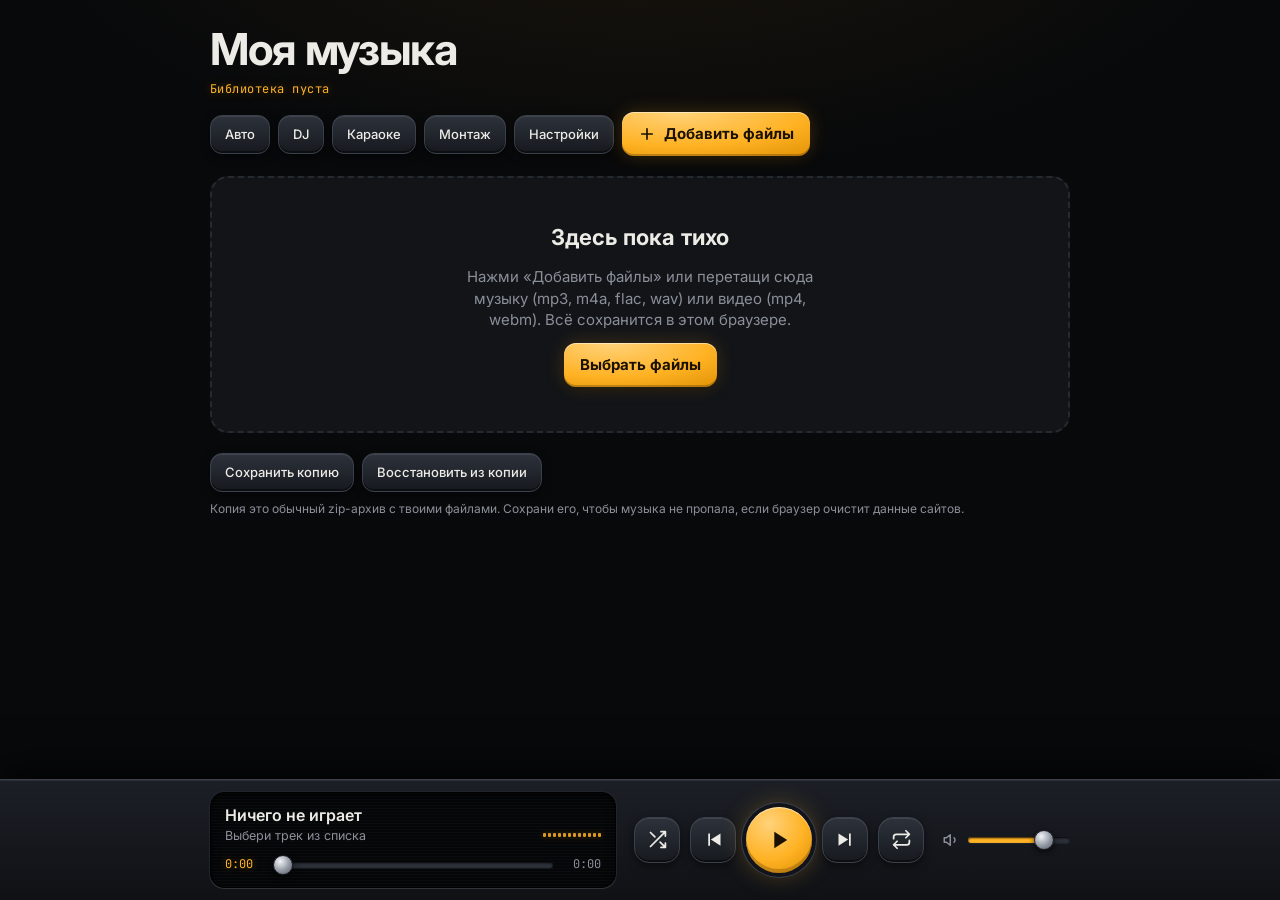
<file: public/index.html>
<!doctype html>
<html lang="ru">
<head>
<meta charset="utf-8">
<meta name="viewport" content="width=device-width, initial-scale=1, viewport-fit=cover">
<meta name="theme-color" content="#08090b">
<meta name="mobile-web-app-capable" content="yes">
<meta name="apple-mobile-web-app-capable" content="yes">
<meta name="apple-mobile-web-app-status-bar-style" content="black-translucent">
<link rel="manifest" href="manifest.webmanifest">
<link rel="icon" type="image/png" href="icon-192.png">
<link rel="apple-touch-icon" href="apple-touch-icon.png">
<title>Моя музыка</title>
<link rel="preconnect" href="https://fonts.googleapis.com">
<link rel="preconnect" href="https://fonts.gstatic.com" crossorigin>
<link rel="stylesheet" href="https://fonts.googleapis.com/css2?family=Inter:wght@400;500;600&family=JetBrains+Mono:wght@400;500&family=Space+Grotesk:wght@500;600;700&display=swap">
<style>
/* Concept: graphite hardware player. Library list on top; a fixed console at the bottom with an amber LCD and machined metal keys. One dark look, by choice. */
:root {
  --bg: #08090b;
  --surface: #121418;
  --surface-2: #1a1d23;
  --fg: #ecebe6;
  --muted: #8a8f99;
  --line: #252930;
  --accent: #ffb224;
  --accent-fg: #1a1100;
  --danger: #ff7070;
  --glow: rgba(var(--accent-rgb), 0.35);
  --accent-rgb: 255, 178, 36;
  --accent-hi: #ffd27a;
  --accent-lo: #dc8c00;
  --metal-hi: #2d323b;
  --metal-lo: #16191e;
  --metal-edge: #3b414c;
  --key: linear-gradient(180deg, var(--metal-hi), var(--metal-lo));
  --key-shadow: inset 0 1px 0 rgba(255, 255, 255, 0.09), inset 0 -2px 0 rgba(0, 0, 0, 0.45), 0 3px 8px rgba(0, 0, 0, 0.5);
  --key-down: inset 0 2px 5px rgba(0, 0, 0, 0.7), 0 1px 0 rgba(255, 255, 255, 0.04);
  --font-display: "Space Grotesk", "Inter", system-ui, sans-serif;
  --font-body: "Inter", system-ui, -apple-system, "Segoe UI", sans-serif;
  --font-mono: "JetBrains Mono", ui-monospace, "SF Mono", Menlo, monospace;
  color-scheme: dark;
}
* { box-sizing: border-box; }
[hidden] { display: none !important; }
html, body { min-height: 100%; }
body {
  background-color: var(--bg);
  background-image: radial-gradient(900px 420px at 50% -120px, rgba(var(--accent-rgb), 0.08), transparent 70%);
  background-repeat: no-repeat;
  color: var(--fg);
  font-family: var(--font-body);
  font-size: 15px;
  line-height: 1.45;
  padding-left: max(16px, env(safe-area-inset-left, 0px));
  padding-right: max(16px, env(safe-area-inset-right, 0px));
  padding-block: 28px 200px;
}
button, input, select { font: inherit; color: inherit; }
button { cursor: pointer; -webkit-tap-highlight-color: transparent; }
:focus-visible { outline: 2px solid var(--accent); outline-offset: 2px; }
.wrap { max-width: 860px; margin: 0 auto; display: flex; flex-direction: column; gap: 20px; }

header { display: flex; flex-wrap: wrap; align-items: flex-end; justify-content: space-between; gap: 14px; }
h1 { font-family: var(--font-display); font-weight: 700; font-size: clamp(30px, 7vw, 44px); letter-spacing: -0.03em; line-height: 1.02; margin: 0; text-wrap: balance; }
.meta { color: var(--accent); font-family: var(--font-mono); font-size: 12px; letter-spacing: 0.04em; margin-top: 8px; text-shadow: 0 0 10px var(--glow); }
.btn {
  display: inline-flex; align-items: center; gap: 8px;
  background: radial-gradient(120% 140% at 30% 0%, var(--accent-hi), var(--accent) 55%, var(--accent-lo));
  color: var(--accent-fg);
  border: 0; border-radius: 12px; padding: 11px 16px; font-weight: 700;
  box-shadow: inset 0 1px 0 rgba(255, 255, 255, 0.5), inset 0 -2px 0 rgba(0, 0, 0, 0.22), 0 0 18px rgba(var(--accent-rgb), 0.22), 0 3px 8px rgba(0, 0, 0, 0.5);
}
.btn:hover { filter: brightness(1.07); }
.btn:active { transform: translateY(1px); }
.btn svg { width: 18px; height: 18px; }
label.btn { cursor: pointer; user-select: none; }
.file-in { position: absolute; width: 1px; height: 1px; opacity: 0; overflow: hidden; pointer-events: none; }
.tile svg { width: 20px; height: 20px; }
.stage { position: sticky; top: env(safe-area-inset-top, 0px); z-index: 4; background: #000; border-radius: 16px; overflow: hidden; border: 1px solid var(--metal-edge); box-shadow: 0 10px 30px rgba(0, 0, 0, 0.6); }
.fs { position: absolute; right: 8px; bottom: 8px; width: 40px; height: 40px; display: grid; place-items: center; background: rgba(0, 0, 0, 0.6); color: #fff; border: 1px solid rgba(255, 255, 255, 0.15); border-radius: 10px; }
.fs svg { width: 20px; height: 20px; }
.stage video { display: block; width: 100%; max-height: 46vh; background: #000; }
.backup { display: flex; gap: 8px; flex-wrap: wrap; align-items: center; }
.ghost { background: var(--key); border: 1px solid var(--metal-edge); border-radius: 12px; padding: 9px 14px; font-size: 13px; font-weight: 500; color: var(--fg); box-shadow: var(--key-shadow); }
.ghost:hover { border-color: #566; border-color: #4a515d; }
.ghost:active { box-shadow: var(--key-down); transform: translateY(1px); }
label.ghost { cursor: pointer; user-select: none; }
.backup .hint { flex-basis: 100%; color: var(--muted); font-size: 12px; }

.tools { display: flex; gap: 10px; flex-wrap: wrap; }
.search {
  flex: 1 1 200px; min-width: 0;
  background: #0b0c0f; border: 1px solid var(--line); border-radius: 12px; padding: 10px 14px;
  box-shadow: inset 0 2px 6px rgba(0, 0, 0, 0.6);
}
.search::placeholder { color: var(--muted); }
.search:focus { border-color: var(--accent); outline: none; box-shadow: inset 0 2px 6px rgba(0, 0, 0, 0.6), 0 0 0 3px rgba(var(--accent-rgb), 0.18); }
.notice.upd { display: flex; align-items: center; justify-content: space-between; gap: 12px; color: var(--fg); border-color: var(--accent); }
.notice { background: var(--surface-2); border: 1px solid var(--line); border-radius: 12px; padding: 10px 14px; color: var(--muted); font-size: 13px; }

ul.list { list-style: none; margin: 0; padding: 0; background: var(--surface); border: 1px solid var(--line); border-radius: 18px; overflow: hidden; box-shadow: 0 12px 30px rgba(0, 0, 0, 0.35); }
.row { display: flex; align-items: stretch; border-top: 1px solid var(--line); }
.row:first-child { border-top: 0; }
.row:hover { background: rgba(255, 255, 255, 0.025); }
.row.active { background: linear-gradient(90deg, rgba(var(--accent-rgb), 0.13), rgba(var(--accent-rgb), 0.02) 75%); }
.row.active .title { color: var(--accent); }
.row-main {
  flex: 1; min-width: 0; display: flex; align-items: center; gap: 14px;
  background: none; border: 0; text-align: left; padding: 10px 8px 10px 14px;
}
.row-main:hover .title { color: var(--accent); }
.tile {
  flex: none; width: 46px; height: 46px; border-radius: 10px;
  display: grid; place-items: center;
  font-family: var(--font-display); font-weight: 700; font-size: 18px;
  background: hsl(var(--h, 220) 45% 40% / 0.35); color: var(--fg);
  box-shadow: inset 0 0 0 1px rgba(255, 255, 255, 0.1), 0 2px 6px rgba(0, 0, 0, 0.4);
  overflow: hidden;
}
.tile.wide { width: 82px; }
.tile img { width: 100%; height: 100%; object-fit: cover; display: block; }
.txt { min-width: 0; flex: 1; }
.title { display: block; font-weight: 600; overflow: hidden; text-overflow: ellipsis; white-space: nowrap; }
.artist { display: block; color: var(--muted); font-size: 13px; overflow: hidden; text-overflow: ellipsis; white-space: nowrap; }
.dur { font-family: var(--font-mono); font-size: 12px; color: var(--muted); font-variant-numeric: tabular-nums; }
.eq { display: none; gap: 2px; align-items: flex-end; height: 14px; }
.eq i { width: 3px; background: var(--accent); height: 40%; border-radius: 1px; box-shadow: 0 0 6px var(--glow); }
.row.active .eq { display: inline-flex; }
body.playing .row.active .eq i { animation: bounce 0.9s ease-in-out infinite; }
body.playing .row.active .eq i:nth-child(2) { animation-delay: -0.3s; }
body.playing .row.active .eq i:nth-child(3) { animation-delay: -0.6s; }
@keyframes bounce { 0%, 100% { height: 25%; } 50% { height: 100%; } }
.row-actions { display: flex; align-items: center; gap: 6px; padding-right: 10px; }
.mini { background: none; border: 0; color: var(--muted); padding: 8px; border-radius: 10px; font-size: 13px; }
.mini:hover { color: var(--fg); background: var(--surface-2); }
.mini.danger { color: var(--danger); }
.mini svg { width: 18px; height: 18px; display: block; }
.mini.fav.on { color: var(--accent); filter: drop-shadow(0 0 5px var(--glow)); }

.empty {
  border: 2px dashed var(--line); border-radius: 18px; padding: 44px 20px; text-align: center;
  display: flex; flex-direction: column; align-items: center; gap: 12px; background: var(--surface);
}
.empty h2 { font-family: var(--font-display); margin: 0; font-size: 22px; }
.empty p { margin: 0; color: var(--muted); max-width: 40ch; }
body.dragging .wrap { outline: 2px dashed var(--accent); outline-offset: 8px; }

/* console dock */
.dock {
  position: fixed; left: 0; right: 0; bottom: 0; z-index: 5;
  background: linear-gradient(180deg, #1c1f26, #0f1115);
  border-top: 1px solid var(--metal-edge);
  box-shadow: 0 -14px 34px rgba(0, 0, 0, 0.6), inset 0 1px 0 rgba(255, 255, 255, 0.07);
  padding-top: 12px;
  padding-bottom: calc(12px + env(safe-area-inset-bottom, 0px));
  padding-left: max(16px, env(safe-area-inset-left, 0px));
  padding-right: max(16px, env(safe-area-inset-right, 0px));
}
.dock-in { max-width: 860px; margin: 0 auto; display: grid; gap: 12px 18px; grid-template-columns: minmax(0, 1fr) auto 128px; align-items: center; }
.lcd {
  position: relative; overflow: hidden; min-width: 0;
  display: grid; gap: 8px;
  background: #050608; border: 1px solid #000; border-radius: 14px; padding: 11px 14px 10px;
  box-shadow: inset 0 2px 10px rgba(0, 0, 0, 0.95), 0 1px 0 rgba(255, 255, 255, 0.07), 0 0 0 1px #20242b;
}
.lcd::after { content: ""; position: absolute; inset: 0; pointer-events: none; background: repeating-linear-gradient(0deg, rgba(255, 255, 255, 0.022) 0 1px, transparent 1px 3px); }
.lcd-top { display: flex; align-items: center; gap: 12px; min-width: 0; }
.now { min-width: 0; flex: 1; }
.now .t { font-family: var(--font-display); font-weight: 600; font-size: 16px; overflow: hidden; text-overflow: ellipsis; white-space: nowrap; }
.now .a { color: var(--muted); font-size: 12.5px; overflow: hidden; text-overflow: ellipsis; white-space: nowrap; }
.bars { flex: none; display: flex; align-items: flex-end; gap: 2px; height: 26px; }
.bars i { width: 3px; height: 18%; border-radius: 1px; background: var(--accent); opacity: 0.85; box-shadow: 0 0 6px var(--glow); }
body.playing .bars i { animation: bounce 1.1s ease-in-out infinite; }
.bars i:nth-child(2n) { animation-delay: -0.35s; }
.bars i:nth-child(3n) { animation-delay: -0.7s; }
.bars i:nth-child(5n) { animation-delay: -0.15s; }
.bars i:nth-child(7n) { animation-delay: -0.55s; }
.ctrls { display: flex; align-items: center; gap: 10px; }
.ic {
  position: relative; flex: none;
  background: var(--key); border: 1px solid var(--metal-edge); border-radius: 15px;
  width: 46px; height: 46px; display: grid; place-items: center; color: var(--fg);
  box-shadow: var(--key-shadow);
  transition: transform 0.06s, box-shadow 0.06s;
}
.ic:hover { border-color: #566070; }
.ic:active { transform: translateY(1px); box-shadow: var(--key-down); }
.ic svg { width: 21px; height: 21px; }
.ic.on { color: var(--accent); }
.ic.on::after { content: ""; position: absolute; bottom: 5px; left: 50%; width: 4px; height: 4px; margin-left: -2px; border-radius: 50%; background: var(--accent); box-shadow: 0 0 7px var(--accent); }
.ic.play {
  width: 66px; height: 66px; border-radius: 50%; border: 0; color: var(--accent-fg);
  background: radial-gradient(circle at 35% 25%, var(--accent-hi), var(--accent) 55%, var(--accent-lo));
  box-shadow: 0 0 0 4px #12141a, 0 0 0 5px #3b414c, 0 0 26px var(--glow), inset 0 1px 0 rgba(255, 255, 255, 0.55), inset 0 -4px 0 rgba(0, 0, 0, 0.2);
}
.ic.play:active { box-shadow: 0 0 0 4px #12141a, 0 0 0 5px #3b414c, 0 0 14px var(--glow), inset 0 3px 8px rgba(0, 0, 0, 0.35); }
.ic.play svg { width: 28px; height: 28px; }
body.playing .ic.play { animation: pulse 2.4s ease-in-out infinite; }
@keyframes pulse { 0%, 100% { box-shadow: 0 0 0 4px #12141a, 0 0 0 5px #3b414c, 0 0 22px var(--glow), inset 0 1px 0 rgba(255, 255, 255, 0.55), inset 0 -4px 0 rgba(0, 0, 0, 0.2); } 50% { box-shadow: 0 0 0 4px #12141a, 0 0 0 5px #3b414c, 0 0 38px rgba(var(--accent-rgb), 0.55), inset 0 1px 0 rgba(255, 255, 255, 0.55), inset 0 -4px 0 rgba(0, 0, 0, 0.2); } }
.vol { display: flex; align-items: center; gap: 8px; color: var(--muted); min-width: 0; }
.vol svg { width: 18px; height: 18px; flex: none; }
.seekrow { position: relative; z-index: 1; display: flex; align-items: center; gap: 10px; }
.seekrow span { font-family: var(--font-mono); font-size: 12px; color: var(--accent); text-shadow: 0 0 8px var(--glow); font-variant-numeric: tabular-nums; min-width: 38px; }
.seekrow span:last-child { text-align: right; color: var(--muted); text-shadow: none; }

input[type="range"] { -webkit-appearance: none; appearance: none; background: transparent; flex: 1; min-width: 0; height: 24px; margin: 0; --p: 0%; }
input[type="range"]::-webkit-slider-runnable-track { height: 6px; border-radius: 3px; background: linear-gradient(90deg, var(--accent) var(--p), #2a2f38 var(--p)); box-shadow: inset 0 1px 2px rgba(0, 0, 0, 0.9), 0 1px 0 rgba(255, 255, 255, 0.05); }
input[type="range"]::-webkit-slider-thumb { -webkit-appearance: none; width: 20px; height: 20px; margin-top: -7px; border-radius: 50%; background: radial-gradient(circle at 35% 30%, #f2f3f6, #9298a3 55%, #565b65); border: 1px solid #1d2026; box-shadow: 0 2px 6px rgba(0, 0, 0, 0.7); }
input[type="range"]::-moz-range-track { height: 6px; border-radius: 3px; background: #2a2f38; box-shadow: inset 0 1px 2px rgba(0, 0, 0, 0.9); }
input[type="range"]::-moz-range-progress { height: 6px; border-radius: 3px; background: var(--accent); }
input[type="range"]::-moz-range-thumb { width: 18px; height: 18px; border-radius: 50%; background: radial-gradient(circle at 35% 30%, #f2f3f6, #9298a3 55%, #565b65); border: 1px solid #1d2026; box-shadow: 0 2px 6px rgba(0, 0, 0, 0.7); }

.toast {
  position: fixed; left: 50%; transform: translateX(-50%);
  bottom: calc(190px + env(safe-area-inset-bottom, 0px));
  background: var(--fg); color: var(--bg); padding: 9px 16px; border-radius: 999px; font-size: 13px; font-weight: 500; z-index: 9;
  box-shadow: 0 6px 20px rgba(0, 0, 0, 0.6);
}
.newpl { display: flex; gap: 8px; flex-wrap: wrap; margin-top: 10px; }
.newpl .search { flex: 1 1 160px; }
.slide { display: grid; grid-template-columns: 92px minmax(0, 1fr) 56px; gap: 10px; align-items: center; font-size: 13px; margin-top: 8px; }
.slide output { text-align: right; color: var(--accent); font-family: var(--font-mono); font-size: 12px; }
label.chip { cursor: pointer; user-select: none; }
body.sheet-open .stage { z-index: 8; }
body.sheet-open .stage video { max-height: 34vh; }
video::cue { background: rgba(0, 0, 0, 0.72); color: #fff; font-family: system-ui, -apple-system, "Segoe UI", sans-serif; }
body.subs-s video::cue { font-size: 75%; }
body.subs-l video::cue { font-size: 130%; }
.hbtns { display: flex; gap: 8px; align-items: center; flex-wrap: wrap; }
.ghost.on { border-color: var(--accent); color: var(--accent); }
.sel { background: var(--key); border: 1px solid var(--metal-edge); border-radius: 12px; padding: 10px; color: var(--fg); min-width: 0; max-width: 100%; box-shadow: var(--key-shadow); }
.grp { padding: 8px 14px; background: #0e1014; font-size: 11px; letter-spacing: 0.1em; text-transform: uppercase; color: var(--accent); font-family: var(--font-mono); font-weight: 500; border-top: 1px solid var(--line); }
.grp:first-child { border-top: 0; }
.grp + .row { border-top: 0; }
.scrim { position: fixed; inset: 0; background: rgba(0, 0, 0, 0.65); z-index: 7; }
.sheet {
  position: fixed; left: 0; right: 0; bottom: 0; z-index: 8;
  background: linear-gradient(180deg, #181b21, #101216); border-top: 1px solid var(--metal-edge); border-radius: 20px 20px 0 0;
  box-shadow: 0 -16px 40px rgba(0, 0, 0, 0.7), inset 0 1px 0 rgba(255, 255, 255, 0.07);
  max-height: 78vh; overflow-y: auto;
  padding-top: 16px;
  padding-bottom: calc(20px + env(safe-area-inset-bottom, 0px));
  padding-left: max(16px, env(safe-area-inset-left, 0px));
  padding-right: max(16px, env(safe-area-inset-right, 0px));
}
.sheet-in { max-width: 860px; margin: 0 auto; display: flex; flex-direction: column; gap: 22px; }
.sheet-head { display: flex; align-items: center; justify-content: space-between; font-family: var(--font-display); font-size: 17px; }
.sheet h3 { margin: 0 0 10px; font-family: var(--font-mono); font-weight: 500; font-size: 11px; letter-spacing: 0.12em; text-transform: uppercase; color: var(--accent); }
.chips { display: flex; gap: 8px; flex-wrap: wrap; }
.chip { background: var(--key); border: 1px solid var(--metal-edge); border-radius: 12px; padding: 9px 14px; font-size: 13px; box-shadow: var(--key-shadow); }
.chip:active { box-shadow: var(--key-down); }
.chip.on { background: radial-gradient(120% 140% at 30% 0%, var(--accent-hi), var(--accent) 60%, var(--accent-lo)); color: var(--accent-fg); border-color: transparent; font-weight: 600; box-shadow: inset 0 1px 0 rgba(255, 255, 255, 0.5), 0 0 14px rgba(var(--accent-rgb), 0.25); }
.stat-row { display: flex; justify-content: space-between; gap: 12px; padding: 8px 0; border-bottom: 1px solid var(--line); font-size: 14px; }
.stat-row span:first-child { min-width: 0; overflow: hidden; text-overflow: ellipsis; white-space: nowrap; }
.stat-row span:last-child { flex: none; font-family: var(--font-mono); font-size: 12px; color: var(--accent); }
.stat-total { font-family: var(--font-display); font-size: 22px; font-weight: 600; margin-bottom: 6px; }
.hint2 { color: var(--muted); font-size: 12px; margin-top: 8px; }

/* continue card */
.resume { display: flex; align-items: center; gap: 14px; padding: 14px; border-radius: 18px; border: 1px solid var(--metal-edge); background: linear-gradient(180deg, #1b1e25, #121418); box-shadow: var(--key-shadow); }
.rbtn { flex: none; width: 54px; height: 54px; border-radius: 50%; border: 0; display: grid; place-items: center; color: var(--accent-fg); background: radial-gradient(circle at 35% 25%, var(--accent-hi), var(--accent) 55%, var(--accent-lo)); box-shadow: 0 0 0 3px #12141a, 0 0 0 4px #3b414c, 0 0 20px var(--glow), inset 0 1px 0 rgba(255, 255, 255, 0.55); }
.rbtn:active { transform: translateY(1px); }
.rbtn svg { width: 24px; height: 24px; }
.rtxt { min-width: 0; flex: 1; display: grid; gap: 4px; }
.rk { font-family: var(--font-mono); font-size: 11px; letter-spacing: 0.12em; text-transform: uppercase; color: var(--accent); }
.rt { font-family: var(--font-display); font-weight: 600; font-size: 16px; overflow: hidden; text-overflow: ellipsis; white-space: nowrap; }
.rbar { height: 4px; border-radius: 2px; background: #2a2f38; overflow: hidden; }
.rbar i { display: block; height: 100%; width: 0; background: var(--accent); box-shadow: 0 0 8px var(--glow); }
.rm { font-family: var(--font-mono); font-size: 12px; color: var(--muted); font-variant-numeric: tabular-nums; }
/* car mode: one huge screen, big keys */
.car-exit { display: none; position: fixed; z-index: 6; top: calc(12px + env(safe-area-inset-top, 0px)); right: max(16px, env(safe-area-inset-right, 0px)); }
body.car { overflow: hidden; }
body.car .wrap { display: none; }
body.car .car-exit { display: block; }
body.car .dock { top: 0; display: flex; align-items: center; justify-content: center; border-top: 0; }
body.car .dock-in { grid-template-columns: minmax(0, 1fr); width: 100%; max-width: 640px; gap: clamp(16px, 4vh, 36px); }
body.car .lcd { padding: clamp(14px, 3vh, 26px) 18px; gap: clamp(10px, 2.5vh, 20px); }
body.car .now .t { font-size: clamp(22px, 6vw, 34px); white-space: normal; line-height: 1.15; }
body.car .now .a { font-size: clamp(15px, 4vw, 20px); }
body.car .bars { height: 44px; }
body.car .bars i { width: 4px; }
body.car .seekrow span { font-size: 16px; }
body.car .ctrls { justify-content: space-evenly; }
body.car #bShuffle, body.car #bRepeat { display: none; }
body.car .ic { width: min(24vw, 20vh, 104px); height: min(24vw, 20vh, 104px); border-radius: 24px; }
body.car .ic svg { width: 40%; height: 40%; }
body.car .ic.play { width: min(36vw, 30vh, 150px); height: min(36vw, 30vh, 150px); border-radius: 50%; }
body.car .ic.play svg { width: 42%; height: 42%; }
body.car .vol { display: flex; }
body.car .vol input { height: 36px; }
body.car .toast { bottom: calc(24px + env(safe-area-inset-bottom, 0px)); }
@media (prefers-reduced-motion: reduce) {
  body.playing .row.active .eq i, body.playing .bars i, body.playing .ic.play { animation: none; }
  .row.active .eq i, .bars i { height: 60%; }
}
@media (max-width: 700px) {
  .dock-in { grid-template-columns: minmax(0, 1fr); gap: 12px; }
  .ctrls { justify-content: space-between; }
  .vol { display: none; }
  body { padding-block: 22px 250px; }
  .toast { bottom: calc(250px + env(safe-area-inset-bottom, 0px)); }
  body.car .vol { display: flex; }
  body.car .toast { bottom: calc(24px + env(safe-area-inset-bottom, 0px)); }
}
/* ---- DJ-пульт ---- */
.dj { --dc: var(--accent); position: fixed; inset: 0; z-index: 10; background: var(--bg); overflow-y: auto; overscroll-behavior: contain; display: flex; flex-direction: column;
  padding-left: max(12px, env(safe-area-inset-left, 0px)); padding-right: max(12px, env(safe-area-inset-right, 0px)); }
.dj[hidden] { display: none !important; }
body.dj-open { overflow: hidden; }
.dj-top { position: sticky; top: 0; z-index: 3; display: flex; align-items: center; justify-content: space-between; gap: 10px;
  padding: calc(10px + env(safe-area-inset-top, 0px)) 0 10px; background: linear-gradient(180deg, var(--bg) 75%, transparent); }
.dj-top h2 { margin: 0; font-family: var(--font-display); font-size: 20px; letter-spacing: -0.02em; }

.dj-decks { display: grid; grid-template-columns: 1fr; gap: 14px; max-width: 1100px; width: 100%; margin: 0 auto; padding-bottom: 14px; }
@media (min-width: 820px) { .dj-decks { grid-template-columns: 1fr 1fr; } }

.deck { --dc: var(--accent); border: 1px solid var(--metal-edge); border-radius: 18px; padding: 12px; display: grid; gap: 10px; min-width: 0;
  background: linear-gradient(180deg, #1b1e25, #121418); box-shadow: 0 10px 28px rgba(0, 0, 0, 0.45), inset 0 1px 0 rgba(255, 255, 255, 0.06); }
.deck.b { --dc: #5ad1ff; }
.dk-top { display: flex; align-items: center; gap: 10px; min-width: 0; }
.dk-id { flex: none; width: 38px; height: 38px; border-radius: 10px; display: grid; place-items: center; font-family: var(--font-display); font-weight: 700; font-size: 20px;
  color: #0b0c0f; background: var(--dc); box-shadow: 0 0 14px color-mix(in srgb, var(--dc) 45%, transparent); }
.dk-meta { flex: 1; min-width: 0; }
.dk-title { font-family: var(--font-display); font-weight: 600; font-size: 15px; overflow: hidden; text-overflow: ellipsis; white-space: nowrap; }
.dk-art { color: var(--muted); font-size: 12px; overflow: hidden; text-overflow: ellipsis; white-space: nowrap; }
.dk-read { display: grid; grid-template-columns: repeat(3, 1fr); gap: 8px; }
.rd { background: #0b0c0f; border: 1px solid var(--line); border-radius: 10px; padding: 6px 10px; box-shadow: inset 0 2px 6px rgba(0, 0, 0, 0.6); }
.rd b { display: block; font-family: var(--font-mono); font-weight: 500; font-size: 20px; color: var(--dc); text-shadow: 0 0 10px color-mix(in srgb, var(--dc) 40%, transparent); font-variant-numeric: tabular-nums; line-height: 1.2; }
.rd i { font-style: normal; font-family: var(--font-mono); font-size: 10px; letter-spacing: 0.1em; text-transform: uppercase; color: var(--muted); font-variant-numeric: tabular-nums; }
.dk-wave, .dk-over { display: block; width: 100%; border-radius: 10px; background: #0b0c0f; border: 1px solid var(--line); box-shadow: inset 0 2px 6px rgba(0, 0, 0, 0.6); touch-action: none; }
.dk-wave { height: 76px; }
.dk-over { height: 28px; cursor: pointer; }
.dk-note { color: var(--muted); font-size: 11px; min-height: 14px; margin-top: -4px; }
.dk-tr { display: grid; grid-template-columns: 1fr 1.2fr 1.6fr 1fr 1.2fr; gap: 8px; }
.dj .key { background: var(--key); border: 1px solid var(--metal-edge); border-radius: 12px; padding: 12px 4px; min-height: 48px; font-family: var(--font-mono); font-size: 13px; font-weight: 500;
  letter-spacing: 0.04em; color: var(--fg); box-shadow: var(--key-shadow); user-select: none; -webkit-user-select: none; touch-action: manipulation; }
.dj .key:active, .dj .key.down { box-shadow: var(--key-down); transform: translateY(1px); }
.dj .key.play { color: var(--dc); font-size: 17px; }
.dj .key.on { background: var(--dc); color: #0b0c0f; border-color: transparent; font-weight: 700; box-shadow: 0 0 14px color-mix(in srgb, var(--dc) 40%, transparent); }
.dj .key[disabled] { opacity: 0.4; }
.dk-row { display: flex; align-items: center; gap: 8px; flex-wrap: wrap; }
.dk-row > label { flex: none; font-family: var(--font-mono); font-size: 10px; letter-spacing: 0.12em; text-transform: uppercase; color: var(--muted); width: 54px; }
.dk-row .chips { gap: 6px; flex: 1; }
.dj .chip { padding: 8px 11px; font-size: 12px; }
.dj .chip.on { background: var(--dc); color: #0b0c0f; box-shadow: 0 0 12px color-mix(in srgb, var(--dc) 30%, transparent); }
.dk-tempo { flex: 1 1 140px; display: flex; align-items: center; gap: 8px; min-width: 0; }
.dk-eq { display: grid; grid-template-columns: 1fr 1fr; gap: 6px 14px; }
.eqs { display: grid; grid-template-columns: 38px minmax(0, 1fr); gap: 8px; align-items: center; font-size: 11px; font-family: var(--font-mono); color: var(--muted); letter-spacing: 0.06em; }
.dj input[type="range"]::-webkit-slider-runnable-track { background: linear-gradient(90deg, var(--dc, var(--accent)) var(--p), #2a2f38 var(--p)); }
.dj input[type="range"].bi::-webkit-slider-runnable-track { background: #2a2f38; }
.dj input[type="range"]::-moz-range-progress { background: var(--dc, var(--accent)); }
.dj input[type="range"].bi::-moz-range-progress { background: #2a2f38; }
.dk-meter { display: flex; gap: 3px; height: 8px; }
.dk-meter i { flex: 1; border-radius: 2px; background: #22262d; }
.dk-meter i.lit { background: var(--dc); box-shadow: 0 0 6px color-mix(in srgb, var(--dc) 60%, transparent); }
.dk-meter i.hot.lit { background: #ff6b5a; box-shadow: 0 0 6px rgba(255, 107, 90, 0.6); }

.dj-mix { position: sticky; bottom: 0; z-index: 3; margin: 0 auto; width: 100%; max-width: 1100px; display: grid; gap: 10px;
  padding: 12px 14px calc(12px + env(safe-area-inset-bottom, 0px)); border-radius: 18px 18px 0 0; border: 1px solid var(--metal-edge); border-bottom: 0;
  background: linear-gradient(180deg, #1d2027, #111317); box-shadow: 0 -14px 34px rgba(0, 0, 0, 0.7), inset 0 1px 0 rgba(255, 255, 255, 0.07); }
.xf { display: grid; grid-template-columns: 22px minmax(0, 1fr) 22px; gap: 10px; align-items: center; }
.xf b { font-family: var(--font-display); font-size: 18px; text-align: center; }
.xf b.a { color: var(--accent); } .xf b.b { color: #5ad1ff; }
.xf input[type="range"] { height: 36px; }
.xf input[type="range"]::-webkit-slider-runnable-track { height: 8px; background: linear-gradient(90deg, var(--accent), #5ad1ff) !important; }
.xf input[type="range"]::-webkit-slider-thumb { width: 34px; height: 30px; margin-top: -11px; border-radius: 8px; background: linear-gradient(180deg, #d8dbe2, #8a909b 50%, #5a5f69); }
.mix-row { display: flex; align-items: center; gap: 8px; flex-wrap: wrap; }
.mix-row > label { font-family: var(--font-mono); font-size: 10px; letter-spacing: 0.12em; text-transform: uppercase; color: var(--muted); }
.mix-row .grow { flex: 1 1 120px; display: flex; align-items: center; gap: 8px; min-width: 0; }
.dj-toast { position: fixed; left: 50%; transform: translateX(-50%); bottom: calc(150px + env(safe-area-inset-bottom, 0px)); z-index: 12; background: var(--fg); color: var(--bg);
  padding: 9px 16px; border-radius: 999px; font-size: 13px; font-weight: 500; box-shadow: 0 6px 20px rgba(0, 0, 0, 0.6); max-width: 92vw; text-align: center; }

.dj-pick { position: fixed; inset: 0; z-index: 11; background: rgba(0, 0, 0, 0.7); display: flex; align-items: flex-end; justify-content: center; }
.dj-pick[hidden] { display: none !important; }
.dj-pick-in { width: 100%; max-width: 760px; max-height: 82vh; display: flex; flex-direction: column; gap: 10px; padding: 16px 14px calc(14px + env(safe-area-inset-bottom, 0px));
  background: linear-gradient(180deg, #181b21, #101216); border: 1px solid var(--metal-edge); border-bottom: 0; border-radius: 20px 20px 0 0; }
.dj-pick-head { display: flex; align-items: center; justify-content: space-between; font-family: var(--font-display); font-size: 17px; }
.dj-pick-list { overflow-y: auto; display: grid; gap: 2px; margin: 0 -4px; padding: 0 4px; overscroll-behavior: contain; }
.pk { display: flex; align-items: center; gap: 10px; width: 100%; text-align: left; background: transparent; border: 0; border-radius: 10px; padding: 10px 8px; }
.pk:hover, .pk:active { background: rgba(255, 255, 255, 0.05); }
.pk .t { min-width: 0; flex: 1; }
.pk .t b { display: block; font-weight: 500; font-size: 14px; overflow: hidden; text-overflow: ellipsis; white-space: nowrap; }
.pk .t span { display: block; color: var(--muted); font-size: 12px; overflow: hidden; text-overflow: ellipsis; white-space: nowrap; }
.pk em { font-style: normal; font-family: var(--font-mono); font-size: 12px; color: var(--accent); flex: none; }
.pk.used { opacity: 0.55; }
.dj-master { flex: 1; display: flex; align-items: center; gap: 8px; min-width: 0; max-width: 220px; margin-left: auto; font-family: var(--font-mono); font-size: 10px; letter-spacing: 0.12em; color: var(--muted); }
.dj-master input { flex: 1; min-width: 0; }
.dj .mix-row .chips { flex: none; }
.dj-mix .chip { padding: 8px 10px; }
.dj-mix .mix-row { gap: 6px; flex-wrap: nowrap; }
.dj-mix .mix-row .chips { gap: 6px; }
.dj-top .ghost { padding: 9px 12px; }
.dj-master span { display: none; }
@media (min-width: 560px) { .dj-master span { display: inline; } }
#djRecBtn { color: #ff6b5a; }
#djRecBtn.rec { background: #ff6b5a; color: #1a0604; border-color: transparent; font-weight: 700; animation: djrec 1.2s ease-in-out infinite; }
@keyframes djrec { 50% { opacity: 0.65; } }
.dj .more { width: 100%; text-align: left; background: transparent; border: 1px dashed var(--metal-edge); border-radius: 10px; padding: 8px 12px; font-family: var(--font-mono); font-size: 11px; letter-spacing: 0.08em; color: var(--muted); }
.dj .more i { font-style: normal; float: right; transition: transform .15s; }
.dj .more.open i { transform: rotate(180deg); }
.dk-more { display: grid; gap: 10px; }
.dk-more[hidden] { display: none !important; }
@media (min-width: 820px) { .dj .more { display: none; } .dk-more[hidden] { display: grid !important; } }
@media (max-width: 819px) {
  .dj-decks { gap: 10px; padding-bottom: 8px; }
  .deck { padding: 10px; gap: 8px; border-radius: 16px; }
  .dk-id { width: 32px; height: 32px; font-size: 17px; border-radius: 9px; }
  .dk-title { font-size: 14px; }
  .dk-read { gap: 6px; }
  .rd { padding: 3px 8px; }
  .rd b { font-size: 16px; }
  .dk-wave { height: 56px; }
  .dk-over { height: 22px; }
  .dj .key { min-height: 42px; padding: 8px 2px; }
  .dk-row > label { width: 44px; }
}

/* ---- Караоке ---- */
.kar { position: fixed; inset: 0; z-index: 10; background: radial-gradient(120% 80% at 50% 0%, #1a1408 0%, var(--bg) 60%); display: flex; flex-direction: column;
  padding: 0 max(14px, env(safe-area-inset-right, 0px)) 0 max(14px, env(safe-area-inset-left, 0px)); }
.kar[hidden] { display: none !important; }
body.kar-open { overflow: hidden; }
.kar-top { display: flex; align-items: center; justify-content: space-between; gap: 10px; padding: calc(10px + env(safe-area-inset-top, 0px)) 0 8px; }
.kar-top strong { font-family: var(--font-display); font-size: 17px; min-width: 0; overflow: hidden; text-overflow: ellipsis; white-space: nowrap; }
.kar-view { position: relative; flex: 1; min-height: 0; overflow: hidden; border-radius: 18px; }
.kar-view.free { overflow-y: auto; overscroll-behavior: contain; }
.kar-lines { display: flex; flex-direction: column; gap: 18px; padding: 24px 6px; will-change: transform; transition: transform 0.5s cubic-bezier(.2,.8,.2,1); }
.kar-view.free .kar-lines { transform: none !important; transition: none; }
.kl { text-align: center; font-family: var(--font-display); font-weight: 700; font-size: var(--ks, 26px); line-height: 1.25; letter-spacing: -0.01em; color: rgba(255,255,255,0.34);
  transition: opacity 0.3s, transform 0.4s, color 0.3s; transform: scale(0.94); cursor: pointer; overflow-wrap: anywhere; }
.kar-view.free .kl { color: rgba(255,255,255,0.8); transform: none; }
.kl.past { color: rgba(255,255,255,0.46); }
.kl.on { color: #fff; transform: scale(1.07); text-shadow: 0 0 26px color-mix(in srgb, var(--accent) 35%, transparent); }
.kl.on .kw { background-image: linear-gradient(90deg, var(--accent) var(--f, 0%), rgba(255,255,255,0.62) var(--f, 0%)); -webkit-background-clip: text; background-clip: text; color: transparent; -webkit-text-fill-color: transparent; }
.kw { display: inline-block; }
.kar-empty { position: absolute; inset: 0; display: grid; place-content: center; gap: 14px; text-align: center; padding: 20px; color: var(--muted, #9aa0aa); font-size: 15px; }
.kar-empty[hidden] { display: none; }
.kar-bar { display: flex; align-items: center; gap: 10px; padding: 12px 2px 6px; font-family: var(--font-mono, monospace); font-size: 12px; color: var(--muted, #9aa0aa); }
.kar-bar input[type=range] { flex: 1; min-width: 0; }
.kar-play { flex: none; width: 52px; height: 52px; border-radius: 50%; border: 0; display: grid; place-items: center; color: #0b0c0f; background: var(--accent); box-shadow: 0 0 20px color-mix(in srgb, var(--accent) 40%, transparent); }
.kar-play svg { width: 24px; height: 24px; }
.kar-chips { display: flex; flex-wrap: wrap; gap: 8px; padding: 6px 0 calc(12px + env(safe-area-inset-bottom, 0px)); }
.kar-sync, .kar-edit { position: absolute; left: 0; right: 0; bottom: 0; z-index: 4; background: #0e1014; border-top: 1px solid var(--metal-edge, #2a2e37); padding: 14px max(14px, env(safe-area-inset-left, 0px)) calc(14px + env(safe-area-inset-bottom, 0px)); display: grid; gap: 10px; }
.kar-sync[hidden], .kar-edit[hidden] { display: none; }
.kar-edit { top: 0; align-content: start; padding-top: calc(12px + env(safe-area-inset-top, 0px)); background: var(--bg); }
.kar-edit textarea { width: 100%; min-height: 46vh; resize: vertical; background: #11141a; color: #fff; border: 1px solid var(--metal-edge, #2a2e37); border-radius: 12px; padding: 12px; font: 16px/1.4 inherit; box-sizing: border-box; }
.kar-next { text-align: center; font-family: var(--font-display); font-size: 22px; font-weight: 700; min-height: 2.6em; color: #fff; }
.kar-prev { text-align: center; font-size: 14px; color: rgba(255,255,255,0.4); min-height: 1.4em; }
.kar-tap { height: 96px; border-radius: 20px; border: 0; font-family: var(--font-display); font-weight: 800; font-size: 22px; color: #0b0c0f; background: var(--accent); box-shadow: 0 8px 26px color-mix(in srgb, var(--accent) 35%, transparent); touch-action: manipulation; }
.kar-tap:active { transform: scale(0.985); filter: brightness(1.08); }
.kar-row { display: flex; flex-wrap: wrap; gap: 8px; }


/* ---- Монтаж ---- */
.ed { position: fixed; inset: 0; z-index: 10; background: var(--bg); display: flex; flex-direction: column; overflow: hidden;
  padding: 0 max(12px, env(safe-area-inset-left, 0px)) 0 max(12px, env(safe-area-inset-right, 0px)); }
.ed[hidden] { display: none !important; }
body.ed-open { overflow: hidden; }
.ed-top { flex: none; display: flex; align-items: center; gap: 10px; padding: calc(10px + env(safe-area-inset-top, 0px)) 0 8px; }
.ed-top h2 { margin: 0; flex: 1; font-family: var(--font-display); font-size: 20px; letter-spacing: -0.02em; }
.ed-top .ghost { padding: 9px 14px; }
#edExport { color: var(--accent-fg); background: radial-gradient(120% 140% at 30% 0%, var(--accent-hi), var(--accent) 55%, var(--accent-lo)); border-color: transparent; font-weight: 700; }
.ed-stage { flex: none; height: 40vh; min-height: 190px; display: flex; align-items: center; justify-content: center; }
.ed-cvw { position: relative; height: 100%; max-width: 100%; border-radius: 12px; overflow: hidden; background: #000; border: 1px solid var(--metal-edge); box-shadow: 0 10px 28px rgba(0, 0, 0, 0.5); }
.ed-cvw canvas { display: block; height: 100%; width: auto; max-width: 100%; }
.ed-empty { position: absolute; inset: 0; display: grid; place-items: center; text-align: center; padding: 16px; color: var(--muted); font-size: 13px; }
.ed-empty[hidden] { display: none; }
.ed-bar { flex: none; display: flex; align-items: center; gap: 10px; padding: 8px 0 2px; }
.ed .key { background: var(--key); border: 1px solid var(--metal-edge); border-radius: 12px; min-width: 52px; min-height: 44px; font-size: 16px; color: var(--accent); box-shadow: var(--key-shadow); touch-action: manipulation; }
.ed .key:active { box-shadow: var(--key-down); transform: translateY(1px); }
.ed-time { flex: none; font-family: var(--font-mono); font-size: 12px; color: var(--muted); font-variant-numeric: tabular-nums; }
.ed-tl { flex: none; display: flex; gap: 8px; overflow-x: auto; padding: 8px 2px 10px; scrollbar-width: none; -webkit-overflow-scrolling: touch; }
.ed-tl::-webkit-scrollbar { display: none; }
.cl { flex: none; position: relative; width: 66px; height: 66px; border-radius: 10px; border: 2px solid transparent; background: #1a1d23 center / cover no-repeat; overflow: hidden; padding: 0; }
.cl.on { border-color: var(--accent); box-shadow: 0 0 12px var(--glow); }
.cl i { position: absolute; left: 0; right: 0; bottom: 0; padding: 8px 4px 2px; font-style: normal; font-family: var(--font-mono); font-size: 10px; color: #fff; text-align: center; background: linear-gradient(0deg, rgba(0, 0, 0, 0.85), transparent); }
.cl b { position: absolute; left: 4px; top: 3px; font-family: var(--font-mono); font-size: 10px; font-weight: 500; color: #fff; text-shadow: 0 1px 3px #000; }
.cl.add { background: transparent; border: 2px dashed var(--metal-edge); color: var(--accent); font-size: 28px; display: grid; place-items: center; }
.ed-tabs { flex: none; padding: 2px 0 6px; }
.ed-pane { flex: 1; min-height: 0; overflow-y: auto; overscroll-behavior: contain; display: grid; gap: 10px; align-content: start; padding: 4px 0 calc(16px + env(safe-area-inset-bottom, 0px)); }
.ed .chip.on { background: var(--accent); color: var(--accent-fg); }
.ed-row { display: flex; align-items: center; gap: 10px; min-width: 0; }
.ed-row > label { flex: none; width: 84px; font-family: var(--font-mono); font-size: 10px; letter-spacing: 0.1em; text-transform: uppercase; color: var(--muted); }
.ed-row > span.v { flex: none; width: 54px; text-align: right; font-family: var(--font-mono); font-size: 12px; color: var(--accent); font-variant-numeric: tabular-nums; }
.ed-hint { color: var(--muted); font-size: 12px; }
.ed-name { color: var(--fg); font-size: 13px; overflow: hidden; text-overflow: ellipsis; white-space: nowrap; }
.ed textarea.search { min-height: 64px; resize: vertical; font: inherit; }
.ed-busy-t { text-align: center; font-family: var(--font-mono); color: var(--accent); }
#edBusy, #edDone { z-index: 13; }

.ed-tabs { flex-wrap: nowrap; overflow-x: auto; scrollbar-width: none; -webkit-overflow-scrolling: touch; }
.ed-tabs::-webkit-scrollbar { display: none; }
.ed-tabs .chip { flex: none; }

.sc-list { display: flex; flex-wrap: wrap; gap: 8px; overflow-y: auto; max-height: 46vh; }
.sc-c { position: relative; width: 96px; height: 110px; padding: 4px; border-radius: 10px; border: 2px solid var(--metal-edge); background: repeating-conic-gradient(#2a2d34 0 25%, #1f2227 0 50%) 0 0 / 14px 14px; display: grid; place-items: center; }
.sc-c.on { border-color: var(--accent); box-shadow: 0 0 10px var(--glow); }
.sc-c canvas { max-width: 100%; max-height: 100%; display: block; }
.sc-c i { position: absolute; right: 4px; top: 2px; font-style: normal; font-size: 11px; color: #fff; text-shadow: 0 1px 3px #000; }
.sc-edit { display: grid; place-items: center; border-radius: 12px; padding: 6px; background: repeating-conic-gradient(#2a2d34 0 25%, #1f2227 0 50%) 0 0 / 16px 16px; max-height: 50vh; overflow: hidden; }
.sc-edit canvas { max-width: 100%; max-height: 48vh; touch-action: none; display: block; }

</style>

<style>body{margin:0}img{max-width:100%}</style>
</head>
<body>
<div class="wrap">
  <header>
    <div>
      <h1>Моя музыка</h1>
      <div class="meta" id="meta">Загрузка…</div>
    </div>
    <div class="hbtns">
    <button class="ghost" id="carBtn" type="button">Авто</button>
    <button class="ghost" id="djBtn" type="button">DJ</button>
    <button class="ghost" id="karBtn" type="button">Караоке</button>
    <button class="ghost" id="edBtn" type="button">Монтаж</button>
    <button class="ghost" id="setBtn" type="button">Настройки</button>
    <label class="btn" for="fileInput" id="addBtn">
      <svg viewBox="0 0 24 24" fill="none" stroke="currentColor" stroke-width="2.2" stroke-linecap="round"><path d="M12 5v14M5 12h14"/></svg>
      Добавить файлы
    </label>
    </div>
    <input id="fileInput" class="file-in" type="file" accept="audio/*,video/*" multiple>
  </header>

  <div class="notice" id="notice" hidden></div>

  <div class="notice upd" id="upd" hidden><span>Вышло обновление плеера.</span><button class="ghost" id="updBtn" type="button">Обновить</button></div>

  <div class="resume" id="resume" hidden>
    <button class="rbtn" id="resumeBtn" type="button" aria-label="Продолжить"><svg viewBox="0 0 24 24" fill="currentColor"><path d="M8 5v14l11-7z"/></svg></button>
    <div class="rtxt">
      <div class="rk">Продолжить</div>
      <div class="rt" id="resT"></div>
      <div class="rbar"><i id="resBar"></i></div>
      <div class="rm" id="resM"></div>
    </div>
  </div>

  <div class="stage" id="stage" hidden><video id="media" playsinline preload="auto"></video><button class="fs" id="fsBtn" type="button" aria-label="На весь экран"><svg viewBox="0 0 24 24" fill="none" stroke="currentColor" stroke-width="2" stroke-linecap="round" stroke-linejoin="round"><path d="M4 9V4h5M20 9V4h-5M4 15v5h5M20 15v5h-5"/></svg></button></div>

  <div class="tools" id="tools" hidden>
    <input class="search" id="search" type="search" placeholder="Поиск по названию или исполнителю" autocomplete="off">
    <select class="sel" id="filter" aria-label="Что показывать"></select>
    <select class="sel" id="sort" aria-label="Сортировка"></select>
    <button class="ghost" id="plDel" type="button" hidden>Удалить плейлист</button>
  </div>

  <ul class="list" id="list" hidden></ul>

  <div class="empty" id="empty" hidden>
    <h2>Здесь пока тихо</h2>
    <p>Нажми «Добавить файлы» или перетащи сюда музыку (mp3, m4a, flac, wav) или видео (mp4, webm). Всё сохранится в этом браузере.</p>
    <label class="btn" for="fileInput">Выбрать файлы</label>
  </div>

  <div class="backup">
    <button class="ghost" id="saveBtn" type="button" hidden>Сохранить копию</button>
    <label class="ghost" for="restoreInput">Восстановить из копии</label>
    <input id="restoreInput" class="file-in" type="file" accept=".zip,application/zip">
    <span class="hint">Копия это обычный zip-архив с твоими файлами. Сохрани его, чтобы музыка не пропала, если браузер очистит данные сайтов.</span>
  </div>
</div>

<div class="dock">
  <div class="dock-in">
    <div class="lcd">
      <div class="lcd-top">
        <div class="now">
          <div class="t" id="nowT">Ничего не играет</div>
          <div class="a" id="nowA">Выбери трек из списка</div>
        </div>
        <div class="bars" aria-hidden="true"><i></i><i></i><i></i><i></i><i></i><i></i><i></i><i></i><i></i><i></i><i></i><i></i></div>
      </div>
      <div class="seekrow">
        <span id="tCur">0:00</span>
        <input id="seek" type="range" min="0" max="1000" step="1" value="0" aria-label="Перемотка">
        <span id="tDur">0:00</span>
      </div>
    </div>
    <div class="ctrls">
      <button class="ic" id="bShuffle" type="button" aria-label="Перемешать" title="Перемешать">
        <svg viewBox="0 0 24 24" fill="none" stroke="currentColor" stroke-width="2" stroke-linecap="round" stroke-linejoin="round"><path d="M16 3h5v5M4 20 21 3M21 16v5h-5M15 15l6 6M4 4l5 5"/></svg>
      </button>
      <button class="ic" id="bPrev" type="button" aria-label="Предыдущий">
        <svg viewBox="0 0 24 24" fill="currentColor"><path d="M6 5h2v14H6zM20 5v14L9 12z"/></svg>
      </button>
      <button class="ic play" id="bPlay" type="button" aria-label="Играть"></button>
      <button class="ic" id="bNext" type="button" aria-label="Следующий">
        <svg viewBox="0 0 24 24" fill="currentColor"><path d="M16 5h2v14h-2zM4 5l11 7L4 19z"/></svg>
      </button>
      <button class="ic" id="bRepeat" type="button" aria-label="Повтор" title="Повтор"></button>
    </div>
    <div class="vol">
      <svg viewBox="0 0 24 24" fill="none" stroke="currentColor" stroke-width="2" stroke-linecap="round" stroke-linejoin="round"><path d="M11 5 6 9H3v6h3l5 4zM16 9a4 4 0 0 1 0 6"/></svg>
      <input id="vol" type="range" min="0" max="1" step="0.01" value="0.8" aria-label="Громкость">
    </div>
  </div>
</div>
<button class="ghost car-exit" id="carExit" type="button">Выйти из режима «Авто»</button>
<div class="toast" id="toast" hidden></div>

<div class="scrim" id="scrim" hidden></div>
<div class="sheet" id="sheet" hidden role="dialog" aria-label="Настройки">
  <div class="sheet-in">
    <div class="sheet-head"><strong>Настройки</strong><button class="ghost" id="sheetClose" type="button">Закрыть</button></div>
    <section>
      <h3>Скорость</h3>
      <div class="chips" id="speedChips"></div>
    </section>
    <section>
      <h3>Таймер сна</h3>
      <div class="chips" id="sleepChips"></div>
      <div class="hint2" id="sleepInfo">Музыка плавно затихнет и остановится.</div>
    </section>
    <section>
      <h3>Библиотека</h3>
      <div class="chips" id="libChips"></div>
      <div class="hint2">Названия, исполнители и обложки берутся из тегов mp3. Для других форматов остаётся название файла.</div>
    </section>
    <section id="appSec" hidden>
      <h3>Приложение</h3>
      <div class="chips" id="appChips"></div>
      <div class="hint2" id="appInfo"></div>
    </section>
    <section>
      <h3>Цвет подсветки</h3>
      <div class="chips" id="themeChips"></div>
    </section>
    <section>
      <h3>Звук</h3>
      <div class="chips" id="eqPresets"></div>
      <label class="slide"><span>Бас</span><input id="eqBass" type="range" min="-12" max="12" step="1" value="0"><output id="eqBassV">0 дБ</output></label>
      <label class="slide"><span>Середина</span><input id="eqMid" type="range" min="-12" max="12" step="1" value="0"><output id="eqMidV">0 дБ</output></label>
      <label class="slide"><span>Высокие</span><input id="eqTre" type="range" min="-12" max="12" step="1" value="0"><output id="eqTreV">0 дБ</output></label>
      <label class="slide"><span>Громкость</span><input id="eqGain" type="range" min="100" max="200" step="10" value="100"><output id="eqGainV">100%</output></label>
      <div class="chips" id="soundOpts"></div>
      <div class="hint2">Это настройка звучания. Качество самой записи она не повышает. Усиление выше 100% включает защиту от перегрузки. Если звук стал хуже, нажмите «Сбросить звук».</div>
    </section>
    <section>
      <h3>Картинка</h3>
      <div class="chips" id="picPresets"></div>
      <label class="slide"><span>Яркость</span><input id="picB" type="range" min="50" max="150" step="5" value="100"><output id="picBV">100%</output></label>
      <label class="slide"><span>Контраст</span><input id="picC" type="range" min="50" max="150" step="5" value="100"><output id="picCV">100%</output></label>
      <label class="slide"><span>Цвет</span><input id="picS" type="range" min="0" max="200" step="5" value="100"><output id="picSV">100%</output></label>
      <div class="hint2">Работает для видео. Разрешение фильма эти настройки не меняют.</div>
    </section>
    <section>
      <h3>Озвучка (другая дорожка)</h3>
      <div class="chips"><label class="chip" for="dubInput">Загрузить файл озвучки</label></div>
      <input id="dubInput" class="file-in" type="file">
      <div class="chips" id="dubChips"></div>
      <div class="hint2" id="dubInfo">Сначала запустите фильм, потом загрузите файл озвучки.</div>
    </section>
    <section>
      <h3>Статистика</h3>
      <div id="statBox"></div>
      <div class="chips" id="statChips"></div>
    </section>
    <section>
      <h3>Субтитры</h3>
      <div class="chips"><label class="chip" for="subInput">Загрузить файл .srt или .vtt</label></div>
      <input id="subInput" class="file-in" type="file">
      <div class="chips" id="subChips"></div>
      <div class="chips" id="subSize"></div>
      <div class="hint2" id="subInfo">Сначала запустите фильм, потом загрузите файл субтитров. Они сохранятся вместе с фильмом.</div>
    </section>
  </div>
</div>

<div class="sheet" id="tsheet" hidden role="dialog" aria-label="Меню трека">
  <div class="sheet-in">
    <div class="sheet-head"><strong id="tsTitle">Трек</strong><button class="ghost" id="tsClose" type="button">Закрыть</button></div>
    <section>
      <h3>Избранное</h3>
      <div class="chips" id="tsFav"></div>
    </section>
    <section>
      <h3>DJ-пульт</h3>
      <div class="chips" id="tsDj"></div>
    </section>
    <section>
      <h3>Очередь</h3>
      <div class="chips" id="tsQ"></div>
      <div class="hint2" id="tsQInfo"></div>
    </section>
    <section>
      <h3>Плейлисты</h3>
      <div class="chips" id="tsLists"></div>
      <div class="newpl">
        <input class="search" id="tsNew" type="text" placeholder="Новый плейлист" maxlength="40" autocomplete="off">
        <button class="ghost" id="tsAdd" type="button">Создать и добавить</button>
      </div>
    </section>
    <section>
      <h3>Удаление</h3>
      <div class="chips" id="tsDel"></div>
      <div class="hint2">Трек исчезнет из плеера. Оригинал на телефоне не трогается.</div>
    </section>
  </div>
</div>

<div class="dj" id="dj" hidden role="dialog" aria-label="DJ-пульт">
  <div class="dj-top">
    <h2>DJ</h2>
    <label class="dj-master"><span>ГРОМК.</span><input id="djMaster" type="range" min="0" max="100" step="1" value="90" aria-label="Общая громкость"></label>
    <button class="ghost" id="djRecBtn" type="button">● REC</button>
    <button class="ghost" id="djClose" type="button">Закрыть</button>
  </div>
  <div class="dj-decks" id="djDecks"></div>
  <div class="dj-mix">
    <div class="xf">
      <b class="a">A</b>
      <input id="djXf" type="range" min="0" max="100" step="1" value="50" aria-label="Кроссфейдер">
      <b class="b">B</b>
    </div>
    <div class="mix-row">
      <button class="ghost" id="djFade" type="button">A → B</button>
      <div class="chips" id="djFadeSec"></div>
      <div class="chips" id="djCurve"></div>
    </div>
  </div>
</div>
<div class="dj-pick" id="djPick" hidden>
  <div class="dj-pick-in" role="dialog" aria-label="Выбор трека">
    <div class="dj-pick-head"><strong id="djPickTitle">Трек на деку A</strong><button class="ghost" id="djPickClose" type="button">Закрыть</button></div>
    <input class="search" id="djPickQ" type="text" placeholder="Найти трек" autocomplete="off" style="flex:none">
    <div class="dj-pick-list" id="djPickList"></div>
  </div>
</div>
<div class="dj-pick" id="djRecPanel" hidden>
  <div class="dj-pick-in" role="dialog" aria-label="Запись микса">
    <div class="dj-pick-head"><strong>Микс записан</strong><button class="ghost" id="djRecClose" type="button">Закрыть</button></div>
    <div class="hint2" id="djRecInfo"></div>
    <audio id="djRecAudio" controls preload="metadata" style="width:100%"></audio>
    <div class="chips">
      <button class="chip on" id="djRecSave" type="button">Сохранить в библиотеку</button>
      <button class="chip" id="djRecDl" type="button">Скачать файл</button>
      <button class="chip" id="djRecDrop" type="button">Выбросить</button>
    </div>
  </div>
</div>
<div class="dj-toast" id="djToast" hidden></div>

<div class="kar" id="kar" hidden role="dialog" aria-label="Караоке">
  <div class="kar-top"><strong id="karTitle">Караоке</strong><button class="ghost" id="karClose" type="button">Закрыть</button></div>
  <div class="kar-view" id="karView">
    <div class="kar-lines" id="karLines"></div>
    <div class="kar-empty" id="karEmpty" hidden>
      <div>У этой песни пока нет текста.<br>Вставь текст песни (или файл .lrc с временем), потом расставь строки под музыку: это займёт одну прослушку.</div>
      <div><button class="ghost" id="karAddTxt" type="button">Вставить текст</button></div>
    </div>
    <div class="kar-sync" id="karSync" hidden>
      <div class="kar-prev" id="karPrev"></div>
      <div class="kar-next" id="karNext"></div>
      <button class="kar-tap" id="karTap" type="button">Строка началась</button>
      <div class="kar-row">
        <button class="ghost" id="karUndo" type="button">Назад на строку</button>
        <button class="ghost" id="karRestart" type="button">С начала песни</button>
        <button class="ghost" id="karSyncX" type="button">Отмена</button>
      </div>
    </div>
  </div>
  <div class="kar-bar">
    <button class="kar-play" id="karPlay" type="button" aria-label="Играть или пауза"></button>
    <span id="karT">0:00</span><input id="karSeek" type="range" min="0" max="100" step="0.1" value="0" aria-label="Перемотка"><span id="karD">0:00</span>
  </div>
  <div class="kar-chips" id="karChips"></div>
  <div class="kar-edit" id="karEdit" hidden>
    <strong>Текст песни</strong>
    <div class="hint2">Вставь текст: одна строка песни на строку. Если в тексте уже есть время вида [01:23.45], строки сразу встанут на места.</div>
    <textarea id="karTa" spellcheck="false" autocomplete="off" placeholder="Текст песни..."></textarea>
    <div class="kar-row"><button class="ghost" id="karSave" type="button">Сохранить</button><button class="ghost" id="karCancel" type="button">Отмена</button><button class="ghost" id="karDel" type="button">Удалить текст</button></div>
  </div>
</div>


<div class="ed" id="ed" hidden role="dialog" aria-label="Монтаж">
  <div class="ed-top">
    <h2>Монтаж</h2>
    <button class="ghost" id="edExport" type="button">Экспорт</button>
    <button class="ghost" id="edClose" type="button">Закрыть</button>
  </div>
  <div class="ed-stage"><div class="ed-cvw" id="edCvw"><canvas id="edCv"></canvas><div class="ed-empty" id="edEmpty">Добавь видео или фото кнопкой «+»</div></div></div>
  <div class="ed-bar">
    <button class="key play" id="edPlay" type="button" aria-label="Играть">▶</button>
    <input id="edSeek" type="range" min="0" max="1000" step="1" value="0" aria-label="Перемотка">
    <span class="ed-time" id="edTime">0:00 / 0:00</span>
  </div>
  <div class="ed-tl" id="edTl"></div>
  <div class="ed-tabs chips" id="edTabs"></div>
  <div class="ed-pane" id="edPane"></div>
  <input type="file" id="edScanFile" accept="image/*" hidden>
  <input type="file" id="edScanCam" accept="image/*" capture="environment" hidden>
  <input type="file" id="edFile" accept="video/*,image/*" multiple hidden>

  <div class="dj-pick" id="edPick" hidden>
    <div class="dj-pick-in" role="dialog" aria-label="Выбор музыки">
      <div class="dj-pick-head"><strong>Музыка для ролика</strong><button class="ghost" id="edPickClose" type="button">Закрыть</button></div>
      <input class="search" id="edPickQ" type="text" placeholder="Найти трек" autocomplete="off" style="flex:none">
      <div class="dj-pick-list" id="edPickList"></div>
    </div>
  </div>

  <div class="dj-pick" id="edBusy" hidden>
    <div class="dj-pick-in" role="dialog" aria-label="Экспорт">
      <div class="dj-pick-head"><strong>Записываю ролик</strong></div>
      <div class="hint2">Запись идёт в реальном времени: минута ролика пишется минуту. Не выключай экран и не сворачивай приложение.</div>
      <div class="ls-bar"><i id="edBusyBar"></i></div>
      <div class="ed-busy-t" id="edBusyT">0:00 / 0:00</div>
      <div class="chips"><button class="chip" id="edBusyCancel" type="button">Отмена</button></div>
    </div>
  </div>

  <div class="dj-pick" id="edDone" hidden>
    <div class="dj-pick-in" role="dialog" aria-label="Ролик готов">
      <div class="dj-pick-head"><strong>Ролик готов</strong><button class="ghost" id="edDoneClose" type="button">Закрыть</button></div>
      <video id="edDoneV" controls playsinline preload="metadata" style="width:100%;max-height:46vh;background:#000;border-radius:12px"></video>
      <div class="hint2" id="edDoneInfo"></div>
      <div class="chips">
        <button class="chip on" id="edDoneSave" type="button">В библиотеку</button>
        <button class="chip" id="edDoneDl" type="button">Скачать файл</button>
        <button class="chip" id="edDoneDrop" type="button">Выбросить</button>
      </div>
    </div>
  </div>
  <div class="dj-pick" id="edScan" hidden>
    <div class="dj-pick-in" role="dialog" aria-label="Герои из рисунка">
      <div class="dj-pick-head"><strong>Герои из рисунка</strong><button class="ghost" id="edScanClose" type="button">Закрыть</button></div>
      <div class="hint2" id="edScanInfo"></div>
      <div class="chips"><button class="chip on" id="edScanPerson" type="button" hidden>🧍 Это обычное фото человека — вырезать</button></div>
      <div class="sc-list" id="edScanList"></div>
      <div class="chips"><button class="chip on" id="edScanAdd" type="button" hidden>Добавить выбранных в ролик</button></div>
    </div>
  </div>
  <div class="dj-pick" id="edCam" hidden>
    <div class="dj-pick-in" role="dialog" aria-label="Камера">
      <div class="dj-pick-head"><strong>Камера</strong><button class="ghost" id="edCamClose" type="button">Закрыть</button></div>
      <video id="edCamV" playsinline muted autoplay style="width:100%;max-height:56vh;background:#000;border-radius:12px;object-fit:contain"></video>
      <div class="hint2" id="edCamInfo"></div>
      <div class="chips"><button class="chip on" id="edCamShot" type="button">● Снять</button><button class="chip" id="edCamRec" type="button" hidden>● Записать 5 с</button><button class="chip" id="edCamFlip" type="button">Другая камера</button></div>
    </div>
  </div>
  <div class="dj-pick" id="edBrush" hidden>
    <div class="dj-pick-in" role="dialog" aria-label="Подчистить героя">
      <div class="dj-pick-head"><strong>Подчистить героя</strong><button class="ghost" id="edBrushDone" type="button">Готово</button></div>
      <div class="sc-edit" id="edBrushBox"></div>
      <div class="chips" id="edBrushModes"></div>
      <div id="edBrushCtl"></div>
      <div class="hint2">Стереть — води пальцем по лишнему фону. Вернуть — закрась обратно то, что стёрлось зря. Палочка — одно касание убирает похожий по цвету фон.</div>
    </div>
  </div>
  <div class="dj-pick" id="edProc" hidden>
    <div class="dj-pick-in" role="dialog" aria-label="Вырезаю героя из видео">
      <div class="dj-pick-head"><strong>Вырезаю героя из видео</strong></div>
      <div class="hint2" id="edProcInfo"></div>
      <div class="ls-bar"><i id="edProcBar"></i></div>
      <div class="chips"><button class="chip" id="edProcCancel" type="button">Отмена</button></div>
    </div>
  </div>
  <input type="file" id="edVidFile" accept="video/*" hidden>
  <div class="dj-toast" id="edToast" hidden></div>
</div>

<script>
(function () {
  var $ = function (s) { return document.querySelector(s); };
  /* A is the page's own element (also shows video); B is a second element so the next song can start before the current one ends */
  var A = document.getElementById('media'), B = new Audio(), C = new Audio(), audio = A;
  B.preload = 'auto'; C.preload = 'auto'; /* C plays a separate dubbing track (озвучка) next to a film on A */
  function on(ev, fn) {
    [A, B].forEach(function (el) { el.addEventListener(ev, function (e) { if (el === audio) fn(e); }); });
  }

  var DB_NAME = 'moya-muzyka', STORE = 'tracks', DUBS = 'dubs';
  var tracks = [];
  var curId = null, curUrl = null;
  var shuffle = false, repeat = 'off';
  var query = '', seeking = false, memoryOnly = false, confirmId = null;
  var history = [];
  var sortMode = 'added', filterMode = 'all', positions = {}, pendingSeek = 0, pendingToast = false;
  var speed = 1, sleepAt = 0, sleepMin = 0, sleepEnd = false, sleepTick = null, lastPosSave = 0;
  var upNext = [], thumbs = {}, thumbFail = {}, stats = {}, playlists = [], extra = {}, coverUrls = {}, tsId = null, tsDelArmed = false, plDelArmed = false;

  var PLAY = '<svg viewBox="0 0 24 24" fill="currentColor"><path d="M8 5v14l11-7z"/></svg>';
  var PAUSE = '<svg viewBox="0 0 24 24" fill="currentColor"><path d="M6 5h4v14H6zM14 5h4v14h-4z"/></svg>';
  var REPEAT = '<svg viewBox="0 0 24 24" fill="none" stroke="currentColor" stroke-width="2" stroke-linecap="round" stroke-linejoin="round"><path d="M17 2l4 4-4 4M3 11V9a3 3 0 0 1 3-3h15M7 22l-4-4 4-4M21 13v2a3 3 0 0 1-3 3H3"/></svg>';
  var REPEAT1 = '<svg viewBox="0 0 24 24" fill="none" stroke="currentColor" stroke-width="2" stroke-linecap="round" stroke-linejoin="round"><path d="M17 2l4 4-4 4M3 11V9a3 3 0 0 1 3-3h15M7 22l-4-4 4-4M21 13v2a3 3 0 0 1-3 3H3"/><path d="M11 10h1.5v5" /></svg>';
  var TRASH = '<svg viewBox="0 0 24 24" fill="none" stroke="currentColor" stroke-width="2" stroke-linecap="round" stroke-linejoin="round"><path d="M4 7h16M10 11v6M14 11v6M6 7l1 13h10l1-13M9 7V4h6v3"/></svg>';

  /* ---- prefs (light convenience, wrapped) ---- */
  function lsGet(k) { try { return localStorage.getItem(k); } catch (e) { return null; } }
  function lsSet(k, v) { try { localStorage.setItem(k, v); } catch (e) {} }

  /* ---- IndexedDB ---- */
  var dbp = null;
  function openDB() {
    if (dbp) return dbp;
    dbp = new Promise(function (res, rej) {
      try {
        var r = indexedDB.open(DB_NAME, 2);
        r.onupgradeneeded = function () {
          var d = r.result;
          if (!d.objectStoreNames.contains(STORE)) d.createObjectStore(STORE, { keyPath: 'id' });
          if (!d.objectStoreNames.contains(DUBS)) d.createObjectStore(DUBS, { keyPath: 'id' });
        };
        r.onsuccess = function () { res(r.result); };
        r.onerror = function () { rej(r.error); };
      } catch (e) { rej(e); }
    });
    return dbp;
  }
  function tx(mode, fn, store) {
    store = store || STORE;
    return openDB().then(function (db) {
      return new Promise(function (res, rej) {
        var t = db.transaction(store, mode);
        var out = fn(t.objectStore(store));
        t.oncomplete = function () { res(out && out.result !== undefined ? out.result : undefined); };
        t.onerror = function () { rej(t.error); };
        t.onabort = function () { rej(t.error); };
      });
    });
  }
  function dbAll() { return tx('readonly', function (s) { return s.getAll(); }); }
  function dbPut(t) { return tx('readwrite', function (s) { return s.put(t); }); }
  function dbDel(id) { return tx('readwrite', function (s) { return s.delete(id); }); }
  function dubGetDb(id) { return tx('readonly', function (s) { return s.get(id); }, DUBS); }
  function dubPutDb(rec) { return tx('readwrite', function (s) { return s.put(rec); }, DUBS); }
  function dubDelDb(id) { return tx('readwrite', function (s) { return s.delete(id); }, DUBS); }

  /* ---- helpers ---- */
  function fmt(s) {
    if (!isFinite(s) || s < 0) s = 0;
    var h = Math.floor(s / 3600), m = Math.floor((s % 3600) / 60), r = Math.floor(s % 60);
    var rr = (r < 10 ? '0' : '') + r;
    return h ? h + ':' + (m < 10 ? '0' : '') + m + ':' + rr : m + ':' + rr;
  }
  function parseName(name) {
    var base = name.replace(/\.[^.]+$/, '').replace(/_/g, ' ').trim();
    var m = base.split(/\s+[-–—]\s+/);
    if (m.length >= 2) return { artist: m[0].trim(), title: m.slice(1).join(' - ').trim() };
    return { artist: '', title: base };
  }
  function hue(str) { var h = 0; for (var i = 0; i < str.length; i++) h = (h * 31 + str.charCodeAt(i)) % 360; return h; }
  function isAudio(f) { return /^(audio|video)\//.test(f.type) || /\.(mp3|m4a|flac|wav|ogg|opus|aac|mp4|m4v|webm|mov|mkv)$/i.test(f.name); }
  var MIMES = { mp3: 'audio/mpeg', m4a: 'audio/mp4', flac: 'audio/flac', wav: 'audio/wav', ogg: 'audio/ogg', opus: 'audio/ogg', aac: 'audio/aac', mp4: 'video/mp4', m4v: 'video/mp4', webm: 'video/webm', mov: 'video/quicktime', mkv: 'video/x-matroska' };
  function guessMime(name) { var m = /\.([^.]+)$/.exec(name); return (m && MIMES[m[1].toLowerCase()]) || ''; }
  function readDuration(file) {
    return new Promise(function (res) {
      var a = document.createElement('video'), u = URL.createObjectURL(file), done = false;
      function fin(d) { if (done) return; done = true; URL.revokeObjectURL(u); res(isFinite(d) ? d : 0); }
      a.preload = 'metadata';
      a.onloadedmetadata = function () { fin(a.duration); };
      a.onerror = function () { fin(0); };
      setTimeout(function () { fin(0); }, 6000);
      a.src = u;
    });
  }
  var toastT = null;
  function toast(msg) {
    var el = $('#toast'); el.textContent = msg; el.hidden = false;
    clearTimeout(toastT); toastT = setTimeout(function () { el.hidden = true; }, 2600);
  }
  function sizeText(b) { return b >= 1e9 ? (b / 1e9).toFixed(1) + ' ГБ' : Math.max(1, Math.round(b / 1e6)) + ' МБ'; }

  function withTimeout(p, ms) {
    return new Promise(function (res, rej) {
      var to = setTimeout(function () { rej(new Error('timeout')); }, ms);
      p.then(function (v) { clearTimeout(to); res(v); }, function (e) { clearTimeout(to); rej(e); });
    });
  }

  /* ---- add files ---- */
  function addFiles(fileList) {
    var files = Array.prototype.filter.call(fileList, isAudio);
    if (!files.length) { toast('Нужны аудиофайлы: mp3, m4a, flac, wav'); return; }
    var added = 0, skipped = 0;
    toast('Читаю файлы: ' + files.length);
    var chain = Promise.resolve();
    files.forEach(function (f) {
      chain = chain.then(function () {
        var dup = tracks.some(function (t) { return t.fileName === f.name && t.size === f.size; });
        if (dup) { skipped++; return; }
        return Promise.all([readDuration(f), readTags(f, f.name).catch(function () { return {}; })]).then(function (r) {
          var d = r[0], tg = r[1] || {};
          var p = parseName(f.name);
          var t = { id: Date.now().toString(36) + Math.random().toString(36).slice(2, 7), fileName: f.name, title: tg.title || p.title, artist: tg.artist || p.artist, album: tg.album || '', cover: tg.cover || null, duration: d, size: f.size, added: Date.now(), mime: f.type || guessMime(f.name), blob: f };
          tracks.push(t); added++; render();
          return (memoryOnly ? Promise.resolve() : withTimeout(dbPut(t), 4000)).catch(function () {
            memoryOnly = true; showNotice('Браузер не дал сохранить файл. Музыка будет доступна только до закрытия страницы.');
          });
        });
      });
    });
    chain.then(function () {
      toast((added ? 'Добавлено: ' + added : 'Новых файлов нет') + (skipped ? ' · уже были: ' + skipped : ''));
      updateMeta();
    }).catch(function (err) { toast('Ошибка: ' + (err && err.message ? err.message : err)); });
  }
  function showNotice(t) { var n = $('#notice'); n.textContent = t; n.hidden = false; }

  /* ---- render ---- */
  function coll(x, y) { return String(x).localeCompare(String(y), 'ru', { numeric: true, sensitivity: 'base' }); }
  function sortList(list) {
    var a = list.slice();
    if (sortMode === 'title') a.sort(function (x, y) { return coll(x.title, y.title); });
    else if (sortMode === 'artist') a.sort(function (x, y) {
      var xa = x.artist || '', ya = y.artist || '';
      if (!xa !== !ya) return xa ? -1 : 1;
      return coll(xa, ya) || coll(x.title, y.title);
    });
    else if (sortMode === 'duration') a.sort(function (x, y) { return (x.duration || 0) - (y.duration || 0); });
    else if (sortMode === 'new') a.sort(function (x, y) { return y.added - x.added; });
    return a;
  }
  function visible() {
    var q = query.trim().toLowerCase();
    var list = tracks.filter(function (t) {
      if (filterMode === 'video' && !t.video) return false;
      if (filterMode === 'audio' && t.video) return false;
      if (filterMode === 'fav' && !t.fav) return false;
      if (filterMode.indexOf('pl:') === 0) { var pl = playlistById(filterMode.slice(3)); if (!pl || pl.ids.indexOf(t.id) === -1) return false; }
      if (q && (t.title + ' ' + t.artist + ' ' + (t.album || '')).toLowerCase().indexOf(q) === -1) return false;
      return true;
    });
    return sortList(list);
  }
  function render() {
    var has = tracks.length > 0;
    $('#empty').hidden = has;
    $('#list').hidden = !has;
    $('#tools').hidden = !has;
    var list = $('#list');
    list.textContent = '';
    var lastGrp = null;
    visible().forEach(function (t) {
      if (sortMode === 'artist') {
        var g = t.artist || 'Без исполнителя';
        if (g !== lastGrp) { lastGrp = g; var gh = document.createElement('li'); gh.className = 'grp'; gh.textContent = g; list.appendChild(gh); }
      }
      var li = document.createElement('li');
      li.className = 'row' + (t.id === curId ? ' active' : '');

      var main = document.createElement('button');
      main.type = 'button'; main.className = 'row-main';
      main.addEventListener('click', function () { if (t.id === curId) togglePlay(); else play(t.id); });

      var tile = document.createElement('span');
      tile.className = 'tile' + ((isVidish(t) && !t.cover) ? ' wide' : ''); tile.style.setProperty('--h', hue(t.title + t.artist));
      if (t.cover) { var im = document.createElement('img'); im.alt = ''; im.src = coverUrl(t); tile.appendChild(im); }
      else if (thumbs[t.id]) { var im2 = document.createElement('img'); im2.alt = ''; im2.src = thumbs[t.id]; tile.appendChild(im2); }
      else if (t.video) tile.innerHTML = PLAY; else tile.textContent = (t.title.trim().charAt(0) || '♪').toUpperCase();

      var txt = document.createElement('span'); txt.className = 'txt';
      var ti = document.createElement('span'); ti.className = 'title'; ti.textContent = t.title;
      var ar = document.createElement('span'); ar.className = 'artist'; ar.textContent = (upNext.indexOf(t.id) !== -1 ? 'В очереди №' + (upNext.indexOf(t.id) + 1) + ' · ' : '') + (t.artist || (t.video ? 'Видео' : 'Без исполнителя')) + resumeText(t);
      txt.appendChild(ti); txt.appendChild(ar);

      var eq = document.createElement('span'); eq.className = 'eq'; eq.innerHTML = '<i></i><i></i><i></i>';
      var du = document.createElement('span'); du.className = 'dur'; du.textContent = t.duration ? fmt(t.duration) : '';

      main.appendChild(tile); main.appendChild(txt); main.appendChild(eq); main.appendChild(du);
      li.appendChild(main);

      var act = document.createElement('div'); act.className = 'row-actions';
      var fav = document.createElement('button'); fav.type = 'button'; fav.className = 'mini fav' + (t.fav ? ' on' : '');
      fav.setAttribute('aria-label', t.fav ? 'Убрать из избранного' : 'В избранное'); fav.setAttribute('aria-pressed', String(!!t.fav));
      fav.innerHTML = t.fav ? HEART_ON : HEART;
      fav.addEventListener('click', function () { toggleFav(t); });
      var more = document.createElement('button'); more.type = 'button'; more.className = 'mini';
      more.setAttribute('aria-label', 'Меню трека'); more.innerHTML = DOTS;
      more.addEventListener('click', function () { openTrackSheet(t.id); });
      act.appendChild(fav); act.appendChild(more);
      li.appendChild(act);
      list.appendChild(li);
    });
    updateMeta();
  }
  function updateMeta() {
    var total = tracks.reduce(function (a, t) { return a + (t.size || 0); }, 0);
    var dur = tracks.reduce(function (a, t) { return a + (t.duration || 0); }, 0);
    var txt = tracks.length
      ? tracks.length + ' треков · ' + Math.round(dur / 60) + ' мин · ' + sizeText(total)
      : 'Библиотека пуста';
    $('#meta').textContent = txt;
  }

  /* ---- playback ---- */
  function find(id) { for (var i = 0; i < tracks.length; i++) if (tracks[i].id === id) return tracks[i]; return null; }
  var urlOf = { A: null, B: null }, queued = null, handing = false;
  function keyOf(el) { return el === A ? 'A' : 'B'; }
  function setSrc(el, t) {
    var k = keyOf(el);
    if (urlOf[k]) URL.revokeObjectURL(urlOf[k]);
    urlOf[k] = URL.createObjectURL(t.blob);
    el.src = urlOf[k]; el.dataset.id = t.id;
  }
  function clearEl(el) {
    var k = keyOf(el);
    el.pause(); el.removeAttribute('src'); el.load(); delete el.dataset.id;
    if (urlOf[k]) { URL.revokeObjectURL(urlOf[k]); urlOf[k] = null; }
  }
  function isVidish(t) { return !!t && (t.video || /^video\//.test(t.mime || '') || /\.(mp4|m4v|webm|mov|mkv)$/i.test(t.fileName || '')); }
  function play(id, noHistory) {
    var t = find(id); if (!t) return;
    maybeSavePos(true);
    if (curId && !noHistory && curId !== id) history.push(curId);
    if (upNext[0] === id) upNext.shift();
    stopDub();
    var oldEl = audio, oldT = curId && find(curId);
    var target = (isVidish(t) || isVidish(oldT)) ? A : (oldEl === A ? B : A);
    curId = id; queued = null; handing = false;
    pendingSeek = positions[id] || 0; pendingToast = true;
    $('#stage').hidden = true;
    if (target.dataset.id === id && target.getAttribute('src')) { try { target.currentTime = 0; } catch (e) {} }
    else setSrc(target, t);
    audio = target;
    if (oldEl !== target) oldEl.pause();
    target.volume = parseFloat(vol.value);
    applySpeed();
    if (target.readyState >= 1) onMeta();
    audio.play().catch(function () {});
    $('#nowT').textContent = t.title;
    $('#nowA').textContent = t.artist || 'Без исполнителя';
    lsSet('mm.last', id);
    setMediaSession(t);
    render();
  }
  function togglePlay() {
    if (!curId) { var first = visible()[0] || tracks[0]; if (first) play(first.id); return; }
    if (audio.paused) audio.play().catch(function () {}); else audio.pause();
  }
  function pickNext() {
    while (upNext.length && !find(upNext[0])) upNext.shift();
    if (upNext.length) return upNext[0];
    var order = visible();
    if (!order.length) return null;
    if (shuffle && order.length > 1) {
      var n; do { n = order[Math.floor(Math.random() * order.length)]; } while (n.id === curId);
      return n.id;
    }
    var i = order.findIndex(function (t) { return t.id === curId; });
    if (i === -1) return order[0].id;
    if (i < order.length - 1) return order[i + 1].id;
    return repeat === 'all' ? order[0].id : null;
  }
  function next() {
    var id = (queued && queued.id && find(queued.id)) ? queued.id : pickNext();
    if (id) play(id); else { audio.pause(); audio.currentTime = 0; }
  }
  /* Start the next song a fraction of a second before this one ends, while sound is still playing.
     A hidden page that goes silent between songs gets frozen by the phone, which stopped playback. */
  function maybeHandoff() {
    var t = curId && find(curId);
    if (!t || isVidish(t) || !isFinite(audio.duration) || audio.duration < 6 || repeat === 'one') return;
    var left = audio.duration - audio.currentTime;
    if (left < 30 && !queued) {
      queued = { id: pickNext() };
      var nt = queued.id && find(queued.id);
      if (nt && !isVidish(nt)) { var o = audio === A ? B : A; if (o.dataset.id !== nt.id) setSrc(o, nt); }
    }
    if (left < 0.4 && queued && queued.id && !handing) {
      var nt2 = find(queued.id);
      if (!nt2 || isVidish(nt2)) return;
      handing = true;
      var from = curId, nid = queued.id;
      setTimeout(function () {
        if (curId === from && audio.duration - audio.currentTime < 0.7) play(nid);
        else handing = false;
      }, Math.max(0, (left - 0.04) * 1000));
    }
  }
  function prev() {
    if (audio.currentTime > 3) { audio.currentTime = 0; return; }
    if (history.length) { play(history.pop(), true); return; }
    var order = visible();
    var i = order.findIndex(function (t) { return t.id === curId; });
    if (i > 0) play(order[i - 1].id, true); else audio.currentTime = 0;
  }
  function removeTrack(id) {
    confirmId = null;
    (memoryOnly ? Promise.resolve() : dbDel(id)).catch(function () {}).then(function () {
      if (id === curId) {
        audio.pause(); audio.removeAttribute('src'); audio.load();
        stopDub(); clearEl(A); clearEl(B); audio = A; queued = null;
        curId = null;
        $('#stage').hidden = true;
        $('#nowT').textContent = 'Ничего не играет'; $('#nowA').textContent = 'Выбери трек из списка';
        $('#seek').value = 0; $('#tCur').textContent = '0:00'; $('#tDur').textContent = '0:00';
      }
      tracks = tracks.filter(function (t) { return t.id !== id; });
      playlists.forEach(function (p) { var i = p.ids.indexOf(id); if (i !== -1) p.ids.splice(i, 1); });
      storeLists();
      delete positions[id]; storePos();
      delete extra[id]; lsSet('mm.extra', JSON.stringify(extra));
      dropCover(id);
      delete subsStore[id]; storeSubs();
      delete dubMem[id]; dubDelDb(id).catch(function () {});
      paintSelects();
      history = history.filter(function (h) { return h !== id; });
      render();
    });
  }
  function setMediaSession(t) {
    try {
      if (!('mediaSession' in navigator)) return;
      var md = { title: t.title, artist: t.artist || '', album: t.album || '' };
      if (t.cover) md.artwork = [{ src: coverUrl(t), sizes: '160x160', type: 'image/jpeg' }];
      navigator.mediaSession.metadata = new MediaMetadata(md);
      var setH = function (a, fn) { try { navigator.mediaSession.setActionHandler(a, fn); } catch (e) {} };
      setH('play', function () { audio.play().catch(function () {}); });
      setH('pause', function () { audio.pause(); });
      setH('previoustrack', prev);
      setH('nexttrack', next);
      setH('seekbackward', function (d) { audio.currentTime = Math.max(0, audio.currentTime - ((d && d.seekOffset) || 10)); });
      setH('seekforward', function (d) { audio.currentTime = Math.min(audio.duration || 1e9, audio.currentTime + ((d && d.seekOffset) || 10)); });
      setH('seekto', function (d) { if (d && isFinite(d.seekTime)) audio.currentTime = d.seekTime; });
    } catch (e) {}
  }
  var lastPosState = 0;
  function updatePositionState() {
    try {
      if (!('mediaSession' in navigator) || !isFinite(audio.duration) || audio.duration <= 0) return;
      var now = Date.now(); if (now - lastPosState < 1000) return; lastPosState = now;
      navigator.mediaSession.setPositionState({ duration: audio.duration, playbackRate: audio.playbackRate || 1, position: Math.min(audio.currentTime, audio.duration) });
    } catch (e) {}
  }

  /* ---- audio events ---- */
  on('play', function () { applySound(); try { navigator.mediaSession.playbackState = 'playing'; } catch (e) {} document.body.classList.add('playing'); $('#bPlay').innerHTML = PAUSE; $('#bPlay').setAttribute('aria-label', 'Пауза'); });
  on('pause', function () { try { navigator.mediaSession.playbackState = 'paused'; } catch (e) {} maybeSavePos(true); document.body.classList.remove('playing'); $('#bPlay').innerHTML = PLAY; $('#bPlay').setAttribute('aria-label', 'Играть'); });
  on('ended', function () {
    if (curId && positions[curId]) { delete positions[curId]; storePos(); render(); }
    if (sleepEnd) { clearSleep(); toast('Таймер сна: остановлено'); return; }
    if (repeat === 'one') { audio.currentTime = 0; audio.play().catch(function () {}); } else next();
  });
  function onMeta() {
    $('#tDur').textContent = fmt(audio.duration);
    applySpeed();
    if (pendingSeek > 5 && isFinite(audio.duration) && pendingSeek < audio.duration - 15) {
      audio.currentTime = pendingSeek;
      if (pendingToast) toast('Продолжаю с ' + fmt(pendingSeek));
    }
    pendingSeek = 0; pendingToast = false;
    var t = find(curId);
    applySubs(t); paintSubs(); applyDub(t);
    var isVid = audio.videoWidth > 0;
    $('#stage').hidden = !isVid;
    var changed = false;
    if (t && !t.duration && isFinite(audio.duration)) { setExtra(t, { duration: audio.duration }); changed = true; }
    if (t && isVid && !t.video) { setExtra(t, { video: true }); changed = true; }
    if (t && changed) render();
  }
  on('loadedmetadata', onMeta);
  on('timeupdate', function () {
    maybeSavePos(false);
    updatePositionState();
    maybeHandoff();
    if (seeking) return;
    $('#tCur').textContent = fmt(audio.currentTime);
    $('#seek').value = audio.duration ? Math.round(audio.currentTime / audio.duration * 1000) : 0;
  });
  on('error', function () { if (curId) toast('Не удалось воспроизвести этот файл'); });

  /* ---- controls ---- */
  $('#bPlay').innerHTML = PLAY;
  $('#bPlay').addEventListener('click', togglePlay);
  $('#fsBtn').addEventListener('click', function () {
    try {
      var p = audio.requestFullscreen ? audio.requestFullscreen() : (audio.webkitEnterFullscreen ? audio.webkitEnterFullscreen() : null);
      if (p && p.catch) p.catch(function () { toast('Полный экран здесь недоступен'); });
    } catch (e) { toast('Полный экран здесь недоступен'); }
  });
  on('playing', function () {
    setTimeout(function () {
      if (audio.videoWidth > 0 && !audio.paused && audio.webkitDecodedFrameCount === 0) {
        toast('Картинка в этом формате не показывается, идёт только звук. Нужен mp4 (H.264)');
      }
    }, 2500);
  });
  $('#bNext').addEventListener('click', function () { if (curId) next(); else togglePlay(); });
  $('#bPrev').addEventListener('click', function () { if (curId) prev(); });
  function paintModes() {
    $('#bShuffle').classList.toggle('on', shuffle);
    $('#bShuffle').setAttribute('aria-pressed', String(shuffle));
    var r = $('#bRepeat');
    r.innerHTML = repeat === 'one' ? REPEAT1 : REPEAT;
    r.classList.toggle('on', repeat !== 'off');
    r.title = repeat === 'off' ? 'Повтор выключен' : repeat === 'all' ? 'Повторять всё' : 'Повторять трек';
    r.setAttribute('aria-label', r.title);
    A.loop = B.loop = (repeat === 'one');
  }
  $('#bShuffle').addEventListener('click', function () { shuffle = !shuffle; lsSet('mm.shuffle', shuffle ? '1' : '0'); paintModes(); });
  $('#bRepeat').addEventListener('click', function () {
    repeat = repeat === 'off' ? 'all' : repeat === 'all' ? 'one' : 'off';
    lsSet('mm.repeat', repeat); paintModes();
  });
  var seek = $('#seek');
  seek.addEventListener('input', function () {
    seeking = true;
    if (audio.duration) $('#tCur').textContent = fmt(seek.value / 1000 * audio.duration);
  });
  seek.addEventListener('change', function () {
    if (audio.duration) audio.currentTime = seek.value / 1000 * audio.duration;
    seeking = false;
  });
  var vol = $('#vol');
  vol.addEventListener('input', function () { A.volume = B.volume = C.volume = parseFloat(vol.value); lsSet('mm.vol', vol.value); });

  $('#search').addEventListener('input', function (e) { query = e.target.value; render(); });
  $('#fileInput').addEventListener('change', function (e) { addFiles(e.target.files); e.target.value = ''; });

  document.addEventListener('keydown', function (e) {
    var tag = (e.target && e.target.tagName) || '';
    if (tag === 'INPUT' && e.target.type !== 'range') return;
    if (e.code === 'Space' && tag !== 'BUTTON') { e.preventDefault(); togglePlay(); }
    else if (e.code === 'ArrowRight' && e.altKey) next();
    else if (e.code === 'ArrowLeft' && e.altKey) prev();
  });

  /* drag and drop */
  var dragDepth = 0;
  window.addEventListener('dragenter', function (e) { e.preventDefault(); dragDepth++; document.body.classList.add('dragging'); });
  window.addEventListener('dragleave', function () { dragDepth = Math.max(0, dragDepth - 1); if (!dragDepth) document.body.classList.remove('dragging'); });
  window.addEventListener('dragover', function (e) { e.preventDefault(); });
  window.addEventListener('drop', function (e) {
    e.preventDefault(); dragDepth = 0; document.body.classList.remove('dragging');
    if (e.dataTransfer && e.dataTransfer.files && e.dataTransfer.files.length) addFiles(e.dataTransfer.files);
  });

  /* ---- backup: a plain zip, files stored without compression ---- */
  var downloads = null;
  var crcTable = null;
  function crc32(buf) {
    if (!crcTable) {
      crcTable = new Uint32Array(256);
      for (var n = 0; n < 256; n++) {
        var r = n;
        for (var k = 0; k < 8; k++) r = (r & 1) ? (0xEDB88320 ^ (r >>> 1)) : (r >>> 1);
        crcTable[n] = r >>> 0;
      }
    }
    var c = 0xFFFFFFFF, u = new Uint8Array(buf);
    for (var i = 0; i < u.length; i++) c = crcTable[(c ^ u[i]) & 0xFF] ^ (c >>> 8);
    return (c ^ 0xFFFFFFFF) >>> 0;
  }
  function u16(v) { var b = new Uint8Array(2); new DataView(b.buffer).setUint16(0, v, true); return b; }
  function u32(v) { var b = new Uint8Array(4); new DataView(b.buffer).setUint32(0, v >>> 0, true); return b; }
  var encoder = new TextEncoder();
  function buildZip(entries) {
    var parts = [], central = [], offset = 0, now = new Date();
    var dt = ((now.getFullYear() - 1980) << 9) | ((now.getMonth() + 1) << 5) | now.getDate();
    var tm = (now.getHours() << 11) | (now.getMinutes() << 5) | (now.getSeconds() >> 1);
    return entries.reduce(function (chain, e) {
      return chain.then(function () {
        return e.blob.arrayBuffer().then(function (buf) {
          var name = encoder.encode(e.name), crc = crc32(buf), size = e.blob.size;
          parts.push(u32(0x04034b50), u16(20), u16(0x0800), u16(0), u16(tm), u16(dt), u32(crc), u32(size), u32(size), u16(name.length), u16(0), name, e.blob);
          central.push([u32(0x02014b50), u16(20), u16(20), u16(0x0800), u16(0), u16(tm), u16(dt), u32(crc), u32(size), u32(size), u16(name.length), u16(0), u16(0), u16(0), u16(0), u32(0), u32(offset), name]);
          offset += 30 + name.length + size;
        });
      });
    }, Promise.resolve()).then(function () {
      var cdSize = 0;
      central.forEach(function (row) { row.forEach(function (p) { parts.push(p); cdSize += p.length; }); });
      parts.push(u32(0x06054b50), u16(0), u16(0), u16(central.length), u16(central.length), u32(cdSize), u32(offset), u16(0));
      return new Blob(parts, { type: 'application/zip' });
    });
  }
  function safeName(n) { return n.replace(/[\\\/:*?"<>|]/g, '_'); }
  function exportLib() {
    if (!tracks.length) { toast('Библиотека пуста'); return; }
    var total = tracks.reduce(function (a, t) { return a + (t.size || 0) + (t.dubSize || 0); }, 0);
    if (total > 3.5e9) { toast('Библиотека больше 3,5 ГБ, она не поместится в один архив'); return; }
    toast('Собираю архив…');
    var withDub = tracks.filter(function (t) { return t.dubName; });
    Promise.all(withDub.map(function (t) { return getDub(t.id).catch(function () { return null; }); })).then(function (recs) {
    var dubOf = {};
    recs.forEach(function (r, i) { if (r && r.blob) dubOf[withDub[i].id] = r; });
    var meta = tracks.map(function (t, i) {
      return { dub: dubOf[t.id] ? { entry: 'dubs/' + (i + 1) + '-' + safeName(t.dubName), name: t.dubName, shift: t.dubShift || 0, on: t.dubOn !== false, mime: dubOf[t.id].blob.type || '' } : null, entry: 'tracks/' + (i + 1) + '-' + safeName(t.fileName), fileName: t.fileName, title: t.title, artist: t.artist, duration: t.duration, size: t.size, added: t.added, mime: t.mime || '', video: !!t.video, id: t.id, album: t.album || '', fav: !!t.fav, subs: subsStore[t.id] || null, subOffset: t.subOffset || 0 };
    });
    var entries = [{ name: 'library.json', blob: new Blob([JSON.stringify({ app: 'moya-muzyka', version: 2, tracks: meta, playlists: playlists }, null, 1)], { type: 'application/json' }) }];
    tracks.forEach(function (t, i) {
      entries.push({ name: meta[i].entry, blob: t.blob });
      if (meta[i].dub) entries.push({ name: meta[i].dub.entry, blob: dubOf[t.id].blob });
    });
    var d = new Date(), stamp = d.getFullYear() + '-' + ('0' + (d.getMonth() + 1)).slice(-2) + '-' + ('0' + d.getDate()).slice(-2);
    return buildZip(entries).then(function (zip) {
      return downloads.save({ filename: 'moya-muzyka-' + stamp + '.zip', data: zip });
    }).then(function () { toast('Копия сохранена'); });
    }).catch(function (err) { toast(err && err.code === 'declined' ? 'Сохранение отменено' : 'Не удалось сохранить копию'); });
  }
  function readZipIndex(file) {
    var size = file.size, tailLen = Math.min(size, 65557);
    return file.slice(size - tailLen).arrayBuffer().then(function (tb) {
      var dv = new DataView(tb), i = tb.byteLength - 22;
      while (i >= 0 && dv.getUint32(i, true) !== 0x06054b50) i--;
      if (i < 0) throw new Error('not a zip');
      var count = dv.getUint16(i + 10, true), cdSize = dv.getUint32(i + 12, true), cdOff = dv.getUint32(i + 16, true);
      return file.slice(cdOff, cdOff + cdSize).arrayBuffer().then(function (cb) {
        var cd = new DataView(cb), p = 0, files = {}, dec = new TextDecoder();
        for (var n = 0; n < count; n++) {
          if (cd.getUint32(p, true) !== 0x02014b50) throw new Error('not a zip');
          var method = cd.getUint16(p + 10, true), csize = cd.getUint32(p + 20, true);
          var nlen = cd.getUint16(p + 28, true), elen = cd.getUint16(p + 30, true), clen = cd.getUint16(p + 32, true);
          var lho = cd.getUint32(p + 42, true);
          files[dec.decode(new Uint8Array(cb, p + 46, nlen))] = { method: method, size: csize, lho: lho };
          p += 46 + nlen + elen + clen;
        }
        return files;
      });
    });
  }
  function zipEntryBlob(file, ent, type) {
    if (ent.method !== 0) throw new Error('compressed');
    return file.slice(ent.lho, ent.lho + 30).arrayBuffer().then(function (hb) {
      var h = new DataView(hb), start = ent.lho + 30 + h.getUint16(26, true) + h.getUint16(28, true);
      return file.slice(start, start + ent.size, type || '');
    });
  }
  function importLib(file) {
    toast('Читаю архив…');
    var index;
    return readZipIndex(file).then(function (idx) {
      index = idx;
      if (!idx['library.json']) throw new Error('no library');
      return zipEntryBlob(file, idx['library.json'], 'application/json').then(function (b) { return b.text(); });
    }).then(function (text) {
      var lib = JSON.parse(text), list = (lib && lib.tracks) || [], added = 0, skipped = 0;
      var chain = Promise.resolve(), idMap = {};
      list.forEach(function (m) {
        chain = chain.then(function () {
          var ent = index[m.entry];
          if (!ent) return;
          var exist = tracks.filter(function (t) { return t.fileName === m.fileName && t.size === m.size; })[0];
          if (exist) { skipped++; if (m.id) idMap[m.id] = exist.id; return; }
          return zipEntryBlob(file, ent, m.mime).then(function (blob) {
            return readTags(blob, m.fileName).catch(function () { return {}; }).then(function (tg) { return [blob, tg || {}]; });
          }).then(function (bt) {
            var blob = bt[0], tg = bt[1];
            var nid = (m.id && !find(m.id)) ? m.id : Date.now().toString(36) + Math.random().toString(36).slice(2, 7);
            if (m.id) idMap[m.id] = nid;
            var t = { id: nid, fileName: m.fileName, title: m.title, artist: m.artist || '', album: m.album || tg.album || '', cover: tg.cover || null, duration: m.duration || 0, size: m.size, added: m.added || Date.now(), mime: m.mime || '', video: !!m.video, blob: blob };
            if (m.fav) setExtra(t, { fav: true });
            if (m.subs && m.subs.length) { subsStore[t.id] = m.subs; storeSubs(); if (m.subOffset) setExtra(t, { subOffset: m.subOffset }); }
            tracks.push(t); added++; render();
            return (memoryOnly ? Promise.resolve() : withTimeout(dbPut(t), 4000)).catch(function () {
              memoryOnly = true; showNotice('Браузер не дал сохранить файл. Музыка будет доступна только до закрытия страницы.');
            }).then(function () {
              var de = m.dub && index[m.dub.entry];
              if (!de) return;
              return zipEntryBlob(file, de, m.dub.mime).then(function (db) {
                var rec = { id: t.id, blob: db, name: m.dub.name };
                dubMem[t.id] = rec;
                setExtra(t, { dubName: m.dub.name, dubOn: m.dub.on !== false, dubShift: m.dub.shift || 0, dubSize: db.size });
                return memoryOnly ? null : withTimeout(dubPutDb(rec), 20000).catch(function () {});
              });
            });
          });
        });
      });
      return chain.then(function () {
        mergePlaylists(lib.playlists || [], idMap);
        render();
        toast('Восстановлено: ' + added + (skipped ? ' · уже были: ' + skipped : ''));
      });
    }).catch(function (err) {
      toast(err && err.message === 'compressed' ? 'Нужна копия, сохранённая этим плеером' : 'Не получилось прочитать архив');
    });
  }
  $('#saveBtn').addEventListener('click', exportLib);
  $('#restoreInput').addEventListener('change', function (e) { if (e.target.files[0]) importLib(e.target.files[0]); e.target.value = ''; });
  try {
    if (window.claude && window.claude.use) {
      window.claude.use('downloads').then(function (d) { downloads = d; $('#saveBtn').hidden = !d; }).catch(function () {});
    }
  } catch (e) {}

  /* ---- resume position (long files and video) ---- */
  try { positions = JSON.parse(lsGet('mm.pos') || '{}') || {}; } catch (e) { positions = {}; }
  function storePos() { lsSet('mm.pos', JSON.stringify(positions)); }
  function maybeSavePos(force) {
    var t = curId && find(curId);
    if (!t || !isFinite(audio.duration) || audio.currentTime < 5) return;
    if (!(t.video || audio.duration > 600)) return;
    var now = Date.now();
    if (!force && now - lastPosSave < 5000) return;
    lastPosSave = now;
    positions[t.id] = Math.floor(audio.currentTime);
    storePos();
  }
  function resumeText(t) {
    var p = positions[t.id];
    return (p > 5 && (t.video || t.duration > 600)) ? ' · остановлено на ' + fmt(p) : '';
  }
  document.addEventListener('visibilitychange', function () { if (document.hidden) maybeSavePos(true); });
  window.addEventListener('pagehide', function () { maybeSavePos(true); });

  /* ---- sort and filter ---- */
  var SORTS = [['added', 'По порядку добавления'], ['new', 'Сначала новые'], ['title', 'По названию'], ['artist', 'По исполнителю (с группами)'], ['duration', 'По длительности']];
  function filterItems() {
    var items = [['all', 'Вся библиотека'], ['fav', 'Избранное'], ['audio', 'Только музыка'], ['video', 'Только видео']];
    playlists.forEach(function (p) { items.push(['pl:' + p.id, 'Плейлист: ' + p.name]); });
    return items;
  }
  function fillSelect(sel, items, cur) {
    sel.textContent = '';
    items.forEach(function (it) { var o = document.createElement('option'); o.value = it[0]; o.textContent = it[1]; if (it[0] === cur) o.selected = true; sel.appendChild(o); });
  }
  function paintSelects() {
    if (!filterItems().some(function (f) { return f[0] === filterMode; })) filterMode = 'all';
    fillSelect($('#filter'), filterItems(), filterMode);
    fillSelect($('#sort'), SORTS, sortMode);
  }
  $('#filter').addEventListener('change', function (e) { filterMode = e.target.value; lsSet('mm.filter', filterMode); plDelArmed = false; paintPlDel(); render(); });
  $('#sort').addEventListener('change', function (e) { sortMode = e.target.value; lsSet('mm.sort', sortMode); render(); });

  /* ---- settings sheet: speed and sleep timer ---- */
  var SPEEDS = [0.75, 1, 1.25, 1.5, 2];
  function applySpeed() { [A, B, C].forEach(function (el) { el.defaultPlaybackRate = speed; el.playbackRate = speed; }); }
  function fillChips(sel, items, isOn, onPick) {
    var box = $(sel); box.textContent = '';
    items.forEach(function (it) {
      var b = document.createElement('button'); b.type = 'button';
      b.className = 'chip' + (isOn(it) ? ' on' : ''); b.textContent = it.label;
      b.addEventListener('click', function () { onPick(it); });
      box.appendChild(b);
    });
  }
  function paintSpeed() {
    fillChips('#speedChips', SPEEDS.map(function (v) { return { v: v, label: String(v).replace('.', ',') + '×' }; }),
      function (it) { return it.v === speed; },
      function (it) { speed = it.v; lsSet('mm.speed', String(speed)); applySpeed(); paintSpeed(); });
  }
  var SLEEPS = [{ label: 'Выкл', min: 0 }, { label: '15 мин', min: 15 }, { label: '30 мин', min: 30 }, { label: '60 мин', min: 60 }, { label: 'До конца трека', end: true }];
  function sleepActive() { return !!(sleepAt || sleepEnd); }
  function paintSleep() {
    fillChips('#sleepChips', SLEEPS,
      function (it) { return it.end ? sleepEnd : (it.min === 0 ? !sleepActive() : (sleepAt && it.min === sleepMin)); },
      setSleep);
    $('#setBtn').classList.toggle('on', sleepActive());
    var info = $('#sleepInfo');
    if (sleepAt) info.textContent = 'Остановлю через ' + fmt(Math.max(0, (sleepAt - Date.now()) / 1000));
    else if (sleepEnd) info.textContent = 'Остановлю, когда закончится текущий трек.';
    else info.textContent = 'Музыка плавно затихнет и остановится.';
  }
  function clearSleep() {
    sleepAt = 0; sleepMin = 0; sleepEnd = false;
    if (sleepTick) { clearInterval(sleepTick); sleepTick = null; }
    paintSleep();
  }
  function setSleep(it) {
    clearSleep();
    if (it.end) { sleepEnd = true; toast('Остановлю после этого трека'); }
    else if (it.min) {
      sleepMin = it.min; sleepAt = Date.now() + it.min * 60000;
      sleepTick = setInterval(function () {
        if (Date.now() >= sleepAt) { fireSleep(); } else if (!$('#sheet').hidden) paintSleep();
      }, 1000);
      toast('Таймер сна: ' + it.min + ' мин');
    }
    paintSleep();
  }
  function fireSleep() {
    clearSleep();
    var v0 = audio.volume, i = 0;
    var iv = setInterval(function () {
      i++; audio.volume = C.volume = Math.max(0, v0 * (1 - i / 12));
      if (i >= 12) { clearInterval(iv); audio.pause(); C.pause(); audio.volume = C.volume = v0; toast('Таймер сна: остановлено'); }
    }, 350);
  }
  function openSheet() { paintApp(); paintTheme(); paintStats(); paintSleep(); paintSubs(); paintDub(); document.body.classList.add('sheet-open'); $('#scrim').hidden = false; $('#sheet').hidden = false; }
  function closeSheet() { document.body.classList.remove('sheet-open'); $('#scrim').hidden = true; $('#sheet').hidden = true; $('#tsheet').hidden = true; }
  $('#setBtn').addEventListener('click', openSheet);
  $('#sheetClose').addEventListener('click', closeSheet);
  $('#scrim').addEventListener('click', closeSheet);
  document.addEventListener('keydown', function (e) { if (e.key === 'Escape') closeSheet(); });

  /* ---- saved extras: favorites, video flag, durations (kept apart from the big file records) ---- */
  try { extra = JSON.parse(lsGet('mm.extra') || '{}') || {}; } catch (e) { extra = {}; }
  try { playlists = JSON.parse(lsGet('mm.lists') || '[]') || []; } catch (e) { playlists = []; }
  function setExtra(t, patch) {
    var e = extra[t.id] || (extra[t.id] = {});
    Object.keys(patch).forEach(function (k) { e[k] = patch[k]; t[k] = patch[k]; });
    lsSet('mm.extra', JSON.stringify(extra));
  }
  function applyExtra() {
    tracks.forEach(function (t) { var e = extra[t.id]; if (e) Object.keys(e).forEach(function (k) { t[k] = e[k]; }); });
  }
  function storeLists() { lsSet('mm.lists', JSON.stringify(playlists)); }
  function playlistById(id) { return playlists.filter(function (p) { return p.id === id; })[0]; }
  function coverUrl(t) {
    if (!t.cover) return '';
    if (!coverUrls[t.id]) coverUrls[t.id] = URL.createObjectURL(t.cover);
    return coverUrls[t.id];
  }
  function dropCover(id) { if (coverUrls[id]) { URL.revokeObjectURL(coverUrls[id]); delete coverUrls[id]; } }
  var HEART = '<svg viewBox="0 0 24 24" fill="none" stroke="currentColor" stroke-width="2" stroke-linejoin="round"><path d="M12 20.5s-7.5-4.6-9.4-9.3A5.3 5.3 0 0 1 12 6.3a5.3 5.3 0 0 1 9.4 4.9c-1.9 4.7-9.4 9.3-9.4 9.3z"/></svg>';
  var HEART_ON = HEART.replace('fill="none"', 'fill="currentColor"');
  var DOTS = '<svg viewBox="0 0 24 24" fill="currentColor"><circle cx="5" cy="12" r="1.8"/><circle cx="12" cy="12" r="1.8"/><circle cx="19" cy="12" r="1.8"/></svg>';

  /* ---- favorites, playlists, track menu ---- */
  function toggleFav(t) { setExtra(t, { fav: !t.fav }); render(); if (tsId === t.id) paintTrackSheet(); }
  function toggleInList(p, t) {
    var i = p.ids.indexOf(t.id);
    if (i === -1) p.ids.push(t.id); else p.ids.splice(i, 1);
    storeLists(); render();
  }
  function openTrackSheet(id) {
    tsId = id; tsDelArmed = false;
    paintTrackSheet();
    $('#sheet').hidden = true; $('#scrim').hidden = false; $('#tsheet').hidden = false;
  }
  function paintTrackSheet() {
    var t = find(tsId);
    if (!t) { closeSheet(); return; }
    $('#tsTitle').textContent = t.title;
    fillChips('#tsDj', isVidish(t) ? [] : [{ k: 'a', label: 'На деку A' }, { k: 'b', label: 'На деку B' }], function () { return false; },
      function (it) { closeSheet(); if (window.DJ) window.DJ.load(it.k, t.id); });
    fillChips('#tsFav', [{ label: t.fav ? 'В избранном' : 'Добавить в избранное' }], function () { return !!t.fav; }, function () { toggleFav(t); });
    var qi = upNext.indexOf(t.id), qItems = [{ k: 'add', label: 'Добавить в очередь' }];
    if (upNext.length) qItems.push({ k: 'clr', label: 'Очистить очередь (' + upNext.length + ')' });
    fillChips('#tsQ', qItems, function () { return false; }, function (it) {
      if (it.k === 'add') { upNext.push(t.id); toast('В очереди: ' + upNext.length); } else { upNext = []; toast('Очередь очищена'); }
      queued = null; handing = false;
      render(); paintTrackSheet();
    });
    $('#tsQInfo').textContent = upNext.length ? 'Эти треки сыграют сразу после текущего, по порядку. Номер этого трека в очереди: ' + (qi === -1 ? 'нет' : (qi + 1)) + '.' : 'Выберите «Добавить в очередь», и трек сыграет сразу после текущего.';
    fillChips('#tsLists', playlists.map(function (p) { return { p: p, label: p.name }; }),
      function (it) { return it.p.ids.indexOf(t.id) !== -1; },
      function (it) { toggleInList(it.p, t); paintTrackSheet(); });
    fillChips('#tsDel', [{ label: tsDelArmed ? 'Точно удалить?' : 'Удалить из плеера' }], function () { return tsDelArmed; },
      function () { if (!tsDelArmed) { tsDelArmed = true; paintTrackSheet(); } else { closeSheet(); removeTrack(t.id); } });
  }
  function addToNewPlaylist() {
    var t = find(tsId); if (!t) return;
    var name = $('#tsNew').value.trim();
    if (!name) { toast('Введи название плейлиста'); return; }
    var pl = playlists.filter(function (p) { return p.name.toLowerCase() === name.toLowerCase(); })[0];
    if (!pl) { pl = { id: 'p' + Date.now().toString(36) + Math.random().toString(36).slice(2, 5), name: name, ids: [] }; playlists.push(pl); }
    if (pl.ids.indexOf(t.id) === -1) pl.ids.push(t.id);
    storeLists(); $('#tsNew').value = ''; paintSelects(); paintTrackSheet(); render();
    toast('Добавлено в «' + pl.name + '»');
  }
  $('#tsClose').addEventListener('click', closeSheet);
  $('#tsAdd').addEventListener('click', addToNewPlaylist);
  $('#tsNew').addEventListener('keydown', function (e) { if (e.key === 'Enter') { e.preventDefault(); addToNewPlaylist(); } });
  function paintPlDel() {
    var b = $('#plDel');
    b.hidden = filterMode.indexOf('pl:') !== 0;
    b.textContent = plDelArmed ? 'Точно удалить?' : 'Удалить плейлист';
  }
  $('#plDel').addEventListener('click', function () {
    if (!plDelArmed) { plDelArmed = true; paintPlDel(); setTimeout(function () { plDelArmed = false; paintPlDel(); }, 3500); return; }
    var id = filterMode.slice(3);
    playlists = playlists.filter(function (p) { return p.id !== id; });
    storeLists(); plDelArmed = false; filterMode = 'all'; lsSet('mm.filter', filterMode);
    paintSelects(); paintPlDel(); render(); toast('Плейлист удалён');
  });
  function mergePlaylists(list, idMap) {
    list.forEach(function (p) {
      if (!p || !p.name) return;
      var ids = (p.ids || []).map(function (i) { return idMap[i] || (find(i) ? i : null); }).filter(Boolean);
      var ex = playlists.filter(function (q) { return q.name === p.name; })[0];
      if (!ex) { ex = { id: 'p' + Date.now().toString(36) + Math.random().toString(36).slice(2, 5), name: p.name, ids: [] }; playlists.push(ex); }
      ids.forEach(function (i) { if (ex.ids.indexOf(i) === -1) ex.ids.push(i); });
    });
    storeLists(); paintSelects();
  }

  /* ---- tags and covers from mp3 (ID3v2) ---- */
  function id3Syncsafe(b, o) { return ((b[o] & 0x7f) << 21) | ((b[o + 1] & 0x7f) << 14) | ((b[o + 2] & 0x7f) << 7) | (b[o + 3] & 0x7f); }
  function id3Decode(bytes, enc) {
    var s = '';
    try {
      if (enc === 1) {
        var be = bytes.length > 1 && bytes[0] === 0xFE && bytes[1] === 0xFF;
        s = new TextDecoder(be ? 'utf-16be' : 'utf-16le').decode(bytes);
      } else if (enc === 2) s = new TextDecoder('utf-16be').decode(bytes);
      else if (enc === 3) s = new TextDecoder('utf-8').decode(bytes);
      else {
        var hi = false;
        for (var i = 0; i < bytes.length; i++) if (bytes[i] >= 0x80) { hi = true; break; }
        s = new TextDecoder('windows-1252').decode(bytes);
        if (hi) {
          var w = new TextDecoder('windows-1251').decode(bytes);
          var letters = (w.match(/[A-Za-zÀ-ӿ]/g) || []).length, cyr = (w.match(/[Ѐ-ӿ]/g) || []).length;
          if (letters && cyr / letters >= 0.6) s = w;
        }
      }
    } catch (e) { s = ''; }
    return s.replace(/﻿/g, '').split('\u0000').filter(Boolean).join(' / ').trim();
  }
  function makeCover(bytes, mime) {
    return new Promise(function (res) {
      try {
        var blob = new Blob([bytes], { type: /^image\//.test(mime) ? mime : 'image/jpeg' });
        createImageBitmap(blob).then(function (bmp) {
          var s = 160, c = document.createElement('canvas'); c.width = s; c.height = s;
          var m = Math.min(bmp.width, bmp.height);
          c.getContext('2d').drawImage(bmp, (bmp.width - m) / 2, (bmp.height - m) / 2, m, m, 0, 0, s, s);
          c.toBlob(function (b) { res(b || null); }, 'image/jpeg', 0.82);
        }).catch(function () { res(null); });
      } catch (e) { res(null); }
    });
  }
  function parseID3(b, ver, flags) {
    var out = {}, pos = 10, end = b.length, coverBytes = null, coverMime = '';
    if (flags & 0x40) pos += ver === 4 ? id3Syncsafe(b, 10) : (new DataView(b.buffer, b.byteOffset + 10, 4).getUint32(0) + 4);
    var idLen = ver === 2 ? 3 : 4, hdr = ver === 2 ? 6 : 10;
    while (pos + hdr <= end && b[pos] !== 0) {
      var id = String.fromCharCode.apply(null, b.subarray(pos, pos + idLen)), size;
      if (ver === 2) size = (b[pos + 3] << 16) | (b[pos + 4] << 8) | b[pos + 5];
      else if (ver === 4) size = id3Syncsafe(b, pos + 4);
      else size = ((b[pos + 4] << 24) | (b[pos + 5] << 16) | (b[pos + 6] << 8) | b[pos + 7]) >>> 0;
      var start = pos + hdr, next = start + size;
      if (size <= 0 || next > end + 1) break;
      if (ver === 4 && (b[pos + 9] & 0x01)) start += 4;
      var data = b.subarray(start, Math.min(next, end));
      if (data.length > 1) {
        if (id === 'TIT2' || id === 'TT2') out.title = id3Decode(data.subarray(1), data[0]);
        else if (id === 'TPE1' || id === 'TP1') out.artist = id3Decode(data.subarray(1), data[0]);
        else if (id === 'TALB' || id === 'TAL') out.album = id3Decode(data.subarray(1), data[0]);
        else if ((id === 'APIC' || id === 'PIC') && !coverBytes) {
          var enc = data[0], p = 1, mime = '';
          if (id === 'PIC') { mime = 'image/' + String.fromCharCode(data[1], data[2], data[3]).toLowerCase(); p = 4; }
          else { var q = p; while (q < data.length && data[q] !== 0) q++; mime = String.fromCharCode.apply(null, data.subarray(p, q)); p = q + 1; }
          p += 1;
          if (enc === 1 || enc === 2) { while (p + 1 < data.length && !(data[p] === 0 && data[p + 1] === 0)) p += 2; p += 2; }
          else { while (p < data.length && data[p] !== 0) p++; p += 1; }
          if (p < data.length) { coverBytes = data.slice(p); coverMime = mime; }
        }
      }
      pos = next;
    }
    ['title', 'artist', 'album'].forEach(function (k) { if (!out[k]) delete out[k]; });
    if (!coverBytes) return Promise.resolve(out);
    return makeCover(coverBytes, coverMime).then(function (cv) { if (cv) out.cover = cv; return out; });
  }
  function readTags(file, fname) {
    var name = fname || file.name || '';
    if (!(/\.mp3$/i.test(name) || file.type === 'audio/mpeg')) return Promise.resolve({});
    return file.slice(0, 10).arrayBuffer().then(function (hb) {
      var h = new Uint8Array(hb);
      if (h.length < 10 || h[0] !== 0x49 || h[1] !== 0x44 || h[2] !== 0x33) return {};
      var total = id3Syncsafe(h, 6) + 10;
      return file.slice(0, Math.min(total, 8000000)).arrayBuffer().then(function (tb) { return parseID3(new Uint8Array(tb), h[3], h[5]); });
    });
  }
  function rescanTags() {
    var list = tracks.filter(function (t) { return !t.video && (/\.mp3$/i.test(t.fileName) || t.mime === 'audio/mpeg'); });
    if (!list.length) { toast('Нет mp3 для чтения тегов'); return; }
    toast('Читаю теги: ' + list.length);
    var n = 0, chain = Promise.resolve();
    list.forEach(function (t) {
      chain = chain.then(function () {
        return readTags(t.blob, t.fileName).catch(function () { return {}; }).then(function (tg) {
          var ch = false;
          if (tg.title) { t.title = tg.title; ch = true; }
          if (tg.artist) { t.artist = tg.artist; ch = true; }
          if (tg.album) { t.album = tg.album; ch = true; }
          if (tg.cover) { dropCover(t.id); t.cover = tg.cover; ch = true; }
          if (!ch) return;
          n++;
          return (memoryOnly ? Promise.resolve() : withTimeout(dbPut(t), 8000)).catch(function () {});
        });
      });
    });
    chain.then(function () { render(); toast('Обновлено треков: ' + n); });
  }
  function paintLib() { fillChips('#libChips', [{ label: 'Прочитать теги и обложки у всех mp3' }], function () { return false; }, rescanTags); }

  /* ---- subtitles (srt / vtt) ---- */
  var subsStore = {}, subTT = null, subSize = lsGet('mm.subsize') || 'm';
  try { subsStore = JSON.parse(lsGet('mm.subs') || '{}') || {}; } catch (e) { subsStore = {}; }
  function storeSubs() { lsSet('mm.subs', JSON.stringify(subsStore)); }
  function applySubSize() {
    document.body.classList.remove('subs-s', 'subs-m', 'subs-l');
    document.body.classList.add('subs-' + subSize);
  }
  function decodeSubs(buf) {
    var u = new Uint8Array(buf);
    if (u[0] === 0xFF && u[1] === 0xFE) return new TextDecoder('utf-16le').decode(u);
    if (u[0] === 0xFE && u[1] === 0xFF) return new TextDecoder('utf-16be').decode(u);
    try { return new TextDecoder('utf-8', { fatal: true }).decode(u); } catch (e) {}
    var w = new TextDecoder('windows-1251').decode(u);
    var letters = (w.match(/[A-Za-zЀ-ӿ]/g) || []).length, cyr = (w.match(/[Ѐ-ӿ]/g) || []).length;
    return (letters && cyr / letters > 0.4) ? w : new TextDecoder('windows-1252').decode(u);
  }
  function parseSubs(text) {
    var cues = [];
    var re = /(?:(\d+):)?(\d{1,2}):(\d{2})[.,](\d{1,3})\s*-->\s*(?:(\d+):)?(\d{1,2}):(\d{2})[.,](\d{1,3})/;
    function sec(h, m, s, ms) { return (+h || 0) * 3600 + (+m) * 60 + (+s) + parseInt((ms + '00').slice(0, 3), 10) / 1000; }
    text.replace(/\r/g, '').replace(/^﻿/, '').split(/\n{2,}/).forEach(function (block) {
      var lines = block.split('\n'), i = 0;
      while (i < lines.length && !re.test(lines[i])) i++;
      if (i >= lines.length) return;
      var m = re.exec(lines[i]);
      var body = lines.slice(i + 1).join('\n').replace(/\{\\[^}]*\}/g, '').replace(/<(?!\/?[ibu]>)[^>]*>/gi, '').replace(/&/g, '&amp;').trim();
      var s = sec(m[1], m[2], m[3], m[4]), e = sec(m[5], m[6], m[7], m[8]);
      if (body && e > s) cues.push([s, e, body]);
    });
    cues.sort(function (a, b) { return a[0] - b[0]; });
    return cues;
  }
  function applySubs(t) {
    try {
      if (!subTT) subTT = A.addTextTrack('subtitles', 'Субтитры', 'ru');
      subTT.mode = 'hidden';
      while (subTT.cues && subTT.cues.length) subTT.removeCue(subTT.cues[0]);
      var cues = t && t.video && subsStore[t.id];
      if (!cues || !cues.length || t.subsOn === false) { subTT.mode = 'disabled'; return; }
      var off = t.subOffset || 0;
      cues.forEach(function (c) {
        var s = Math.max(0, c[0] + off), e = Math.max(s + 0.05, c[1] + off);
        subTT.addCue(new VTTCue(s, e, c[2]));
      });
      subTT.mode = 'showing';
    } catch (e) {}
  }
  function curVideo() { var t = curId && find(curId); return t && t.video ? t : null; }
  function offText(v) { return (v > 0 ? '+' : v < 0 ? '−' : '') + String(Math.abs(v).toFixed(1)).replace('.', ',') + ' с'; }
  function paintSubs() {
    var t = curVideo(), has = !!(t && subsStore[t.id]);
    var items = [];
    if (has) {
      items.push({ k: 'toggle', label: t.subsOn === false ? 'Включить' : 'Выключить' });
      items.push({ k: 'back', label: '−0,5 с' }, { k: 'fwd', label: '+0,5 с' }, { k: 'zero', label: 'Сдвиг 0' });
      items.push({ k: 'del', label: 'Удалить субтитры' });
    }
    fillChips('#subChips', items, function (it) { return it.k === 'toggle' && t.subsOn !== false; }, function (it) {
      if (it.k === 'toggle') setExtra(t, { subsOn: t.subsOn === false });
      else if (it.k === 'back') setExtra(t, { subOffset: Math.round(((t.subOffset || 0) - 0.5) * 10) / 10 });
      else if (it.k === 'fwd') setExtra(t, { subOffset: Math.round(((t.subOffset || 0) + 0.5) * 10) / 10 });
      else if (it.k === 'zero') setExtra(t, { subOffset: 0 });
      else if (it.k === 'del') { delete subsStore[t.id]; storeSubs(); }
      applySubs(t); paintSubs();
    });
    fillChips('#subSize', [{ k: 's', label: 'Мелкие' }, { k: 'm', label: 'Средние' }, { k: 'l', label: 'Крупные' }],
      function (it) { return it.k === subSize; },
      function (it) { subSize = it.k; lsSet('mm.subsize', subSize); applySubSize(); paintSubs(); });
    $('#subInfo').textContent = !t ? 'Сначала запустите фильм, потом загрузите файл субтитров. Они сохранятся вместе с фильмом.'
      : has ? 'Субтитры: ' + subsStore[t.id].length + ' реплик, сдвиг ' + offText(t.subOffset || 0) + '. Если реплики опаздывают, нажимайте «−0,5 с».'
      : 'Для этого фильма субтитров нет. Загрузите файл .srt или .vtt.';
  }
  $('#subInput').addEventListener('change', function (e) {
    var f = e.target.files[0]; e.target.value = '';
    var t = curVideo();
    if (!f) return;
    if (!t) { toast('Сначала запустите фильм, потом загрузите субтитры'); return; }
    f.arrayBuffer().then(function (buf) {
      var cues = parseSubs(decodeSubs(buf));
      if (!cues.length) { toast('Не удалось прочитать субтитры'); return; }
      subsStore[t.id] = cues; storeSubs();
      setExtra(t, { subsOn: true, subOffset: 0 });
      applySubs(t); paintSubs();
      toast('Субтитры загружены: ' + cues.length);
    }).catch(function () { toast('Не удалось прочитать файл'); });
  });

  /* ---- sound: equalizer, loudness boost, night mode (Web Audio, created only when needed) ---- */
  var sound = { bass: 0, mid: 0, tre: 0, gain: 100, night: false };
  try { var ss = JSON.parse(lsGet('mm.sound') || 'null'); if (ss) sound = Object.assign(sound, ss); } catch (e) {}
  var SOUND_PRESETS = [['Обычный', 0, 0, 0], ['Бас', 7, 0, 1], ['Голос', -3, 4, 2], ['Яркий', 2, 0, 6], ['Кино', 4, 3, 2]];
  var actx = null, nBass, nMid, nTre, nPre, nComp, gA, vIn, vDry, vK, vocalOn = false;
  function saveSound() { lsSet('mm.sound', JSON.stringify(sound)); }
  function ensureGraph() {
    if (actx) return true;
    var AC = window.AudioContext || window.webkitAudioContext;
    if (!AC) return false;
    try {
      actx = new AC();
      var srcA = actx.createMediaElementSource(A), srcB = actx.createMediaElementSource(B), srcC = actx.createMediaElementSource(C);
      gA = actx.createGain();
      nBass = actx.createBiquadFilter(); nBass.type = 'lowshelf'; nBass.frequency.value = 120;
      nMid = actx.createBiquadFilter(); nMid.type = 'peaking'; nMid.frequency.value = 1800; nMid.Q.value = 0.9;
      nTre = actx.createBiquadFilter(); nTre.type = 'highshelf'; nTre.frequency.value = 6500;
      nPre = actx.createGain();
      nComp = actx.createDynamicsCompressor();
      vIn = actx.createGain(); vDry = actx.createGain(); vK = actx.createGain(); vK.gain.value = 0;
      srcA.connect(gA); gA.connect(vIn); srcB.connect(vIn); srcC.connect(nBass); vIn.connect(vDry); vDry.connect(nBass);
      /* «Минус»: голос обычно в центре, поэтому вычитаем правый канал из левого; низкие частоты оставляем, чтобы бас и бочка не пропали */
      var spl = actx.createChannelSplitter(2), invR = actx.createGain(); invR.gain.value = -1;
      var side = actx.createGain(), hp = actx.createBiquadFilter(); hp.type = 'highpass'; hp.frequency.value = 160;
      var lo = actx.createBiquadFilter(); lo.type = 'lowpass'; lo.frequency.value = 160; var loG = actx.createGain(); loG.gain.value = 0.5;
      var kmix = actx.createGain(); kmix.gain.value = 1.6;
      vIn.connect(spl); spl.connect(side, 0); spl.connect(invR, 1); invR.connect(side); side.connect(hp); hp.connect(kmix);
      spl.connect(loG, 0); spl.connect(loG, 1); loG.connect(lo); lo.connect(kmix); kmix.connect(vK); vK.connect(nBass);
      nBass.connect(nMid); nMid.connect(nTre); nTre.connect(nPre); nPre.connect(nComp); nComp.connect(actx.destination);
      if (aMuted) setAMute(true);
      return true;
    } catch (e) { actx = null; return false; }
  }
  function setVocalCut(on) {
    if (on && !ensureGraph()) return false;
    vocalOn = !!on; if (!actx) return true;
    if (actx.state === 'suspended') actx.resume().catch(function () {});
    var now = actx.currentTime;
    vDry.gain.setTargetAtTime(on ? 0 : 1, now, 0.03); vK.gain.setTargetAtTime(on ? 1 : 0, now, 0.03);
    return true;
  }
  function applySound() {
    var neutral = !sound.bass && !sound.mid && !sound.tre && sound.gain === 100 && !sound.night;
    if (neutral && !actx) return;
    if (!ensureGraph()) { toast('Здесь нельзя изменить звук'); return; }
    if (actx.state === 'suspended') actx.resume().catch(function () {});
    var now = actx.currentTime, g = sound.gain / 100 * (sound.night ? 1.4 : 1);
    nBass.gain.setTargetAtTime(sound.bass, now, 0.02);
    nMid.gain.setTargetAtTime(sound.mid, now, 0.02);
    nTre.gain.setTargetAtTime(sound.tre, now, 0.02);
    nPre.gain.setTargetAtTime(g, now, 0.02);
    if (sound.night) { nComp.threshold.value = -38; nComp.knee.value = 24; nComp.ratio.value = 5; nComp.attack.value = 0.01; nComp.release.value = 0.25; }
    else if (g > 1.001) { nComp.threshold.value = -8; nComp.knee.value = 6; nComp.ratio.value = 10; nComp.attack.value = 0.003; nComp.release.value = 0.2; }
    else { nComp.threshold.value = 0; nComp.knee.value = 0; nComp.ratio.value = 1; }
  }
  function dbText(v) { return (v > 0 ? '+' : v < 0 ? '−' : '') + Math.abs(v) + ' дБ'; }
  function paintSound() {
    fillChips('#eqPresets', SOUND_PRESETS.map(function (p) { return { label: p[0], v: p }; }),
      function (it) { return sound.bass === it.v[1] && sound.mid === it.v[2] && sound.tre === it.v[3]; },
      function (it) { sound.bass = it.v[1]; sound.mid = it.v[2]; sound.tre = it.v[3]; saveSound(); applySound(); paintSound(); });
    [['eqBass', 'bass'], ['eqMid', 'mid'], ['eqTre', 'tre']].forEach(function (x) {
      $('#' + x[0]).value = sound[x[1]]; $('#' + x[0] + 'V').textContent = dbText(sound[x[1]]);
    });
    $('#eqGain').value = sound.gain; $('#eqGainV').textContent = sound.gain + '%';
    fillChips('#soundOpts', [{ k: 'night', label: 'Ночной режим' }, { k: 'reset', label: 'Сбросить звук' }],
      function (it) { return it.k === 'night' && sound.night; },
      function (it) {
        if (it.k === 'night') sound.night = !sound.night; else sound = { bass: 0, mid: 0, tre: 0, gain: 100, night: false };
        saveSound(); applySound(); paintSound();
      });
  }
  [['eqBass', 'bass'], ['eqMid', 'mid'], ['eqTre', 'tre'], ['eqGain', 'gain']].forEach(function (x) {
    $('#' + x[0]).addEventListener('input', function (e) {
      sound[x[1]] = parseInt(e.target.value, 10); saveSound(); applySound();
      $('#' + x[0] + 'V').textContent = x[1] === 'gain' ? sound.gain + '%' : dbText(sound[x[1]]);
      fillChips('#eqPresets', SOUND_PRESETS.map(function (p) { return { label: p[0], v: p }; }),
        function (it) { return sound.bass === it.v[1] && sound.mid === it.v[2] && sound.tre === it.v[3]; },
        function (it) { sound.bass = it.v[1]; sound.mid = it.v[2]; sound.tre = it.v[3]; saveSound(); applySound(); paintSound(); });
    });
  });

  /* ---- picture: brightness, contrast, color ---- */
  var pic = { b: 100, c: 100, s: 100 };
  try { var pp = JSON.parse(lsGet('mm.pic') || 'null'); if (pp) pic = Object.assign(pic, pp); } catch (e) {}
  var PIC_PRESETS = [['Обычная', 100, 100, 100], ['Ярче', 115, 105, 110], ['Кино', 95, 115, 90], ['Сочнее', 105, 110, 130]];
  function applyPic() {
    audio.style.filter = (pic.b === 100 && pic.c === 100 && pic.s === 100) ? '' : 'brightness(' + pic.b / 100 + ') contrast(' + pic.c / 100 + ') saturate(' + pic.s / 100 + ')';
  }
  function paintPicPresets() {
    fillChips('#picPresets', PIC_PRESETS.map(function (p) { return { label: p[0], v: p }; }),
      function (it) { return pic.b === it.v[1] && pic.c === it.v[2] && pic.s === it.v[3]; },
      function (it) { pic.b = it.v[1]; pic.c = it.v[2]; pic.s = it.v[3]; lsSet('mm.pic', JSON.stringify(pic)); applyPic(); paintPic(); });
  }
  function paintPic() {
    paintPicPresets();
    [['picB', 'b'], ['picC', 'c'], ['picS', 's']].forEach(function (x) { $('#' + x[0]).value = pic[x[1]]; $('#' + x[0] + 'V').textContent = pic[x[1]] + '%'; });
  }
  [['picB', 'b'], ['picC', 'c'], ['picS', 's']].forEach(function (x) {
    $('#' + x[0]).addEventListener('input', function (e) {
      pic[x[1]] = parseInt(e.target.value, 10); lsSet('mm.pic', JSON.stringify(pic)); applyPic();
      $('#' + x[0] + 'V').textContent = pic[x[1]] + '%'; paintPicPresets();
    });
  });

  /* ---- dubbing track (озвучка): a separate audio file played in sync with the film ---- */
  var dubMem = {}, dubActive = false, dubUrl = null, aMuted = false;
  function setAMute(m) {
    aMuted = m;
    if (actx && gA) { gA.gain.value = m ? 0 : 1; A.muted = false; }
    else A.muted = m;
  }
  function stopDub() {
    dubActive = false;
    try { C.pause(); } catch (e) {}
    if (C.getAttribute('src')) { C.removeAttribute('src'); C.load(); }
    delete C.dataset.id;
    if (dubUrl) { URL.revokeObjectURL(dubUrl); dubUrl = null; }
    if (aMuted) setAMute(false);
  }
  function getDub(id) {
    if (dubMem[id]) return Promise.resolve(dubMem[id]);
    return withTimeout(dubGetDb(id), 5000);
  }
  function syncDub(force) {
    var t = curId && find(curId);
    if (!dubActive || !t || audio !== A || C.readyState < 1) return;
    if (actx && actx.state === 'suspended') actx.resume().catch(function () {});
    var want = A.currentTime - (t.dubShift || 0);
    if (want < 0) { if (!C.paused) C.pause(); if (C.currentTime > 0.05) { try { C.currentTime = 0; } catch (e) {} } return; }
    if (isFinite(C.duration) && want >= C.duration) { if (!C.paused) C.pause(); return; }
    if (force || Math.abs(C.currentTime - want) > 0.3) { try { C.currentTime = want; } catch (e) {} }
    if (A.paused) { if (!C.paused) C.pause(); }
    else if (C.paused) C.play().catch(function () {});
  }
  function applyDub(t) {
    if (!t || !t.video || !t.dubName || t.dubOn === false) { if (dubActive || C.getAttribute('src')) stopDub(); return; }
    var id = t.id;
    if (dubActive && C.dataset.id === id) { setAMute(true); syncDub(true); return; }
    stopDub();
    getDub(id).then(function (rec) {
      if (!rec || !rec.blob || curId !== id) return;
      dubMem[id] = rec;
      dubUrl = URL.createObjectURL(rec.blob);
      dubActive = true;
      C.dataset.id = id;
      C.src = dubUrl;
      C.volume = A.volume; C.defaultPlaybackRate = speed; C.playbackRate = speed;
    }).catch(function () {});
  }
  C.addEventListener('loadedmetadata', function () {
    if (!dubActive) return;
    setAMute(true); applySpeed(); syncDub(true);
  });
  C.addEventListener('error', function () {
    if (!dubActive || !C.getAttribute('src')) return;
    var t = curId && find(curId);
    toast('Этот формат озвучки не подходит. Нужен mp3, m4a, aac или ogg');
    stopDub();
    if (t) removeDub(t);
  });
  ['play', 'pause', 'seeked', 'playing', 'ratechange'].forEach(function (ev) {
    A.addEventListener(ev, function () { if (dubActive && audio === A) syncDub(ev === 'seeked' || ev === 'playing'); });
  });
  A.addEventListener('waiting', function () { if (dubActive && audio === A && !C.paused) C.pause(); });
  A.addEventListener('timeupdate', function () { if (dubActive && audio === A) syncDub(false); });
  function removeDub(t) {
    delete dubMem[t.id];
    dubDelDb(t.id).catch(function () {});
    setExtra(t, { dubName: '', dubOn: true, dubShift: 0, dubSize: 0 });
    if (dubActive || C.getAttribute('src')) stopDub();
    paintDub();
  }
  function paintDub() {
    var t = curVideo(), has = !!(t && t.dubName);
    var items = [];
    if (has) {
      items.push({ k: 'toggle', label: t.dubOn === false ? 'Включить' : 'Выключить' });
      items.push({ k: 'b5', label: '−5 с' }, { k: 'b', label: '−0,5 с' }, { k: 'f', label: '+0,5 с' }, { k: 'f5', label: '+5 с' }, { k: 'zero', label: 'Сдвиг 0' });
      items.push({ k: 'del', label: 'Удалить озвучку' });
    }
    function shift(d) { setExtra(t, { dubShift: Math.round(((t.dubShift || 0) + d) * 10) / 10 }); syncDub(true); }
    fillChips('#dubChips', items, function (it) { return it.k === 'toggle' && t.dubOn !== false; }, function (it) {
      if (it.k === 'toggle') { setExtra(t, { dubOn: t.dubOn === false }); applyDub(t); }
      else if (it.k === 'b5') shift(-5); else if (it.k === 'b') shift(-0.5);
      else if (it.k === 'f') shift(0.5); else if (it.k === 'f5') shift(5);
      else if (it.k === 'zero') { setExtra(t, { dubShift: 0 }); syncDub(true); }
      else if (it.k === 'del') { removeDub(t); return; }
      paintDub();
    });
    $('#dubInfo').textContent = !t ? 'Сначала запустите фильм, потом загрузите файл озвучки. Она сохранится вместе с фильмом.'
      : has ? 'Озвучка: ' + t.dubName + ', сдвиг ' + offText(t.dubShift || 0) + '. Если голос опаздывает, жмите «−», если спешит, жмите «+». Оригинальный звук фильма в это время выключен.'
      : 'Для этого фильма озвучки нет. Загрузите аудиофайл (mp3, m4a, aac, ogg).';
  }
  $('#dubInput').addEventListener('change', function (e) {
    var f = e.target.files[0]; e.target.value = '';
    var t = curVideo();
    if (!f) return;
    if (!t) { toast('Сначала запустите фильм, потом загрузите озвучку'); return; }
    var rec = { id: t.id, blob: f, name: f.name };
    dubMem[t.id] = rec;
    setExtra(t, { dubName: f.name, dubOn: true, dubShift: 0, dubSize: f.size });
    (memoryOnly ? Promise.resolve() : withTimeout(dubPutDb(rec), 20000)).catch(function () {
      toast('Озвучка будет работать только пока открыта страница');
    });
    stopDub(); applyDub(t); paintDub();
    toast('Озвучка загружена');
  });

  /* ---- boot ---- */
  var sp = parseFloat(lsGet('mm.speed'));
  if (SPEEDS.indexOf(sp) !== -1) speed = sp;
  applySpeed();
  sortMode = lsGet('mm.sort') || 'added';
  if (!SORTS.some(function (s) { return s[0] === sortMode; })) sortMode = 'added';
  filterMode = lsGet('mm.filter') || 'all';
  paintSelects(); paintSpeed(); paintSleep(); paintLib(); paintPlDel();
  applySubSize(); paintSound(); paintPic(); applyPic(); paintSubs();
  var v = parseFloat(lsGet('mm.vol'));
  if (!isNaN(v)) { vol.value = v; }

  /* ---- continue card + car mode ---- */
  function paintResume() {
    var el = $('#resume'), t = curId && find(curId), b = document.body.classList;
    if (!t || b.contains('playing') || b.contains('car')) { el.hidden = true; return; }
    var pos = audio.currentTime > 1 ? audio.currentTime : (positions[t.id] || 0);
    var dur = (isFinite(audio.duration) && audio.duration > 0) ? audio.duration : (t.duration || 0);
    el.hidden = false;
    $('#resT').textContent = t.title;
    $('#resM').textContent = pos > 1 ? fmt(pos) + (dur ? ' из ' + fmt(dur) : '') : 'С начала' + (dur ? ' · ' + fmt(dur) : '');
    $('#resBar').style.width = (dur && pos > 1) ? Math.min(100, pos / dur * 100).toFixed(1) + '%' : '0%';
  }
  $('#resumeBtn').addEventListener('click', function () {
    if (!curId) return;
    if (audio.currentTime > 1) togglePlay(); else play(curId, true);
  });
  setInterval(paintResume, 600);
  var wakeLock = null;
  function setCar(on) {
    document.body.classList.toggle('car', on);
    try { if (on) { if (navigator.wakeLock) navigator.wakeLock.request('screen').then(function (l) { wakeLock = l; }).catch(function () {}); } else { if (wakeLock) wakeLock.release(); wakeLock = null; } } catch (e) {}
    if (on) { window.scrollTo(0, 0); toast('Режим «Авто»: экран не гаснет, кнопки крупные'); }
    paintResume();
  }
  $('#carBtn').addEventListener('click', function () { setCar(true); });
  $('#carExit').addEventListener('click', function () { setCar(false); });
  document.addEventListener('visibilitychange', function () {
    if (!document.hidden && document.body.classList.contains('car') && !wakeLock) { try { navigator.wakeLock && navigator.wakeLock.request('screen').then(function (l) { wakeLock = l; }).catch(function () {}); } catch (e) {} }
  });


  /* ---- thumbnails for films (a frame from the video, made in the background) ---- */
  try { thumbs = JSON.parse(lsGet('mm.thumbs') || '{}') || {}; } catch (e) { thumbs = {}; }
  function saveThumbs() {
    Object.keys(thumbs).forEach(function (k) { if (!find(k)) delete thumbs[k]; });
    lsSet('mm.thumbs', JSON.stringify(thumbs));
  }
  function makeThumb(t) {
    return new Promise(function (res) {
      var v = document.createElement('video'), url = URL.createObjectURL(t.blob), done = false, to;
      v.muted = true; v.preload = 'metadata'; v.playsInline = true;
      function fin(d) {
        if (done) return; done = true; clearTimeout(to);
        try { v.removeAttribute('src'); v.load(); } catch (e) {}
        URL.revokeObjectURL(url); res(d);
      }
      to = setTimeout(function () { fin(null); }, 9000);
      v.addEventListener('error', function () { fin(null); });
      v.addEventListener('loadedmetadata', function () {
        var d = v.duration;
        try { v.currentTime = (isFinite(d) && d > 0) ? Math.min(d * 0.1, 180) : 1; } catch (e) { fin(null); }
      });
      v.addEventListener('seeked', function () {
        try {
          var w = v.videoWidth, h = v.videoHeight;
          if (!w || !h) return fin(null);
          var c = document.createElement('canvas'); c.width = 164; c.height = 92;
          var k = Math.max(c.width / w, c.height / h), dw = w * k, dh = h * k;
          c.getContext('2d').drawImage(v, (c.width - dw) / 2, (c.height - dh) / 2, dw, dh);
          fin(c.toDataURL('image/jpeg', 0.62));
        } catch (e) { fin(null); }
      });
      v.src = url;
    });
  }
  var thumbBusy = false;
  function genThumbs() {
    if (thumbBusy || document.hidden) return;
    var t = tracks.filter(function (x) { return isVidish(x) && x.blob && !thumbs[x.id] && !thumbFail[x.id]; })[0];
    if (!t) return;
    thumbBusy = true;
    makeThumb(t).then(function (d) {
      if (d) { thumbs[t.id] = d; saveThumbs(); render(); } else thumbFail[t.id] = 1;
      thumbBusy = false;
    });
  }
  setInterval(genThumbs, 2500);

  /* ---- listening statistics ---- */
  try { stats = JSON.parse(lsGet('mm.stats') || '{}') || {}; } catch (e) { stats = {}; }
  var stLastT = 0, stLastId = null, stSess = 0, stCounted = false, stSaved = 0;
  function saveStats() { stSaved = Date.now(); lsSet('mm.stats', JSON.stringify(stats)); }
  on('timeupdate', function () {
    if (!curId || audio.paused) { stLastId = null; return; }
    var now = audio.currentTime;
    if (stLastId !== curId) { stLastId = curId; stLastT = now; stSess = 0; stCounted = false; return; }
    var d = now - stLastT; stLastT = now;
    if (!(d > 0 && d < 2.5)) return;
    var s = stats[curId] || (stats[curId] = { n: 0, s: 0 });
    s.s += d; stSess += d;
    if (!stCounted && stSess >= 30) { s.n++; stCounted = true; }
    if (Date.now() - stSaved > 10000) saveStats();
  });
  on('pause', function () { stLastId = null; if (Object.keys(stats).length) saveStats(); });
  window.addEventListener('pagehide', function () { if (Object.keys(stats).length) saveStats(); });
  function hm(sec) {
    var h = Math.floor(sec / 3600), m = Math.floor(sec % 3600 / 60);
    return h ? h + ' ч ' + m + ' мин' : (m ? m + ' мин' : Math.round(sec) + ' с');
  }
  function paintStats() {
    var box = $('#statBox'), ids = Object.keys(stats).filter(function (id) { return find(id) && stats[id].s >= 5; });
    box.textContent = '';
    if (!ids.length) { var h0 = document.createElement('div'); h0.className = 'hint2'; h0.textContent = 'Пока пусто. Слушайте, и здесь появится, что вы включаете чаще всего.'; box.appendChild(h0); fillChips('#statChips', [], function () { return false; }, function () {}); return; }
    var total = ids.reduce(function (a, id) { return a + stats[id].s; }, 0);
    var tt = document.createElement('div'); tt.className = 'stat-total'; tt.textContent = 'Всего прослушано: ' + hm(total); box.appendChild(tt);
    ids.sort(function (a, b) { return (stats[b].n - stats[a].n) || (stats[b].s - stats[a].s); }).slice(0, 5).forEach(function (id) {
      var r = document.createElement('div'); r.className = 'stat-row';
      var a = document.createElement('span'); a.textContent = find(id).title;
      var b = document.createElement('span'); b.textContent = stats[id].n ? stats[id].n + ' раз' : hm(stats[id].s);
      r.appendChild(a); r.appendChild(b); box.appendChild(r);
    });
    var armed = false;
    (function chips() {
      fillChips('#statChips', [{ label: armed ? 'Точно сбросить?' : 'Сбросить статистику' }], function () { return armed; }, function () {
        if (!armed) { armed = true; chips(); return; }
        stats = {}; saveStats(); paintStats(); toast('Статистика сброшена');
      });
    })();
  }


  /* ---- accent colour themes ---- */
  var THEMES = [
    { k: 'amber', name: 'Янтарь', c: '#ffb224', hi: '#ffd27a', lo: '#dc8c00', rgb: '255, 178, 36', fg: '#1a1100' },
    { k: 'blue', name: 'Синий', c: '#4da3ff', hi: '#a6d1ff', lo: '#1f73d6', rgb: '77, 163, 255', fg: '#001428' },
    { k: 'green', name: 'Зелёный', c: '#3ddc84', hi: '#a4f0c4', lo: '#1fa05a', rgb: '61, 220, 132', fg: '#00200f' },
    { k: 'red', name: 'Красный', c: '#ff5c6c', hi: '#ffa3ab', lo: '#d4283b', rgb: '255, 92, 108', fg: '#2a0006' },
    { k: 'violet', name: 'Фиолетовый', c: '#a98bff', hi: '#d2c3ff', lo: '#6f4ee0', rgb: '169, 139, 255', fg: '#0f0626' }
  ];
  var themeKey = lsGet('mm.theme') || 'amber';
  function applyTheme() {
    var th = THEMES.filter(function (x) { return x.k === themeKey; })[0] || THEMES[0], st = document.documentElement.style;
    st.setProperty('--accent', th.c); st.setProperty('--accent-hi', th.hi); st.setProperty('--accent-lo', th.lo);
    st.setProperty('--accent-rgb', th.rgb); st.setProperty('--accent-fg', th.fg);
  }
  function paintTheme() {
    fillChips('#themeChips', THEMES.map(function (x) { return { x: x, label: x.name }; }), function (it) { return it.x.k === themeKey; }, function (it) {
      themeKey = it.x.k; lsSet('mm.theme', themeKey); applyTheme(); paintTheme();
    });
    var chips = $('#themeChips').children;
    for (var i = 0; i < chips.length; i++) {
      var d = document.createElement('i');
      d.style.cssText = 'display:inline-block;width:9px;height:9px;border-radius:50%;margin-right:8px;background:' + THEMES[i].c + ';box-shadow:0 0 6px ' + THEMES[i].c;
      chips[i].insertBefore(d, chips[i].firstChild);
    }
  }
  applyTheme();


  /* ---- installed-app mode (only on the real web address, not inside Claude) ---- */
  var STANDALONE = !(window.claude && window.claude.use);
  var APP_VERSION = '33.9c55d2';
  var swReg = null, installEvt = null;
  if (STANDALONE) {
    downloads = {
      save: function (o) {
        return new Promise(function (res) {
          var url = URL.createObjectURL(o.data instanceof Blob ? o.data : new Blob([o.data]));
          var a = document.createElement('a'); a.href = url; a.download = o.filename; a.rel = 'noopener';
          document.body.appendChild(a); a.click();
          setTimeout(function () { a.remove(); URL.revokeObjectURL(url); }, 120000);
          res();
        });
      }
    };
    $('#saveBtn').hidden = false;
    $('#appSec').hidden = false;
    window.addEventListener('beforeinstallprompt', function (e) { e.preventDefault(); installEvt = e; });
    window.addEventListener('appinstalled', function () { installEvt = null; toast('Приложение установлено'); });
    if ('serviceWorker' in navigator && /^https?:$/.test(location.protocol)) {
      var hadCtrl = !!navigator.serviceWorker.controller, reloading = false;
      navigator.serviceWorker.addEventListener('controllerchange', function () {
        if (!hadCtrl) { hadCtrl = true; return; }
        if (reloading) return; reloading = true; location.reload();
      });
      navigator.serviceWorker.register('sw.js').then(function (reg) {
        swReg = reg;
        if (reg.waiting && navigator.serviceWorker.controller) offerUpdate(reg.waiting);
        reg.addEventListener('updatefound', function () {
          var w = reg.installing; if (!w) return;
          w.addEventListener('statechange', function () { if (w.state === 'installed' && navigator.serviceWorker.controller) offerUpdate(w); });
        });
        setInterval(function () { reg.update().catch(function () {}); }, 30 * 60 * 1000);
        document.addEventListener('visibilitychange', function () { if (!document.hidden) reg.update().catch(function () {}); });
      }).catch(function () {});
    }
  }
  function offerUpdate(w) {
    $('#upd').hidden = false;
    $('#updBtn').onclick = function () { $('#updBtn').textContent = 'Обновляю…'; w.postMessage({ type: 'SKIP_WAITING' }); };
  }
  function isInstalled() { try { return window.matchMedia('(display-mode: standalone)').matches || navigator.standalone === true; } catch (e) { return false; } }
  function shareLink() {
    var url = location.origin + location.pathname;
    if (navigator.share) { navigator.share({ title: 'Моя музыка', text: 'Мой личный плеер для музыки и фильмов', url: url }).catch(function () {}); return; }
    try { navigator.clipboard.writeText(url).then(function () { toast('Ссылка скопирована'); }, function () { toast(url); }); } catch (e) { toast(url); }
  }
  function checkUpdate() {
    if (!swReg) { toast('Обновления проверяются на настоящей ссылке плеера'); return; }
    toast('Проверяю обновления…');
    swReg.update().catch(function () {});
    setTimeout(function () { if ($('#upd').hidden) toast('Установлена последняя версия'); }, 3500);
  }
  function paintApp() {
    if (!STANDALONE) return;
    var items = [];
    if (!isInstalled()) items.push({ k: 'install', label: 'Установить на экран' });
    items.push({ k: 'share', label: 'Поделиться ссылкой' }, { k: 'upd', label: 'Проверить обновления' });
    fillChips('#appChips', items, function () { return false; }, function (it) {
      if (it.k === 'share') shareLink();
      else if (it.k === 'upd') checkUpdate();
      else if (installEvt) { installEvt.prompt(); installEvt.userChoice.then(function () { installEvt = null; paintApp(); }).catch(function () {}); }
      else toast('В Chrome: меню ⋮ → «Установить приложение» или «Добавить на главный экран»');
    });
    $('#appInfo').textContent = (isInstalled() ? 'Установлено как приложение. ' : '') + 'Версия ' + APP_VERSION + '. Музыка и фильмы хранятся только на этом устройстве. Тот, с кем вы поделитесь ссылкой, получит свой пустой плеер.';
  }

  A.volume = B.volume = C.volume = parseFloat(vol.value);
  shuffle = lsGet('mm.shuffle') === '1';
  repeat = lsGet('mm.repeat') || 'off';
  paintModes();
  render();

  withTimeout(dbAll(), 3000).then(function (rows) {
    tracks = (rows || []).sort(function (a, b) { return a.added - b.added; });
    applyExtra();
    render();
    var last = lsGet('mm.last'), t = last && find(last);
    if (t) {
      curId = t.id;
      pendingSeek = positions[t.id] || 0; pendingToast = false;
      setSrc(audio, t);
      $('#nowT').textContent = t.title;
      $('#nowA').textContent = t.artist || 'Без исполнителя';
      render();
    }
    try { if (navigator.storage && navigator.storage.persist) navigator.storage.persist(); } catch (e) {}
  }).catch(function () {
    memoryOnly = true;
    showNotice('Хранилище браузера недоступно. Музыка будет работать только пока открыта страница.');
    render();
  });
  /* small bridge for the DJ console (dj.js) */
  window.MM = {
    tracks: function () { return tracks; },
    find: find,
    isVid: isVidish,
    pauseMain: function () { try { A.pause(); B.pause(); C.pause(); } catch (e) {} },
    closeSheet: closeSheet,
    addFiles: addFiles,
    toast: toast,
    cur: function () { return curId; },
    audio: function () { return audio; },
    play: play,
    togglePlay: togglePlay,
    setVocalCut: setVocalCut,
    vocalCut: function () { return vocalOn; }
  };
})();
</script>
<script>
/* amber fill on every slider */
(function () {
  function paint(r) { var mn = +r.min || 0, mx = +r.max || 100, v = +r.value || 0; r.style.setProperty('--p', ((v - mn) / (mx - mn || 1) * 100).toFixed(1) + '%'); }
  function all() { var rs = document.querySelectorAll('input[type="range"]'); for (var i = 0; i < rs.length; i++) paint(rs[i]); }
  document.addEventListener('input', function (e) { if (e.target && e.target.type === 'range') paint(e.target); }, true);
  all(); setInterval(all, 250);
})();
</script>
<script>
/* DJ-пульт: две деки, EQ, фильтр, кроссфейдер, BPM, синхронизация, петли.
   Работает отдельно от основного плеера: свои звуковые элементы и свой AudioContext. */
(function () {
  'use strict';
  var MM = window.MM;
  var root = document.getElementById('dj');
  if (!MM || !root) return;
  var $ = function (s, r) { return (r || document).querySelector(s); };
  var GRID_KEY = 'mm.dj.grid';
  var COLORS = { a: '#ffb224', b: '#5ad1ff' };
  function themeColor() { try { var v = getComputedStyle(document.documentElement).getPropertyValue('--accent').trim(); if (v) COLORS.a = v; } catch (e) {} }
  var grid = {};
  try { grid = JSON.parse(localStorage.getItem(GRID_KEY) || '{}') || {}; } catch (e) { grid = {}; }
  function saveGrid() { try { localStorage.setItem(GRID_KEY, JSON.stringify(grid)); } catch (e) {} }

  var ctx = null, master = null, limiter = null;
  var xfPos = 0.5, curve = 'smooth', masterVol = 0.9, fadeSec = 8, fadeTimer = 0;
  var openNow = false, raf = 0, loopTimer = 0, wakeLock = null, toastT = 0, pickKey = 'a';

  function clamp(v, a, b) { return v < a ? a : v > b ? b : v; }
  function frac(x) { return x - Math.floor(x); }
  function fmt(s) {
    if (!isFinite(s) || s < 0) s = 0;
    var m = Math.floor(s / 60), r = Math.floor(s % 60);
    return m + ':' + (r < 10 ? '0' : '') + r;
  }
  function pct(v) { return (v > 0 ? '+' : v < 0 ? '−' : '') + Math.abs(v).toFixed(1).replace('.', ',') + '%'; }
  function toast(msg) {
    var el = $('#djToast'); el.textContent = msg; el.hidden = false;
    clearTimeout(toastT); toastT = setTimeout(function () { el.hidden = true; }, 2600);
  }

  /* ---------- decks ---------- */
  var EQ_ROWS = [['low', 'НЧ', -30, 6, 0, 1], ['mid', 'СЧ', -30, 6, 0, 1], ['high', 'ВЧ', -30, 6, 0, 1], ['filt', 'ФИЛ', -100, 100, 0, 1], ['vol', 'ГР', 0, 100, 100, 0]];

  function deckHTML(k) {
    var K = k.toUpperCase();
    var eq = EQ_ROWS.map(function (r) {
      return '<label class="eqs"><span>' + r[1] + '</span><input type="range" data-r="' + r[0] + '"' + (r[5] ? ' class="bi"' : '') +
        ' min="' + r[2] + '" max="' + r[3] + '" step="1" value="' + r[4] + '" aria-label="' + r[1] + ' деки ' + K + '"></label>';
    }).join('');
    return '' +
      '<div class="dk-top"><div class="dk-id">' + K + '</div>' +
      '<div class="dk-meta"><div class="dk-title" data-r="title">Дека пуста</div><div class="dk-art" data-r="artist">Выбери трек</div></div>' +
      '<button class="ghost" data-a="load" type="button">Трек</button></div>' +
      '<div class="dk-read">' +
      '<div class="rd"><b data-r="bpm">—</b><i>BPM</i></div>' +
      '<div class="rd"><b data-r="time">0:00</b><i data-r="rem">−0:00</i></div>' +
      '<div class="rd"><b data-r="pitch">0,0%</b><i>темп</i></div></div>' +
      '<canvas class="dk-wave" data-r="wave"></canvas>' +
      '<canvas class="dk-over" data-r="over"></canvas>' +
      '<div class="dk-note" data-r="note"></div>' +
      '<div class="dk-tr">' +
      '<button class="key" data-a="bendM" type="button" aria-label="Притормозить">◀◀</button>' +
      '<button class="key" data-a="cue" type="button">CUE</button>' +
      '<button class="key play" data-a="play" type="button" aria-label="Играть">▶</button>' +
      '<button class="key" data-a="bendP" type="button" aria-label="Подгнать">▶▶</button>' +
      '<button class="key" data-a="sync" type="button">SYNC</button></div>' +
      '<div class="dk-row"><label>Темп</label><div class="dk-tempo"><input type="range" class="bi" data-r="tempo" min="-8" max="8" step="0.1" value="0" aria-label="Темп деки ' + K + '"></div></div>' +
      '<button class="more" data-a="more" type="button" aria-expanded="false">EQ · петли · сетка <i>▾</i></button>' +
      '<div class="dk-more" data-r="more" hidden>' +
      '<div class="dk-row"><label>Опции</label><div class="chips" data-r="opts"></div></div>' +
      '<div class="dk-row"><label>Петля</label><div class="chips" data-r="loops"></div></div>' +
      '<div class="dk-row"><label>Сетка</label><div class="chips" data-r="gridc"></div></div>' +
      '<div class="dk-eq">' + eq +
      '<div class="eqs"><span>УР.</span><div class="dk-meter" data-r="meter"></div></div></div></div>';
  }

  function makeDeck(k) {
    var sec = document.createElement('section');
    sec.className = 'deck ' + k; sec.id = 'deck-' + k;
    sec.innerHTML = deckHTML(k);
    $('#djDecks').appendChild(sec);
    var el = new Audio(); el.preload = 'auto';
    var d = {
      k: k, sec: sec, el: el, url: null, id: null, tok: 0,
      peaks: null, dur: 0, bpm: 0, off: 0, cue: 0, loop: null, tempo: 0, range: 8, keylock: true, bend: 0,
      filt: 0, eq: { low: 0, mid: 0, high: 0 }, more: window.innerWidth >= 820, auto: null, vol: 1, lvl: 0, taps: [], note: '',
      overCv: null, overW: 0, last: {}
    };
    d.r = function (n) { return $('[data-r="' + n + '"]', sec); };
    d.cvWave = d.r('wave'); d.cvOver = d.r('over');
    var m = d.r('meter'); for (var i = 0; i < 10; i++) { var s = document.createElement('i'); if (i >= 8) s.className = 'hot'; m.appendChild(s); }
    d.segs = m.children;
    el.addEventListener('play', function () { paintTransport(d); });
    el.addEventListener('pause', function () { paintTransport(d); });
    el.addEventListener('ended', function () { paintTransport(d); });
    bindDeck(d);
    return d;
  }

  var D = { a: null, b: null };
  function other(d) { return D[d.k === 'a' ? 'b' : 'a']; }

  /* ---------- audio graph ---------- */
  function biq(type, f, q) { var n = ctx.createBiquadFilter(); n.type = type; n.frequency.value = f; if (q) n.Q.value = q; return n; }
  function ensureCtx() {
    if (ctx) { if (ctx.state === 'suspended') ctx.resume().catch(function () {}); return true; }
    var AC = window.AudioContext || window.webkitAudioContext;
    if (!AC) return false;
    try {
      ctx = new AC();
      master = ctx.createGain(); master.gain.value = masterVol;
      limiter = ctx.createDynamicsCompressor();
      limiter.threshold.value = -4; limiter.knee.value = 3; limiter.ratio.value = 12; limiter.attack.value = 0.002; limiter.release.value = 0.12;
      master.connect(limiter); limiter.connect(ctx.destination);
      ['a', 'b'].forEach(function (k) {
        var d = D[k], src = ctx.createMediaElementSource(d.el);
        d.nLow = biq('lowshelf', 180); d.nMid = biq('peaking', 1100, 0.6); d.nHigh = biq('highshelf', 3200);
        d.nFilt = biq('allpass', 1000, 0.9);
        d.nChan = ctx.createGain(); d.nXf = ctx.createGain();
        d.nAn = ctx.createAnalyser(); d.nAn.fftSize = 256; d.anBuf = new Uint8Array(d.nAn.fftSize);
        src.connect(d.nLow); d.nLow.connect(d.nMid); d.nMid.connect(d.nHigh); d.nHigh.connect(d.nFilt);
        d.nFilt.connect(d.nChan); d.nChan.connect(d.nXf); d.nXf.connect(master); d.nXf.connect(d.nAn);
        applyEq(d); applyFilter(d); applyVol(d);
      });
      applyXf();
      if (ctx.state === 'suspended') ctx.resume().catch(function () {});
      return true;
    } catch (e) { ctx = null; return false; }
  }
  function set(param, v) { if (ctx) param.setTargetAtTime(v, ctx.currentTime, 0.015); }
  function applyEq(d) { if (!ctx) return; set(d.nLow.gain, d.eq.low); set(d.nMid.gain, d.eq.mid); set(d.nHigh.gain, d.eq.high); }
  function applyFilter(d) {
    if (!ctx) return;
    var v = d.filt;
    if (Math.abs(v) < 0.04) { d.nFilt.type = 'allpass'; return; }
    if (v < 0) { d.nFilt.type = 'lowpass'; set(d.nFilt.frequency, 20000 * Math.pow(0.012, -v)); }
    else { d.nFilt.type = 'highpass'; set(d.nFilt.frequency, 20 * Math.pow(200, v)); }
  }
  function applyVol(d) { if (ctx) set(d.nChan.gain, d.vol); }
  function applyXf() {
    if (!ctx) return;
    var ga, gb;
    if (curve === 'cut') { ga = clamp((1 - xfPos) * 8, 0, 1); gb = clamp(xfPos * 8, 0, 1); }
    else { ga = Math.cos(xfPos * Math.PI / 2); gb = Math.cos((1 - xfPos) * Math.PI / 2); }
    set(D.a.nXf.gain, ga); set(D.b.nXf.gain, gb);
  }

  /* ---------- tempo ---------- */
  function rate(d) { return (1 + d.tempo / 100) * (1 + d.bend); }
  function applyRate(d) {
    var r = clamp(rate(d), 0.25, 4), el = d.el;
    el.playbackRate = r;
    el.preservesPitch = d.keylock; el.webkitPreservesPitch = d.keylock; el.mozPreservesPitch = d.keylock;
  }
  function setTempo(d, p) {
    d.tempo = Math.round(clamp(p, -d.range, d.range) * 10) / 10;
    d.r('tempo').value = d.tempo;
    applyRate(d);
  }

  /* ---------- loading and analysis ---------- */
  function decode(blob) {
    return blob.arrayBuffer().then(function (ab) {
      var OAC = window.OfflineAudioContext || window.webkitOfflineAudioContext;
      var oc = new OAC(1, 1, 22050);
      return new Promise(function (res, rej) {
        var p = oc.decodeAudioData(ab, res, rej);
        if (p && p.then) p.then(res, rej);
      });
    });
  }
  /* Waveform peaks (100 per second) and a beat grid found from the low-frequency onsets. */
  function analyze(buf) {
    var c0 = buf.getChannelData(0), c1 = buf.numberOfChannels > 1 ? buf.getChannelData(1) : null;
    var sr = buf.sampleRate, n = buf.length, PK = 100;
    var np = Math.ceil(n / sr * PK) + 1, peaks = new Float32Array(np);
    var hop = Math.round(sr / 200), ne = Math.floor(n / hop), env = new Float32Array(ne);
    var a = 1 - Math.exp(-2 * Math.PI * 150 / sr), lp = 0;
    var step = sr / PK, next = step, pi = 0, pm = 0, e = 0, ei = 0, ec = 0, i;
    for (i = 0; i < n; i++) {
      var x = c1 ? (c0[i] + c1[i]) * 0.5 : c0[i], ax = x < 0 ? -x : x;
      if (ax > pm) pm = ax;
      if (i + 1 >= next) { if (pi < np) peaks[pi++] = pm; pm = 0; next += step; }
      lp += a * (x - lp); e += lp < 0 ? -lp : lp;
      if (++ec === hop) { if (ei < ne) env[ei++] = e / hop; e = 0; ec = 0; }
    }
    if (pi < np) peaks[pi] = pm;
    var mx = 0; for (i = 0; i < np; i++) if (peaks[i] > mx) mx = peaks[i];
    if (mx > 0) for (i = 0; i < np; i++) peaks[i] = Math.sqrt(peaks[i] / mx);

    var res = { peaks: peaks, dur: n / sr, bpm: 0, off: 0 };
    if (ne < 800) return res;
    var on = new Float32Array(ne), prev = Math.log(1 + 1000 * env[0]);
    for (i = 1; i < ne; i++) { var cur = Math.log(1 + 1000 * env[i]), df = cur - prev; on[i] = df > 0 ? df : 0; prev = cur; }
    var L = Math.min(ne, 30000), s0 = Math.max(0, Math.floor((ne - L) / 2)), s1 = s0 + L;
    /* coarse tempo by autocorrelation, 78..165 BPM (200 frames per second) */
    var best = 0, bestLag = 0, lag;
    for (lag = 72; lag <= 154; lag++) {
      var ac = 0;
      for (i = s0; i + lag < s1; i++) ac += on[i] * on[i + lag];
      ac /= (L - lag);
      if (ac > best) { best = ac; bestLag = lag; }
    }
    if (!bestLag) return res;
    var bpm0 = 12000 / bestLag;
    while (bpm0 < 78) bpm0 *= 2;
    while (bpm0 > 165) bpm0 /= 2;
    /* fine tempo: strength of the beat frequency in the onset signal */
    var bBpm = bpm0, bMag = -1, bRe = 0, bIm = 0, bpm;
    for (bpm = bpm0 - 1.5; bpm <= bpm0 + 1.5; bpm += 0.02) {
      var P = 12000 / bpm, w = 2 * Math.PI / P, wr = Math.cos(w), wi = -Math.sin(w);
      var zr = Math.cos(w * s0), zi = -Math.sin(w * s0), sr2 = 0, si2 = 0;
      for (i = s0; i < s1; i++) {
        var o = on[i];
        sr2 += o * zr; si2 += o * zi;
        var t = zr * wr - zi * wi; zi = zr * wi + zi * wr; zr = t;
      }
      var mag = sr2 * sr2 + si2 * si2;
      if (mag > bMag) { bMag = mag; bBpm = bpm; bRe = sr2; bIm = si2; }
    }
    var Pf = 12000 / bBpm;
    var ph = frac(-Math.atan2(bIm, bRe) / (2 * Math.PI));
    res.bpm = Math.round(bBpm * 100) / 100;
    res.off = ph * Pf / 200;
    return res;
  }

  function loadDeck(k, id) {
    var d = D[k], t = MM.find(id);
    if (!t) return;
    if (MM.isVid(t)) { toast('Видео на деки не грузим — нужен звуковой трек'); return; }
    if (!ensureCtx()) { toast('Здесь не работает Web Audio'); return; }
    try { d.el.pause(); } catch (e) {}
    if (d.url) URL.revokeObjectURL(d.url);
    d.url = URL.createObjectURL(t.blob); d.el.src = d.url; d.el.load();
    d.id = id; d.title = t.title; d.artist = t.artist || 'Без исполнителя';
    d.cue = 0; d.loop = null; d.peaks = null; d.auto = null; d.bpm = 0; d.off = 0; d.overCv = null; d.dur = t.duration || 0; d.taps = [];
    d.bend = 0; setTempo(d, 0);
    var tok = ++d.tok;
    paintDeck(d);
    var g = grid[id];
    if (t.blob.size > 70e6) {
      d.note = 'Большой файл: без волны и авто-BPM. Темп можно задать кнопкой TAP.';
      if (g) { d.bpm = g.bpm; d.off = g.off; }
      paintDeck(d); return;
    }
    d.note = 'Анализ трека…'; paintDeck(d);
    decode(t.blob).then(function (buf) {
      if (d.tok !== tok) return;
      var r = analyze(buf);
      d.peaks = r.peaks; d.dur = r.dur || d.dur; d.overCv = null; d.auto = r.bpm ? { bpm: r.bpm, off: r.off } : null;
      if (g) { d.bpm = g.bpm; d.off = g.off; d.note = ''; }
      else if (r.bpm) { d.bpm = r.bpm; d.off = r.off; grid[id] = { bpm: d.bpm, off: d.off }; saveGrid(); d.note = ''; }
      else d.note = 'Темп не определён. Нажми TAP в такт.';
      paintDeck(d);
    }).catch(function () {
      if (d.tok !== tok) return;
      d.note = 'Не удалось разобрать файл для волны и BPM. Играть он будет.';
      if (g) { d.bpm = g.bpm; d.off = g.off; }
      paintDeck(d);
    });
  }
  function remember(d) { if (d.id && d.bpm) { grid[d.id] = { bpm: d.bpm, off: d.off }; saveGrid(); } }

  /* ---------- transport ---------- */
  function togglePlay(d) {
    if (!d.id) { openPick(d.k); return; }
    ensureCtx();
    if (d.el.paused) d.el.play().catch(function () { toast('Не удалось запустить'); });
    else d.el.pause();
  }
  function cue(d) {
    if (!d.id) return;
    if (!d.el.paused) { d.el.pause(); d.el.currentTime = d.cue; return; }
    if (Math.abs(d.el.currentTime - d.cue) > 0.05) { d.cue = d.el.currentTime; toast('Метка ' + d.k.toUpperCase() + ': ' + fmt(d.cue)); }
    else d.el.currentTime = d.cue;
  }
  function period(d) { return 60 / d.bpm; }
  function syncDeck(d, quiet) {
    var o = other(d);
    if (!d.id || !o.id) { if (!quiet) toast('Загрузи треки на обе деки'); return false; }
    if (!d.bpm || !o.bpm) { if (!quiet) toast('Нужен BPM на обеих деках (кнопка TAP)'); return false; }
    var want = (o.bpm * rate(o) / d.bpm - 1) * 100;
    if (Math.abs(want) > d.range) {
      if (d.range < 50) { d.range = want > 16 || want < -16 ? 50 : 16; d.r('tempo').min = -d.range; d.r('tempo').max = d.range; }
      if (Math.abs(want) > d.range) { if (!quiet) toast('Слишком разный темп для синхронизации'); return false; }
    }
    setTempo(d, want);
    /* align beats: move this deck so both are at the same point inside a beat */
    var pd = frac((d.el.currentTime - d.off) / period(d)), po = frac((o.el.currentTime - o.off) / period(o));
    var delta = pd - po; if (delta > 0.5) delta -= 1; if (delta < -0.5) delta += 1;
    var nt = d.el.currentTime - delta * period(d);
    d.el.currentTime = clamp(nt, 0, d.dur || nt);
    paintDeck(d);
    if (!quiet) toast('Дека ' + d.k.toUpperCase() + ' подогнана под ' + o.k.toUpperCase());
    return true;
  }
  function loopSet(d, beats) {
    if (!d.id) return;
    if (d.loop && d.loop.beats === beats) { d.loop = null; paintDeck(d); return; }
    if (!d.bpm) { toast('Нужен BPM для петли'); return; }
    var P = period(d), t = d.el.currentTime;
    var start = Math.max(0, d.off + Math.round((t - d.off) / P) * P);
    d.loop = { start: start, end: start + beats * P, beats: beats };
    if (t >= d.loop.end) d.el.currentTime = d.loop.start;
    paintDeck(d);
  }
  function loopCheck() {
    ['a', 'b'].forEach(function (k) {
      var d = D[k];
      if (!d.loop || d.el.paused) return;
      var t = d.el.currentTime;
      if (t >= d.loop.end) d.el.currentTime = d.loop.start + (t - d.loop.end);
    });
  }
  function tap(d) {
    if (!d.id) return;
    var now = performance.now(), tp = d.taps;
    if (tp.length && now - tp[tp.length - 1] > 2000) tp.length = 0;
    tp.push(now); if (tp.length > 9) tp.shift();
    if (tp.length < 3) { toast('Ещё пару раз в такт'); return; }
    var sum = (tp[tp.length - 1] - tp[0]) / (tp.length - 1);
    var real = 60000 / sum;
    d.bpm = Math.round(real / rate(d) * 10) / 10;
    d.off = Math.max(0, d.el.currentTime - 0.04);
    d.note = ''; remember(d); paintDeck(d);
  }
  function gridAct(d, a) {
    if (!d.id) return;
    if ((a === 'half' || a === 'dbl') && !d.bpm) { toast('Сначала задай BPM (TAP)'); return; }
    if (a === 'half' || a === 'dbl') {
      var nb = a === 'half' ? d.bpm / 2 : d.bpm * 2;
      if (nb < 50 || nb > 200) { toast('Такой темп не бывает: ' + nb.toFixed(0) + ' BPM'); return; }
      d.bpm = Math.round(nb * 100) / 100;
    }
    else if (a === 'auto') {
      if (!d.auto) { toast('Автоопределение не нашло темп'); return; }
      d.bpm = d.auto.bpm; d.off = d.auto.off; toast('Вернул BPM, найденный автоматически');
    }
    else if (a === 'tap') { tap(d); return; }
    else if (a === 'first') { d.off = d.el.currentTime; if (!d.bpm) { toast('Сначала задай BPM (TAP)'); return; } toast('1-я доля здесь'); }
    d.loop = null; remember(d); paintDeck(d);
  }

  /* ---------- paint ---------- */
  function chipSet(box, items) {
    box.textContent = '';
    items.forEach(function (it) {
      var b = document.createElement('button'); b.type = 'button';
      b.className = 'chip' + (it.on ? ' on' : ''); b.textContent = it.label; b.setAttribute('data-a', it.a);
      if (it.v !== undefined) b.setAttribute('data-v', it.v);
      box.appendChild(b);
    });
  }
  function paintTransport(d) {
    var b = $('[data-a="play"]', d.sec), playing = d.id && !d.el.paused;
    b.textContent = playing ? '❚❚' : '▶';
    b.classList.toggle('on', !!playing);
    b.setAttribute('aria-label', playing ? 'Пауза' : 'Играть');
  }
  function paintMore(d) {
    d.r('more').hidden = !d.more;
    var b = $('[data-a="more"]', d.sec); b.setAttribute('aria-expanded', String(d.more)); b.classList.toggle('open', d.more);
  }
  function paintDeck(d) {
    paintMore(d);
    d.r('title').textContent = d.id ? d.title : 'Дека пуста';
    d.r('artist').textContent = d.id ? d.artist : 'Выбери трек';
    d.r('note').textContent = d.note || '';
    chipSet(d.r('opts'), [
      { a: 'keylock', label: 'Тон сохр.', on: d.keylock },
      { a: 'range', label: '±' + d.range + '%' },
      { a: 'tempo0', label: 'Темп 0' },
      { a: 'eqreset', label: 'Сброс EQ' }
    ]);
    chipSet(d.r('loops'), [1, 2, 4, 8].map(function (n) { return { a: 'loop', v: n, label: String(n), on: !!(d.loop && d.loop.beats === n) }; })
      .concat([{ a: 'loopoff', label: 'Выкл' }]));
    chipSet(d.r('gridc'), [{ a: 'half', label: '÷2' }, { a: 'dbl', label: '×2' }, { a: 'tap', label: 'TAP' }, { a: 'first', label: '1-я доля' }, { a: 'auto', label: 'Авто' }]);
    paintTransport(d);
    d.last = {};
  }
  function setText(d, n, v) { if (d.last[n] !== v) { d.last[n] = v; d.r(n).textContent = v; } }

  /* ---------- drawing ---------- */
  function fit(cv) {
    var dpr = Math.min(window.devicePixelRatio || 1, 2), w = cv.clientWidth, h = cv.clientHeight;
    if (!w || !h) return null;
    if (cv.width !== Math.round(w * dpr) || cv.height !== Math.round(h * dpr)) { cv.width = Math.round(w * dpr); cv.height = Math.round(h * dpr); }
    var g = cv.getContext('2d'); g.setTransform(dpr, 0, 0, dpr, 0, 0);
    cv._w = w; cv._h = h; return g;
  }
  function drawWave(d) {
    var g = fit(d.cvWave); if (!g) return;
    var W = d.cvWave._w, H = d.cvWave._h, col = COLORS[d.k];
    g.clearRect(0, 0, W, H);
    var t = d.el.currentTime || 0, win = 8 * rate(d), t0 = t - win / 2, pps = W / win, mid = H / 2, i;
    if (d.id && d.bpm) {
      var P = period(d), k0 = Math.ceil((t0 - d.off) / P);
      for (var kk = k0; ; kk++) {
        var bt = d.off + kk * P; if (bt > t0 + win) break;
        var bx = Math.round((bt - t0) * pps), bar = ((kk % 4) + 4) % 4 === 0;
        g.fillStyle = bar ? 'rgba(255,255,255,0.32)' : 'rgba(255,255,255,0.12)';
        g.fillRect(bx, bar ? 0 : H * 0.25, 1, bar ? H : H * 0.5);
      }
    }
    if (d.loop) {
      var lx0 = (d.loop.start - t0) * pps, lx1 = (d.loop.end - t0) * pps;
      g.fillStyle = 'rgba(255,255,255,0.1)'; g.fillRect(lx0, 0, lx1 - lx0, H);
      g.fillStyle = col; g.fillRect(lx0, 0, 2, H); g.fillRect(lx1 - 2, 0, 2, H);
    }
    if (d.peaks) {
      var pk = d.peaks;
      for (var x = 0; x < W; x += 2) {
        var ta = t0 + x / pps, tb = ta + 2 / pps;
        var ia = Math.max(0, Math.floor(ta * 100)), ib = Math.min(pk.length - 1, Math.ceil(tb * 100));
        if (ib < ia) continue;
        var m = 0; for (i = ia; i <= ib; i++) if (pk[i] > m) m = pk[i];
        var h = Math.max(1, m * (H - 10) / 2);
        g.globalAlpha = x < W / 2 ? 0.45 : 0.95; g.fillStyle = col;
        g.fillRect(x, mid - h, 1.6, h * 2);
      }
      g.globalAlpha = 1;
    } else if (d.id) {
      g.fillStyle = 'rgba(255,255,255,0.08)'; g.fillRect(0, mid - 1, W, 2);
    }
    if (d.id && d.cue > 0) {
      var cx = (d.cue - t0) * pps;
      if (cx >= 0 && cx <= W) { g.fillStyle = '#fff'; g.fillRect(cx, 0, 1, H); g.beginPath(); g.moveTo(cx, 0); g.lineTo(cx + 7, 0); g.lineTo(cx, 8); g.fill(); }
    }
    g.fillStyle = '#fff'; g.fillRect(Math.round(W / 2) - 1, 0, 2, H);
  }
  function drawOver(d) {
    var g = fit(d.cvOver); if (!g) return;
    var W = d.cvOver._w, H = d.cvOver._h, col = COLORS[d.k];
    g.clearRect(0, 0, W, H);
    if (d.peaks) {
      if (!d.overCv || d.overW !== W) {
        var oc = document.createElement('canvas'); oc.width = Math.round(W); oc.height = Math.round(H);
        var og = oc.getContext('2d'), pk = d.peaks, per = pk.length / oc.width;
        og.fillStyle = col; og.globalAlpha = 0.8;
        for (var x = 0; x < oc.width; x++) {
          var a = Math.floor(x * per), b = Math.max(a, Math.floor((x + 1) * per) - 1), m = 0;
          for (var i = a; i <= b && i < pk.length; i++) if (pk[i] > m) m = pk[i];
          var h = Math.max(1, m * (oc.height - 4) / 2);
          og.fillRect(x, oc.height / 2 - h, 1, h * 2);
        }
        d.overCv = oc; d.overW = W;
      }
      g.drawImage(d.overCv, 0, 0, W, H);
    }
    var dur = d.el.duration || d.dur;
    if (d.id && dur) {
      if (d.loop) { g.fillStyle = 'rgba(255,255,255,0.28)'; g.fillRect(d.loop.start / dur * W, 0, Math.max(2, (d.loop.end - d.loop.start) / dur * W), H); }
      if (d.cue > 0) { g.fillStyle = '#fff'; g.fillRect(d.cue / dur * W, 0, 1, H); }
      g.fillStyle = '#fff'; g.fillRect(clamp((d.el.currentTime || 0) / dur * W, 0, W - 2), 0, 2, H);
    }
  }
  function drawMeter(d) {
    var lv = 0;
    if (ctx && d.nAn && !d.el.paused) {
      d.nAn.getByteTimeDomainData(d.anBuf);
      var pk = 0; for (var i = 0; i < d.anBuf.length; i++) { var v = Math.abs(d.anBuf[i] - 128); if (v > pk) pk = v; }
      lv = pk / 128;
    }
    d.lvl = Math.max(lv, d.lvl * 0.86);
    var n = Math.round(clamp(d.lvl * 1.15, 0, 1) * 10);
    for (var j = 0; j < 10; j++) d.segs[j].classList.toggle('lit', j < n);
  }
  function frame() {
    if (!openNow) return;
    ['a', 'b'].forEach(function (k) {
      var d = D[k], t = d.el.currentTime || 0, dur = d.el.duration || d.dur || 0, r = rate(d);
      setText(d, 'time', fmt(t));
      setText(d, 'rem', '−' + fmt(Math.max(0, dur - t) / r));
      setText(d, 'bpm', d.bpm ? (d.bpm * r).toFixed(1).replace('.', ',') : '—');
      setText(d, 'pitch', pct((r - 1) * 100));
      drawWave(d); drawOver(d); drawMeter(d);
    });
    raf = requestAnimationFrame(frame);
  }

  /* ---------- events ---------- */
  function bindDeck(d) {
    var sec = d.sec;
    sec.addEventListener('click', function (e) {
      var b = e.target.closest('[data-a]'); if (!b || !sec.contains(b)) return;
      var a = b.getAttribute('data-a');
      if (a === 'load') openPick(d.k);
      else if (a === 'play') togglePlay(d);
      else if (a === 'cue') cue(d);
      else if (a === 'sync') syncDeck(d);
      else if (a === 'more') { d.more = !d.more; paintMore(d); }
      else if (a === 'keylock') { d.keylock = !d.keylock; applyRate(d); paintDeck(d); }
      else if (a === 'range') { d.range = d.range === 8 ? 16 : d.range === 16 ? 50 : 8; var tr = d.r('tempo'); tr.min = -d.range; tr.max = d.range; setTempo(d, d.tempo); paintDeck(d); }
      else if (a === 'tempo0') { setTempo(d, 0); }
      else if (a === 'eqreset') { d.eq.low = d.eq.mid = d.eq.high = 0; d.filt = 0; ['low', 'mid', 'high', 'filt'].forEach(function (n) { d.r(n).value = 0; }); applyEq(d); applyFilter(d); }
      else if (a === 'loop') loopSet(d, +b.getAttribute('data-v'));
      else if (a === 'loopoff') { d.loop = null; paintDeck(d); }
      else if (a === 'half' || a === 'dbl' || a === 'tap' || a === 'first' || a === 'auto') gridAct(d, a);
    });
    /* hold-to-nudge keys */
    ['bendM', 'bendP'].forEach(function (a) {
      var b = $('[data-a="' + a + '"]', sec), dir = a === 'bendM' ? -1 : 1;
      function down(e) { e.preventDefault(); d.bend = dir * 0.06; applyRate(d); b.classList.add('down'); try { b.setPointerCapture(e.pointerId); } catch (x) {} }
      function up() { if (!d.bend) return; d.bend = 0; applyRate(d); b.classList.remove('down'); }
      b.addEventListener('pointerdown', down);
      b.addEventListener('pointerup', up); b.addEventListener('pointercancel', up); b.addEventListener('lostpointercapture', up);
    });
    d.r('tempo').addEventListener('input', function (e) { setTempo(d, parseFloat(e.target.value)); });
    ['low', 'mid', 'high'].forEach(function (n) {
      d.r(n).addEventListener('input', function (e) { d.eq[n] = parseInt(e.target.value, 10); applyEq(d); });
      d.r(n).addEventListener('dblclick', function (e) { e.target.value = 0; d.eq[n] = 0; applyEq(d); });
    });
    d.r('filt').addEventListener('input', function (e) { d.filt = parseInt(e.target.value, 10) / 100; applyFilter(d); });
    d.r('filt').addEventListener('dblclick', function (e) { e.target.value = 0; d.filt = 0; applyFilter(d); });
    d.r('vol').addEventListener('input', function (e) { d.vol = parseInt(e.target.value, 10) / 100; applyVol(d); });
    /* tap on the overview bar to jump */
    function seekFrom(e) {
      var dur = d.el.duration || d.dur; if (!d.id || !dur) return;
      var rc = d.cvOver.getBoundingClientRect();
      d.el.currentTime = clamp((e.clientX - rc.left) / rc.width, 0, 1) * dur;
    }
    var dragging = false;
    d.cvOver.addEventListener('pointerdown', function (e) { dragging = true; try { d.cvOver.setPointerCapture(e.pointerId); } catch (x) {} seekFrom(e); });
    d.cvOver.addEventListener('pointermove', function (e) { if (dragging) seekFrom(e); });
    d.cvOver.addEventListener('pointerup', function () { dragging = false; });
    d.cvOver.addEventListener('pointercancel', function () { dragging = false; });
    /* drag on the zoomed wave to scrub */
    var sx = null, st = 0;
    d.cvWave.addEventListener('pointerdown', function (e) { if (!d.id) return; sx = e.clientX; st = d.el.currentTime; try { d.cvWave.setPointerCapture(e.pointerId); } catch (x) {} });
    d.cvWave.addEventListener('pointermove', function (e) {
      if (sx === null) return;
      var win = 8 * rate(d), dt = -(e.clientX - sx) / d.cvWave.clientWidth * win;
      d.el.currentTime = clamp(st + dt, 0, d.el.duration || d.dur || st + dt);
    });
    function endScrub() { sx = null; }
    d.cvWave.addEventListener('pointerup', endScrub); d.cvWave.addEventListener('pointercancel', endScrub);
  }

  function chips(box, items, onPick) {
    box.textContent = '';
    items.forEach(function (it) {
      var b = document.createElement('button'); b.type = 'button'; b.className = 'chip' + (it.on ? ' on' : ''); b.textContent = it.label;
      b.addEventListener('click', function () { onPick(it); });
      box.appendChild(b);
    });
  }
  function paintMix() {
    chips($('#djCurve'), [{ label: curve === 'smooth' ? 'Плавная' : 'Резкая' }],
      function () { curve = curve === 'smooth' ? 'cut' : 'smooth'; applyXf(); paintMix(); });
    chips($('#djFadeSec'), [4, 8, 16].map(function (s) { return { s: s, label: s + ' с', on: fadeSec === s }; }),
      function (it) { fadeSec = it.s; paintMix(); });
    $('#djFade').textContent = fadeTimer ? 'Стоп' : (xfPos <= 0.5 ? 'A → B' : 'B → A');
  }
  function stopFade() { if (fadeTimer) { clearInterval(fadeTimer); fadeTimer = 0; } }
  function startFade() {
    if (fadeTimer) { stopFade(); paintMix(); return; }
    var toB = xfPos <= 0.5, inD = D[toB ? 'b' : 'a'], outD = D[toB ? 'a' : 'b'];
    if (!inD.id) { toast('Сначала загрузи трек на деку ' + inD.k.toUpperCase()); return; }
    ensureCtx();
    if (inD.el.paused) {
      if (outD.id && !outD.el.paused && inD.bpm && outD.bpm) syncDeck(inD, true);
      inD.el.play().catch(function () {});
    }
    var from = xfPos, target = toB ? 1 : 0, t0 = performance.now(), dur = fadeSec * 1000;
    fadeTimer = setInterval(function () {
      var p = Math.min(1, (performance.now() - t0) / dur);
      xfPos = from + (target - from) * p;
      $('#djXf').value = Math.round(xfPos * 100); applyXf();
      if (p >= 1) { stopFade(); paintMix(); }
    }, 40);
    paintMix();
  }
  $('#djXf').addEventListener('input', function (e) { stopFade(); xfPos = parseInt(e.target.value, 10) / 100; applyXf(); paintMix(); });
  $('#djMaster').addEventListener('input', function (e) { masterVol = parseInt(e.target.value, 10) / 100; if (ctx) set(master.gain, masterVol); });
  $('#djFade').addEventListener('click', startFade);

  /* ---------- track picker ---------- */
  function openPick(k) {
    pickKey = k; $('#djPickTitle').textContent = 'Трек на деку ' + k.toUpperCase();
    $('#djPickQ').value = ''; renderPick(); $('#djPick').hidden = false;
  }
  function closePick() { $('#djPick').hidden = true; }
  function renderPick() {
    var q = $('#djPickQ').value.trim().toLowerCase(), list = $('#djPickList'); list.textContent = '';
    var items = MM.tracks().filter(function (t) { return !MM.isVid(t); });
    if (q) items = items.filter(function (t) { return ((t.title || '') + ' ' + (t.artist || '')).toLowerCase().indexOf(q) !== -1; });
    if (!items.length) { var em = document.createElement('div'); em.className = 'hint2'; em.textContent = q ? 'Ничего не найдено' : 'В библиотеке нет звуковых треков'; list.appendChild(em); return; }
    items.slice(0, 300).forEach(function (t) {
      var b = document.createElement('button'); b.type = 'button';
      b.className = 'pk' + (D.a.id === t.id || D.b.id === t.id ? ' used' : '');
      var tx = document.createElement('div'); tx.className = 't';
      var s1 = document.createElement('b'); s1.textContent = t.title;
      var s2 = document.createElement('span'); s2.textContent = (t.artist || 'Без исполнителя') + (t.duration ? ' · ' + fmt(t.duration) : '');
      tx.appendChild(s1); tx.appendChild(s2); b.appendChild(tx);
      if (grid[t.id] && grid[t.id].bpm) { var em2 = document.createElement('em'); em2.textContent = Math.round(grid[t.id].bpm) + ' BPM'; b.appendChild(em2); }
      b.addEventListener('click', function () { closePick(); loadDeck(pickKey, t.id); });
      list.appendChild(b);
    });
  }
  $('#djPickQ').addEventListener('input', renderPick);
  $('#djPickClose').addEventListener('click', closePick);
  $('#djPick').addEventListener('click', function (e) { if (e.target === $('#djPick')) closePick(); });


  /* ---------- mix recording: what you hear -> WAV (stereo, 16-bit) ---------- */
  var rec = null, recFile = null, recUrl = null;
  function wavHeader(frames, sr) {
    var buf = new ArrayBuffer(44), v = new DataView(buf), n = frames * 4;
    function str(o, s) { for (var k = 0; k < s.length; k++) v.setUint8(o + k, s.charCodeAt(k)); }
    str(0, 'RIFF'); v.setUint32(4, 36 + n, true); str(8, 'WAVE'); str(12, 'fmt ');
    v.setUint32(16, 16, true); v.setUint16(20, 1, true); v.setUint16(22, 2, true);
    v.setUint32(24, sr, true); v.setUint32(28, sr * 4, true); v.setUint16(32, 4, true); v.setUint16(34, 16, true);
    str(36, 'data'); v.setUint32(40, n, true);
    return buf;
  }
  function stamp() {
    var d = new Date(), p = function (n) { return (n < 10 ? '0' : '') + n; };
    return p(d.getDate()) + '.' + p(d.getMonth() + 1) + '.' + d.getFullYear() + ' ' + p(d.getHours()) + '.' + p(d.getMinutes());
  }
  function recStart() {
    if (!ensureCtx()) { toast('Здесь не работает Web Audio'); return; }
    var node = ctx.createScriptProcessor(16384, 2, 2), mute = ctx.createGain(); mute.gain.value = 0;
    var r = { node: node, mute: mute, chunks: [], frames: 0, sr: ctx.sampleRate, t0: Date.now(), timer: 0 };
    node.onaudioprocess = function (e) {
      var l = e.inputBuffer.getChannelData(0), rr = e.inputBuffer.numberOfChannels > 1 ? e.inputBuffer.getChannelData(1) : l;
      var out = new Int16Array(l.length * 2);
      for (var i = 0; i < l.length; i++) {
        var a = Math.max(-1, Math.min(1, l[i])), b = Math.max(-1, Math.min(1, rr[i]));
        out[i * 2] = a < 0 ? a * 0x8000 : a * 0x7fff; out[i * 2 + 1] = b < 0 ? b * 0x8000 : b * 0x7fff;
      }
      r.chunks.push(out); r.frames += l.length;
    };
    limiter.connect(node); node.connect(mute); mute.connect(ctx.destination);
    rec = r;
    var btn = $('#djRecBtn'); btn.classList.add('rec');
    r.timer = setInterval(function () {
      var s = (Date.now() - r.t0) / 1000;
      btn.textContent = '■ ' + fmt(s);
      if (s > 900) { toast('Запись остановлена: лимит 15 минут'); recStop(); }
    }, 300);
    btn.textContent = '■ 0:00';
  }
  function recStop(silent) {
    if (!rec) return null;
    var r = rec; rec = null;
    clearInterval(r.timer);
    try { limiter.disconnect(r.node); r.node.disconnect(); r.mute.disconnect(); } catch (e) {}
    r.node.onaudioprocess = null;
    var btn = $('#djRecBtn'); btn.classList.remove('rec'); btn.textContent = '● REC';
    if (r.frames < r.sr) { if (!silent) toast('Слишком коротко, запись выброшена'); return null; }
    var file = new File([wavHeader(r.frames, r.sr)].concat(r.chunks), 'Микс ' + stamp() + '.wav', { type: 'audio/wav' });
    return { file: file, sec: r.frames / r.sr };
  }
  function recPanel(res) {
    recFile = res.file;
    if (recUrl) URL.revokeObjectURL(recUrl);
    recUrl = URL.createObjectURL(recFile);
    $('#djRecAudio').src = recUrl;
    $('#djRecInfo').textContent = recFile.name + ' · ' + fmt(res.sec) + ' · ' + Math.max(1, Math.round(recFile.size / 1e6)) + ' МБ (без сжатия)';
    $('#djRecPanel').hidden = false;
  }
  function recClosePanel(drop) {
    var au = $('#djRecAudio'); try { au.pause(); } catch (e) {}
    $('#djRecPanel').hidden = true;
    if (drop && recUrl) { au.removeAttribute('src'); au.load(); URL.revokeObjectURL(recUrl); recUrl = null; recFile = null; }
  }
  $('#djRecBtn').addEventListener('click', function () {
    if (!rec) { recStart(); toast('Запись пошла: играй, мешай и жми ■'); return; }
    var res = recStop(); if (res) recPanel(res);
  });
  $('#djRecClose').addEventListener('click', function () { recClosePanel(false); });
  $('#djRecDrop').addEventListener('click', function () { recClosePanel(true); });
  $('#djRecSave').addEventListener('click', function () {
    if (!recFile) return;
    MM.addFiles([recFile]); toast('Микс добавлен в библиотеку'); recClosePanel(true);
  });
  $('#djRecDl').addEventListener('click', function () {
    if (!recFile) return;
    var a = document.createElement('a'); a.href = recUrl; a.download = recFile.name; document.body.appendChild(a); a.click(); a.remove();
  });

  /* ---------- open / close ---------- */
  function wake() {
    try {
      if (navigator.wakeLock) navigator.wakeLock.request('screen').then(function (l) {
        wakeLock = l; l.addEventListener('release', function () { if (wakeLock === l) wakeLock = null; });
      }).catch(function () {});
    } catch (e) {}
  }
  function openDj() {
    if (openNow) return;
    if (!ensureCtx()) { toast('Здесь не работает Web Audio'); return; }
    MM.pauseMain(); MM.closeSheet(); themeColor();
    root.hidden = false; document.body.classList.add('dj-open'); openNow = true;
    try { history.pushState({ dj: 1 }, ''); } catch (e) {}
    paintMix(); paintDeck(D.a); paintDeck(D.b);
    raf = requestAnimationFrame(frame);
    loopTimer = setInterval(loopCheck, 10);
    wake();
    if (!D.a.id && !D.b.id) toast('Выбери трек на деку: кнопка «Трек»');
  }
  function closeDj(fromPop) {
    if (!openNow) return;
    stopFade(); closePick();
    if (rec) { var rr = recStop(true); if (rr) { MM.addFiles([rr.file]); MM.toast('Микс сохранён в библиотеку'); } }
    recClosePanel(false);
    ['a', 'b'].forEach(function (k) { try { D[k].el.pause(); } catch (e) {} });
    openNow = false; cancelAnimationFrame(raf); clearInterval(loopTimer);
    root.hidden = true; document.body.classList.remove('dj-open');
    try { if (wakeLock) wakeLock.release(); } catch (e) {} wakeLock = null;
    if (!fromPop) { try { if (history.state && history.state.dj) history.back(); } catch (e) {} }
  }
  window.addEventListener('popstate', function () { if (openNow) closeDj(true); });
  document.addEventListener('visibilitychange', function () { if (openNow && document.visibilityState === 'visible' && !wakeLock) wake(); });
  document.addEventListener('keydown', function (e) {
    if (e.key !== 'Escape' || !openNow) return;
    if (!$('#djPick').hidden) closePick(); else closeDj();
  });
  $('#djClose').addEventListener('click', function () { closeDj(); });
  var openBtn = document.getElementById('djBtn');
  if (openBtn) openBtn.addEventListener('click', openDj);

  D.a = makeDeck('a'); D.b = makeDeck('b');
  paintDeck(D.a); paintDeck(D.b); paintMix();
  /* ритм трека для других модулей (монтаж): темп и смещение первой доли */
  function analyzeTrack(id) {
    var tr = MM.find(id); if (!tr) return Promise.resolve(null);
    var gg = grid[id]; if (gg && gg.bpm) return Promise.resolve({ bpm: gg.bpm, off: gg.off || 0 });
    if (tr.blob.size > 70e6) return Promise.resolve(null);
    return decode(tr.blob).then(function (buf) {
      var r = analyze(buf);
      if (!r.bpm) return null;
      grid[id] = { bpm: r.bpm, off: r.off }; saveGrid();
      return { bpm: r.bpm, off: r.off };
    }).catch(function () { return null; });
  }
  /* ритм звука из любого файла (например звук видео-клипа в монтаже); key нужен, чтобы запомнить результат */
  function analyzeBlob(key, blob) {
    var gg = grid[key]; if (gg && gg.bpm) return Promise.resolve({ bpm: gg.bpm, off: gg.off || 0 });
    if (!blob || blob.size > 150e6) return Promise.resolve(null);
    return decode(blob).then(function (buf) {
      var r = analyze(buf);
      if (!r.bpm) return null;
      grid[key] = { bpm: r.bpm, off: r.off }; saveGrid();
      return { bpm: r.bpm, off: r.off };
    }).catch(function () { return null; });
  }
  /* самый «живой» кусок песни: окно нужной длины с наибольшей громкостью, начало выровнено по такту */
  var hookEn = {};
  function secEnergy(buf) {
    var c0 = buf.getChannelData(0), sr = buf.sampleRate, sec = Math.floor(buf.length / sr), e = new Float32Array(sec), q, i;
    for (q = 0; q < sec; q++) { var sum = 0, b = q * sr, cnt = 0; for (i = b; i < b + sr; i += 4) { sum += c0[i] * c0[i]; cnt++; } e[q] = sum / cnt; }
    return e;
  }
  function findHook(id, len) {
    var tr = MM.find(id); if (!tr || tr.blob.size > 70e6 || !len) return Promise.resolve(null);
    var pe = hookEn[id] ? Promise.resolve(hookEn[id]) : decode(tr.blob).then(function (buf) { return (hookEn[id] = secEnergy(buf)); });
    return pe.then(function (e) {
      var sec = e.length, L = Math.round(len);
      if (sec <= L + 2) return { start: 0 };
      var pre = new Float64Array(sec + 1), i; for (i = 0; i < sec; i++) pre[i + 1] = pre[i] + e[i];
      var best = 0, bv = -1;
      for (i = 0; i + L <= sec; i++) { var v = pre[i + L] - pre[i]; if (v > bv) { bv = v; best = i; } }
      return analyzeTrack(id).then(function (r) {
        var st = best;
        if (r && r.bpm) { var bar = 4 * 60 / r.bpm; st = r.off + Math.round((best - r.off) / bar) * bar; while (st < 0) st += bar; while (st + len > sec && st - bar >= 0) st -= bar; }
        return { start: Math.max(0, Math.min(st, Math.max(0, sec - len))) };
      });
    }).catch(function () { return null; });
  }
  window.DJ = { open: openDj, load: function (k, id) { openDj(); if (openNow) loadDeck(k, id); }, analyzeTrack: analyzeTrack, analyzeBlob: analyzeBlob, findHook: findHook };
})();

</script>
<script>
/* ---- Караоке: текст песни, подсветка слов в такт, «Минус», расстановка времени тапами ---- */
(function () {
  var $ = function (s) { return document.querySelector(s); };
  var store = {};
  try { store = JSON.parse(localStorage.getItem('mm.kar') || '{}') || {}; } catch (e) {}
  function save() { try { localStorage.setItem('mm.kar', JSON.stringify(store)); } catch (e) { MM.toast('Не хватило места, текст не сохранён'); } }
  var id = null, data = null, idx = -2, raf = 0, syncing = false, syncI = 0, syncLines = null, size = 26, OFFSET = 0.18, lastWords = null;
  try { var sz = parseInt(localStorage.getItem('mm.karsize'), 10); if (sz >= 18 && sz <= 40) size = sz; } catch (e) {}

  function fmtT(s) { s = Math.max(0, s || 0); var m = Math.floor(s / 60), r = s - m * 60; return m + ':' + (r < 10 ? '0' : '') + Math.floor(r); }
  function stamp(t) { var m = Math.floor(t / 60), r = t - m * 60; return '[' + (m < 10 ? '0' : '') + m + ':' + (r < 10 ? '0' : '') + r.toFixed(2) + ']'; }
  function synced(d) { return !!(d && d.lines.length && d.lines.every(function (l) { return l.t != null; })); }

  function parse(text) {
    var lines = [], re = /\[(\d{1,3}):(\d{2})(?:[.:](\d{1,3}))?\]/g;
    String(text || '').split(/\r?\n/).forEach(function (raw) {
      var s = raw.replace(/<\d+:\d+(?:[.:]\d+)?>/g, ''), stamps = [], m, body = s;
      re.lastIndex = 0;
      while ((m = re.exec(s))) { var frac = m[3] ? parseFloat('0.' + m[3]) : 0; stamps.push(parseInt(m[1], 10) * 60 + parseInt(m[2], 10) + frac); }
      body = s.replace(re, '').replace(/\s+/g, ' ').trim();
      if (!body) return;
      if (/^(ar|ti|al|by|offset|length|re|ve):/i.test(body)) return;
      if (/^[\[(]?\s*(куплет|припев|бридж|проигрыш|вступление|окончание|соло|строфа|verse|chorus|bridge|intro|outro|pre-?chorus|hook)\s*\d*\s*[\])]?\s*:?$/i.test(body)) return;
      if (stamps.length) stamps.forEach(function (t) { lines.push({ t: t, w: body }); });
      else lines.push({ t: null, w: body });
    });
    if (lines.some(function (l) { return l.t != null; })) {
      lines = lines.filter(function (l) { return l.t != null; }).sort(function (a, b) { return a.t - b.t; });
    }
    return lines;
  }
  function serialize(d) {
    if (!d) return '';
    return d.lines.map(function (l) { return (l.t != null ? stamp(l.t) + ' ' : '') + l.w; }).join('\n');
  }

  function load(tid) { id = tid; data = tid && store[tid] ? store[tid] : null; idx = -2; buildLines(); }
  function buildLines() {
    var box = $('#karLines'); box.textContent = ''; lastWords = null;
    $('#karEmpty').hidden = !!(data && data.lines.length);
    $('#karView').classList.toggle('free', !synced(data));
    if (!data) return;
    data.lines.forEach(function (l, i) {
      var d = document.createElement('div'); d.className = 'kl'; d.dataset.i = i;
      l.w.split(' ').forEach(function (w, j, arr) {
        var sp = document.createElement('span'); sp.className = 'kw'; sp.textContent = w; d.appendChild(sp);
        if (j < arr.length - 1) d.appendChild(document.createTextNode(' '));
      });
      d.addEventListener('click', function () {
        if (syncing || l.t == null) return;
        var a = MM.audio(); try { a.currentTime = Math.max(0, l.t - 0.05); } catch (e) {} a.play().catch(function () {});
      });
      box.appendChild(d);
    });
    $('#karView').style.setProperty('--ks', size + 'px');
    box.parentNode.style.setProperty('--ks', size + 'px');
  }
  function lineAt(t) {
    if (!synced(data)) return -1;
    var L = data.lines, lo = 0, hi = L.length - 1, r = -1;
    while (lo <= hi) { var mid = (lo + hi) >> 1; if (L[mid].t <= t) { r = mid; lo = mid + 1; } else hi = mid - 1; }
    return r;
  }
  function center(i) {
    var box = $('#karLines'), view = $('#karView'), el = box.children[Math.max(0, i)]; if (!el) return;
    var y = view.clientHeight * 0.42 - (el.offsetTop + el.offsetHeight / 2);
    box.style.transform = 'translateY(' + Math.round(y) + 'px)';
  }
  function paintIdx(i) {
    var kids = $('#karLines').children, j;
    for (j = 0; j < kids.length; j++) { kids[j].classList.toggle('on', j === i); kids[j].classList.toggle('past', j < i); }
    lastWords = i >= 0 && kids[i] ? kids[i].querySelectorAll('.kw') : null;
    if (synced(data)) center(i);
  }
  function tick() {
    raf = 0; if ($('#kar').hidden) return;
    if (MM.cur() !== id) { load(MM.cur()); paintTitle(); paintChips(); }
    var a = MM.audio(), t = a.currentTime || 0, dur = isFinite(a.duration) ? a.duration : 0;
    if (!$('#karSeek').matches(':active')) { $('#karSeek').max = dur || 100; $('#karSeek').value = t; }
    $('#karT').textContent = fmtT(t); $('#karD').textContent = fmtT(dur);
    $('#karPlay').innerHTML = a.paused ? '<svg viewBox="0 0 24 24" fill="currentColor"><path d="M8 5v14l11-7z"/></svg>' : '<svg viewBox="0 0 24 24" fill="currentColor"><path d="M6 5h4v14H6zM14 5h4v14h-4z"/></svg>';
    if (synced(data) && !syncing) {
      var i = lineAt(t + 0.04);
      if (i !== idx) { idx = i; paintIdx(i); }
      if (i >= 0 && lastWords) {
        var L = data.lines, cur = L[i], next = L[i + 1], gap = next ? next.t - cur.t : 8, chars = cur.w.replace(/\s/g, '').length;
        var sung = Math.min(Math.max(1.0, chars * 0.085), 9), span = Math.max(0.5, Math.min(sung, gap * 0.94));
        var P = Math.min(1, Math.max(0, (t - cur.t) / span)) * chars, cum = 0;
        lastWords.forEach(function (w) {
          var n = w.textContent.length, f = Math.min(1, Math.max(0, (P - cum) / n)); cum += n;
          w.style.setProperty('--f', (f * 100).toFixed(1) + '%');
        });
      }
    }
    raf = requestAnimationFrame(tick);
  }
  function paintTitle() { var t = MM.find(id); $('#karTitle').textContent = t ? t.title : 'Караоке'; }
  function chip(label, on, fn) { var b = document.createElement('button'); b.type = 'button'; b.className = 'chip' + (on ? ' on' : ''); b.textContent = label; b.addEventListener('click', fn); return b; }
  function shift(dt) {
    if (!synced(data)) return;
    data.lines.forEach(function (l) { l.t = Math.max(0, l.t + dt); }); store[id] = data; save(); idx = -2;
    MM.toast('Строки сдвинуты на ' + (dt > 0 ? '+' : '') + dt.toFixed(1).replace('.', ',') + ' с');
  }
  function paintChips() {
    var box = $('#karChips'); box.textContent = '';
    box.appendChild(chip(MM.vocalCut() ? '✓ Минус (голос тише)' : 'Минус (голос тише)', MM.vocalCut(), function () {
      var on = !MM.vocalCut(); if (!MM.setVocalCut(on)) { MM.toast('Здесь не получилось включить «Минус»'); return; }
      MM.toast(on ? 'Минус включён: голос приглушён (лучше работает на стерео-песнях)' : 'Минус выключен'); paintChips();
    }));
    box.appendChild(chip('Текст', false, openEdit));
    box.appendChild(chip(synced(data) ? 'Переставить время' : 'Расставить время', false, startSync));
    if (synced(data)) { box.appendChild(chip('Раньше −0,1', false, function () { shift(-0.1); })); box.appendChild(chip('Позже +0,1', false, function () { shift(0.1); })); }
    box.appendChild(chip('A−', false, function () { setSize(size - 2); }));
    box.appendChild(chip('A+', false, function () { setSize(size + 2); }));
  }
  function setSize(v) {
    size = Math.max(18, Math.min(40, v)); try { localStorage.setItem('mm.karsize', String(size)); } catch (e) {}
    $('#karView').style.setProperty('--ks', size + 'px'); setTimeout(function () { center(idx); }, 30);
  }
  /* --- ввод текста --- */
  function openEdit() { $('#karTa').value = serialize(data); $('#karEdit').hidden = false; }
  function saveEdit() {
    var lines = parse($('#karTa').value);
    if (!lines.length) { MM.toast('Текст пустой'); return; }
    data = { lines: lines }; store[id] = data; save(); $('#karEdit').hidden = true; buildLines(); paintChips(); idx = -2;
    MM.toast(synced(data) ? 'Текст со временем сохранён' : 'Текст сохранён: теперь расставь время');
    if (!synced(data)) startSync();
  }
  /* --- расстановка времени --- */
  function startSync() {
    if (!data || !data.lines.length) { openEdit(); return; }
    syncing = true; syncI = 0; syncLines = data.lines.map(function (l) { return { t: null, w: l.w }; });
    $('#karSync').hidden = false; $('#karView').classList.add('free'); paintSync();
    var a = MM.audio(); try { a.currentTime = 0; } catch (e) {} a.play().catch(function () {});
    MM.toast('Слушай песню и нажимай большую кнопку, когда начинается строка');
  }
  function paintSync() {
    $('#karPrev').textContent = syncI > 0 ? syncLines[syncI - 1].w : '';
    $('#karNext').textContent = syncLines[syncI] ? syncLines[syncI].w : '';
    $('#karTap').textContent = 'Строка началась (' + (syncI + 1) + ' из ' + syncLines.length + ')';
  }
  function tap() {
    if (!syncing) return;
    var a = MM.audio(), t = Math.max(0, (a.currentTime || 0) - OFFSET), prev = syncI > 0 ? syncLines[syncI - 1].t : 0;
    syncLines[syncI].t = Math.max(prev + 0.05, t); syncI++;
    if (syncI >= syncLines.length) { finishSync(true); return; }
    paintSync();
  }
  function undo() { if (!syncing || syncI <= 0) return; syncI--; syncLines[syncI].t = null; var a = MM.audio(); try { a.currentTime = Math.max(0, (syncI > 0 ? syncLines[syncI - 1].t : 0) - 1.5); } catch (e) {} paintSync(); }
  function finishSync(ok) {
    syncing = false; $('#karSync').hidden = true;
    if (ok) {
      data = { lines: syncLines }; store[id] = data; save();
      var a = MM.audio(); try { a.currentTime = Math.max(0, data.lines[0].t - 2); } catch (e) {}
      MM.toast('Готово! Если строки чуть опаздывают или спешат, сдвинь кнопками «Раньше» и «Позже»');
    }
    syncLines = null; idx = -2; buildLines(); paintChips();
  }
  /* --- открыть / закрыть --- */
  function open() {
    if (!MM.cur()) { MM.toast('Сначала включи песню, потом открой караоке'); return; }
    var t = MM.find(MM.cur()); if (t && MM.isVid(t)) { MM.toast('Караоке работает с песнями, не с фильмами'); return; }
    document.body.classList.add('kar-open'); $('#kar').hidden = false; load(MM.cur()); paintTitle(); paintChips();
    if (!data) { /* пустой экран подскажет, что делать */ }
    if (!raf) raf = requestAnimationFrame(tick);
  }
  function close() { if (syncing) finishSync(false); $('#kar').hidden = true; $('#karEdit').hidden = true; document.body.classList.remove('kar-open'); }
  var btn = $('#karBtn'); if (btn) btn.addEventListener('click', open);
  $('#karClose').addEventListener('click', close);
  $('#karPlay').addEventListener('click', function () { MM.togglePlay(); });
  $('#karSeek').addEventListener('input', function () { try { MM.audio().currentTime = parseFloat(this.value); } catch (e) {} });
  $('#karAddTxt').addEventListener('click', openEdit);
  $('#karSave').addEventListener('click', saveEdit);
  $('#karCancel').addEventListener('click', function () { $('#karEdit').hidden = true; });
  $('#karDel').addEventListener('click', function () { delete store[id]; save(); data = null; $('#karEdit').hidden = true; idx = -2; buildLines(); paintChips(); MM.toast('Текст удалён'); });
  $('#karTap').addEventListener('click', tap);
  $('#karUndo').addEventListener('click', undo);
  $('#karRestart').addEventListener('click', function () { if (!syncing) return; syncI = 0; syncLines.forEach(function (l) { l.t = null; }); var a = MM.audio(); try { a.currentTime = 0; } catch (e) {} a.play().catch(function () {}); paintSync(); });
  $('#karSyncX').addEventListener('click', function () { finishSync(false); });
  window.Karaoke = {
    open: open,
    linesFor: function (tid) { var d = store[tid]; return synced(d) ? d.lines.map(function (l) { return { t: l.t, w: l.w }; }) : null; }
  };
})();

</script>
<script>

</script>
<script>
/* Scan: из фото детского рисунка вырезает героев (без фона листа).
   Работает на телефоне, без интернета и сторонних сервисов.
   1) находит светлые листы бумаги, 2) оценивает цвет бумаги (с учётом падающего света),
   3) всё, что не бумага, считает рисунком, 4) делит рисунок на отдельных героев,
   5) заливает «дырки» внутри героя (белая одежда остаётся). */
(function () {
  'use strict';
  var MAXS = 2000;

  function otsu(hist, total) {
    var sum = 0, i; for (i = 0; i < 256; i++) sum += i * hist[i];
    var sumB = 0, wB = 0, best = 0, thr = 128;
    for (i = 0; i < 256; i++) {
      wB += hist[i]; if (!wB) continue;
      var wF = total - wB; if (!wF) break;
      sumB += i * hist[i];
      var mB = sumB / wB, mF = (sum - sumB) / wF, d = wB * wF * (mB - mF) * (mB - mF);
      if (d > best) { best = d; thr = i; }
    }
    return thr;
  }

  /* квадратное расширение/сужение за два прохода */
  function morph(src, w, h, r, erode) {
    var tmp = new Uint8Array(w * h), out = new Uint8Array(w * h), pre = new Int32Array(Math.max(w, h) + 1), x, y, lo, hi, c, full = 2 * r + 1;
    for (y = 0; y < h; y++) {
      pre[0] = 0; for (x = 0; x < w; x++) pre[x + 1] = pre[x] + src[y * w + x];
      for (x = 0; x < w; x++) { lo = x - r < 0 ? 0 : x - r; hi = x + r >= w ? w - 1 : x + r; c = pre[hi + 1] - pre[lo]; tmp[y * w + x] = erode ? (c === full ? 1 : 0) : (c > 0 ? 1 : 0); }
    }
    for (x = 0; x < w; x++) {
      pre[0] = 0; for (y = 0; y < h; y++) pre[y + 1] = pre[y] + tmp[y * w + x];
      for (y = 0; y < h; y++) { lo = y - r < 0 ? 0 : y - r; hi = y + r >= h ? h - 1 : y + r; c = pre[hi + 1] - pre[lo]; out[y * w + x] = erode ? (c === full ? 1 : 0) : (c > 0 ? 1 : 0); }
    }
    return out;
  }

  /* связные области (8 соседей) */
  function label(mask, w, h) {
    var n = w * h, lab = new Int32Array(n), stack = new Int32Array(n), count = 0, areas = [0], bbs = [null], i, dx, dy;
    for (i = 0; i < n; i++) {
      if (!mask[i] || lab[i]) continue;
      count++; var sp = 0, a = 0, x0 = w, y0 = h, x1 = 0, y1 = 0;
      stack[sp++] = i; lab[i] = count;
      while (sp) {
        var p = stack[--sp], x = p % w, y = (p - x) / w; a++;
        if (x < x0) x0 = x; if (x > x1) x1 = x; if (y < y0) y0 = y; if (y > y1) y1 = y;
        for (dy = -1; dy <= 1; dy++) {
          var ny = y + dy; if (ny < 0 || ny >= h) continue;
          for (dx = -1; dx <= 1; dx++) {
            var nx = x + dx; if (nx < 0 || nx >= w) continue;
            var q = ny * w + nx; if (mask[q] && !lab[q]) { lab[q] = count; stack[sp++] = q; }
          }
        }
      }
      areas[count] = a; bbs[count] = [x0, y0, x1, y1];
    }
    return { lab: lab, n: count, areas: areas, bb: bbs };
  }


  /* склеенные герои (держатся за руки): сужаем, пока не распадутся, затем растим обратно */
  function splitTouching(D, lc, w, h) {
    var N = w * h, lab = new Int32Array(N), next = 0, id;
    for (id = 1; id <= lc.n; id++) {
      var bb = lc.bb[id], bw2 = bb[2] - bb[0] + 1, bh2 = bb[3] - bb[1] + 1, tot = lc.areas[id];
      var M = new Uint8Array(bw2 * bh2), x, y;
      for (y = 0; y < bh2; y++) for (x = 0; x < bw2; x++) if (lc.lab[(bb[1] + y) * w + bb[0] + x] === id) M[y * bw2 + x] = 1;
      var seeds = null;
      if (bw2 > 0.55 * bh2 && tot > 0.0015 * N) {
        for (var r = 4; r <= 22; r += 2) {
          var E = morph(M, bw2, bh2, r, true), le = label(E, bw2, bh2), big = [], j;
          for (j = 1; j <= le.n; j++) if (le.areas[j] > 0.12 * tot * Math.pow(0.9, r / 4) && le.areas[j] > 120) big.push(j);
          if (big.length >= 2) { seeds = { le: le, big: big }; break; }
          if (!le.n) break;
        }
      }
      if (!seeds) { next++; for (var p = 0; p < bw2 * bh2; p++) if (M[p]) lab[(bb[1] + ((p / bw2) | 0)) * w + bb[0] + (p % bw2)] = next; continue; }
      var base = next, A = new Int32Array(bw2 * bh2), q = [], qi = 0;
      seeds.big.forEach(function (j, k) { for (var p = 0; p < bw2 * bh2; p++) if (seeds.le.lab[p] === j) { A[p] = k + 1; q.push(p); } });
      while (qi < q.length) {
        var pp = q[qi++], px = pp % bw2, py = (pp - px) / bw2, nb = [px > 0 ? pp - 1 : -1, px < bw2 - 1 ? pp + 1 : -1, py > 0 ? pp - bw2 : -1, py < bh2 - 1 ? pp + bw2 : -1];
        for (var t = 0; t < 4; t++) { var n2 = nb[t]; if (n2 >= 0 && M[n2] && !A[n2]) { A[n2] = A[pp]; q.push(n2); } }
      }
      next += seeds.big.length;
      for (var p2 = 0; p2 < bw2 * bh2; p2++) if (A[p2]) lab[(bb[1] + ((p2 / bw2) | 0)) * w + bb[0] + (p2 % bw2)] = base + A[p2];
    }
    var res = label2(lab, w, h, next); return res;
  }
  function label2(lab, w, h, n) {
    var areas = new Array(n + 1).fill(0), bbs = new Array(n + 1), i;
    for (i = 0; i < w * h; i++) { var l = lab[i]; if (!l) continue; areas[l]++; var x = i % w, y = (i - x) / w, b = bbs[l]; if (!b) bbs[l] = [x, y, x, y]; else { if (x < b[0]) b[0] = x; if (x > b[2]) b[2] = x; if (y < b[1]) b[1] = y; if (y > b[3]) b[3] = y; } }
    return { lab: lab, n: n, areas: areas, bb: bbs };
  }

  function hull(pts) {
    pts.sort(function (a, b) { return a[0] - b[0] || a[1] - b[1]; });
    function cross(o, a, b) { return (a[0] - o[0]) * (b[1] - o[1]) - (a[1] - o[1]) * (b[0] - o[0]); }
    var lo = [], up = [], i;
    for (i = 0; i < pts.length; i++) { while (lo.length >= 2 && cross(lo[lo.length - 2], lo[lo.length - 1], pts[i]) <= 0) lo.pop(); lo.push(pts[i]); }
    for (i = pts.length - 1; i >= 0; i--) { while (up.length >= 2 && cross(up[up.length - 2], up[up.length - 1], pts[i]) <= 0) up.pop(); up.push(pts[i]); }
    up.pop(); lo.pop(); return lo.concat(up);
  }

  /* плоскость цвета бумаги: c(x,y) = a + b*u + c*v, по трём каналам */
  function fitPlane(samples) {
    var A = [[0, 0, 0], [0, 0, 0], [0, 0, 0]], B = [[0, 0, 0], [0, 0, 0], [0, 0, 0]], i, j, k;
    samples.forEach(function (s) {
      var f = [1, s[0], s[1]];
      for (i = 0; i < 3; i++) { for (j = 0; j < 3; j++) A[i][j] += f[i] * f[j]; for (k = 0; k < 3; k++) B[k][i] += f[i] * s[2 + k]; }
    });
    function solve(b) {
      var m = [[A[0][0], A[0][1], A[0][2], b[0]], [A[1][0], A[1][1], A[1][2], b[1]], [A[2][0], A[2][1], A[2][2], b[2]]], r, c, p, t;
      for (c = 0; c < 3; c++) {
        p = c; for (r = c + 1; r < 3; r++) if (Math.abs(m[r][c]) > Math.abs(m[p][c])) p = r;
        t = m[c]; m[c] = m[p]; m[p] = t;
        if (Math.abs(m[c][c]) < 1e-9) return [b[0] / (A[0][0] || 1), 0, 0];
        for (r = c + 1; r < 3; r++) { var f = m[r][c] / m[c][c]; for (var q = c; q < 4; q++) m[r][q] -= f * m[c][q]; }
      }
      var x = [0, 0, 0]; for (r = 2; r >= 0; r--) { var s = m[r][3]; for (c = r + 1; c < 3; c++) s -= m[r][c] * x[c]; x[r] = s / m[r][r]; }
      return x;
    }
    return [solve(B[0]), solve(B[1]), solve(B[2])];
  }

  function find(img, opts) {
    opts = opts || {};
    var thr = opts.thr || 34;
    var iw = img.naturalWidth || img.width, ih = img.naturalHeight || img.height;
    var k = Math.min(1, MAXS / Math.max(iw, ih)), cw = Math.round(iw * k), ch = Math.round(ih * k);
    var src = document.createElement('canvas'); src.width = cw; src.height = ch;
    var sg = src.getContext('2d', { willReadFrequently: true }); sg.drawImage(img, 0, 0, cw, ch);
    var data = sg.getImageData(0, 0, cw, ch).data, N = cw * ch, i;

    /* 1. светлая малоцветная область: кандидаты в бумагу */
    var hist = new Int32Array(256), minC = new Uint8Array(N), spread = new Uint8Array(N);
    for (i = 0; i < N; i++) {
      var r = data[i * 4], g = data[i * 4 + 1], b = data[i * 4 + 2], mn = r < g ? (r < b ? r : b) : (g < b ? g : b), mx = r > g ? (r > b ? r : b) : (g > b ? g : b);
      minC[i] = mn; spread[i] = mx - mn; hist[mn]++;
    }
    var T0 = Math.max(90, otsu(hist, N) * (opts.paper || 1));
    var P = new Uint8Array(N); for (i = 0; i < N; i++) P[i] = (minC[i] >= T0 && spread[i] < 100) ? 1 : 0;
    var lp = label(P, cw, ch), sheets = [], id;
    for (id = 1; id <= lp.n; id++) {
      var bb = lp.bb[id], a = lp.areas[id], touches = bb[0] <= 1 || bb[1] <= 1 || bb[2] >= cw - 2 || bb[3] >= ch - 2;
      if (a >= 0.012 * N && (!touches || a >= 0.25 * N)) sheets.push({ id: id, bb: bb, area: a });
    }
    var whole = false;
    if (!sheets.length) { whole = true; sheets.push({ id: -1, bb: [0, 0, cw - 1, ch - 1], area: N }); }
    sheets.sort(function (a, b) { return a.bb[0] - b.bb[0]; });

    var cands = [], rj = Math.max(2, Math.round(0.0022 * Math.max(cw, ch))), minArea = 0.0005 * N;
    sheets.forEach(function (sh, si) {
      var x0 = sh.bb[0], y0 = sh.bb[1], bw = sh.bb[2] - x0 + 1, bh = sh.bb[3] - y0 + 1, x, y, p;
      /* 2. форма листа: выпуклая оболочка найденной бумаги */
      var H = new Uint8Array(bw * bh);
      if (whole) { H.fill(1); }
      else {
        var pts = [];
        for (y = 0; y < bh; y += 2) {
          var lo = -1, hi = -1;
          for (x = 0; x < bw; x++) if (lp.lab[(y0 + y) * cw + x0 + x] === sh.id) { if (lo < 0) lo = x; hi = x; }
          if (lo >= 0) { pts.push([lo, y]); pts.push([hi, y]); }
        }
        var hl = hull(pts), oc = document.createElement('canvas'); oc.width = bw; oc.height = bh;
        var og = oc.getContext('2d', { willReadFrequently: true }); og.fillStyle = '#fff'; og.beginPath();
        hl.forEach(function (q, j) { if (j) og.lineTo(q[0], q[1]); else og.moveTo(q[0], q[1]); }); og.closePath(); og.fill();
        var od = og.getImageData(0, 0, bw, bh).data; for (p = 0; p < bw * bh; p++) H[p] = od[p * 4 + 3] > 127 ? 1 : 0;
        H = morph(H, bw, bh, Math.max(2, Math.round(0.003 * Math.max(cw, ch))), true);
      }
      /* 3. цвет бумаги с учётом света */
      var samples = [], stride = Math.max(1, Math.floor(sh.area / 7000)), cnt = 0;
      for (y = 0; y < bh; y++) for (x = 0; x < bw; x++) {
        var gi = (y0 + y) * cw + x0 + x; if (!P[gi] || !H[y * bw + x]) continue;
        if ((cnt++ % stride) === 0) samples.push([x / bw, y / bh, data[gi * 4], data[gi * 4 + 1], data[gi * 4 + 2]]);
      }
      if (samples.length < 20) return;
      var pl = fitPlane(samples);
      /* 4. рисунок = всё, что заметно отличается от бумаги */
      var I = new Uint8Array(bw * bh), thr2 = thr * thr;
      for (y = 0; y < bh; y++) for (x = 0; x < bw; x++) {
        if (!H[y * bw + x]) continue;
        var gi2 = (y0 + y) * cw + x0 + x, u = x / bw, v = y / bh, d2 = 0;
        for (var c = 0; c < 3; c++) { var e = pl[c][0] + pl[c][1] * u + pl[c][2] * v, df = data[gi2 * 4 + c] - e; d2 += df * df; }
        if (d2 > thr2) I[y * bw + x] = 1;
      }
      /* 5. делим на героев */
      /* убираем подпись/надпись сверху листа */
      var l1 = label(morph(I, bw, bh, 2, false), bw, bh), q1;
      var rm = new Uint8Array(l1.n + 1);
      for (q1 = 1; q1 <= l1.n; q1++) { var bq = l1.bb[q1], wq = bq[2] - bq[0] + 1, hq = bq[3] - bq[1] + 1; if ((bq[1] + hq / 2) < 0.3 * bh && (wq > 2.2 * hq || hq < 0.1 * bh) && !(hq > 0.12 * bh)) rm[q1] = 1; }
      for (q1 = 0; q1 < bw * bh; q1++) if (I[q1]) { var lb = l1.lab[q1]; if (!lb) { /* пиксель вне расширения невозможен */ } else if (rm[lb]) I[q1] = 0; }
      var Di = morph(I, bw, bh, rj, false), lc = label(Di, bw, bh), j2;
      lc = splitTouching(Di, lc, bw, bh);
      var picked = [];
      for (j2 = 1; j2 <= lc.n; j2++) {
        var b2 = lc.bb[j2], cwid = b2[2] - b2[0] + 1, chei = b2[3] - b2[1] + 1;
        if (lc.areas[j2] < minArea * 0.6 || cwid < 12 || chei < 12) continue;
        picked.push({ id: j2, bb: b2 });
      }
      picked.sort(function (a, b) { return a.bb[0] - b.bb[0]; });
      picked.forEach(function (pc) {
        var pad = 8, ex0 = Math.max(0, pc.bb[0] - pad), ey0 = Math.max(0, pc.bb[1] - pad), ex1 = Math.min(bw - 1, pc.bb[2] + pad), ey1 = Math.min(bh - 1, pc.bb[3] + pad);
        var mw = ex1 - ex0 + 1, mh = ey1 - ey0 + 1, M = new Uint8Array(mw * mh), q, yy, xx;
        for (yy = 0; yy < mh; yy++) for (xx = 0; xx < mw; xx++) { q = (ey0 + yy) * bw + ex0 + xx; if (I[q] && lc.lab[q] === pc.id) M[yy * mw + xx] = 1; }
        M = morph(morph(M, mw, mh, 3, false), mw, mh, 3, true);
        /* убираем тонкие хвосты (линия подписи, соринки) и мелкие обрывки */
        var Mo = morph(morph(M, mw, mh, 3, true), mw, mh, 3, false), Mn = morph(Mo, mw, mh, 7, false);
        for (ii = 0; ii < mw * mh; ii++) M[ii] = M[ii] && Mn[ii] ? 1 : 0;
        var lk = label(M, mw, mh), bigA = 0, kk; for (kk = 1; kk <= lk.n; kk++) if (lk.areas[kk] > bigA) bigA = lk.areas[kk];
        for (ii = 0; ii < mw * mh; ii++) if (M[ii] && lk.areas[lk.lab[ii]] < 0.15 * bigA) M[ii] = 0;
        /* заливка снаружи: всё, что не достижимо от края, — внутри героя */
        var out = new Uint8Array(mw * mh), st = new Int32Array(mw * mh), sp = 0, ii;
        for (xx = 0; xx < mw; xx++) { if (!M[xx]) { out[xx] = 1; st[sp++] = xx; } ii = (mh - 1) * mw + xx; if (!M[ii] && !out[ii]) { out[ii] = 1; st[sp++] = ii; } }
        for (yy = 0; yy < mh; yy++) { ii = yy * mw; if (!M[ii] && !out[ii]) { out[ii] = 1; st[sp++] = ii; } ii = yy * mw + mw - 1; if (!M[ii] && !out[ii]) { out[ii] = 1; st[sp++] = ii; } }
        while (sp) {
          var pp = st[--sp], px = pp % mw, py = (pp - px) / mw;
          if (px > 0 && !M[pp - 1] && !out[pp - 1]) { out[pp - 1] = 1; st[sp++] = pp - 1; }
          if (px < mw - 1 && !M[pp + 1] && !out[pp + 1]) { out[pp + 1] = 1; st[sp++] = pp + 1; }
          if (py > 0 && !M[pp - mw] && !out[pp - mw]) { out[pp - mw] = 1; st[sp++] = pp - mw; }
          if (py < mh - 1 && !M[pp + mw] && !out[pp + mw]) { out[pp + mw] = 1; st[sp++] = pp + mw; }
        }
        var area = 0; for (ii = 0; ii < mw * mh; ii++) { M[ii] = out[ii] ? 0 : 1; area += M[ii]; }
        if (area < minArea) return;
        /* смываем кусочки бумаги по краю: белое, что соединено с внешней стороной */
        var pt2 = thr * 1.25, pt2s = pt2 * pt2, pq = new Uint8Array(mw * mh), pst = new Int32Array(mw * mh), psp = 0;
        function paperLike(ix) {
          var px2 = ix % mw, py2 = (ix - px2) / mw, u2 = (ex0 + px2) / bw, v2 = (ey0 + py2) / bh, gi3 = ((y0 + ey0 + py2) * cw + x0 + ex0 + px2) * 4, dd2 = 0;
          for (var c3 = 0; c3 < 3; c3++) { var e3 = pl[c3][0] + pl[c3][1] * u2 + pl[c3][2] * v2, df3 = data[gi3 + c3] - e3; dd2 += df3 * df3; }
          return dd2 < pt2s;
        }
        for (ii = 0; ii < mw * mh; ii++) {
          if (!M[ii]) continue;
          var ix2 = ii % mw, iy2 = (ii - ix2) / mw, edge = ix2 === 0 || iy2 === 0 || ix2 === mw - 1 || iy2 === mh - 1 || !M[ii - 1] || !M[ii + 1] || !M[ii - mw] || !M[ii + mw];
          if (edge && paperLike(ii)) { pq[ii] = 1; pst[psp++] = ii; }
        }
        while (psp) {
          var pi = pst[--psp]; M[pi] = 0;
          var pxx = pi % mw, pyy = (pi - pxx) / mw, nbs = [pxx > 0 ? pi - 1 : -1, pxx < mw - 1 ? pi + 1 : -1, pyy > 0 ? pi - mw : -1, pyy < mh - 1 ? pi + mw : -1];
          for (var nn = 0; nn < 4; nn++) { var nq = nbs[nn]; if (nq >= 0 && M[nq] && !pq[nq] && paperLike(nq)) { pq[nq] = 1; pst[psp++] = nq; } }
        }
        var l3 = label(M, mw, mh), big3 = 0, k3; for (k3 = 1; k3 <= l3.n; k3++) if (l3.areas[k3] > big3) big3 = l3.areas[k3];
        for (ii = 0; ii < mw * mh; ii++) if (M[ii] && l3.areas[l3.lab[ii]] < 0.2 * big3) M[ii] = 0;
        area = 0; for (ii = 0; ii < mw * mh; ii++) area += M[ii];
        if (area < minArea) return;
        /* ровный край: чуть сглаживаем маску */
        var cvs = document.createElement('canvas'); cvs.width = mw; cvs.height = mh;
        var cg = cvs.getContext('2d'), im = cg.createImageData(mw, mh), dd = im.data;
        for (yy = 0; yy < mh; yy++) for (xx = 0; xx < mw; xx++) {
          var s = 0, n2 = 0;
          for (var oy = -1; oy <= 1; oy++) for (var ox = -1; ox <= 1; ox++) { var ax = xx + ox, ay = yy + oy; if (ax >= 0 && ay >= 0 && ax < mw && ay < mh) { s += M[ay * mw + ax]; n2++; } }
          var al = Math.round(255 * s / n2), o4 = (yy * mw + xx) * 4, gsrc = ((y0 + ey0 + yy) * cw + x0 + ex0 + xx) * 4;
          dd[o4] = data[gsrc]; dd[o4 + 1] = data[gsrc + 1]; dd[o4 + 2] = data[gsrc + 2]; dd[o4 + 3] = M[yy * mw + xx] ? Math.max(al, 200) : (al > 100 ? al : 0);
        }
        cg.putImageData(im, 0, 0);
        var cx0 = mw, cy0 = mh, cx1 = 0, cy1 = 0;
        for (yy = 0; yy < mh; yy++) for (xx = 0; xx < mw; xx++) if (M[yy * mw + xx]) { if (xx < cx0) cx0 = xx; if (xx > cx1) cx1 = xx; if (yy < cy0) cy0 = yy; if (yy > cy1) cy1 = yy; }
        cx0 = Math.max(0, cx0 - 3); cy0 = Math.max(0, cy0 - 3); cx1 = Math.min(mw - 1, cx1 + 3); cy1 = Math.min(mh - 1, cy1 + 3);
        var cc = document.createElement('canvas'); cc.width = cx1 - cx0 + 1; cc.height = cy1 - cy0 + 1;
        cc.getContext('2d').drawImage(cvs, cx0, cy0, cc.width, cc.height, 0, 0, cc.width, cc.height);
        var fl = document.createElement('canvas'); fl.width = cc.width; fl.height = cc.height;
        var fg = fl.getContext('2d'), fim = fg.createImageData(fl.width, fl.height), fd = fim.data, fx, fy;
        for (fy = 0; fy < fl.height; fy++) for (fx = 0; fx < fl.width; fx++) { var fs = (((y0 + ey0 + cy0 + fy) * cw) + x0 + ex0 + cx0 + fx) * 4, fo = (fy * fl.width + fx) * 4; fd[fo] = data[fs]; fd[fo + 1] = data[fs + 1]; fd[fo + 2] = data[fs + 2]; fd[fo + 3] = 255; }
        fg.putImageData(fim, 0, 0); var fullC = fl;
        cvs = cc; ex0 += cx0; ey0 += cy0; mw = cc.width; mh = cc.height;
        var aspect = mw / mh, relY = (ey0 + mh / 2) / bh;
        var kind = (aspect > 2.6 && relY < 0.4) || aspect > 4 ? 'text' : 'figure';
        cands.push({ cv: cvs, full: fullC, kind: kind, sheet: si, w: mw, h: mh, area: area, x: x0 + ex0, y: y0 + ey0, sel: kind === 'figure' });
      });
      /* весь лист целиком как один «стикер» */
      var scv = document.createElement('canvas'); scv.width = bw; scv.height = bh;
      var sgx = scv.getContext('2d'), sim = sgx.createImageData(bw, bh), sd = sim.data;
      for (y = 0; y < bh; y++) for (x = 0; x < bw; x++) { var g4 = ((y0 + y) * cw + x0 + x) * 4, o5 = (y * bw + x) * 4; sd[o5] = data[g4]; sd[o5 + 1] = data[g4 + 1]; sd[o5 + 2] = data[g4 + 2]; sd[o5 + 3] = H[y * bw + x] ? 255 : 0; }
      sgx.putImageData(sim, 0, 0);
      cands.push({ cv: scv, kind: 'sheet', sheet: si, w: bw, h: bh, area: bw * bh, x: x0, y: y0, sel: false });
    });
    return { cands: cands, size: [cw, ch], sheets: sheets.length, whole: whole };
  }

  window.Scan = { find: find };
})();

/* Person: вырезает человека из обычного фото. Модель и код лежат в приложении (public/mp), без внешних сервисов. */
(function () {
  'use strict';
  var seg = null, loading = null, pending = null;
  function loadScript(src) {
    return new Promise(function (ok, bad) { var s = document.createElement('script'); s.src = src; s.onload = ok; s.onerror = function () { bad(new Error('load ' + src)); }; document.head.appendChild(s); });
  }
  function init() {
    if (seg) return Promise.resolve(seg);
    if (loading) return loading;
    loading = loadScript('mp/selfie_segmentation.js').then(function () {
      var s = new window.SelfieSegmentation({ locateFile: function (f) { return 'mp/' + f; } });
      s.setOptions({ modelSelection: 0, selfieMode: false });
      s.onResults(function (r) { if (pending) { var p = pending; pending = null; p(r); } });
      return s.initialize().then(function () { seg = s; return s; });
    }).catch(function (e) { loading = null; throw e; });
    return loading;
  }
  function smooth(a, b, x) { var t = Math.min(1, Math.max(0, (x - a) / (b - a))); return t * t * (3 - 2 * t); }


  /* размытие рамкой (быстрое, по строкам и столбцам) */
  function boxBlur(a, w, h, r) {
    var N = w * h, t = new Float32Array(N), o = new Float32Array(N), n = 2 * r + 1, x, y, s, k, row;
    for (y = 0; y < h; y++) {
      row = y * w; s = 0; for (k = -r; k <= r; k++) s += a[row + Math.min(w - 1, Math.max(0, k))];
      for (x = 0; x < w; x++) { t[row + x] = s / n; s += a[row + Math.min(w - 1, x + r + 1)] - a[row + Math.max(0, x - r)]; }
    }
    for (x = 0; x < w; x++) {
      s = 0; for (k = -r; k <= r; k++) s += t[Math.min(h - 1, Math.max(0, k)) * w + x];
      for (y = 0; y < h; y++) { o[y * w + x] = s / n; s += t[Math.min(h - 1, y + r + 1) * w + x] - t[Math.max(0, y - r) * w + x]; }
    }
    return o;
  }
  /* оставляет самый большой кусок (и куски не меньше четверти от него): мусор вокруг героя убирается */
  function keepMain(al, w, h) {
    var N = w * h, lab = new Int32Array(N), stack = new Int32Array(N), sizes = [0], id = 0, i, sp, big = 0;
    for (i = 0; i < N; i++) {
      if (lab[i] || al[i] <= 0.5) continue;
      id++; var cnt = 0; sp = 0; stack[sp++] = i; lab[i] = id;
      while (sp) {
        var q = stack[--sp], x = q % w; cnt++;
        if (x > 0 && !lab[q - 1] && al[q - 1] > 0.5) { lab[q - 1] = id; stack[sp++] = q - 1; }
        if (x < w - 1 && !lab[q + 1] && al[q + 1] > 0.5) { lab[q + 1] = id; stack[sp++] = q + 1; }
        if (q >= w && !lab[q - w] && al[q - w] > 0.5) { lab[q - w] = id; stack[sp++] = q - w; }
        if (q < N - w && !lab[q + w] && al[q + w] > 0.5) { lab[q + w] = id; stack[sp++] = q + w; }
      }
      sizes[id] = cnt; if (cnt > big) big = cnt;
    }
    if (!id) return null;
    var keep = new Float32Array(N); for (i = 0; i < N; i++) { var L = lab[i]; if (L && sizes[L] >= big * 0.25) keep[i] = 1; }
    return keep;
  }
  /* дыры внутри героя (полупрозрачные места тела) становятся плотными; большие просветы (между рукой и телом) не трогаем */
  function fillHoles(al, w, h) {
    var N = w * h, lab = new Int32Array(N), stack = new Int32Array(N), id = 0, i, person = 0, sizes = [0], touch = [false];
    for (i = 0; i < N; i++) if (al[i] > 0.5) person++;
    for (i = 0; i < N; i++) {
      if (lab[i] || al[i] > 0.5) continue;
      id++; var cnt = 0, sp = 0, tb = false; stack[sp++] = i; lab[i] = id;
      while (sp) {
        var q = stack[--sp], x = q % w, y = (q - x) / w; cnt++;
        if (x === 0 || y === 0 || x === w - 1 || y === h - 1) tb = true;
        if (x > 0 && !lab[q - 1] && al[q - 1] <= 0.5) { lab[q - 1] = id; stack[sp++] = q - 1; }
        if (x < w - 1 && !lab[q + 1] && al[q + 1] <= 0.5) { lab[q + 1] = id; stack[sp++] = q + 1; }
        if (y > 0 && !lab[q - w] && al[q - w] <= 0.5) { lab[q - w] = id; stack[sp++] = q - w; }
        if (y < h - 1 && !lab[q + w] && al[q + w] <= 0.5) { lab[q + w] = id; stack[sp++] = q + w; }
      }
      sizes[id] = cnt; touch[id] = tb;
    }
    for (i = 0; i < N; i++) { var L = lab[i]; if (L && !touch[L] && sizes[L] < person * 0.08) al[i] = 1; }
  }
  /* направляющий фильтр: подгоняет мягкую маску под настоящие края картинки (волосы, пальцы, кружево) */
  function guided(I, P, w, h, r, eps) {
    var N = w * h, i, II = new Float32Array(N), IP = new Float32Array(N);
    for (i = 0; i < N; i++) { II[i] = I[i] * I[i]; IP[i] = I[i] * P[i]; }
    var mI = boxBlur(I, w, h, r), mP = boxBlur(P, w, h, r), mII = boxBlur(II, w, h, r), mIP = boxBlur(IP, w, h, r), A = II, B = IP;
    for (i = 0; i < N; i++) { var v = mII[i] - mI[i] * mI[i], c = mIP[i] - mI[i] * mP[i], a = c / (v + eps); A[i] = a; B[i] = mP[i] - a * mI[i]; }
    var mA = boxBlur(A, w, h, r), mB = boxBlur(B, w, h, r), q = new Float32Array(N);
    for (i = 0; i < N; i++) q[i] = mA[i] * I[i] + mB[i];
    return q;
  }
  /* убрать мусор, закрыть дыры, подтянуть край к картинке, очистить цвет на краю от старого фона.
     px: RGBA исходной картинки того же размера (цвет на краю правится на месте) */
  function refine(al, w, h, px, soft) {
    var i, N = w * h, mn = Math.min(w, h), keep = keepMain(al, w, h);
    if (keep) { var near = boxBlur(keep, w, h, Math.max(3, Math.round(mn * 0.012))); for (i = 0; i < N; i++) if (near[i] < 0.02) al[i] = 0; }
    fillHoles(al, w, h);
    if (px) {
      if (soft) { for (i = 0; i < N; i++) al[i] = smooth(0.06, 0.9, al[i]); }
      else {
        var r = Math.max(3, Math.round(mn * 0.012)), q = new Float32Array(N), ch, G = new Float32Array(N);
        for (ch = 0; ch < 3; ch++) {
          for (i = 0; i < N; i++) G[i] = px[i * 4 + ch] / 255;
          var qq = guided(G, al, w, h, r, 0.0009);
          for (i = 0; i < N; i++) q[i] += qq[i] / 3;
        }
        for (i = 0; i < N; i++) al[i] = smooth(0.3, 0.72, Math.min(1, Math.max(0, q[i])));
      }
      /* цвет края: берём цвет изнутри героя, чтобы не было ореола старого фона (трава, небо) */
      var strict = new Float32Array(N), cr = new Float32Array(N), cg = new Float32Array(N), cb = new Float32Array(N);
      for (i = 0; i < N; i++) if (al[i] > 0.92) { strict[i] = 1; cr[i] = px[i * 4]; cg[i] = px[i * 4 + 1]; cb[i] = px[i * 4 + 2]; }
      var rd = Math.max(3, Math.round(mn * 0.02)), ws = boxBlur(strict, w, h, rd), fr = boxBlur(cr, w, h, rd), fg = boxBlur(cg, w, h, rd), fb = boxBlur(cb, w, h, rd);
      for (i = 0; i < N; i++) {
        var a = al[i]; if (a <= 0.02 || a >= 0.97 || ws[i] < 0.01) continue;
        var m = Math.min(0.9, 1.3 * (1 - a)), s = 1 / ws[i];
        px[i * 4] += (fr[i] * s - px[i * 4]) * m; px[i * 4 + 1] += (fg[i] * s - px[i * 4 + 1]) * m; px[i * 4 + 2] += (fb[i] * s - px[i * 4 + 2]) * m;
      }
    } else {
      var b2 = boxBlur(al, w, h, Math.max(1, Math.round(mn * 0.003)));
      for (i = 0; i < N; i++) al[i] = smooth(0.45, 0.88, b2[i]);
    }
  }
  /* mask-канвас для картинки: читаем результат сразу, модель переиспользует свой буфер */
  function segment(canvas) {
    return init().then(function (s) {
      var w = canvas.width, h = canvas.height;
      return new Promise(function (ok, bad) {
        var to = setTimeout(function () { pending = null; bad(new Error('timeout')); }, 40000);
        pending = function (r) {
          clearTimeout(to);
          try { var mc = document.createElement('canvas'); mc.width = w; mc.height = h; mc.getContext('2d', { willReadFrequently: true }).drawImage(r.segmentationMask, 0, 0, w, h); ok(mc); } catch (e) { bad(e); }
        };
        s.send({ image: canvas }).catch(function (e) { clearTimeout(to); pending = null; bad(e); });
      });
    });
  }
  /* где человек: рамка вокруг главной фигуры в долях кадра (или null) */
  function locate(img) {
    var iw = img.naturalWidth || img.width, ih = img.naturalHeight || img.height, k = Math.min(1, 768 / Math.max(iw, ih)), w = Math.max(8, Math.round(iw * k)), h = Math.max(8, Math.round(ih * k));
    var c = document.createElement('canvas'); c.width = w; c.height = h; c.getContext('2d').drawImage(img, 0, 0, w, h);
    return segment(c).then(function (mc) {
      var md = mc.getContext('2d').getImageData(0, 0, w, h).data, N = w * h, al = new Float32Array(N), i, x0 = w, y0 = h, x1 = -1, y1 = -1;
      for (i = 0; i < N; i++) al[i] = md[i * 4] / 255 > 0.5 ? 1 : 0;
      var keep = keepMain(al, w, h); if (!keep) return null;
      for (i = 0; i < N; i++) if (keep[i]) { var x = i % w, y = (i - x) / w; if (x < x0) x0 = x; if (x > x1) x1 = x; if (y < y0) y0 = y; if (y > y1) y1 = y; }
      if (x1 < x0) return null;
      return { x0: x0 / w, y0: y0 / h, x1: (x1 + 1) / w, y1: (y1 + 1) / h };
    });
  }
  /* два прохода: сначала находим человека, потом вырезаем по увеличенному кадру вокруг него (из оригинала).
     Далёкий человек так получает маску в разы чётче, а цвет берётся из полного разрешения */
  function cutSelfie(img) {
    return locate(img).then(function (bb) {
      var iw = img.naturalWidth || img.width, ih = img.naturalHeight || img.height;
      if (!bb) return cutCore(img);
      var bw = bb.x1 - bb.x0, bh = bb.y1 - bb.y0;
      if (bw * bh > 0.5) return cutCore(img);
      var ex = Math.max(bw * iw, bh * ih) * 0.14; /* поля вокруг человека, в пикселях оригинала */
      var cx0 = Math.max(0, Math.floor(bb.x0 * iw - ex)), cy0 = Math.max(0, Math.floor(bb.y0 * ih - ex)), cx1 = Math.min(iw, Math.ceil(bb.x1 * iw + ex)), cy1 = Math.min(ih, Math.ceil(bb.y1 * ih + ex));
      var cw = cx1 - cx0, ch = cy1 - cy0; if (cw < 16 || ch < 16) return cutCore(img);
      var up = Math.min(3, Math.max(1, 900 / Math.max(cw, ch))), cc = document.createElement('canvas'); cc.width = Math.round(cw * up); cc.height = Math.round(ch * up);
      cc.getContext('2d').drawImage(img, cx0, cy0, cw, ch, 0, 0, cc.width, cc.height);
      return cutCore(cc).catch(function () { return cutCore(img); });
    }, function () { return cutCore(img); });
  }
  /* один проход по картинке целиком -> Promise<{cv: канвас с прозрачным фоном, обрезан по человеку, full: оригинал того же размера}> */
  function cutCore(img) {
    return init().then(function (s) {
      var iw = img.naturalWidth || img.width, ih = img.naturalHeight || img.height, k = Math.min(1, 1600 / Math.max(iw, ih)), w = Math.round(iw * k), h = Math.round(ih * k);
      var src = document.createElement('canvas'); src.width = w; src.height = h; var sg = src.getContext('2d', { willReadFrequently: true }); sg.drawImage(img, 0, 0, w, h);
      return new Promise(function (ok, bad) {
        var to = setTimeout(function () { pending = null; bad(new Error('timeout')); }, 40000);
        pending = function (r) {
          clearTimeout(to);
          try {
            var mc = document.createElement('canvas'); mc.width = w; mc.height = h; var mg = mc.getContext('2d', { willReadFrequently: true });
            mg.drawImage(r.segmentationMask, 0, 0, w, h);
            var md = mg.getImageData(0, 0, w, h).data, id = sg.getImageData(0, 0, w, h), d = id.data, N = w * h, i, x0 = w, y0 = h, x1 = 0, y1 = 0, cnt = 0;
            /* маска лежит в красном канале (0..255) */
            var al0 = new Float32Array(N);
            for (i = 0; i < N; i++) al0[i] = smooth(0.25, 0.5, md[i * 4] / 255);
            refine(al0, w, h, d);
            for (i = 0; i < N; i++) {
              var a = al0[i]; d[i * 4 + 3] = Math.round(a * 255);
              if (a > 0.5) { var x = i % w, y = (i - x) / w; if (x < x0) x0 = x; if (x > x1) x1 = x; if (y < y0) y0 = y; if (y > y1) y1 = y; cnt++; }
            }
            if (cnt < N * 0.01) { bad(new Error('nobody')); return; }
            var pad = 4; x0 = Math.max(0, x0 - pad); y0 = Math.max(0, y0 - pad); x1 = Math.min(w - 1, x1 + pad); y1 = Math.min(h - 1, y1 + pad);
            var cw = x1 - x0 + 1, ch2 = y1 - y0 + 1, out = document.createElement('canvas'); out.width = cw; out.height = ch2;
            out.getContext('2d').putImageData(id, -x0, -y0, x0, y0, cw, ch2);
            var full = document.createElement('canvas'); full.width = cw; full.height = ch2;
            var raw = document.createElement('canvas'); raw.width = w; raw.height = h; raw.getContext('2d').drawImage(img, 0, 0, w, h);
            full.getContext('2d').drawImage(raw, x0, y0, cw, ch2, 0, 0, cw, ch2);
            ok({ cv: out, full: full });
          } catch (e) { bad(e); }
        };
        s.send({ image: src }).catch(function (e) { clearTimeout(to); pending = null; bad(e); });
      });
    });
  }

  /* кадр видео: вырезка того же размера, мягкая маска, сглаживание во времени против мерцания */
  function frame(src, prev) {
    return init().then(function (s) {
      var w = src.width, h = src.height;
      return new Promise(function (ok, bad) {
        var to = setTimeout(function () { pending = null; bad(new Error('timeout')); }, 20000);
        pending = function (r) {
          clearTimeout(to);
          try {
            var mc = document.createElement('canvas'); mc.width = w; mc.height = h; var mg = mc.getContext('2d', { willReadFrequently: true });
            mg.drawImage(r.segmentationMask, 0, 0, w, h);
            var md = mg.getImageData(0, 0, w, h).data, out = document.createElement('canvas'); out.width = w; out.height = h;
            var og = out.getContext('2d', { willReadFrequently: true }); og.drawImage(src, 0, 0);
            var id = og.getImageData(0, 0, w, h), d = id.data, N = w * h, raw0 = new Float32Array(N), al = new Float32Array(N), i;
            for (i = 0; i < N; i++) { var a = smooth(0.25, 0.5, md[i * 4] / 255); if (prev) a = 0.55 * a + 0.45 * prev[i]; raw0[i] = a; al[i] = a; }
            refine(al, w, h, d);
            for (i = 0; i < N; i++) d[i * 4 + 3] = Math.round(al[i] * 255);
            og.putImageData(id, 0, 0); ok({ cv: out, alpha: raw0 });
          } catch (e) { bad(e); }
        };
        s.send({ image: src }).catch(function (e) { clearTimeout(to); pending = null; bad(e); });
      });
    });
  }

  /* ---------- MODNet на ONNX Runtime Web: мягкая точная вырезка человека (модель и движок лежат в приложении, public/ml) ---------- */
  var ortSess = null, ortLoading = null;
  function status(t) { var P = window.Person; if (P && typeof P.onStatus === 'function') P.onStatus(t); }
  function absUrl(u) { return new URL(u, document.baseURI).href; }
  function fetchBuf(url, label) {
    return fetch(url).then(function (r) {
      if (!r.ok) throw new Error('http ' + r.status);
      var total = +r.headers.get('content-length') || 0;
      if (!r.body || !r.body.getReader) return r.arrayBuffer();
      var rd = r.body.getReader(), parts = [], got = 0;
      return (function pump() {
        return rd.read().then(function (x) {
          if (x.done) { var out = new Uint8Array(got), o = 0; parts.forEach(function (q) { out.set(q, o); o += q.length; }); return out.buffer; }
          parts.push(x.value); got += x.value.length;
          if (total) status(label + ' ' + Math.round(Math.min(got, total) / 1048576) + ' из ' + Math.round(total / 1048576) + ' МБ');
          return pump();
        });
      })();
    });
  }
  function initOrt() {
    if (ortSess) return Promise.resolve(ortSess);
    if (ortLoading) return ortLoading;
    status('Загружаю движок вырезки…');
    ortLoading = loadScript('ml/ort.wasm.min.js').then(function () {
      var o = window.ort; o.env.wasm.numThreads = 1; o.env.wasm.proxy = false;
      o.env.wasm.wasmPaths = { mjs: absUrl('ml/ort-loader.js'), wasm: absUrl('ml/ort-wasm-simd-threaded.wasm') };
      return fetchBuf(absUrl('ml/ort-wasm-simd-threaded.wasm'), 'Загружаю движок:').then(function () {});
    }).then(function () { return fetchBuf(absUrl('ml/modnet.onnx'), 'Загружаю модель вырезки (один раз):'); })
      .then(function (buf) { status('Запускаю модель…'); return window.ort.InferenceSession.create(new Uint8Array(buf), { executionProviders: ['wasm'], graphOptimizationLevel: 'all' }); })
      .then(function (s) { ortSess = s; return s; })
      .catch(function (e) { ortLoading = null; throw e; });
    return ortLoading;
  }
  function resizeAlpha(a, sw, sh, dw, dh) {
    var out = new Float32Array(dw * dh), x, y, xi0 = new Int32Array(dw), xi1 = new Int32Array(dw), xw = new Float32Array(dw), xr = sw / dw, yr = sh / dh;
    for (x = 0; x < dw; x++) { var fx = Math.max(0, (x + 0.5) * xr - 0.5), x0 = Math.min(sw - 1, Math.floor(fx)); xi0[x] = x0; xi1[x] = Math.min(sw - 1, x0 + 1); xw[x] = fx - x0; }
    for (y = 0; y < dh; y++) {
      var fy = Math.max(0, (y + 0.5) * yr - 0.5), y0 = Math.min(sh - 1, Math.floor(fy)), y1 = Math.min(sh - 1, y0 + 1), wy = fy - y0, r0 = y0 * sw, r1 = y1 * sw, ro = y * dw;
      for (x = 0; x < dw; x++) {
        var a0 = a[r0 + xi0[x]] * (1 - xw[x]) + a[r0 + xi1[x]] * xw[x], a1 = a[r1 + xi0[x]] * (1 - xw[x]) + a[r1 + xi1[x]] * xw[x], v = a0 * (1 - wy) + a1 * wy;
        out[ro + x] = v < 0 ? 0 : v > 1 ? 1 : v;
      }
    }
    return out;
  }
  /* мягкая маска человека (0..1) того же размера, что и канвас; ref: короткая сторона для модели */
  function matte(canvas, ref) {
    return initOrt().then(function (s) {
      var w = canvas.width, h = canvas.height, k = ref / Math.min(w, h), L = Math.max(w, h) * k; if (L > 1088) k *= 1088 / L;
      var nw = Math.max(32, Math.round(w * k / 32) * 32), nh = Math.max(32, Math.round(h * k / 32) * 32);
      var tc = document.createElement('canvas'); tc.width = nw; tc.height = nh; var tg = tc.getContext('2d', { willReadFrequently: true }); tg.imageSmoothingQuality = 'high'; tg.drawImage(canvas, 0, 0, nw, nh);
      var d = tg.getImageData(0, 0, nw, nh).data, N = nw * nh, f = new Float32Array(3 * N), i;
      for (i = 0; i < N; i++) { f[i] = d[i * 4] / 127.5 - 1; f[N + i] = d[i * 4 + 1] / 127.5 - 1; f[2 * N + i] = d[i * 4 + 2] / 127.5 - 1; }
      status('Вырезаю человека…');
      return new Promise(function (go) { setTimeout(go, 40); }).then(function () { return s.run({ input: new window.ort.Tensor('float32', f, [1, 3, nh, nw]) }); })
        .then(function (out) { return resizeAlpha(out[Object.keys(out)[0]].data, nw, nh, w, h); });
    });
  }
  function canvasFrom(img, sx, sy, sw, sh, dw, dh) {
    var c = document.createElement('canvas'); c.width = dw; c.height = dh; var g = c.getContext('2d', { willReadFrequently: true }); g.imageSmoothingQuality = 'high'; g.drawImage(img, sx, sy, sw, sh, 0, 0, dw, dh); return c;
  }
  function bboxOfAlpha(a, w, h) {
    var N = w * h, b = new Float32Array(N), i, x0 = w, y0 = h, x1 = -1, y1 = -1;
    for (i = 0; i < N; i++) b[i] = a[i] > 0.5 ? 1 : 0;
    var keep = keepMain(b, w, h); if (!keep) return null;
    for (i = 0; i < N; i++) if (keep[i]) { var x = i % w, y = (i - x) / w; if (x < x0) x0 = x; if (x > x1) x1 = x; if (y < y0) y0 = y; if (y > y1) y1 = y; }
    return x1 < x0 ? null : { x0: x0 / w, y0: y0 / h, x1: (x1 + 1) / w, y1: (y1 + 1) / h };
  }
  /* маска + исходные цвета -> {cv: человек на прозрачном фоне, обрезан по рамке, full: оригинал того же размера} */
  function finishCut(src, al, w, h) {
    var id = src.getContext('2d', { willReadFrequently: true }).getImageData(0, 0, w, h), d = id.data, N = w * h, i, x0 = w, y0 = h, x1 = 0, y1 = 0, cnt = 0;
    refine(al, w, h, d, true);
    for (i = 0; i < N; i++) {
      var a = al[i]; d[i * 4 + 3] = Math.round(a * 255);
      if (a > 0.5) { var x = i % w, y = (i - x) / w; if (x < x0) x0 = x; if (x > x1) x1 = x; if (y < y0) y0 = y; if (y > y1) y1 = y; cnt++; }
    }
    if (cnt < N * 0.005) throw new Error('nobody');
    var pad = 4; x0 = Math.max(0, x0 - pad); y0 = Math.max(0, y0 - pad); x1 = Math.min(w - 1, x1 + pad); y1 = Math.min(h - 1, y1 + pad);
    var cw = x1 - x0 + 1, ch = y1 - y0 + 1, out = document.createElement('canvas'); out.width = cw; out.height = ch;
    out.getContext('2d').putImageData(id, -x0, -y0, x0, y0, cw, ch);
    var full = document.createElement('canvas'); full.width = cw; full.height = ch; full.getContext('2d').drawImage(src, x0, y0, cw, ch, 0, 0, cw, ch);
    return { cv: out, full: full };
  }
  /* два прохода: находим человека по всему кадру, потом вырезаем по увеличенному кадру вокруг него (если он небольшой) */
  function cutModnet(img) {
    var iw = img.naturalWidth || img.width, ih = img.naturalHeight || img.height;
    var k1 = Math.min(1, 1024 / Math.max(iw, ih)), w1 = Math.max(8, Math.round(iw * k1)), h1 = Math.max(8, Math.round(ih * k1));
    return matte(canvasFrom(img, 0, 0, iw, ih, w1, h1), 512).then(function (a1) {
      var bb = bboxOfAlpha(a1, w1, h1); if (!bb) throw new Error('nobody');
      var bw = bb.x1 - bb.x0, bh = bb.y1 - bb.y0, rx = 0, ry = 0, rw = iw, rh = ih, whole = true;
      if (bw * bh <= 0.5) {
        var ex = Math.max(bw * iw, bh * ih) * 0.14, cx0 = Math.max(0, Math.floor(bb.x0 * iw - ex)), cy0 = Math.max(0, Math.floor(bb.y0 * ih - ex)), cx1 = Math.min(iw, Math.ceil(bb.x1 * iw + ex)), cy1 = Math.min(ih, Math.ceil(bb.y1 * ih + ex));
        if (cx1 - cx0 >= 16 && cy1 - cy0 >= 16) { rx = cx0; ry = cy0; rw = cx1 - cx0; rh = cy1 - cy0; whole = false; }
      }
      var s = Math.min(1, 1600 / Math.max(rw, rh)), w = Math.max(8, Math.round(rw * s)), h = Math.max(8, Math.round(rh * s)), src = canvasFrom(img, rx, ry, rw, rh, w, h);
      return (whole ? Promise.resolve(resizeAlpha(a1, w1, h1, w, h)) : matte(src, 512)).then(function (al) { return finishCut(src, al, w, h); });
    });
  }
  /* основной вход: точная модель, если не получилось (нет интернета в первый раз) — простая встроенная */
  function cut(img) {
    return cutModnet(img).then(function (r) { window.Person.lastEngine = 'modnet'; return r; }, function () {
      status('Точная модель недоступна, вырезаю простым способом…'); window.Person.lastEngine = 'selfie'; return cutSelfie(img);
    });
  }
  /* кадр видео: точная модель с гладкостью по времени; если модель недоступна — простая */
  var modnetBad = false;
  function warm() { return initOrt().then(function () { return true; }, function () { modnetBad = true; return init().then(function () { return false; }); }); }
  function frameBest(src, prev) {
    if (modnetBad) return frame(src, prev);
    var w = src.width, h = src.height;
    return matte(src, 352).then(function (al) {
      var N = w * h, i, raw0 = new Float32Array(N);
      if (prev && prev.length === N) for (i = 0; i < N; i++) al[i] = 0.62 * al[i] + 0.38 * prev[i];
      raw0.set(al);
      var out = document.createElement('canvas'); out.width = w; out.height = h; var og = out.getContext('2d', { willReadFrequently: true }); og.drawImage(src, 0, 0);
      var id = og.getImageData(0, 0, w, h), d = id.data;
      refine(al, w, h, d, true);
      for (i = 0; i < N; i++) d[i * 4 + 3] = Math.round(al[i] * 255);
      og.putImageData(id, 0, 0); return { cv: out, alpha: raw0 };
    }, function () { modnetBad = true; return frame(src, prev); });
  }
  /* только маска людей кадра (0..255), без вырезки: для того, чтобы прятать героя за людьми в клипе */
  function maskOnly(src) {
    return init().then(function (sg) {
      var w = src.width, h = src.height;
      return new Promise(function (ok, bad) {
        var to = setTimeout(function () { pending = null; bad(new Error('timeout')); }, 20000);
        pending = function (r) {
          clearTimeout(to);
          try {
            var mc = document.createElement('canvas'); mc.width = w; mc.height = h; var mg = mc.getContext('2d', { willReadFrequently: true });
            mg.drawImage(r.segmentationMask, 0, 0, w, h);
            var md = mg.getImageData(0, 0, w, h).data, N = w * h, out = new Uint8Array(N), i;
            for (i = 0; i < N; i++) out[i] = Math.round(smooth(0.3, 0.6, md[i * 4] / 255) * 255);
            ok(out);
          } catch (e) { bad(e); }
        };
        sg.send({ image: src }).catch(function (e) { clearTimeout(to); pending = null; bad(e); });
      });
    });
  }
  window.Person = { maskOnly: maskOnly, cut: cut, cutSelfie: cutSelfie, cutModnet: cutModnet, frame: frame, frameBest: frameBest, warm: warm, ready: init, core: cutCore, onStatus: null, lastEngine: '' };
})();

</script>
<script>
/* Монтаж: клипы и фото, обрезка, разрез, музыка из библиотеки, титры, подгонка под бит, экспорт в mp4.
   Всё считается на самом телефоне. Ролик собирается на canvas и записывается в реальном времени. */
(function () {
  'use strict';
  var MM = window.MM, root = document.getElementById('ed');
  if (!MM || !root) return;
  var $ = function (s) { return root.querySelector(s); };
  function clamp(v, a, b) { return v < a ? a : v > b ? b : v; }
  function fmt(s) { if (!isFinite(s) || s < 0) s = 0; var m = Math.floor(s / 60), r = Math.floor(s % 60); return m + ':' + (r < 10 ? '0' : '') + r; }
  function f1(v) { return (Math.round(v * 10) / 10).toFixed(1).replace('.', ','); }

  /* ---------- state ---------- */
  var RATIOS = { '9:16': [9, 16], '1:1': [1, 1], '16:9': [16, 9] };
  var ratioKey = '9:16', quality = 720, W = 720, H = 1280;
  var clips = [], titles = [], sel = -1, selT = -1, tab = 'tpl', uid = 0, total = 0;
  var music = { id: null, title: '', el: null, node: null, gain: null, url: null, start: 0, vol: 0.8, fade: true, dur: 0, status: '' };
  var origVol = 1;
  var placing = false, chars = [], selC = -1, bgrid = { id: null, bpm: 120, off: 0, busy: false }, drag = null;
  var trans = { type: 'fade', dur: 0.6, scope: 'photos' }, kbAmt = 0.06, pulseAmt = 0, lookKey = 'none', vig = false;
  var tplLen = 30, tplText = '', tplCta = '', tplTheme = null, tplStatus = '', tplBusy = false, tplHook = true;
  var t = 0, playing = false, last = 0, cur = -1, raf = 0, openNow = false, wakeLock = null, toastT = 0, uiT = 0;
  var ctx = null, mix = null, dest = null;
  var exporting = false, recorder = null, chunks = [], recMime = '', doneFile = null, doneUrl = null, cancelled = false;
  var cv = $('#edCv'), g = cv.getContext('2d');
  var bg = document.createElement('canvas'), bgg = bg.getContext('2d');

  function toast(msg) { var el = $('#edToast'); el.textContent = msg; el.hidden = false; clearTimeout(toastT); toastT = setTimeout(function () { el.hidden = true; }, 2600); }

  /* ---------- canvas size ---------- */
  function applySize() {
    var r = RATIOS[ratioKey], sw = r[0], sh = r[1], k = quality / Math.min(sw, sh);
    W = Math.round(sw * k / 2) * 2; H = Math.round(sh * k / 2) * 2;
    cv.width = W; cv.height = H;
    bg.width = Math.max(8, Math.round(W / 24)); bg.height = Math.max(8, Math.round(H / 24));
    cv.style.aspectRatio = W + ' / ' + H;
  }

  /* ---------- timeline model ---------- */
  function cd(c) { return c.kind === 'image' ? c.dur : Math.max(0.1, c.out - c.inp); }
  function layout() {
    var s = 0; clips.forEach(function (c) { c.start = s; s += cd(c); c.end = s; }); total = s;
    $('#edEmpty').hidden = clips.length > 0;
  }
  function indexAt(x) {
    for (var i = 0; i < clips.length; i++) if (x < clips[i].end) return i;
    return clips.length - 1;
  }

  /* ---------- audio graph ---------- */
  function ensureAudio() {
    if (ctx) { if (ctx.state === 'suspended') ctx.resume().catch(function () {}); return true; }
    var AC = window.AudioContext || window.webkitAudioContext;
    if (!AC) return false;
    try {
      ctx = new AC(); mix = ctx.createGain(); dest = ctx.createMediaStreamDestination();
      mix.connect(ctx.destination); mix.connect(dest);
      clips.forEach(connectClip); connectMusic();
      if (ctx.state === 'suspended') ctx.resume().catch(function () {});
      return true;
    } catch (e) { ctx = null; return false; }
  }
  function updGain(c) { if (c.gain) c.gain.gain.value = c.sound ? origVol : 0; else if (c.el && c.kind === 'video') c.el.muted = !c.sound || origVol === 0; }
  function connectClip(c) {
    if (c.kind !== 'video' || c.node || !ctx) return;
    try { c.node = ctx.createMediaElementSource(c.el); c.gain = ctx.createGain(); c.node.connect(c.gain); c.gain.connect(mix); updGain(c); } catch (e) {}
  }
  function connectMusic() {
    if (!ctx || !music.el || music.node) return;
    try { music.node = ctx.createMediaElementSource(music.el); music.gain = ctx.createGain(); music.node.connect(music.gain); music.gain.connect(mix); } catch (e) {}
  }

  /* ---------- clips ---------- */
  var IMG_RE = /\.(jpe?g|png|webp|gif|bmp|avif)$/i;
  var bidSeq = 0;
  function newBid() { return 'c' + Date.now().toString(36) + (++bidSeq); }
  /* saved != null: восстановление из сохранённого проекта (обрезки и настройки берём оттуда) */
  function buildClip(f, url, bid, saved) {
    var isImg = saved ? saved.kind === 'image' : (/^image\//.test(f.type) || IMG_RE.test(f.name));
    var c = { id: ++uid, name: saved ? saved.name : f.name, url: url, bid: bid, blob: f, kind: isImg ? 'image' : 'video', el: null,
      src: saved ? saved.src || 0 : 0, inp: saved ? saved.inp || 0 : 0, out: saved ? saved.out || 0 : 0, dur: saved ? saved.dur || 3 : 3,
      fit: saved ? saved.fit || 'fill' : 'fill', sound: saved ? saved.sound !== false : true, thumb: saved ? saved.thumb || '' : '',
      node: null, gain: null, pre: false, ready: false, start: 0, end: 0 };
    if (isImg) {
      var im = new Image();
      im.onload = function () { c.ready = true; c.el = im; if (!c.thumb) thumbOf(c); layout(); paintTl(); };
      im.onerror = function () { toast('Не получилось открыть «' + c.name + '»'); drop(c); };
      c.el = im; im.src = url;
    } else {
      var v = document.createElement('video');
      v.playsInline = true; v.preload = 'auto'; v.setAttribute('playsinline', ''); v.setAttribute('webkit-playsinline', '');
      c.el = v;
      v.onloadedmetadata = function () {
        c.src = isFinite(v.duration) ? v.duration : 0;
        if (saved) { c.inp = clamp(c.inp, 0, Math.max(0, c.src - 0.2)); c.out = clamp(c.out || c.src, c.inp + 0.2, Math.max(c.inp + 0.2, c.src)); }
        else { c.inp = 0; c.out = c.cap && c.src > c.cap ? c.cap : c.src; }
        c.ready = true;
        layout(); paintTl(); paintPane();
        try { v.currentTime = saved ? c.inp : Math.min(0.1, c.src / 2); } catch (e) {}
      };
      v.onseeked = function () { if (!c.thumb && v.videoWidth) { thumbOf(c); try { v.currentTime = c.inp; } catch (e) {} paintTl(); } };
      v.onerror = function () { toast('Не получилось открыть «' + c.name + '». Попробуй mp4.'); drop(c); };
      v.src = url;
      ensureAudio(); connectClip(c);
    }
    return c;
  }
  function addFiles(list) {
    var files = Array.prototype.slice.call(list), n = 0;
    files.forEach(function (f) {
      var isImg = /^image\//.test(f.type) || IMG_RE.test(f.name);
      var isVid = /^video\//.test(f.type) || /\.(mp4|m4v|mov|webm|mkv|3gp)$/i.test(f.name);
      if (!isImg && !isVid) return;
      n++;
      clips.push(buildClip(f, URL.createObjectURL(f), newBid(), null));
    });
    if (!n) { toast('Нужны видео или фото'); return; }
    if (sel < 0) sel = 0;
    layout(); paintTl(); paintPane();
  }
  function thumbOf(c) {
    try {
      var s = document.createElement('canvas'); s.width = s.height = 96; var x = s.getContext('2d');
      var sw = c.kind === 'image' ? c.el.naturalWidth : c.el.videoWidth, sh = c.kind === 'image' ? c.el.naturalHeight : c.el.videoHeight;
      if (!sw || !sh) return;
      var k = Math.max(96 / sw, 96 / sh), dw = sw * k, dh = sh * k;
      x.drawImage(c.el, (96 - dw) / 2, (96 - dh) / 2, dw, dh);
      c.thumb = s.toDataURL('image/jpeg', 0.7);
    } catch (e) {}
  }
  function inUse(url, except) { return clips.some(function (o) { return o !== except && o.url === url; }); }
  function drop(c) {
    var i = clips.indexOf(c); if (i < 0) return;
    try { if (c.kind === 'video') c.el.pause(); } catch (e) {}
    clips.splice(i, 1);
    if (!inUse(c.url, null)) { try { URL.revokeObjectURL(c.url); } catch (e) {} }
    if (sel >= clips.length) sel = clips.length - 1;
    layout(); cur = -1; setTime(Math.min(t, total)); paintTl(); paintPane();
  }

  /* ---------- playback ---------- */
  function activate(i, local) {
    cur = i;
    clips.forEach(function (o, j) { if (j !== i && o.kind === 'video' && !o.el.paused) o.el.pause(); });
    var c = clips[i]; if (!c || c.kind !== 'video') return;
    var want = c.inp + local;
    if (Math.abs(c.el.currentTime - want) > 0.05) { try { c.el.currentTime = want; } catch (e) {} }
    updGain(c);
    if (playing && c.el.paused) c.el.play().catch(function () {});
  }
  function musicSeek() {
    if (!music.el) return;
    var d = music.el.duration, want = music.start + t;
    if (isFinite(d) && d > 0) want = want % d;
    try { music.el.currentTime = want; } catch (e) {}
  }
  function setTime(nt) {
    t = clamp(nt, 0, total);
    clips.forEach(function (c) { c.pre = false; });
    if (!clips.length) { cur = -1; return; }
    var i = indexAt(t); activate(i, t - clips[i].start);
    if (playing) musicSeek();
  }
  function play() {
    if (!total) { toast('Сначала добавь клипы'); return; }
    ensureAudio();
    if (t >= total - 0.03) t = 0;
    playing = true; last = performance.now();
    var i = indexAt(t); activate(i, t - clips[i].start);
    if (music.el) { musicSeek(); music.el.play().catch(function () {}); }
    paintPlay();
  }
  function pause() {
    playing = false;
    clips.forEach(function (c) { if (c.kind === 'video') try { c.el.pause(); } catch (e) {} });
    if (music.el) try { music.el.pause(); } catch (e) {}
    paintPlay();
  }
  function paintPlay() { var b = $('#edPlay'); b.textContent = playing ? '❚❚' : '▶'; b.setAttribute('aria-label', playing ? 'Пауза' : 'Играть'); }

  function tick(now) {
    if (!openNow) return;
    raf = requestAnimationFrame(tick);
    if (playing) {
      var dt = Math.min(0.1, (now - last) / 1000); last = now; t += dt;
      if (t >= total) { t = total; pause(); if (exporting) finishExport(); }
      else {
        var i = indexAt(t), c = clips[i];
        if (i !== cur) activate(i, t - c.start);
        else if (c.kind === 'video') {
          var want = c.inp + (t - c.start);
          if (Math.abs(c.el.currentTime - want) > 0.35) { try { c.el.currentTime = want; } catch (e) {} }
          else if (c.el.paused) c.el.play().catch(function () {});
        }
        var nx = clips[i + 1];
        if (nx && nx.kind === 'video' && !nx.pre && t >= c.end - Math.max(0.8, trans.dur / 2 + 0.4)) { nx.pre = true; try { nx.el.currentTime = nx.inp; } catch (e) {} }
      }
    }
    if (music.gain) {
      var f = music.fade && total > 0 ? clamp((total - t) / 2, 0, 1) : 1;
      music.gain.gain.value = music.vol * f;
    }
    draw();
    if (now - uiT > 120) { uiT = now; paintTime(); }
  }
  function paintTime() {
    $('#edTime').textContent = fmt(t) + ' / ' + fmt(total);
    var sk = $('#edSeek'); if (document.activeElement !== sk) { sk.value = total ? Math.round(t / total * 1000) : 0; sk.style.setProperty('--p', (total ? t / total * 100 : 0).toFixed(1) + '%'); }
    if (exporting) { $('#edBusyBar').style.width = (total ? t / total * 100 : 0).toFixed(1) + '%'; $('#edBusyT').textContent = fmt(t) + ' / ' + fmt(total); }
  }

  /* ---------- drawing ---------- */
  function srcSize(c) { return c.kind === 'image' ? [c.el.naturalWidth, c.el.naturalHeight] : [c.el.videoWidth, c.el.videoHeight]; }
  var LOOKS = [
    ['none', 'Без', ''],
    ['cine', 'Кино', 'contrast(1.14) saturate(1.08) sepia(0.14) hue-rotate(-10deg) brightness(0.96)'],
    ['warm', 'Тёплый', 'sepia(0.28) saturate(1.2) contrast(1.05) brightness(1.04)'],
    ['cold', 'Холодный', 'hue-rotate(14deg) saturate(1.1) contrast(1.06) brightness(1.02)'],
    ['vivid', 'Яркий', 'saturate(1.5) contrast(1.12) brightness(1.04)'],
    ['vhs', 'VHS', 'saturate(1.45) contrast(1.15) sepia(0.22) blur(0.6px) brightness(1.02)'],
    ['bw', 'Ч/Б', 'grayscale(1) contrast(1.18)'],
    ['moody', 'Мрачный', 'contrast(1.22) saturate(0.8) brightness(0.86)']
  ];
  function lookCss() { for (var i = 0; i < LOOKS.length; i++) if (LOOKS[i][0] === lookKey) return LOOKS[i][2]; return ''; }
  function drawClip(c, idx, prog, alpha, dx, zx, srcOv) {
    var f = srcOv ? '' : lookCss();
    if (!f) return drawClip0(c, idx, prog, alpha, dx, zx, srcOv);
    g.save(); g.filter = f;
    try { drawClip0(c, idx, prog, alpha, dx, zx, srcOv); } finally { g.restore(); }
  }
  function drawVignette() {
    var gr = g.createRadialGradient(W / 2, H / 2, Math.min(W, H) * 0.25, W / 2, H / 2, Math.max(W, H) * 0.75);
    gr.addColorStop(0, 'rgba(0,0,0,0)'); gr.addColorStop(1, 'rgba(0,0,0,0.55)');
    g.fillStyle = gr; g.fillRect(0, 0, W, H);
  }
  function drawClip0(c, idx, prog, alpha, dx, zx, srcOv) {
    if (!c || !c.ready) return;
    if (c.kind === 'video' && c.el.readyState < 2) return;
    var sz = srcSize(c), sw = sz[0], sh = sz[1]; if (!sw || !sh) return;
    var z = 1;
    if (c.kind === 'image' && kbAmt > 0) z = (idx % 2 === 0) ? 1 + kbAmt * prog : 1 + kbAmt * (1 - prog);
    if (pulseAmt > 0) { var bp = beatPos(), fr = bp - Math.floor(bp); z *= 1 + pulseAmt * Math.pow(1 - fr, 3); }
    if (zx) z *= zx;
    g.save();
    if (alpha < 1) g.globalAlpha = alpha;
    if (dx) g.translate(dx, 0);
    var im0 = srcOv || c.el;
    if (c.fit === 'fit') {
      var k0 = Math.max(bg.width / sw, bg.height / sh);
      if (!srcOv) {
      bgg.drawImage(c.el, (bg.width - sw * k0) / 2, (bg.height - sh * k0) / 2, sw * k0, sh * k0);
      g.imageSmoothingEnabled = true; g.imageSmoothingQuality = 'high';
      g.drawImage(bg, 0, 0, W, H);
      g.fillStyle = 'rgba(0,0,0,0.35)'; g.fillRect(0, 0, W, H);
      }
      var k = Math.min(W / sw, H / sh) * z;
      g.drawImage(im0, (W - sw * k) / 2, (H - sh * k) / 2, sw * k, sh * k);
    } else {
      var kk = Math.max(W / sw, H / sh) * z;
      g.drawImage(im0, (W - sw * kk) / 2, (H - sh * kk) / 2, sw * kk, sh * kk);
    }
    g.restore();
  }
  var SIZES = { S: 0.055, M: 0.08, L: 0.115 };
  function wrapText(txt, maxW) {
    var out = [];
    String(txt).split('\n').forEach(function (par) {
      var words = par.split(/\s+/).filter(Boolean), line = '';
      if (!words.length) { out.push(''); return; }
      words.forEach(function (w) {
        var tryL = line ? line + ' ' + w : w;
        if (g.measureText(tryL).width > maxW && line) { out.push(line); line = w; } else line = tryL;
      });
      out.push(line);
    });
    return out;
  }
  function accent() { try { return getComputedStyle(document.documentElement).getPropertyValue('--accent').trim() || '#ffb224'; } catch (e) { return '#ffb224'; } }
  function easeBack(p) { p = clamp(p, 0, 1); var c1 = 1.70158; return 1 + (c1 + 1) * Math.pow(p - 1, 3) + c1 * Math.pow(p - 1, 2); }
  function wordTitle(tt, lines, y0, lh, fillC) {
    var an = tt.anim, words = [], sp = g.measureText(' ').width;
    lines.forEach(function (l, i) {
      var ws = l.split(' ').filter(Boolean), wd = ws.map(function (w) { return g.measureText(w).width; }), tw = sp * Math.max(0, ws.length - 1), x, j;
      wd.forEach(function (x0) { tw += x0; }); x = (W - tw) / 2;
      for (j = 0; j < ws.length; j++) { words.push({ w: ws[j], x: x, wd: wd[j], y: y0 + i * lh }); x += wd[j] + sp; }
    });
    var n = words.length; if (!n) return;
    var e = t - tt.start, step = Math.max(0.18, Math.min(0.45, (tt.dur * 0.6) / n)), k = Math.min(n - 1, Math.floor(e / step));
    function dw(wo, sc, col) { g.save(); g.translate(wo.x + wo.wd / 2, wo.y); g.scale(sc, sc); g.textAlign = 'center'; g.strokeText(wo.w, 0, 0); g.fillStyle = col; g.fillText(wo.w, 0, 0); g.restore(); }
    words.forEach(function (wo, i) {
      if (an === 'pop') dw(wo, Math.max(0.01, easeBack(e / 0.35)), fillC);
      else if (an === 'words') { var ew = e - i * step; if (ew >= 0) dw(wo, Math.max(0.01, easeBack(ew / 0.22)), fillC); }
      else if (an === 'karaoke') { var cur = i === k; dw(wo, cur ? 1.14 : 1, cur ? accent() : fillC); }
      else dw(wo, 1, fillC);
    });
  }
  function drawTitles() {
    titles.forEach(function (tt) {
      if (!tt.text || t < tt.start || t > tt.start + tt.dur) return;
      var a = Math.min(1, (t - tt.start) / 0.25, (tt.start + tt.dur - t) / 0.25); if (a <= 0) return;
      var base = Math.min(W, H), fs = Math.round(base * SIZES[tt.size]);
      g.save();
      g.font = '700 ' + fs + 'px Inter, "Space Grotesk", system-ui, sans-serif';
      g.textAlign = 'center'; g.textBaseline = 'middle'; g.globalAlpha = a;
      var lines = wrapText(tt.text, W * 0.86), lh = fs * 1.22, n = lines.length;
      var yc = tt.pos === 'top' ? H * 0.15 : tt.pos === 'mid' ? H * 0.5 : H * 0.84;
      var y0 = yc - (n - 1) * lh / 2;
      if (tt.style === 'plate') {
        var mw = 0; lines.forEach(function (l) { mw = Math.max(mw, g.measureText(l).width); });
        var pw = mw + fs * 0.9, ph = n * lh + fs * 0.4, px = (W - pw) / 2, py = yc - ph / 2, r = fs * 0.35;
        g.fillStyle = 'rgba(255,255,255,0.94)'; g.beginPath();
        if (g.roundRect) g.roundRect(px, py, pw, ph, r); else g.rect(px, py, pw, ph);
        g.fill();
        g.fillStyle = '#111';
        lines.forEach(function (l, i) { g.fillText(l, W / 2, y0 + i * lh); });
      } else {
        var fillC = tt.style === 'accent' ? accent() : tt.style === 'yellow' ? '#ffe14a' : '#fff', heavy = tt.style === 'tiktok' || tt.style === 'yellow';
        g.fillStyle = fillC;
        g.strokeStyle = heavy ? '#000' : 'rgba(0,0,0,0.7)'; g.lineWidth = fs * (heavy ? 0.24 : 0.14); g.lineJoin = 'round';
        g.shadowColor = 'rgba(0,0,0,0.6)'; g.shadowBlur = fs * 0.2;
        if (heavy) g.font = '800 ' + fs + 'px Inter, "Space Grotesk", system-ui, sans-serif';
        if ((tt.anim || 'fade') === 'fade') lines.forEach(function (l, i) { g.strokeText(l, W / 2, y0 + i * lh); g.fillText(l, W / 2, y0 + i * lh); });
        else wordTitle(tt, lines, y0, lh, fillC);
      }
      g.restore();
    });
  }
  function ease(x) { x = clamp(x, 0, 1); return x * x * (3 - 2 * x); }
  function prog(c) { return clamp((t - c.start) / cd(c), 0, 1); }
  function okPair(a, b) { return trans.type !== 'none' && (trans.scope === 'all' || (a.kind === 'image' && b.kind === 'image')); }
  /* переход «по центру» границы: полпути до стыка и полпути после */
  function trAt(i) {
    if (trans.type === 'none') return null;
    var c = clips[i], nx = clips[i + 1], pv = clips[i - 1], h;
    if (nx && okPair(c, nx)) {
      h = Math.min(trans.dur / 2, cd(c) / 2.2, cd(nx) / 2.2);
      if (t >= c.end - h) return { a: c, b: nx, ai: i, bi: i + 1, p: (t - (c.end - h)) / (2 * h) };
    }
    if (pv && okPair(pv, c)) {
      h = Math.min(trans.dur / 2, cd(c) / 2.2, cd(pv) / 2.2);
      if (t <= c.start + h) return { a: pv, b: c, ai: i - 1, bi: i, p: (t - (c.start - h)) / (2 * h) };
    }
    return null;
  }

  /* ---------- герои из рисунка ---------- */
  var ANIMS = [['party', 'Живой танец'], ['dance', 'Танец'], ['hop', 'Прыжки'], ['sway', 'Покачивание'], ['boil', 'Дрожь линий'], ['none', 'Стоит']];
  function ensureGrid() {
    if (!music.id) { bgrid.id = null; ensureClipGrid(); return; }
    if (bgrid.id === music.id || bgrid.busy || !window.DJ || !window.DJ.analyzeTrack) return;
    bgrid.busy = true; var want = music.id;
    window.DJ.analyzeTrack(want).then(function (r) { if (r && r.bpm) { bgrid.bpm = r.bpm; bgrid.off = r.off || 0; } bgrid.id = want; bgrid.busy = false; },
      function () { bgrid.id = want; bgrid.busy = false; });
  }
  /* ритм из звука самого клипа (если отдельная музыка не выбрана) */
  function ensureClipGrid() {
    if (!window.DJ || !window.DJ.analyzeBlob) return;
    clips.forEach(function (c) {
      if (c.kind !== 'video' || c.sound === false || c.bg || c.bgBusy || !c.blob) return;
      c.bgBusy = true;
      window.DJ.analyzeBlob('clip:' + (c.bid || c.name) + ':' + c.blob.size, c.blob).then(function (r) {
        c.bg = r && r.bpm ? r : { bpm: 0, off: 0 }; c.bgBusy = false; if (tab === 'chars') paintPane(); if (!playing && openNow) draw();
      }, function () { c.bg = { bpm: 0, off: 0 }; c.bgBusy = false; });
    });
  }
  function clipBeat() {
    if (!clips.length) return null; var c = clips[indexAt(t)];
    return c && c.kind === 'video' && c.sound !== false && c.bg && c.bg.bpm ? c : null;
  }
  function curBpm() { if (music.id && bgrid.id === music.id) return bgrid.bpm; var cb = clipBeat(); return cb ? cb.bg.bpm : 120; }
  function beatText() {
    if (music.id) return bgrid.id === music.id ? 'Ритм: из выбранной музыки, ' + Math.round(bgrid.bpm) + ' уд/мин.' : 'Ритм: считаю выбранную музыку…';
    if (clipBeat()) return 'Ритм: из звука клипа, ' + Math.round(clipBeat().bg.bpm) + ' уд/мин. Герои танцуют под его песню.';
    if (clips.some(function (c) { return c.bgBusy; })) return 'Ритм: слушаю звук клипа… (длинный клип может занять до минуты)';
    return 'Ритм: не нашёл, герои двигаются в темпе 120. Включи звук клипа или выбери музыку на вкладке «Музыка».';
  }
  function beatPos() {
    if (!music.id) { var cb = clipBeat(); if (cb) return (cb.inp + (t - cb.start) - cb.bg.off) * cb.bg.bpm / 60; }
    var mt = (music.id ? music.start : 0) + t, bpm = bgrid.id === music.id && music.id ? bgrid.bpm : 120, off = bgrid.id === music.id && music.id ? bgrid.off : 0;
    return (mt - off) * bpm / 60;
  }
  function hash(n) { var x = Math.sin(n * 127.1) * 43758.5453; return x - Math.floor(x); }
  function charBox(c) {
    var h = c.size * H, w = h * c.img.width / c.img.height; return { w: w, h: h, cx: c.x * W, cy: c.y * H };
  }

  /* ---------- вживление героя в кадр: цвет и свет сцены, тени, мягкость, зерно ---------- */
  var HASF = (function () { try { return 'filter' in CanvasRenderingContext2D.prototype; } catch (e) { return false; } })();
  var lay = document.createElement('canvas'), lg = lay.getContext('2d'), tiny = document.createElement('canvas'), tg = tiny.getContext('2d', { willReadFrequently: true });
  tiny.width = 12; tiny.height = 12;
  var tnC = document.createElement('canvas'), tnG = tnC.getContext('2d');
  var BLEND_DEF = { on: true, col: 0.5, shd: 0.6, soft: 0.25, grain: 0.4, light: 0.5, refl: 0, wrap: 0.5 };
  /* «клей»: общий вид кадра (свечение светлых мест, зерно, виньетка) поверх клипа и героев вместе */
  var glue = { on: true, bloom: 0.5, grain: 0.5, vig: 0.35 };
  var glB = document.createElement('canvas'), glG = glB.getContext('2d'), glTile = null;
  function makeGlueTile() {
    var nc = document.createElement('canvas'); nc.width = nc.height = 256; var ng = nc.getContext('2d'), id = ng.createImageData(256, 256), d = id.data, i;
    for (i = 0; i < 65536; i++) { var v = 128 + Math.round((Math.random() + Math.random() + Math.random() - 1.5) * 70); d[i * 4] = d[i * 4 + 1] = d[i * 4 + 2] = Math.max(0, Math.min(255, v)); d[i * 4 + 3] = 255; }
    ng.putImageData(id, 0, 0); return g.createPattern(nc, 'repeat');
  }
  function drawGlue() {
    if (!glue.on || !HASF || !chars.length) return;
    var any = false; chars.forEach(function (c) { if (c.blend && c.blend.on) any = true; }); if (!any) return;
    if (glue.bloom > 0.02) {
      var bw = Math.max(32, Math.round(W / 4)), bh = Math.max(32, Math.round(H / 4));
      if (glB.width !== bw || glB.height !== bh) { glB.width = bw; glB.height = bh; } else glG.clearRect(0, 0, bw, bh);
      glG.filter = 'brightness(0.75) contrast(1.6) blur(' + Math.max(2, bw * 0.025).toFixed(1) + 'px) saturate(1.3)'; glG.drawImage(cv, 0, 0, bw, bh); glG.filter = 'none';
      g.save(); g.globalCompositeOperation = 'screen'; g.globalAlpha = Math.min(1, 0.55 * glue.bloom); g.drawImage(glB, 0, 0, W, H); g.restore();
    }
    if (glue.vig > 0.02) { var vg = g.createRadialGradient(W / 2, H / 2, Math.min(W, H) * 0.35, W / 2, H / 2, Math.max(W, H) * 0.75); vg.addColorStop(0, 'rgba(0,0,0,0)'); vg.addColorStop(1, 'rgba(0,0,0,' + (0.5 * glue.vig).toFixed(3) + ')'); g.save(); g.fillStyle = vg; g.fillRect(0, 0, W, H); g.restore(); }
    if (glue.grain > 0.02) {
      if (!glTile) glTile = makeGlueTile();
      var ox = Math.floor(Math.random() * 256), oy = Math.floor(Math.random() * 256);
      g.save(); g.globalCompositeOperation = 'overlay'; g.globalAlpha = Math.min(1, 0.32 * glue.grain); g.translate(-ox, -oy); g.fillStyle = glTile; g.fillRect(ox, oy, W, H); g.restore();
    }
  }
  function cl01(v, a, b) { return Math.max(a, Math.min(b, v)); }
  /* средний цвет, яркость и сторона света в кадре вокруг героя (до того как герой нарисован) */
  function sceneAt(c, cx, cy, bx) {
    var k = Math.floor(t * 8), old = c._sc;
    if (old && (playing || exporting) && old.k === k) return old;
    var rx = Math.max(0, Math.round(cx - bx.w * 0.9)), ry = Math.max(0, Math.round(cy - bx.h * 0.45)), rw = Math.min(W - rx, Math.round(bx.w * 1.8)), rh = Math.min(H - ry, Math.round(bx.h * 0.9));
    var def = old || { r: 128, g: 128, b: 128, L: 0.5, ld: 0, sat: 0.3, tr: 150, tg: 150, tb: 150, k: k };
    if (rw < 4 || rh < 4) return def;
    var d;
    try { tg.clearRect(0, 0, 12, 12); tg.drawImage(cv, rx, ry, rw, rh, 0, 0, 12, 12); d = tg.getImageData(0, 0, 12, 12).data; } catch (e) { return def; }
    var sr = 0, sg2 = 0, sb = 0, ll = 0, lr = 0, sat = 0, i, x, n = 144;
    for (i = 0; i < n; i++) {
      var r = d[i * 4], g2 = d[i * 4 + 1], b2 = d[i * 4 + 2], lu = 0.2126 * r + 0.7152 * g2 + 0.0722 * b2; sr += r; sg2 += g2; sb += b2; x = i % 12;
      if (x < 6) ll += lu; else lr += lu; sat += (Math.max(r, g2, b2) - Math.min(r, g2, b2)) / (Math.max(r, g2, b2) + 8);
    }
    var R = sr / n, G2 = sg2 / n, B = sb / n, L = (0.2126 * R + 0.7152 * G2 + 0.0722 * B) / 255, ld = cl01((lr - ll) / (lr + ll + 12) * 2.5, -1, 1), kk = 150 / Math.max(L * 255, 25);
    var cur = { r: R, g: G2, b: B, L: L, ld: ld, sat: sat / n, tr: Math.round(Math.min(255, R * kk)), tg: Math.round(Math.min(255, G2 * kk)), tb: Math.round(Math.min(255, B * kk)), k: k };
    if (old) { var m = 0.45; cur.L = old.L + (cur.L - old.L) * m; cur.ld = old.ld + (cur.ld - old.ld) * m; cur.sat = old.sat + (cur.sat - old.sat) * m; cur.tr = Math.round(old.tr + (cur.tr - old.tr) * m); cur.tg = Math.round(old.tg + (cur.tg - old.tg) * m); cur.tb = Math.round(old.tb + (cur.tb - old.tb) * m); }
    c._sc = cur; return cur;
  }
  /* яркость самого героя (по прозрачности), считается один раз на картинку */
  function heroLum(c, im) {
    if (c._hlFor === im && c._hl != null) return c._hl;
    var v = 0.6;
    try {
      tg.clearRect(0, 0, 12, 12); tg.drawImage(im, 0, 0, 12, 12); var d = tg.getImageData(0, 0, 12, 12).data, s = 0, w = 0, i;
      for (i = 0; i < 144; i++) { var a = d[i * 4 + 3] / 255; s += a * (0.2126 * d[i * 4] + 0.7152 * d[i * 4 + 1] + 0.0722 * d[i * 4 + 2]) / 255; w += a; }
      if (w > 1) v = s / w;
    } catch (e) {}
    c._hlFor = im; c._hl = Math.max(0.12, v); return c._hl;
  }
  /* тень под героем: мягкое пятно у ног + отброшенная тень в сторону от света */
  function groundShadow(k, c, bl, sc, im, bx, air) {
    var hopK = 1 - 0.55 * air, a = bl.shd * (0.22 + 0.45 * sc.L) * hopK;
    k.save(); k.translate(0, 2); k.scale(1, 0.14);
    var r = bx.w * 0.42 * (1 - 0.25 * air), rg = k.createRadialGradient(0, 0, 0, 0, 0, r); rg.addColorStop(0, 'rgba(0,0,0,' + (1.5 * a).toFixed(3) + ')'); rg.addColorStop(1, 'rgba(0,0,0,0)');
    k.fillStyle = rg; k.beginPath(); k.arc(0, 0, r, 0, 7); k.fill(); k.restore();
    var sk = -0.35 * (1 - Math.min(1, Math.abs(sc.ld) * 4)) + sc.ld * 0.9; if (c.flip) sk = -sk;
    k.save(); k.globalAlpha = Math.min(0.7, a); k.filter = 'brightness(0) blur(' + (bx.h * 0.012 * (0.6 + bl.soft)).toFixed(2) + 'px)';
    k.transform(1, 0, sk, -0.14, 0, 2); k.drawImage(im, -bx.w / 2, -bx.h, bx.w, bx.h); k.restore();
  }

  /* отражение героя на глянцевом полу: нижняя часть, перевёрнутая, тающая вниз */
  var rfl = document.createElement('canvas'), rg = rfl.getContext('2d');
  function reflection(k, bl, im, bx, lift) {
    var rw = Math.max(2, Math.round(bx.w)), rh = Math.max(2, Math.round(bx.h * 0.55));
    if (rfl.width !== rw || rfl.height !== rh) { rfl.width = rw; rfl.height = rh; } else rg.clearRect(0, 0, rw, rh);
    rg.save(); rg.translate(0, rh); rg.scale(1, -1); rg.drawImage(im, 0, im.height * 0.45, im.width, im.height * 0.55, 0, 0, rw, rh); rg.restore();
    rg.globalCompositeOperation = 'destination-in';
    var gr = rg.createLinearGradient(0, 0, 0, rh); gr.addColorStop(0, 'rgba(0,0,0,1)'); gr.addColorStop(1, 'rgba(0,0,0,0)'); rg.fillStyle = gr; rg.fillRect(0, 0, rw, rh); rg.globalCompositeOperation = 'source-over';
    k.save(); k.globalAlpha = Math.min(0.7, bl.refl * 0.7); k.filter = 'brightness(0.6) blur(' + (bx.h * 0.004 * (0.5 + bl.soft)).toFixed(2) + 'px)'; k.drawImage(rfl, -bx.w / 2, 2 + 2 * (lift || 0), bx.w, bx.h * 0.55); k.restore();
  }

  /* свет фона заходит на край героя: цвет размытого фона ложится по контуру внутрь, край перестаёт быть вырезанным */
  var rimC = document.createElement('canvas'), rimG = rimC.getContext('2d'), rimM = document.createElement('canvas'), rimMG = rimM.getContext('2d');
  function lightWrap(bl, rx, ry, rw, rh, bx) {
    if (!(bl.wrap > 0.02)) return;
    var rad = Math.max(1.5, bx.h * 0.01), a = Math.min(1, bl.wrap * 1.2);
    if (rimC.width !== rw || rimC.height !== rh) { rimC.width = rw; rimC.height = rh; rimM.width = rw; rimM.height = rh; } else { rimG.clearRect(0, 0, rw, rh); rimMG.clearRect(0, 0, rw, rh); }
    rimG.globalCompositeOperation = 'source-over'; rimG.drawImage(lay, rx, ry, rw, rh, 0, 0, rw, rh);
    rimMG.filter = 'blur(' + (rad * 1.6).toFixed(2) + 'px)'; rimMG.drawImage(lay, rx, ry, rw, rh, 0, 0, rw, rh); rimMG.filter = 'none';
    rimG.globalCompositeOperation = 'destination-out'; rimG.drawImage(rimM, 0, 0);
    rimG.globalCompositeOperation = 'source-in'; rimG.filter = 'blur(' + (rad * 2.6).toFixed(2) + 'px) brightness(1.35)'; rimG.drawImage(cv, rx, ry, rw, rh, 0, 0, rw, rh); rimG.filter = 'none';
    rimG.globalCompositeOperation = 'source-over';
    lg.save(); lg.globalCompositeOperation = 'source-atop'; lg.globalAlpha = a; lg.drawImage(rimC, rx, ry); lg.restore();
  }
  /* слой героя -> подгонка цвета, света, зерна -> на кадр */
  function blendLayer(c, bl, sc, cx, cy, bx, im) {
    var rx = Math.max(0, Math.floor(cx - bx.w * 0.95)), ry = Math.max(0, Math.floor(cy - bx.h * 0.7)), rx2 = Math.min(W, Math.ceil(cx + bx.w * 0.95)), ry2 = Math.min(H, Math.ceil(cy + bx.h * 0.7)), rw = rx2 - rx, rh = ry2 - ry;
    if (rw < 2 || rh < 2) return;
    lg.save(); lg.globalCompositeOperation = 'source-atop';
    var Lt = bl.light;
    if (Lt > 0.02) {
      var a = Math.min(1, Math.abs(sc.ld) * 3) * Lt, gx = lg.createLinearGradient(cx - bx.w / 2, 0, cx + bx.w / 2, 0), dark = 'rgba(10,8,20,' + (0.3 * a).toFixed(3) + ')', lit = 'rgba(255,240,210,' + (0.16 * a).toFixed(3) + ')';
      if (sc.ld > 0) { gx.addColorStop(0, dark); gx.addColorStop(1, lit); } else { gx.addColorStop(0, lit); gx.addColorStop(1, dark); }
      lg.fillStyle = gx; lg.fillRect(rx, ry, rw, rh);
      var gy = lg.createLinearGradient(0, cy - bx.h / 2, 0, cy + bx.h / 2); gy.addColorStop(0, 'rgba(255,245,220,' + (0.05 * Lt).toFixed(3) + ')'); gy.addColorStop(0.55, 'rgba(0,0,0,0)'); gy.addColorStop(1, 'rgba(8,6,16,' + (0.28 * Lt).toFixed(3) + ')');
      lg.fillStyle = gy; lg.fillRect(rx, ry, rw, rh);
    }
    var mm = Math.min(1, bl.col * 1.6), mx = Math.max(sc.tr, sc.tg, sc.tb), chroma = (mx - Math.min(sc.tr, sc.tg, sc.tb)) / (mx + 1);
    lg.restore();
    if (bl.col > 0.02) {
      /* умножение на цвет сцены: тёмное остаётся тёмным, контраст героя не падает (плоская полупрозрачная заливка его «туманила») */
      var ts = Math.min(0.45, Math.min(1, bl.col * 1.5) * (0.25 + 0.75 * chroma)), tmx = Math.max(sc.tr, sc.tg, sc.tb, 1);
      var mr = Math.round(255 * (1 + (sc.tr / tmx - 1) * ts)), mg = Math.round(255 * (1 + (sc.tg / tmx - 1) * ts)), mb = Math.round(255 * (1 + (sc.tb / tmx - 1) * ts));
      if (tnC.width !== rw || tnC.height !== rh) { tnC.width = rw; tnC.height = rh; } else tnG.clearRect(0, 0, rw, rh);
      tnG.drawImage(lay, rx, ry, rw, rh, 0, 0, rw, rh);
      lg.save(); lg.globalCompositeOperation = 'multiply'; lg.fillStyle = 'rgb(' + mr + ',' + mg + ',' + mb + ')'; lg.fillRect(rx, ry, rw, rh);
      lg.globalCompositeOperation = 'destination-in'; lg.drawImage(tnC, 0, 0, rw, rh, rx, ry, rw, rh); lg.restore();
    }
    lightWrap(bl, rx, ry, rw, rh, bx);
    var f = [];
    if (bl.col > 0.02) {
      var kk = cl01((sc.L + 0.12) / heroLum(c, im), 0.55, 1.1);
      f.push('brightness(' + (1 + (kk - 1) * mm).toFixed(3) + ')'); f.push('saturate(' + (1 - 0.1 * mm).toFixed(3) + ')');
    }
    var rcl = clips.length ? clips[indexAt(t)] : null, rsz = rcl && rcl.kind === 'video' ? srcSize(rcl) : null, resK = rsz && rsz[1] ? cl01(H / rsz[1] / 1.5, 0.8, 2.2) : 1;
    if (bl.soft > 0.04) f.push('blur(' + (bl.soft * Math.max(0.5, bx.h / 500) * resK).toFixed(2) + 'px)');
    if (bl.col > 0.02) f.push('contrast(1.05)');
    g.save(); if (f.length) g.filter = f.join(' '); g.drawImage(lay, rx, ry, rw, rh, rx, ry, rw, rh); g.restore();
  }
  function drawChars() {
    if (!chars.length) return;
    ensureGrid();
    var b = beatPos(), fr = b - Math.floor(b), kick = Math.pow(1 - fr, 2.2), side = (Math.floor(b) % 2) ? 1 : -1;
    chars.forEach(function (c, ci) {
      if (!c.img || !c.img.width) return;
      if (t < c.t0 || (c.t1 > 0 && t >= c.t1)) return;
      var pop = 1, offX = 0, offY = 0, walk = 0;
      var EN = 0.9, eIn = c.enter || 'pop', eOut = c.exit || 'fade';
      var bx = charBox(c);
      if (c.grow && Math.abs(c.grow - 1) > 0.01) {
        var gEnd = c.t1 > 0 ? c.t1 : total, gp = Math.max(0, Math.min(1, (t - c.t0) / Math.max(1, gEnd - c.t0))), gk = 1 + (c.grow - 1) * gp * gp * (3 - 2 * gp), gb = bx.cy + bx.h / 2;
        bx = { w: bx.w * gk, h: bx.h * gk, cx: bx.cx, cy: gb - bx.h * gk / 2 };
      }
      var u = (t - c.t0) / (eIn === 'pop' ? 0.4 : EN);
      if (u < 1 && c.t0 > 0.05) {
        if (eIn === 'pop') { var u1 = u - 1; pop = Math.max(0.01, 1 + 2.7 * u1 * u1 * u1 + 1.7 * u1 * u1); }
        else { var ee = 1 - Math.pow(1 - Math.max(0, u), 3), rem = 1 - ee;
          if (eIn === 'left') offX = -(bx.cx + bx.w) * rem; else if (eIn === 'right') offX = (W - bx.cx + bx.w) * rem; else offY = -(bx.cy + bx.h) * rem;
          walk = rem; }
      }
      if (c.t1 > 0) {
        if (eOut === 'fade') pop *= Math.max(0, Math.min(1, (c.t1 - t) / 0.25));
        else { var uo = Math.max(0, Math.min(1, (t - (c.t1 - EN)) / EN)), eo = uo * uo;
          if (uo > 0) { if (eOut === 'left') offX = -(bx.cx + bx.w) * eo; else if (eOut === 'right') offX = (W - bx.cx + bx.w) * eo; else offY = (H - bx.cy + bx.h) * eo; walk = Math.max(walk, eo); } }
      }
      if (pop <= 0.01) return;
      var N = 28, amt = c.amt, ph = ci * 1.7;
      var rot = 0, sq = 1, hop = 0, wave = 0, wavePh = 0, jit = 0, party = c.anim === 'party';
      var hopAmp = c.anim === 'hop' ? 0.06 * H * amt : party ? 0.01 * H * amt : 0;
      var hopAt = function (x) { x = ((x % 1) + 1) % 1; if (c.anim === 'hop') { var u = Math.min(1, Math.max(0, (x - 0.1) / 0.9)); return 4 * u * (1 - u) * hopAmp; } return Math.abs(Math.sin(Math.PI * x)) * hopAmp; };
      if (party) { rot = side * 0.07 * amt * (0.35 + 0.65 * Math.sin(Math.PI * fr)); hop = hopAt(fr); sq = 1 - 0.05 * amt * kick; wave = 0.04 * amt; wavePh = b * Math.PI + ph; }
      else if (c.anim === 'dance') { rot = side * 0.07 * amt * (0.4 + 0.6 * Math.sin(Math.PI * fr)); sq = 1 - 0.07 * amt * kick; wave = 0.05 * amt; wavePh = b * Math.PI + ph; }
      else if (c.anim === 'hop') { var uh = Math.min(1, Math.max(0, (fr - 0.1) / 0.9)); hop = hopAt(fr); sq = 1 - 0.13 * amt * Math.max(0, 1 - fr / 0.14) + 0.04 * amt * Math.sin(Math.PI * uh); wave = 0.02 * amt; wavePh = b * Math.PI; rot = side * 0.025 * amt * Math.sin(Math.PI * uh); }
      else if (c.anim === 'sway') { rot = Math.sin(t * 2.2 + ph) * 0.05 * amt; wave = 0.06 * amt; wavePh = t * 3 + ph; }
      else if (c.anim === 'boil') { jit = 0.012 * amt; }
      if (walk > 0.001) { rot += Math.sin(t * 13) * 0.09 * walk; hop += Math.abs(Math.sin(t * 8.5)) * 0.035 * H * walk; }
      if (c.react && clips.length > 1) {
        var ci2 = indexAt(t), cs = clips[ci2].start, age = t - cs;
        if (ci2 > 0 && age >= 0 && age < 0.7) { var kk = Math.exp(-age * 6); hop += kk * 0.08 * H; sq *= 1 - 0.1 * kk * (age < 0.1 ? 1 : 0.5); rot += Math.sin(age * 18) * 0.06 * kk; }
      }
      var fi = Math.floor(t * 8);
      var bl = c.blend && c.blend.on && HASF ? c.blend : null;
      var im;
      if (c.frames) {
        var fl = c.frames.length, fidx;
        if (c.sync !== false) { var per = Math.max(1, Math.round(fl / c.fps * curBpm() / 60)), ph0 = ((b / per) % 1 + 1) % 1; fidx = Math.floor(ph0 * fl) % fl; }
        else fidx = Math.floor(Math.max(0, t - c.t0) * c.fps) % fl;
        im = c.frames[fidx];
      } else im = c.img;
      if (!im || !im.width) im = c.img;
      var hcx = bx.cx + offX, hcy = bx.cy + offY - hop, hopK = Math.max(0.3, 1 - hop / H * 2);
      var sc = bl ? sceneAt(c, hcx, hcy, bx) : null;
      var xf = function (k) { k.translate(bx.cx + offX, bx.cy + offY + bx.h / 2 - hop); k.rotate(rot); k.scale((c.flip ? -1 : 1) * pop, sq * pop); };
      if (c.fx === 'aura') {
        var pul = 0.55 + 0.45 * kick, ar = bx.h * 0.62 * (1 + 0.08 * kick), hue = Math.round((b * 25 + ci * 70) % 360), rgA = g.createRadialGradient(hcx, hcy, bx.h * 0.05, hcx, hcy, ar);
        rgA.addColorStop(0, 'hsla(' + hue + ',95%,62%,' + (0.5 * pul).toFixed(3) + ')'); rgA.addColorStop(1, 'hsla(' + hue + ',95%,62%,0)');
        g.save(); g.globalCompositeOperation = 'lighter'; g.fillStyle = rgA; g.fillRect(hcx - ar, hcy - ar, ar * 2, ar * 2); g.restore();
      }
      var air = Math.min(1, hop / (0.08 * H)), xg = function (k) { k.translate(bx.cx + offX, bx.cy + offY + bx.h / 2); k.scale((c.flip ? -1 : 1) * pop, pop); };
      if (bl && sc) { g.save(); xg(g); if (bl.refl > 0.02) reflection(g, bl, im, bx, hop / Math.max(0.2, pop)); if (bl.shd > 0.02) groundShadow(g, c, bl, sc, im, bx, air); g.restore(); }
      else if (c.shadow !== false) { g.save(); xg(g); g.globalAlpha = 0.25 * (1 - 0.5 * air); g.fillStyle = '#000'; g.beginPath(); g.ellipse(0, 4, bx.w * 0.3 * (1 - 0.3 * air), bx.h * 0.02, 0, 0, 7); g.fill(); g.restore(); }
      var paintHero = function (G) {
        var sh = im.height / N, tilt = party ? Math.sin(b * Math.PI) * 0.16 * amt : 0, nod = party ? kick * 0.014 * bx.h * amt : 0, step = party ? Math.abs(Math.sin(Math.PI * fr)) * 0.025 * bx.h * amt : 0;
        for (var i = 0; i < N; i++) {
          var hh = 1 - (i + 0.5) / N, dx = Math.sin(wavePh - hh * 3.2) * wave * bx.w * hh;
          if (jit) dx += (hash(fi * 31 + i * 7 + ci) - 0.5) * 2 * jit * bx.w;
          var dy = jit ? (hash(fi * 17 + i * 3 + ci) - 0.5) * jit * bx.h : 0;
          if (hopAmp) dy -= (hopAt(fr - 0.12 * hh) - hopAt(fr)) * (1 / Math.max(0.2, pop));
          if (party && hh > 0.84) { dx += (hh - 0.84) * bx.h * Math.sin(tilt); dy += nod * Math.min(1, (hh - 0.84) / 0.08); }
          if (party && hh < 0.3) {
            var M = 8, sw2 = im.width / M, wl = 1 - cl01((hh - 0.05) / 0.25, 0, 1);
            for (var q = 0; q < M; q++) {
              var u = (q + 0.5) / M * 2 - 1, lift = side > 0 ? Math.max(0, -u) : Math.max(0, u);
              G.drawImage(im, q * sw2, i * sh, sw2 + 1, sh + 1, -bx.w / 2 + dx + q * bx.w / M, -bx.h + (i * bx.h / N) + dy - step * lift * wl, bx.w / M + 1.5, bx.h / N + 1.5);
            }
          } else G.drawImage(im, 0, i * sh, im.width, sh + 1, -bx.w / 2 + dx, -bx.h + (i * bx.h / N) + dy, bx.w, bx.h / N + 1.5);
        }
        var m = c.mouth;
        if (m && m.on) {
          var hm = 1 - m.y, mdx = Math.sin(wavePh - hm * 3.2) * wave * bx.w * hm, mxp = (m.x - 0.5) * bx.w * (1) + mdx, myp = -bx.h * (1 - m.y), mrx = Math.max(3, m.s * bx.w / 2);
          var sy = Math.sin(b * Math.PI * 2 + ci * 2), op = Math.max(0, sy) * (hash(Math.floor(b * 2) + ci * 5) > 0.3 ? 1 : 0.25);
          var mry = mrx * (0.18 + 0.82 * op);
          G.save(); G.translate(mxp, myp);
          G.fillStyle = '#3b0a12'; G.strokeStyle = '#1a1a1a'; G.lineWidth = Math.max(1.5, mrx * 0.22);
          G.beginPath(); G.ellipse(0, 0, mrx, mry, 0, 0, 7); G.fill(); G.stroke();
          if (op > 0.45) { G.fillStyle = '#ff6b81'; G.beginPath(); G.ellipse(0, mry * 0.45, mrx * 0.55, mry * 0.5, 0, 0, Math.PI); G.fill(); }
          G.restore();
        }
      };
      if (bl && sc) {
        if (lay.width !== W || lay.height !== H) { lay.width = W; lay.height = H; } else lg.clearRect(0, 0, W, H);
        lg.save(); xf(lg); paintHero(lg); lg.restore();
        blendLayer(c, bl, sc, hcx, hcy, bx, im);
      } else { g.save(); xf(g); paintHero(g); g.restore(); }
      /* эффекты вокруг героя */
      if (c.fx && c.fx !== 'none' && c.fx !== 'aura') {
        var kb = Math.floor(b), every = (c.fx === 'confetti' || c.fx === 'sparkle') ? 1 : 2, headY = bx.cy + offY - bx.h * 0.38 - hop, hx = bx.cx + offX;
        for (var kq = kb - 2; kq <= kb; kq++) {
          if (kq % every !== 0) continue; var age = b - kq; if (age < 0 || age > 2) continue;
          for (var j = 0; j < 7; j++) {
            var sd = hash(kq * 13 + j * 7.3 + ci * 3.1), sd2 = hash(kq * 5 + j * 11.7 + ci), ang = -Math.PI / 2 + (sd - 0.5) * 2.6, spd = (0.5 + sd2) * bx.h * 0.55;
            var px = hx + Math.cos(ang) * spd * age, py = headY + Math.sin(ang) * spd * age + 0.35 * bx.h * age * age, al = Math.max(0, 1 - age / 2), sz = bx.h * (0.05 + sd2 * 0.04);
            if (c.fx === 'notes' || c.fx === 'bubbles') { px = hx + (sd - 0.5) * bx.w * 1.1 + Math.sin(age * 5 + j) * bx.w * 0.05; py = headY - age * bx.h * 0.4 - sd2 * bx.h * 0.1; }
            else if (c.fx === 'sparkle') { px = hx + (sd - 0.5) * bx.w * 1.0; py = bx.cy + offY - hop - bx.h * 0.45 + sd2 * bx.h * 0.9; al = Math.max(0, Math.sin(Math.min(1, age / 1.2) * Math.PI)); }
            g.save(); g.globalAlpha = al; g.translate(px, py);
            if (c.fx === 'hearts') { g.fillStyle = sd > 0.5 ? '#ff4d6d' : '#ff85a1'; g.font = '700 ' + Math.round(sz * 1.6) + 'px sans-serif'; g.textAlign = 'center'; g.textBaseline = 'middle'; g.fillText('\u2665', 0, 0); }
            else if (c.fx === 'notes') { g.fillStyle = ['#ffffff', '#ffd23f', '#7dd3ff', '#ff85a1'][j % 4]; g.font = '700 ' + Math.round(sz * 1.9) + 'px sans-serif'; g.textAlign = 'center'; g.textBaseline = 'middle'; g.fillText(sd > 0.5 ? '\u266A' : '\u266B', 0, 0); }
            else if (c.fx === 'bubbles') { var br = sz * (0.5 + sd2 * 0.6); g.fillStyle = 'rgba(255,255,255,0.12)'; g.strokeStyle = 'rgba(255,255,255,0.85)'; g.lineWidth = Math.max(1.5, br * 0.12); g.beginPath(); g.arc(0, 0, br, 0, 7); g.fill(); g.stroke(); g.beginPath(); g.arc(-br * 0.35, -br * 0.35, br * 0.18, 0, 7); g.fillStyle = 'rgba(255,255,255,0.9)'; g.fill(); }
            else if (c.fx === 'sparkle') { var sr2 = sz * (0.7 + al * 0.8); g.globalCompositeOperation = 'lighter'; g.fillStyle = 'rgba(255,240,170,0.25)'; g.beginPath(); g.arc(0, 0, sr2 * 0.9, 0, 7); g.fill(); g.fillStyle = '#fff6c4'; g.beginPath(); for (var q = 0; q < 8; q++) { var ra = q % 2 ? sr2 * 0.22 : sr2, an = q * Math.PI / 4 - Math.PI / 2; g.lineTo(Math.cos(an) * ra, Math.sin(an) * ra); } g.closePath(); g.fill(); }
            else if (c.fx === 'stars') { g.fillStyle = sd > 0.5 ? '#ffd23f' : '#fff4a3'; g.font = '700 ' + Math.round(sz * 1.7) + 'px sans-serif'; g.textAlign = 'center'; g.textBaseline = 'middle'; g.fillText('\u2605', 0, 0); }
            else { g.rotate(age * 6 + sd * 6); g.fillStyle = ['#ff4d6d', '#ffd23f', '#4dd2ff', '#7dff6b', '#c77dff'][j % 5]; g.fillRect(-sz / 3, -sz / 6, sz * 0.66, sz * 0.33); }
            g.restore();
          }
        }
      }
      /* реплика */
      if (c.say) {
        var fs2 = Math.round(Math.min(W, H) * 0.04 * (c.sayS || 1)); g.save();
        g.font = '700 ' + fs2 + 'px Inter, "Space Grotesk", system-ui, sans-serif'; g.textAlign = 'center'; g.textBaseline = 'middle';
        var lines2 = wrapText(c.say, W * 0.5), lh2 = fs2 * 1.2, wmax = 0; lines2.forEach(function (l) { wmax = Math.max(wmax, g.measureText(l).width); });
        var bw2 = wmax + fs2 * 1.1, bh2 = lines2.length * lh2 + fs2 * 0.8, bxc = Math.max(bw2 / 2 + 6, Math.min(W - bw2 / 2 - 6, bx.cx + offX)), byb = Math.max(bh2 + fs2 * 0.9, bx.cy + offY - bx.h / 2 - hop - fs2 * 0.3);
        var sc2 = 1 + 0.04 * kick * (c.anim === 'none' ? 0 : 1); g.translate(bxc, byb); g.scale(sc2 * pop, sc2 * pop);
        g.fillStyle = '#fff'; g.strokeStyle = '#222'; g.lineWidth = Math.max(2, fs2 * 0.1); g.beginPath();
        if (g.roundRect) g.roundRect(-bw2 / 2, -bh2 - fs2 * 0.5, bw2, bh2, fs2 * 0.6); else g.rect(-bw2 / 2, -bh2 - fs2 * 0.5, bw2, bh2);
        g.fill(); g.stroke();
        g.beginPath(); g.moveTo(-fs2 * 0.4, -fs2 * 0.52); g.lineTo(0, 0); g.lineTo(fs2 * 0.4, -fs2 * 0.52); g.closePath(); g.fillStyle = '#fff'; g.fill(); g.stroke();
        g.fillStyle = '#fff'; g.fillRect(-fs2 * 0.36, -fs2 * 0.56, fs2 * 0.72, fs2 * 0.1);
        g.fillStyle = '#111'; lines2.forEach(function (l, i) { g.fillText(l, 0, -bh2 - fs2 * 0.5 + fs2 * 0.4 + lh2 * (i + 0.5)); });
        g.restore();
      }
      if (ci === selC && !exporting && tab === 'chars' && c.mouth && c.mouth.on) {
        var mm = c.mouth, ox = bx.cx + (c.flip ? -1 : 1) * (mm.x - 0.5) * bx.w + offX, oy = bx.cy - bx.h / 2 + mm.y * bx.h + offY - hop;
        g.save(); g.strokeStyle = accent(); g.lineWidth = 2; g.beginPath(); g.arc(ox, oy, Math.max(6, mm.s * bx.w * 0.8), 0, 7); g.stroke(); g.restore();
      }
      if (ci === selC && !exporting && tab === 'chars') {
        g.save(); g.strokeStyle = accent(); g.lineWidth = Math.max(2, W / 240); g.setLineDash([W / 60, W / 90]);
        g.strokeRect(bx.cx - bx.w / 2, bx.cy - bx.h / 2, bx.w, bx.h); g.restore();
      }
    });
  }
  function canvasXY(e) { var r = cv.getBoundingClientRect(); return [(e.clientX - r.left) / r.width * W, (e.clientY - r.top) / r.height * H]; }
  function hitChar(x, y) {
    for (var i = chars.length - 1; i >= 0; i--) { var c = chars[i]; if (!c.img) continue; var b = charBox(c); if (Math.abs(x - b.cx) <= b.w / 2 && Math.abs(y - b.cy) <= b.h / 2) return i; }
    return -1;
  }
  cv.style.touchAction = 'none';
  cv.addEventListener('pointerdown', function (e) {
    if (!chars.length || tab !== 'chars') return;
    var p = canvasXY(e), i = hitChar(p[0], p[1]);
    if (placing && selC >= 0 && chars[selC]) {
      var pc = chars[selC], pb = charBox(pc);
      if (Math.abs(p[0] - pb.cx) <= pb.w / 2 && Math.abs(p[1] - pb.cy) <= pb.h / 2) {
        var fx = (p[0] - (pb.cx - pb.w / 2)) / pb.w; if (pc.flip) fx = 1 - fx;
        pc.mouth.x = clamp(fx, 0, 1); pc.mouth.y = clamp((p[1] - (pb.cy - pb.h / 2)) / pb.h, 0, 1); pc.mouth.on = true; placing = false;
        saveProject(); paintPane(); if (!playing) draw(); e.preventDefault(); return;
      }
    }
    if (i < 0) return;
    selC = i; drag = { i: i, dx: chars[i].x * W - p[0], dy: chars[i].y * H - p[1] };
    try { cv.setPointerCapture(e.pointerId); } catch (er) {}
    e.preventDefault(); paintPane();
  });
  cv.addEventListener('pointermove', function (e) {
    if (!drag) return; var p = canvasXY(e), c = chars[drag.i];
    c.x = clamp((p[0] + drag.dx) / W, 0, 1); c.y = clamp((p[1] + drag.dy) / H, 0, 1); if (!playing) draw();
  });
  function endDrag() { if (drag) { drag = null; saveProject(); } }
  cv.addEventListener('pointerup', endDrag); cv.addEventListener('pointercancel', endDrag);

  function mkChar(canvas, bid, m) {
    var c = { bid: bid, cv: canvas, img: canvas, x: 0.5, y: 0.7, size: 0.3, anim: 'dance', amt: 1, flip: false, t0: 0, t1: 0, enter: 'pop', exit: 'fade', react: false, fx: 'none', say: '', sayS: 1, mouth: { on: false, x: 0.5, y: 0.16, s: 0.12 }, blend: Object.assign({}, BLEND_DEF) };
    if (m && m.blend) c.blend = Object.assign(c.blend, m.blend);
    if (m) { c.t0 = m.t0 || 0; c.t1 = m.t1 || 0; c.enter = m.enter || 'pop'; c.exit = m.exit || 'fade'; c.react = !!m.react; c.fx = m.fx || 'none'; c.say = m.say || ''; c.sayS = m.sayS || 1; if (m.mouth) c.mouth = m.mouth; c.x = m.x; c.y = m.y; c.size = m.size; c.grow = m.grow || 1; c.anim = m.anim; c.amt = m.amt; c.flip = !!m.flip; c.behind = !!m.behind; }
    return c;
  }
  function addChars(list) {
    var n = list.length, i;
    list.forEach(function (cd, k) {
      var c = mkChar(cd.cv, 'ch' + Date.now().toString(36) + (uid++));
      var asp = cd.cv.width / cd.cv.height;
      c.size = Math.min(0.34, (1.6 / n) / asp * (W / H)); c.size = Math.max(0.12, c.size);
      c.x = n === 1 ? 0.5 : (k + 0.5) / n; c.y = 0.95 - c.size / 2 - 0.03; if (cd.kind === 'sheet') { c.size = 0.5; c.y = 0.5; c.x = 0.5; c.anim = 'sway'; }
      c.anim = cd.kind === 'sheet' ? 'sway' : cd.kind === 'person' ? 'party' : 'dance';
      c.blob = null; c.full = cd.full || null; if (cd.kind === 'person') { c.size = n === 1 ? 0.5 : Math.min(0.45, c.size * 1.3); c.y = 0.95 - c.size / 2 - 0.03; } chars.push(c);
      cd.cv.toBlob(function (bl) { c.blob = bl; saveProject(true); }, 'image/png');
    });
    selC = chars.length - 1; tab = 'chars'; paintTabs(); paintPane(); if (!playing) draw();
    toast('Героев добавлено: ' + n + '. Двигай их пальцем по кадру');
  }
  var scanRes = null, scanImg = null;
  function openScan(how, mode) {
    scanMode = mode || 'draw';
    var i = $(how === 'cam' ? '#edScanCam' : '#edScanFile'); i.value = ''; i.click();
  }
  function addCandBtn(c, front) {
    var box = $('#edScanList'), b = el('button', 'sc-c' + (c.sel ? ' on' : '')); b.type = 'button';
    var th = document.createElement('canvas'); th.width = c.cv.width; th.height = c.cv.height; th.getContext('2d').drawImage(c.cv, 0, 0); b.appendChild(th);
    b.appendChild(el('i', '', c.kind === 'sheet' ? 'лист' : c.kind === 'text' ? 'надпись' : c.kind === 'person' ? '🧍' : '✓'));
    b.addEventListener('click', function () { c.sel = !c.sel; b.classList.toggle('on', c.sel); });
    if (front && box.firstChild) box.insertBefore(b, box.firstChild); else box.appendChild(b);
  }
  $('#edScanPerson').addEventListener('click', function () {
    if (!scanImg || !window.Person) return; var info = $('#edScanInfo'), btn = this; btn.disabled = true;
    info.textContent = 'Вырезаю человека… в первый раз скачается модель (около 37 МБ), потом всё работает без интернета. Это может занять до минуты.';
    window.Person.onStatus = function (t) { if (t) info.textContent = t; };
    window.Person.cut(scanImg).then(function (res) {
      btn.disabled = false; window.Person.onStatus = null;
      var cd = { cv: res.cv, full: res.full, kind: 'person', sel: true, sheet: 0, w: res.cv.width, h: res.cv.height };
      if (!scanRes) scanRes = { cands: [] }; scanRes.cands.unshift(cd); addCandBtn(cd, true); $('#edScanAdd').hidden = false;
      info.textContent = 'Человек вырезан. Края можно подчистить потом кнопкой «Подчистить» у героя.' + (window.Person.lastEngine === 'selfie' ? ' Точная модель не загрузилась (нужен интернет в первый раз), поэтому вырезка простая: попробуй ещё раз при интернете.' : '');
    }, function (e) {
      btn.disabled = false; window.Person.onStatus = null;
      info.textContent = (e && e.message === 'nobody') ? 'Человека на фото не нашёл. Попробуй снять крупнее и при хорошем свете.' : 'Не получилось загрузить вырезку человека (нужен интернет в первый раз). Рисунки вырезаются и без неё.';
    });
  });
  function onScanPick() { var f = this.files && this.files[0]; if (f) scanFile(f); }
  var scanMode = 'draw';
  function scanFile(f) {
    var box = $('#edScanList'), info = $('#edScanInfo'); box.textContent = ''; info.textContent = 'Ищу героев на рисунке…';
    $('#edScan').hidden = false; $('#edScanAdd').hidden = true;
    var url = URL.createObjectURL(f), im = new Image();
    im.onload = function () {
      setTimeout(function () {
        if (scanMode === 'person') { scanImg = im; scanRes = { cands: [] }; $('#edScanPerson').hidden = false; info.textContent = 'Вырезаю человека…'; $('#edScanPerson').click(); return; }
        var r; try { r = window.Scan.find(im); } catch (e) { r = null; }
        scanImg = im; $('#edScanPerson').hidden = false;
        if (!r || !r.cands.length) { info.textContent = 'Рисунок не нашёл. Если это обычное фото человека, нажми «Вырезать человека». Для рисунка снимай на светлом листе при хорошем свете.'; scanRes = { cands: [] }; return; }
        scanRes = r;
        info.textContent = 'Если на фото человек (не рисунок) — нажми зелёную кнопку «Вырезать» ниже. Для рисунка на листе: нашёл героев: ' + r.cands.filter(function (c) { return c.kind === 'figure'; }).length + '. Нажми, чтобы снять или поставить галочку. «Лист» — весь лист как картинка.';
        r.cands.forEach(addCandBtn);
        $('#edScanAdd').hidden = false;
      }, 30);
    };
    im.onerror = function () { info.textContent = 'Не получилось открыть фото'; };
    im.src = url;
  }
  /* своя камера: на Android выбор файла камеру не даёт, поэтому снимаем прямо в приложении */
  var camStream = null, camFace = 'environment', camMode = 'scan';
  function stopCam() { if (camStream) { camStream.getTracks().forEach(function (tr) { tr.stop(); }); camStream = null; } $('#edCamV').srcObject = null; }
  function startCam() {
    stopCam(); var info = $('#edCamInfo'); info.textContent = 'Включаю камеру…';
    if (!navigator.mediaDevices || !navigator.mediaDevices.getUserMedia) { info.textContent = 'Камера в этом окне недоступна. Используй «Из галереи».'; return; }
    navigator.mediaDevices.getUserMedia({ video: { facingMode: { ideal: camFace }, width: { ideal: 1920 }, height: { ideal: 1920 } }, audio: false }).then(function (st) {
      if ($('#edCam').hidden) { st.getTracks().forEach(function (tr) { tr.stop(); }); return; }
      camStream = st; var v = $('#edCamV'); v.srcObject = st; v.play().catch(function () {});
      info.textContent = camMode === 'person' ? 'Сними человека целиком, лучше на спокойном фоне при хорошем свете.' : camMode === 'vid' ? 'Встань так, чтобы тебя было видно целиком, и подвигайся: потанцуй, помаши рукой. Запись 5 секунд.' : camMode === 'scan' ? 'Положи рисунок на ровную поверхность при хорошем свете, чтобы лист был виден целиком.' : 'Снимок добавится в ролик как фото.';
    }, function (e) {
      info.textContent = (e && e.name === 'NotAllowedError') ? 'Нет доступа к камере. Разреши камеру для приложения в настройках телефона (Приложения → Моя музыка → Разрешения) и нажми «Другая камера».' : 'Не удалось включить камеру (' + (e && e.name || 'ошибка') + '). Можно снять в обычной камере и выбрать «Из галереи».';
    });
  }
  function openCam(mode) { camMode = mode; $('#edCam').hidden = false; $('#edCamShot').hidden = mode === 'vid'; $('#edCamRec').hidden = mode !== 'vid'; startCam(); }
  function closeCam() { stopCam(); $('#edCam').hidden = true; }
  $('#edCamClose').addEventListener('click', closeCam);
  $('#edCamFlip').addEventListener('click', function () { camFace = camFace === 'environment' ? 'user' : 'environment'; startCam(); });
  $('#edCamShot').addEventListener('click', function () {
    var v = $('#edCamV'); if (!camStream || !v.videoWidth) { toast('Камера ещё не готова'); return; }
    var c = document.createElement('canvas'); c.width = v.videoWidth; c.height = v.videoHeight; c.getContext('2d').drawImage(v, 0, 0);
    var mode = camMode;
    c.toBlob(function (bl) {
      if (!bl) { toast('Не получилось сохранить снимок'); return; }
      var f = new File([bl], 'camera-' + Date.now() + '.jpg', { type: 'image/jpeg' });
      closeCam();
      if (mode === 'scan' || mode === 'person') { scanMode = mode === 'person' ? 'person' : 'draw'; scanFile(f); } else { addFiles([f]); toast('Фото добавлено в ролик'); }
    }, 'image/jpeg', 0.92);
  });
  $('#edScanFile').addEventListener('change', onScanPick); $('#edScanCam').addEventListener('change', onScanPick);
  $('#edScanAdd').addEventListener('click', function () {
    var pick = scanRes ? scanRes.cands.filter(function (c) { return c.sel; }) : [];
    if (!pick.length) { toast('Отметь хотя бы одного героя'); return; }
    $('#edScan').hidden = true; addChars(pick);
  });
  $('#edScanClose').addEventListener('click', function () { $('#edScan').hidden = true; });

  /* ---------- подчистка героя: ластик, возврат, палочка ---------- */
  var br = { c: null, mode: 'erase', size: 0.05, tol: 40, stack: [], last: null };
  function brSnap() { var cc = br.c.cv; br.stack.push(cc.getContext('2d').getImageData(0, 0, cc.width, cc.height)); if (br.stack.length > 8) br.stack.shift(); }
  function brPos(e) { var cc = br.c.cv, r = cc.getBoundingClientRect(); return [(e.clientX - r.left) / r.width * cc.width, (e.clientY - r.top) / r.height * cc.height]; }
  function brDab(x, y) {
    var cc = br.c.cv, gx = cc.getContext('2d'), rad = Math.max(3, br.size * cc.width / 2);
    if (br.mode === 'erase') { gx.save(); gx.globalCompositeOperation = 'destination-out'; gx.beginPath(); gx.arc(x, y, rad, 0, 7); gx.fill(); gx.restore(); }
    else if (br.mode === 'restore' && br.c.full) { gx.save(); gx.beginPath(); gx.arc(x, y, rad, 0, 7); gx.clip(); gx.drawImage(br.c.full, 0, 0, cc.width, cc.height); gx.restore(); }
  }
  function brWand(x, y) {
    var cc = br.c.cv, gx = cc.getContext('2d', { willReadFrequently: true }), w = cc.width, h = cc.height, im = gx.getImageData(0, 0, w, h), d = im.data;
    var fu = br.c.full ? br.c.full.getContext('2d').getImageData(0, 0, w, h).data : d, xi = Math.round(x), yi = Math.round(y); if (xi < 0 || yi < 0 || xi >= w || yi >= h) return;
    var p0 = (yi * w + xi) * 4, r0 = fu[p0], g0 = fu[p0 + 1], b0 = fu[p0 + 2], tol2 = br.tol * br.tol * 3, seen = new Uint8Array(w * h), st = [yi * w + xi]; seen[yi * w + xi] = 1;
    while (st.length) {
      var q = st.pop(), qx = q % w, qy = (q - qx) / w, o = q * 4, dr = fu[o] - r0, dg = fu[o + 1] - g0, db = fu[o + 2] - b0;
      if (dr * dr + dg * dg + db * db > tol2) continue; d[o + 3] = 0;
      if (qx > 0 && !seen[q - 1]) { seen[q - 1] = 1; st.push(q - 1); } if (qx < w - 1 && !seen[q + 1]) { seen[q + 1] = 1; st.push(q + 1); }
      if (qy > 0 && !seen[q - w]) { seen[q - w] = 1; st.push(q - w); } if (qy < h - 1 && !seen[q + w]) { seen[q + w] = 1; st.push(q + w); }
    }
    gx.putImageData(im, 0, 0);
  }
  function brModes() {
    var m = $('#edBrushModes'); m.textContent = '';
    [['erase', 'Стереть'], ['restore', 'Вернуть'], ['wand', 'Палочка']].forEach(function (a) {
      var b = el('button', 'chip' + (br.mode === a[0] ? ' on' : ''), a[1]); b.type = 'button';
      b.addEventListener('click', function () { br.mode = a[0]; brModes(); }); m.appendChild(b);
    });
    var u = el('button', 'chip', '↶ Отмена'); u.type = 'button'; u.addEventListener('click', function () { var s2 = br.stack.pop(); if (s2) { br.c.cv.getContext('2d').putImageData(s2, 0, 0); if (!playing) draw(); } }); m.appendChild(u);
    var ctl = $('#edBrushCtl'); ctl.textContent = '';
    if (br.mode === 'wand') ctl.appendChild(slider('Допуск', 8, 90, 1, br.tol, function (v) { return String(Math.round(v)); }, function (v) { br.tol = v; }));
    else ctl.appendChild(slider('Кисть', 0.01, 0.2, 0.005, br.size, function (v) { return Math.round(v * 100) + '%'; }, function (v) { br.size = v; }));
    if (br.mode === 'restore' && !br.c.full) ctl.appendChild(el('div', 'ed-hint', 'Вернуть можно только в этой сессии: исходник не сохраняется после перезапуска.'));
  }
  function openBrush(c) {
    br.c = c; br.stack = []; var box = $('#edBrushBox'); box.textContent = ''; box.appendChild(c.cv);
    c.cv.style.cssText = 'max-width:100%;max-height:48vh;touch-action:none;display:block'; br.mode = 'erase'; brModes(); $('#edBrush').hidden = false;
    var down = false;
    c.cv.onpointerdown = function (e) { e.preventDefault(); brSnap(); down = true; try { c.cv.setPointerCapture(e.pointerId); } catch (er) {} var p = brPos(e); br.last = p; if (br.mode === 'wand') { brWand(p[0], p[1]); down = false; } else brDab(p[0], p[1]); if (!playing) draw(); };
    c.cv.onpointermove = function (e) {
      if (!down) return; var p = brPos(e), l = br.last || p, dist = Math.hypot(p[0] - l[0], p[1] - l[1]), step = Math.max(2, br.size * c.cv.width / 4), n = Math.max(1, Math.ceil(dist / step));
      for (var i = 1; i <= n; i++) brDab(l[0] + (p[0] - l[0]) * i / n, l[1] + (p[1] - l[1]) * i / n); br.last = p; if (!playing) draw();
    };
    c.cv.onpointerup = c.cv.onpointercancel = function () { down = false; };
  }
  function closeBrush() {
    var c = br.c; if (!c) { $('#edBrush').hidden = true; return; }
    c.cv.onpointerdown = c.cv.onpointermove = c.cv.onpointerup = c.cv.onpointercancel = null; c.cv.style.cssText = '';
    $('#edBrushBox').textContent = ''; $('#edBrush').hidden = true; br.c = null;
    c.cv.toBlob(function (bl) { c.blob = bl; saveProject(true); }, 'image/png'); paintPane(); if (!playing) draw();
  }
  $('#edBrushDone').addEventListener('click', closeBrush);

  /* ---------- герой из видео: вырезка кадр за кадром ---------- */
  var proc = { cancel: false };
  function pbar(i, n, txt) { $('#edProcBar').style.width = (n ? i / n * 100 : 0).toFixed(1) + '%'; $('#edProcInfo').textContent = txt || ('Кадр ' + i + ' из ' + n); }
  function seekTo(v, tm) { return new Promise(function (ok) { var done = false; function fin() { if (!done) { done = true; v.removeEventListener('seeked', fin); ok(); } } v.addEventListener('seeked', fin); v.currentTime = tm; setTimeout(fin, 3000); }); }

  /* ---------- герой за людьми в клипе: маски людей по кадрам клипа ---------- */
  var pm = {}, mskC = document.createElement('canvas'), mskG = mskC.getContext('2d'), frC = document.createElement('canvas'), frG = frC.getContext('2d'), mkc = document.createElement('canvas'), mkg = mkc.getContext('2d'), mkKey = '';
  var PM_FPS = 10, PM_MAXS = 60;
  function maskClipFor(c) {
    var v = document.createElement('video'); v.muted = true; v.playsInline = true; v.preload = 'auto'; v.setAttribute('playsinline', ''); v.src = c.url;
    return new Promise(function (ok, bad) { v.onloadedmetadata = ok; v.onerror = function () { bad(new Error('video')); }; setTimeout(function () { bad(new Error('video')); }, 15000); }).then(function () {
      var vw = v.videoWidth, vh = v.videoHeight, k = 256 / Math.max(vw, vh), w = Math.max(16, Math.round(vw * k)), h = Math.max(16, Math.round(vh * k));
      var dur = Math.min(isFinite(v.duration) ? v.duration : c.src, PM_MAXS), n = Math.max(1, Math.floor(dur * PM_FPS)), frames = [], prev = null, i = 0;
      var cs = document.createElement('canvas'); cs.width = w; cs.height = h; var cg = cs.getContext('2d', { willReadFrequently: true });
      return window.Person.ready().then(function step() {
        if (proc.cancel) throw new Error('cancel');
        if (i >= n) return;
        return seekTo(v, i / PM_FPS).then(function () {
          cg.drawImage(v, 0, 0, w, h);
          return window.Person.maskOnly(cs);
        }).then(function (m) {
          if (prev) for (var q = 0; q < m.length; q++) m[q] = (m[q] * 0.6 + prev[q] * 0.4) | 0;
          prev = m; frames.push(m); i++;
          if (i % 3 === 0 || i === n) pbar(i, n, 'Маска людей: кадр ' + i + ' из ' + n);
          return step();
        });
      }).then(function () { pm[c.bid] = { fps: PM_FPS, n: n, w: w, h: h, frames: frames }; try { v.removeAttribute('src'); v.load(); } catch (e) {} });
    });
  }
  function needMasks() {
    var seen = {}, out = [];
    clips.forEach(function (c) { if (c.kind === 'video' && c.url && !pm[c.bid] && !seen[c.bid]) { seen[c.bid] = 1; out.push(c); } });
    return out;
  }
  function enableBehind(c) {
    if (!clips.some(function (x) { return x.kind === 'video'; })) { toast('Нужен видеоклип с людьми'); return; }
    var need = needMasks();
    if (!need.length) { c.behind = true; saveProject(true); paintPane(); if (!playing) draw(); return; }
    proc.cancel = false; pause();
    var st = $('#edProc strong'), oldT = st ? st.textContent : ''; if (st) st.textContent = 'Ищу людей в клипе';
    $('#edProc').hidden = false; pbar(0, 1, 'Загружаю модель…');
    need.reduce(function (pr, cl) { return pr.then(function () { return maskClipFor(cl); }); }, Promise.resolve()).then(function () {
      c.behind = true; saveProject(true); toast('Готово: люди из клипа закрывают героя');
    }).catch(function (e) { toast(e && e.message === 'cancel' ? 'Отменено' : 'Не получилось найти людей в клипе'); }).then(function () {
      if (st) st.textContent = oldT; $('#edProc').hidden = true; paintPane(); if (!playing) draw();
    });
  }
  function drawOcclusion() {
    if (!chars.length || !chars.some(function (x) { return x.behind; })) return;
    var i = indexAt(t), cl = clips[i]; if (!cl || cl.kind !== 'video' || trAt(i)) return;
    var m = pm[cl.bid]; if (!m) return;
    var fi = Math.floor((cl.inp + (t - cl.start)) * m.fps), fr = m.frames[fi]; if (!fr) return;
    var key = cl.bid + ':' + fi;
    if (mkc.width !== m.w || mkc.height !== m.h) { mkc.width = m.w; mkc.height = m.h; mkKey = ''; }
    if (key !== mkKey) {
      var id = mkg.createImageData(m.w, m.h), d = id.data, q, N = m.w * m.h;
      for (q = 0; q < N; q++) { d[q * 4] = 255; d[q * 4 + 1] = 255; d[q * 4 + 2] = 255; d[q * 4 + 3] = fr[q]; }
      mkg.putImageData(id, 0, 0); mkKey = key;
    }
    if (mskC.width !== W || mskC.height !== H) { mskC.width = W; mskC.height = H; frC.width = W; frC.height = H; }
    var sv = g;
    mskG.clearRect(0, 0, W, H); g = mskG; drawClip(cl, i, prog(cl), 1, 0, 0, mkc);
    frG.globalCompositeOperation = 'source-over'; frG.clearRect(0, 0, W, H); g = frG; drawClip(cl, i, prog(cl), 1, 0);
    g = sv;
    frG.globalCompositeOperation = 'destination-in'; frG.drawImage(mskC, 0, 0); frG.globalCompositeOperation = 'source-over';
    g.drawImage(frC, 0, 0);
  }
  function makeVideoHero(n, getRaw) {
    proc.cancel = false; $('#edProc').hidden = false; pbar(0, n, 'Загружаю модель вырезки (первый раз ~37 МБ, нужен интернет)…'); window.Person.onStatus = function (t) { if (t) $('#edProcInfo').textContent = t; };
    var frames = [], prev = null, i = 0;
    return window.Person.warm().then(function step() {
      if (proc.cancel) throw new Error('cancel');
      if (i >= n) return;
      return getRaw(i).then(function (raw) { window.Person.onStatus = null; return window.Person.frameBest(raw, prev); }).then(function (r) { prev = r.alpha; frames.push(r.cv); i++; pbar(i, n); return step(); });
    }).then(function () {
      /* общая рамка по всем кадрам, чтобы герой не дёргался */
      var w = frames[0].width, h = frames[0].height, x0 = w, y0 = h, x1 = 0, y1 = 0, colC = new Int32Array(w), rowC = new Int32Array(h);
      frames.forEach(function (f) { var d = f.getContext('2d').getImageData(0, 0, w, h).data, x, y; for (y = 0; y < h; y += 2) for (x = 0; x < w; x += 2) if (d[(y * w + x) * 4 + 3] > 140) { colC[x]++; rowC[y]++; } });
      var cm = Math.max.apply(null, colC), rm2 = Math.max.apply(null, rowC), ct = Math.max(3, cm * 0.04), rt = Math.max(3, rm2 * 0.04), k2;
      for (k2 = 0; k2 < w; k2++) if (colC[k2] >= ct) { if (k2 < x0) x0 = k2; if (k2 > x1) x1 = k2; }
      for (k2 = 0; k2 < h; k2++) if (rowC[k2] >= rt) { if (k2 < y0) y0 = k2; if (k2 > y1) y1 = k2; }
      if (x1 <= x0 || y1 <= y0) throw new Error('nobody');
      x0 = Math.max(0, x0 - 6); y0 = Math.max(0, y0 - 6); x1 = Math.min(w - 1, x1 + 6); y1 = Math.min(h - 1, y1 + 6);
      var cw = x1 - x0 + 1, ch = y1 - y0 + 1;
      var out = frames.map(function (f) { var cc = document.createElement('canvas'); cc.width = cw; cc.height = ch; cc.getContext('2d').drawImage(f, x0, y0, cw, ch, 0, 0, cw, ch); return cc; });
      var c = mkChar(out[0], 'chv' + Date.now().toString(36) + (uid++));
      c.frames = out; c.fps = 12; c.img = out[0]; c.blend = { on: true, col: 0.3, shd: 0.5, soft: 0.15, grain: 0.35, light: 0.35, refl: 0, wrap: 0.4 }; c.anim = 'none'; c.size = 0.5; c.x = 0.5; c.y = 0.95 - c.size / 2 - 0.03; c.fb = [];
      chars.push(c); selC = chars.length - 1; tab = 'chars';
      out.reduce(function (pr, cc, k) { return pr.then(function () { return new Promise(function (ok) { cc.toBlob(function (bl) { c.fb[k] = bl; ok(); }, 'image/png'); }); }); }, Promise.resolve()).then(function () { saveProject(true); });
      $('#edProc').hidden = true; paintTabs(); paintPane(); if (!playing) draw(); toast('Герой готов. Двигай и увеличивай его, он двигается как в видео');
    }).catch(function (e) {
      $('#edProc').hidden = true; window.Person.onStatus = null;
      toast(e && e.message === 'cancel' ? 'Отменено' : e && e.message === 'nobody' ? 'Человека в видео не нашёл' : 'Не получилось вырезать (нужен интернет для первой загрузки модели)');
    });
  }
  function rawFromVideoFile(f) {
    var url = URL.createObjectURL(f), v = document.createElement('video'); v.muted = true; v.playsInline = true; v.preload = 'auto'; v.src = url;
    return new Promise(function (ok, bad) { v.onloadedmetadata = ok; v.onerror = function () { bad(); }; }).then(function () {
      var dur = Math.min(isFinite(v.duration) ? v.duration : 5, 6), n = Math.max(2, Math.floor(dur * 12)), sc = Math.min(1, 480 / v.videoHeight), w = Math.round(v.videoWidth * sc), h = Math.round(v.videoHeight * sc);
      var cv = document.createElement('canvas'); cv.width = w; cv.height = h; var g2 = cv.getContext('2d');
      return makeVideoHero(n, function (i) { return seekTo(v, i / 12).then(function () { var c2 = document.createElement('canvas'); c2.width = w; c2.height = h; c2.getContext('2d').drawImage(v, 0, 0, w, h); return c2; }); }).then(function () { URL.revokeObjectURL(url); });
    }, function () { toast('Не получилось открыть видео'); });
  }
  $('#edVidFile').addEventListener('change', function () { var f = this.files && this.files[0]; this.value = ''; if (f) rawFromVideoFile(f); });
  $('#edProcCancel').addEventListener('click', function () { proc.cancel = true; });
  var recT = null;
  $('#edCamRec').addEventListener('click', function () {
    var v = $('#edCamV'); if (!camStream || !v.videoWidth) { toast('Камера ещё не готова'); return; }
    var sc = Math.min(1, 480 / v.videoHeight), w = Math.round(v.videoWidth * sc), h = Math.round(v.videoHeight * sc), raws = [], btn = this, left = 5;
    btn.disabled = true; btn.textContent = '● Идёт запись…';
    var iv = setInterval(function () { var c2 = document.createElement('canvas'); c2.width = w; c2.height = h; c2.getContext('2d').drawImage(v, 0, 0, w, h); raws.push(c2); if (raws.length % 12 === 0) { left--; btn.textContent = '● Идёт запись… ' + left; } if (raws.length >= 60) { clearInterval(iv); btn.disabled = false; btn.textContent = '● Записать 5 с'; closeCam(); makeVideoHero(raws.length, function (i) { return Promise.resolve(raws[i]); }); } }, 1000 / 12);
  });

  function paneChars(p) {
    p.appendChild(chipRow([{ label: '📷 Рисунок: камера', on: true, fn: function () { openCam('scan'); } }, { label: '🖼 Рисунок: галерея', fn: function () { openScan('gal'); } }], 'Рисунок'));
    p.appendChild(chipRow([{ label: '🧍 Человек из фото: камера', on: true, fn: function () { openCam('person'); } }, { label: '🧍 из галереи', fn: function () { openScan('gal', 'person'); } }], 'Человек'));
    p.appendChild(chipRow([{ label: '🎬 Герой из видео: записать', on: true, fn: function () { openCam('vid'); } }, { label: '📁 из файла', fn: function () { $('#edVidFile').click(); } }]));
    if (!chars.length) { p.appendChild(el('div', 'ed-hint', 'Сними рисунок на светлом листе (можно сразу два листа в кадре) — герои вырежутся сами и оживут в ролике поверх фото и видео. Они пляшут в такт выбранной музыки.')); return; }
    var c = chars[selC] || chars[0]; if (!chars[selC]) selC = 0;
    p.appendChild(el('div', 'ed-hint', beatText()));
    var tl = el('div', 'ed-tl'); tl.style.padding = '2px 0';
    chars.forEach(function (ch, i) {
      var b = el('button', 'cl' + (i === selC ? ' on' : '')); b.type = 'button'; b.style.width = '56px'; b.style.height = '56px'; b.style.background = '#2a2d34';
      var th = document.createElement('canvas'); th.width = ch.cv.width; th.height = ch.cv.height; th.style.cssText = 'width:100%;height:100%;object-fit:contain'; th.getContext('2d').drawImage(ch.cv, 0, 0); b.appendChild(th);
      b.addEventListener('click', function () { selC = i; paintPane(); if (!playing) draw(); }); tl.appendChild(b);
    });
    p.appendChild(tl);
    p.appendChild(chipRow(ANIMS.map(function (a) { return { label: a[1], on: c.anim === a[0], fn: function () { c.anim = a[0]; saveProject(); paintPane(); } }; }), 'Движение'));
    p.appendChild(slider('Сила', 0.2, 2, 0.1, c.amt, function (v) { return f1(v) + '×'; }, function (v) { c.amt = v; saveProject(); }));
    p.appendChild(slider('Размер', 0.08, 0.9, 0.01, c.size, function (v) { return Math.round(v * 100) + '%'; }, function (v) { c.size = v; saveProject(); if (!playing) draw(); }));
    p.appendChild(slider('Рост к концу', 0.3, 4, 0.05, c.grow || 1, function (v) { return Math.abs(v - 1) < 0.03 ? 'нет' : (v > 1 ? '↑ ' : '↓ ') + f1(v > 1 ? v : 1 / v) + '×'; }, function (v) { c.grow = Math.abs(v - 1) < 0.03 ? 1 : v; saveProject(); if (!playing) draw(); }));
    var tmax = Math.max(1, Math.round(total * 10) / 10);
    p.appendChild(slider('Появится', 0, tmax, 0.1, Math.min(c.t0, tmax), function (v) { return fmt(v); }, function (v) { c.t0 = v; if (c.t1 > 0 && c.t1 <= v) c.t1 = 0; saveProject(); if (!playing) draw(); }));
    p.appendChild(slider('Исчезнет', 0, tmax, 0.1, Math.min(c.t1, tmax), function (v) { return v < 0.05 ? 'в конце' : fmt(v); }, function (v) { c.t1 = v < 0.05 ? 0 : Math.max(v, c.t0 + 0.5); saveProject(); if (!playing) draw(); }));
    p.appendChild(chipRow([
      { label: 'Появится сейчас', fn: function () { c.t0 = t; if (c.t1 > 0 && c.t1 <= t) c.t1 = 0; saveProject(); paintPane(); if (!playing) draw(); } },
      { label: 'Исчезнет сейчас', fn: function () { c.t1 = Math.max(t, c.t0 + 0.5); saveProject(); paintPane(); if (!playing) draw(); } },
      { label: 'Весь ролик', fn: function () { c.t0 = 0; c.t1 = 0; saveProject(); paintPane(); if (!playing) draw(); } }
    ]));
    p.appendChild(chipRow([['pop', 'Выскочит'], ['left', 'Слева'], ['right', 'Справа'], ['top', 'Сверху']].map(function (a) { return { label: a[1], on: (c.enter || 'pop') === a[0], fn: function () { c.enter = a[0]; saveProject(); paintPane(); if (!playing) draw(); } }; }), 'Вход'));
    p.appendChild(chipRow([['fade', 'Исчезнет'], ['left', 'Уйдёт влево'], ['right', 'Уйдёт вправо'], ['down', 'Уйдёт вниз']].map(function (a) { return { label: a[1], on: (c.exit || 'fade') === a[0], fn: function () { c.exit = a[0]; saveProject(); paintPane(); if (!playing) draw(); } }; }), 'Уход'));
    p.appendChild(chipRow([{ label: 'Прыгает на каждое новое фото', on: !!c.react, fn: function () { c.react = !c.react; saveProject(); paintPane(); } }], 'Реакция'));
    var lost = c.behind && needMasks().length > 0;
    p.appendChild(chipRow([{ label: lost ? 'Пересчитать маску людей' : (c.behind ? 'За людьми в клипе: вкл' : 'За людьми в клипе: выкл'), on: !!c.behind && !lost, fn: function () { if (c.behind && !lost) { c.behind = false; saveProject(true); paintPane(); if (!playing) draw(); } else enableBehind(c); } }], 'Глубина'));
    if (lost) p.appendChild(el('div', 'ed-hint', 'После перезапуска маски людей пропали: нажми «Пересчитать маску людей» (1–2 минуты на 30 секунд клипа).'));
    else if (!c.behind) p.appendChild(el('div', 'ed-hint', '«За людьми в клипе»: телефон найдёт людей в видеоклипе, и они закроют героя, будто он стоит позади них. Считается один раз на каждый клип, примерно минута на 30 секунд видео.'));
    p.appendChild(chipRow([['none', 'Нет'], ['hearts', 'Сердечки'], ['stars', 'Звёздочки'], ['confetti', 'Конфетти'], ['notes', 'Ноты'], ['bubbles', 'Пузыри'], ['sparkle', 'Блёстки'], ['aura', 'Аура']].map(function (a) { return { label: a[1], on: (c.fx || 'none') === a[0], fn: function () { c.fx = a[0]; saveProject(); paintPane(); } }; }), 'Эффект'));
    var bl = c.blend, blSet = function (o) { Object.keys(o).forEach(function (k) { bl[k] = o[k]; }); bl.on = true; saveProject(); paintPane(); if (!playing) draw(); };
    p.appendChild(chipRow([
      { label: bl.on ? 'Вжиться в кадр: вкл' : 'Вжиться в кадр: выкл', on: bl.on, fn: function () { bl.on = !bl.on; saveProject(); paintPane(); if (!playing) draw(); } },
      { label: 'Естественно', fn: function () { blSet({ col: 0.5, shd: 0.6, soft: 0.25, light: 0.5, wrap: 0.5 }); glue.bloom = 0.5; glue.grain = 0.5; glue.vig = 0.35; glue.on = true; } },
      { label: 'Сильнее', fn: function () { blSet({ col: 0.8, shd: 0.85, soft: 0.45, light: 0.75, wrap: 0.85, refl: 0.3 }); glue.bloom = 0.8; glue.grain = 0.75; glue.vig = 0.5; glue.on = true; } }
    ], 'Вжиться'));
    if (!HASF) p.appendChild(el('div', 'ed-hint', 'В этом браузере не работают фильтры холста, поэтому вживление недоступно.'));
    else if (bl.on) {
      var pct = function (v) { return Math.round(v * 100) + '%'; };
      p.appendChild(slider('Цвет и свет кадра', 0, 1, 0.05, bl.col, pct, function (v) { bl.col = v; saveProject(); if (!playing) draw(); }));
      p.appendChild(slider('Тень на земле', 0, 1, 0.05, bl.shd, pct, function (v) { bl.shd = v; saveProject(); if (!playing) draw(); }));
      p.appendChild(slider('Объём от света', 0, 1, 0.05, bl.light, pct, function (v) { bl.light = v; saveProject(); if (!playing) draw(); }));
      p.appendChild(slider('Отражение на полу', 0, 1, 0.05, bl.refl || 0, pct, function (v) { bl.refl = v; saveProject(); if (!playing) draw(); }));
      p.appendChild(slider('Мягкость краёв', 0, 1, 0.05, bl.soft, pct, function (v) { bl.soft = v; saveProject(); if (!playing) draw(); }));
      p.appendChild(slider('Свет фона по краю', 0, 1, 0.05, bl.wrap == null ? 0.5 : bl.wrap, pct, function (v) { bl.wrap = v; saveProject(); if (!playing) draw(); }));
      p.appendChild(chipRow([{ label: glue.on ? 'Единый вид кадра: вкл' : 'Единый вид кадра: выкл', on: glue.on, fn: function () { glue.on = !glue.on; saveProject(); paintPane(); if (!playing) draw(); } }], 'Склейка'));
      if (glue.on) {
        p.appendChild(slider('Свечение светлых мест', 0, 1, 0.05, glue.bloom, pct, function (v) { glue.bloom = v; saveProject(); if (!playing) draw(); }));
        p.appendChild(slider('Зерно на весь кадр', 0, 1, 0.05, glue.grain, pct, function (v) { glue.grain = v; saveProject(); if (!playing) draw(); }));
        p.appendChild(slider('Виньетка', 0, 1, 0.05, glue.vig, pct, function (v) { glue.vig = v; saveProject(); if (!playing) draw(); }));
      }
    }
    p.appendChild(chipRow([
      { label: c.mouth.on ? 'Поющий рот: вкл' : 'Поющий рот: выкл', on: c.mouth.on, fn: function () { c.mouth.on = !c.mouth.on; if (c.mouth.on) placing = true; else placing = false; saveProject(); paintPane(); if (!playing) draw(); } },
      { label: placing ? 'Нажми на рот героя…' : 'Поставить рот', on: placing, fn: function () { placing = !placing; if (placing) { c.mouth.on = true; pause(); } paintPane(); } }
    ], 'Рот'));
    if (c.mouth.on) p.appendChild(slider('Рот: размер', 0.04, 0.4, 0.01, c.mouth.s, function (v) { return Math.round(v * 100) + '%'; }, function (v) { c.mouth.s = v; saveProject(); if (!playing) draw(); }));
    var say = el('input', 'search'); say.type = 'text'; say.placeholder = 'Реплика героя (облачко над головой)'; say.value = c.say || ''; say.style.flex = 'none';
    say.addEventListener('input', function () { c.say = say.value; saveProject(); if (!playing) draw(); });
    p.appendChild(say);
    p.appendChild(chipRow([
      { label: 'Отразить', fn: function () { c.flip = !c.flip; saveProject(); if (!playing) draw(); } },
      c.frames ? { label: 'Видео-герой', on: true, fn: function () {} } : { label: '✂ Подчистить', fn: function () { openBrush(c); } },
      { label: 'Удалить героя', fn: function () { chars.splice(selC, 1); selC = chars.length ? 0 : -1; saveProject(true); paintPane(); if (!playing) draw(); } }
    ]));
    p.appendChild(el('div', 'ed-hint', 'Тащи героя пальцем прямо по кадру. Рот: нажми «Поставить рот» и коснись рта на рисунке героя. Ритм берётся из музыки ролика: выбери музыку на вкладке «Музыка».'));
  }
  function draw() {
    if (pulseAmt > 0) ensureGrid();
    g.fillStyle = '#000'; g.fillRect(0, 0, W, H);
    if (clips.length) {
      var i = indexAt(t), tr = trAt(i);
      if (tr) {
        var e = ease(tr.p);
        if (trans.type === 'slide') { drawClip(tr.a, tr.ai, prog(tr.a), 1, -e * W); drawClip(tr.b, tr.bi, prog(tr.b), 1, (1 - e) * W); }
        else if (trans.type === 'flash') {
          if (tr.p < 0.5) drawClip(tr.a, tr.ai, prog(tr.a), 1, 0); else drawClip(tr.b, tr.bi, prog(tr.b), 1, 0);
          g.save(); g.globalAlpha = Math.sin(Math.PI * clamp(tr.p, 0, 1)) * 0.9; g.fillStyle = '#fff'; g.fillRect(0, 0, W, H); g.restore();
        }
        else if (trans.type === 'zoom') { drawClip(tr.b, tr.bi, prog(tr.b), 1, 0, 1.25 - 0.25 * e); drawClip(tr.a, tr.ai, prog(tr.a), 1 - e, 0, 1 + 0.4 * e); }
        else { drawClip(tr.a, tr.ai, prog(tr.a), 1, 0); drawClip(tr.b, tr.bi, prog(tr.b), e, 0); }
      } else drawClip(clips[i], i, prog(clips[i]), 1, 0);
    }
    drawChars();
    drawOcclusion();
    drawGlue();
    if (vig) drawVignette();
    drawTitles();
  }

  /* ---------- UI helpers ---------- */
  function el(tag, cls, txt) { var e = document.createElement(tag); if (cls) e.className = cls; if (txt !== undefined) e.textContent = txt; return e; }
  function paintRange(r) { var mn = +r.min || 0, mx = +r.max || 100; r.style.setProperty('--p', (((+r.value || 0) - mn) / (mx - mn || 1) * 100).toFixed(1) + '%'); }
  function slider(label, min, max, step, val, show, onInput) {
    var row = el('div', 'ed-row'), lb = el('label', '', label), inp = el('input'), v = el('span', 'v', show(val));
    inp.type = 'range'; inp.min = min; inp.max = max; inp.step = step; inp.value = val; paintRange(inp);
    inp.addEventListener('input', function () { var x = parseFloat(inp.value); paintRange(inp); v.textContent = show(x); onInput(x, inp, v); });
    row.appendChild(lb); row.appendChild(inp); row.appendChild(v);
    return row;
  }
  function chipRow(items, label) {
    var row = el('div', 'ed-row');
    if (label) row.appendChild(el('label', '', label));
    var box = el('div', 'chips'); box.style.flex = '1';
    items.forEach(function (it) {
      var b = el('button', 'chip' + (it.on ? ' on' : ''), it.label); b.type = 'button';
      b.addEventListener('click', it.fn); box.appendChild(b);
    });
    row.appendChild(box); return row;
  }
  function paintTl() {
    var box = $('#edTl'); box.textContent = '';
    clips.forEach(function (c, i) {
      var b = el('button', 'cl' + (i === sel ? ' on' : '')); b.type = 'button';
      if (c.thumb) b.style.backgroundImage = 'url(' + c.thumb + ')';
      b.appendChild(el('b', '', String(i + 1))); b.appendChild(el('i', '', c.ready ? f1(cd(c)) + ' с' : '…'));
      b.addEventListener('click', function () { sel = i; tab = 'clip'; pause(); setTime(c.start); paintTl(); paintTabs(); paintPane(); });
      box.appendChild(b);
    });
    var add = el('button', 'cl add', '+'); add.type = 'button'; add.setAttribute('aria-label', 'Добавить клип');
    add.addEventListener('click', function () { $('#edFile').click(); });
    box.appendChild(add);
    var lib = el('button', 'cl add', '🎞'); lib.type = 'button'; lib.style.fontSize = '24px'; lib.setAttribute('aria-label', 'Добавить видео из библиотеки');
    lib.addEventListener('click', function () { openPick('clip'); });
    box.appendChild(lib);
    var cam = el('button', 'cl add', '📷'); cam.type = 'button'; cam.style.fontSize = '24px'; cam.setAttribute('aria-label', 'Снять фото камерой');
    cam.addEventListener('click', function () { openCam('clip'); });
    box.appendChild(cam);
  }
  function paintTabs() {
    var box = $('#edTabs'); box.textContent = '';
    [['tpl', 'Шаблоны'], ['clip', 'Клип'], ['music', 'Музыка'], ['titles', 'Титры'], ['chars', 'Герои'], ['fx', 'Эффекты'], ['fmt', 'Формат']].forEach(function (x) {
      var b = el('button', 'chip' + (tab === x[0] ? ' on' : ''), x[1]); b.type = 'button';
      b.addEventListener('click', function () { tab = x[0]; paintTabs(); paintPane(); });
      box.appendChild(b);
    });
  }

  /* ---------- tab: clip ---------- */
  function move(i, d) {
    var j = i + d; if (j < 0 || j >= clips.length) return;
    var c = clips.splice(i, 1)[0]; clips.splice(j, 0, c); sel = j;
    layout(); cur = -1; setTime(clips[j].start); paintTl(); paintPane();
  }
  function split() {
    var c = clips[sel]; if (!c || c.kind !== 'video') { toast('Разрезать можно только видео'); return; }
    var local = t - c.start;
    if (t < c.start || t > c.end || local < 0.3 || cd(c) - local < 0.3) { toast('Поставь перемотку внутрь клипа, не у самого края'); return; }
    var v = document.createElement('video');
    v.playsInline = true; v.preload = 'auto'; v.setAttribute('playsinline', ''); v.src = c.url;
    var n = { id: ++uid, name: c.name, url: c.url, bid: c.bid, blob: c.blob, kind: 'video', el: v, src: c.src, inp: c.inp + local, out: c.out, dur: 0, fit: c.fit, sound: c.sound,
      thumb: '', node: null, gain: null, pre: false, ready: true, start: 0, end: 0 };
    c.out = c.inp + local;
    clips.splice(sel + 1, 0, n);
    ensureAudio(); connectClip(n);
    v.onloadedmetadata = function () { try { v.currentTime = n.inp; } catch (e) {} };
    v.onseeked = function () { if (!n.thumb && v.videoWidth) { thumbOf(n); paintTl(); } };
    layout(); sel = sel + 1; cur = -1; setTime(n.start); paintTl(); paintPane();
  }
  function paneClip(p) {
    var c = clips[sel];
    if (!c) { p.appendChild(el('div', 'ed-hint', 'Добавь видео или фото кнопкой «+» в ленте выше. Нажми на клип, чтобы его обрезать.')); return; }
    p.appendChild(el('div', 'ed-name', (sel + 1) + '. ' + c.name));
    if (c.kind === 'video') {
      if (!c.src) { p.appendChild(el('div', 'ed-hint', 'Читаю видео…')); return; }
      p.appendChild(slider('Начало', 0, Math.max(0.1, c.src - 0.2), 0.1, c.inp, f1, function (x) {
        c.inp = Math.min(x, c.src - 0.2); if (c.out < c.inp + 0.2) c.out = Math.min(c.src, c.inp + 0.2);
        layout(); cur = -1; setTime(c.start); paintTl(); sync(p);
      }));
      p.appendChild(slider('Конец', 0.2, c.src, 0.1, c.out, f1, function (x) {
        c.out = Math.max(x, c.inp + 0.2); if (c.out > c.src) c.out = c.src;
        layout(); cur = -1; setTime(Math.max(c.start, c.end - 0.05)); paintTl(); sync(p);
      }));
      p.appendChild(el('div', 'ed-hint', 'В ролике: ' + f1(cd(c)) + ' с из ' + f1(c.src) + ' с'));
    } else {
      p.appendChild(slider('Длительность', 1, 30, 0.1, c.dur, function (x) { return f1(x) + ' с'; }, function (x) { c.dur = x; layout(); paintTl(); }));
    }
    p.appendChild(chipRow([
      { label: 'Заполнить', on: c.fit === 'fill', fn: function () { c.fit = 'fill'; paintPane(); } },
      { label: 'Вписать', on: c.fit === 'fit', fn: function () { c.fit = 'fit'; paintPane(); } }
    ], 'Кадр'));
    if (c.kind === 'video') p.appendChild(chipRow([
      { label: 'Вкл', on: c.sound, fn: function () { c.sound = true; updGain(c); paintPane(); } },
      { label: 'Выкл', on: !c.sound, fn: function () { c.sound = false; updGain(c); paintPane(); } }
    ], 'Звук клипа'));
    p.appendChild(chipRow([
      { label: '← Раньше', fn: function () { move(sel, -1); } },
      { label: 'Позже →', fn: function () { move(sel, 1); } },
      { label: 'Разрезать здесь', fn: split },
      { label: 'Удалить', fn: function () { drop(c); } }
    ]));
  }
  function sync(p) { /* labels in the clip pane that depend on both sliders */
    var c = clips[sel]; if (!c || c.kind !== 'video') return;
    var rs = p.querySelectorAll('input[type=range]');
    if (rs.length >= 2) { rs[0].value = c.inp; rs[1].value = c.out; paintRange(rs[0]); paintRange(rs[1]);
      var vs = p.querySelectorAll('.v'); if (vs.length >= 2) { vs[0].textContent = f1(c.inp); vs[1].textContent = f1(c.out); } }
    var h = p.querySelectorAll('.ed-hint'); if (h.length) h[h.length - 1].textContent = 'В ролике: ' + f1(cd(c)) + ' с из ' + f1(c.src) + ' с';
  }

  /* ---------- fit the whole reel to the song ---------- */
  function cloneClip(c) {
    var n = { id: ++uid, name: c.name, url: c.url, bid: c.bid, blob: c.blob, kind: c.kind, el: null, src: c.src, inp: c.inp, out: c.out, dur: c.dur, fit: c.fit,
      sound: c.sound, thumb: c.thumb, node: null, gain: null, pre: false, ready: true, start: 0, end: 0 };
    if (c.kind === 'image') n.el = c.el;
    else {
      var v = document.createElement('video');
      v.playsInline = true; v.preload = 'metadata'; v.setAttribute('playsinline', ''); v.src = c.url; n.el = v;
      v.onloadedmetadata = function () { try { v.currentTime = n.inp; } catch (e) {} };
      ensureAudio(); connectClip(n);
    }
    return n;
  }
  function fitToSong() {
    if (!music.id) { toast('Сначала выбери музыку'); return; }
    if (!clips.length) { toast('Сначала добавь клипы'); return; }
    if (clips.some(function (c) { return !c.ready; })) { toast('Клипы ещё читаются, подожди секунду'); return; }
    var songLen = music.el && isFinite(music.el.duration) && music.el.duration > 0 ? music.el.duration : music.dur;
    if (!songLen) { toast('Не удалось узнать длину песни'); return; }
    music.status = 'Считаю ритм и подгоняю ролик под песню…'; paintPane();
    var run = function (r) {
      var P = r && r.bpm ? 60 / r.bpm : 0;
      if (P) music.start = ((r.off % P) + P) % P;
      var T = Math.max(5, songLen - music.start);
      var base = clips.slice(), imgs = base.filter(function (c) { return c.kind === 'image'; }), n = imgs.length;
      var F = base.reduce(function (a, c) { return a + (c.kind === 'video' ? cd(c) : 0); }, 0);
      var reps = n ? Math.max(1, Math.round(T / (n * 4.5 + F))) : Math.max(1, Math.ceil(T / Math.max(F, 1)));
      var imgDur = 0;
      if (n) { while (reps > 1 && (T / reps - F) / n < 1.5) reps--; imgDur = clamp((T / reps - F) / n, 1.5, 30); if (P) imgDur = Math.max(1, Math.round(imgDur / P)) * P; }
      var seq = [], k, j;
      for (k = 0; k < reps; k++) base.forEach(function (c) { seq.push(k === 0 ? c : cloneClip(c)); });
      seq.forEach(function (c) { if (c.kind === 'image') c.dur = imgDur; });
      var sum = 0; seq.forEach(function (c) { sum += cd(c); });
      /* last photo absorbs the small difference so the reel ends exactly with the song */
      for (j = seq.length - 1; j >= 0 && seq[j].kind !== 'image'; j--);
      if (sum < T && j >= 0) seq[j].dur += T - sum;
      else if (sum < T) { var lv = seq[seq.length - 1]; lv.out = Math.min(lv.src, lv.out + (T - sum)); }
      /* too long: cut the tail */
      var acc = 0, cut = seq.length;
      for (k = 0; k < seq.length; k++) { var d = cd(seq[k]); if (acc + d >= T - 0.01) { cut = k + 1; var rest = T - acc; if (seq[k].kind === 'image') seq[k].dur = Math.max(0.5, rest); else seq[k].out = seq[k].inp + Math.max(0.5, rest); break; } acc += d; }
      seq.length = cut;
      /* a tiny last piece looks like a glitch: merge it into the previous photo */
      if (seq.length > 1) {
        var lastC = seq[seq.length - 1], prevC = seq[seq.length - 2];
        if (cd(lastC) < 1.5 && prevC.kind === 'image') { prevC.dur += cd(lastC); seq.pop(); }
      }
      clips.forEach(function (c) { if (seq.indexOf(c) < 0 && c.kind === 'video') { try { c.el.pause(); } catch (e) {} } });
      clips = seq; sel = 0; layout(); cur = -1; setTime(0); paintTl();
      music.status = 'Готово: ролик ' + fmt(total) + ' (вся песня)' + (reps > 1 ? ', клипы идут по кругу ×' + reps : '') + (P ? ', склейки на долях ' + (Math.round(60 / P * 10) / 10) + ' BPM' : '') + '.';
      paintPane();
    };
    if (window.DJ && window.DJ.analyzeTrack) window.DJ.analyzeTrack(music.id).then(run, function () { run(null); });
    else run(null);
  }

  /* ---------- tab: music ---------- */
  function setMusic(id) {
    var tr = MM.find(id); if (!tr) return;
    if (music.el) { try { music.el.pause(); } catch (e) {} }
    if (music.url) { try { URL.revokeObjectURL(music.url); } catch (e) {} }
    music.node = null; music.gain = null;
    music.url = URL.createObjectURL(tr.blob); music.el = new Audio(); music.el.loop = true; music.el.preload = 'auto'; music.el.src = music.url;
    music.id = id; music.title = tr.title + (tr.artist ? ' — ' + tr.artist : ''); music.dur = tr.duration || 0; music.start = 0; music.status = '';
    ensureAudio(); connectMusic();
    if (playing) { musicSeek(); music.el.play().catch(function () {}); }
    paintPane();
  }
  function clearMusic() {
    if (music.el) { try { music.el.pause(); } catch (e) {} }
    if (music.url) { try { URL.revokeObjectURL(music.url); } catch (e) {} }
    try { if (music.gain) music.gain.disconnect(); } catch (e) {}
    music.el = null; music.node = null; music.gain = null; music.url = null; music.id = null; music.title = ''; music.status = '';
    paintPane();
  }
  function beatSnap() {
    if (!music.id) return;
    if (!clips.length) { toast('Сначала добавь клипы'); return; }
    if (!window.DJ || !window.DJ.analyzeTrack) { toast('Анализ ритма недоступен'); return; }
    music.status = 'Считаю ритм песни…'; paintPane();
    window.DJ.analyzeTrack(music.id).then(function (r) {
      if (!r || !r.bpm) { music.status = 'Ритм не найден: подгонка не сделана.'; paintPane(); return; }
      var P = 60 / r.bpm, off = (r.off % P + P) % P;
      music.start = off;
      clips.forEach(function (c) {
        if (!c.ready) return;
        var beats = Math.max(1, Math.round(cd(c) / P));
        if (c.kind === 'image') c.dur = beats * P;
        else {
          var maxB = Math.floor((c.src - c.inp) / P);
          if (maxB < 1) c.inp = Math.max(0, c.src - P), maxB = Math.max(1, Math.floor((c.src - c.inp) / P));
          c.out = Math.min(c.src, c.inp + Math.min(beats, maxB) * P);
        }
      });
      layout(); cur = -1; setTime(Math.min(t, total)); paintTl();
      music.status = 'Готово: ' + (Math.round(r.bpm * 10) / 10) + ' BPM, склейки легли на доли.'; paintPane();
    }).catch(function () { music.status = 'Не получилось разобрать трек.'; paintPane(); });
  }
  function paneMusic(p) {
    if (!music.id) {
      p.appendChild(el('div', 'ed-hint', 'Выбери песню из библиотеки: она будет играть под роликом. Если песня короче ролика, она повторится.'));
      p.appendChild(chipRow([{ label: 'Выбрать трек', on: true, fn: openPick }]));
      p.appendChild(slider('Звук клипов', 0, 100, 1, Math.round(origVol * 100), function (x) { return x + '%'; }, function (x) { origVol = x / 100; clips.forEach(updGain); }));
      return;
    }
    p.appendChild(el('div', 'ed-name', '♪ ' + music.title));
    p.appendChild(chipRow([{ label: 'Заменить', fn: openPick }, { label: 'Убрать', fn: clearMusic }]));
    p.appendChild(slider('Музыка', 0, 100, 1, Math.round(music.vol * 100), function (x) { return x + '%'; }, function (x) { music.vol = x / 100; }));
    p.appendChild(slider('Звук клипов', 0, 100, 1, Math.round(origVol * 100), function (x) { return x + '%'; }, function (x) { origVol = x / 100; clips.forEach(updGain); }));
    p.appendChild(slider('Старт песни', 0, Math.max(1, Math.floor(music.dur || 120)), 0.1, music.start, function (x) { return fmt(x); }, function (x) { music.start = x; if (playing) musicSeek(); }));
    p.appendChild(chipRow([
      { label: 'Затухание в конце', on: music.fade, fn: function () { music.fade = !music.fade; paintPane(); } },
      { label: 'Подогнать нарезку под бит', fn: beatSnap }
    ]));
    p.appendChild(chipRow([{ label: 'Растянуть на всю песню', on: true, fn: fitToSong }]));
    if (music.status) p.appendChild(el('div', 'ed-hint', music.status));
    p.appendChild(el('div', 'ed-hint', '«На всю песню» растягивает фото так, чтобы ролик шёл от старта до конца песни. Если фото мало, они пойдут по кругу, а склейки лягут на доли. «Под бит» только подравнивает нарезку, не меняя общую длину сильно.'));
    p.appendChild(el('div', 'ed-hint', '«Под бит» ставит старт песни на первую долю и подрезает клипы и фото до целого числа долей, чтобы склейки попадали в ритм.'));
  }
  var pickMode = 'music';
  function openPick(mode) {
    pickMode = mode === 'clip' ? 'clip' : 'music';
    $('#edPickQ').value = ''; $('#edPickQ').placeholder = pickMode === 'clip' ? 'Найти видео' : 'Найти трек';
    var st = $('#edPick strong'); if (st) st.textContent = pickMode === 'clip' ? 'Видео из библиотеки' : 'Музыка для ролика';
    renderPick(); $('#edPick').hidden = false;
  }
  function addFromLibrary(x) {
    if (!x || !x.blob) { toast('Файл не найден в библиотеке'); return; }
    var ty = x.blob.type || x.mime || 'video/mp4', nm = x.fileName || ((x.title || 'video') + '.mp4');
    var f; try { f = new File([x.blob], nm, { type: ty }); } catch (e) { f = x.blob; f.name = nm; }
    var c = buildClip(f, URL.createObjectURL(f), newBid(), null);
    if (x.duration && x.duration > 120) { c.cap = 30; toast('Длинное видео: взял первые 30 секунд, обрежь на вкладке «Клип»'); }
    clips.push(c); if (sel < 0) sel = 0; layout(); paintTl(); paintPane();
  }
  function renderPick() {
    var q = $('#edPickQ').value.trim().toLowerCase(), list = $('#edPickList'); list.textContent = '';
    var items = MM.tracks().filter(function (x) { return pickMode === 'clip' ? MM.isVid(x) : !MM.isVid(x); });
    if (q) items = items.filter(function (x) { return ((x.title || '') + ' ' + (x.artist || '')).toLowerCase().indexOf(q) !== -1; });
    if (!items.length) { list.appendChild(el('div', 'hint2', q ? 'Ничего не найдено' : pickMode === 'clip' ? 'В библиотеке нет видео' : 'В библиотеке нет музыки')); return; }
    items.slice(0, 300).forEach(function (x) {
      var b = el('button', 'pk'); b.type = 'button';
      var tx = el('div', 't'); tx.appendChild(el('b', '', x.title)); tx.appendChild(el('span', '', (x.artist || 'Без исполнителя') + (x.duration ? ' · ' + fmt(x.duration) : '')));
      b.appendChild(tx); b.addEventListener('click', function () { $('#edPick').hidden = true; if (pickMode === 'clip') addFromLibrary(x); else setMusic(x.id); });
      list.appendChild(b);
    });
  }

  function lyricsToTitles() {
    var L = music.id && window.Karaoke ? Karaoke.linesFor(music.id) : null;
    if (!music.id) { toast('Сначала выбери песню на вкладке «Музыка»'); return; }
    if (!L) { toast('У песни нет текста со временем: открой «Караоке» и расставь строки'); return; }
    titles = titles.filter(function (x) { return !x.lyr; });
    var n = 0;
    L.forEach(function (l, i) {
      var st = l.t - music.start; if (st >= total - 0.3) return;
      var nx = L[i + 1] ? L[i + 1].t - music.start : st + 4, dur = Math.min(Math.max(1, nx - st - 0.05), 6);
      if (st + dur <= 0) return;
      if (st < 0) { dur += st; st = 0; if (dur < 0.8) return; }
      titles.push({ text: l.w.slice(0, 140), start: st, dur: Math.min(dur, total - st), pos: 'bottom', size: 'M', style: 'tiktok', anim: 'karaoke', lyr: true }); n++;
    });
    selT = titles.length ? 0 : -1; setTime(0); pause();
    toast(n ? 'Добавлено строк: ' + n : 'В выбранный кусок песни слов не попало');
    paintPane();
  }
  /* ---------- tab: titles ---------- */
  function paneTitles(p) {
    var items = titles.map(function (tt, i) { return { label: (i + 1) + '. ' + (tt.text || '…').slice(0, 14), on: i === selT, fn: function () { selT = i; setTime(tt.start + 0.3); pause(); paintPane(); } }; });
    items.push({ label: '+ Титр', fn: function () {
      titles.push({ text: 'Текст', start: Math.min(t, Math.max(0, total - 1)), dur: Math.min(3, Math.max(1, total - t) || 3), pos: 'bottom', size: 'M', style: 'white' });
      selT = titles.length - 1; paintPane(); } });
    p.appendChild(chipRow(items));
    p.appendChild(chipRow([{ label: '🎤 Текст песни → титры', fn: lyricsToTitles }, { label: 'Убрать текст песни', fn: function () { titles = titles.filter(function (x) { return !x.lyr; }); selT = titles.length ? 0 : -1; toast('Текст песни убран'); paintPane(); } }], 'Караоке'));
    var tt = titles[selT];
    if (!tt) { p.appendChild(el('div', 'ed-hint', 'Нажми «+ Титр», чтобы добавить надпись. Она появится с текущего места перемотки.')); return; }
    var ta = el('textarea', 'search'); ta.value = tt.text; ta.placeholder = 'Текст титра'; ta.maxLength = 140;
    ta.addEventListener('input', function () { tt.text = ta.value; setTime(Math.max(tt.start + 0.3, t)); });
    p.appendChild(ta);
    p.appendChild(slider('Появится', 0, Math.max(1, Math.round(total * 10) / 10), 0.1, tt.start, function (x) { return fmt(x); }, function (x) { tt.start = x; setTime(x + 0.3); pause(); }));
    p.appendChild(slider('Длится', 0.5, 12, 0.1, tt.dur, function (x) { return f1(x) + ' с'; }, function (x) { tt.dur = x; }));
    p.appendChild(chipRow([{ label: 'Верх', on: tt.pos === 'top', fn: function () { tt.pos = 'top'; paintPane(); } }, { label: 'Центр', on: tt.pos === 'mid', fn: function () { tt.pos = 'mid'; paintPane(); } }, { label: 'Низ', on: tt.pos === 'bottom', fn: function () { tt.pos = 'bottom'; paintPane(); } }], 'Место'));
    p.appendChild(chipRow([{ label: 'Мелкий', on: tt.size === 'S', fn: function () { tt.size = 'S'; paintPane(); } }, { label: 'Средний', on: tt.size === 'M', fn: function () { tt.size = 'M'; paintPane(); } }, { label: 'Крупный', on: tt.size === 'L', fn: function () { tt.size = 'L'; paintPane(); } }], 'Размер'));
    p.appendChild(chipRow([{ label: 'Белый', on: tt.style === 'white', fn: function () { tt.style = 'white'; paintPane(); } }, { label: 'Цвет темы', on: tt.style === 'accent', fn: function () { tt.style = 'accent'; paintPane(); } }, { label: 'Плашка', on: tt.style === 'plate', fn: function () { tt.style = 'plate'; paintPane(); } }, { label: 'TikTok', on: tt.style === 'tiktok', fn: function () { tt.style = 'tiktok'; paintPane(); } }, { label: 'Жёлтый', on: tt.style === 'yellow', fn: function () { tt.style = 'yellow'; paintPane(); } }], 'Стиль'));
    p.appendChild(chipRow([['fade', 'Плавно'], ['words', 'По словам'], ['pop', 'Поп'], ['karaoke', 'Караоке']].map(function (a) { return { label: a[1], on: (tt.anim || 'fade') === a[0], fn: function () { tt.anim = a[0]; setTime(tt.start + Math.min(1, tt.dur / 2)); paintPane(); } }; }), 'Появление'));
    p.appendChild(chipRow([{ label: 'Удалить титр', fn: function () { titles.splice(selT, 1); selT = Math.min(selT, titles.length - 1); paintPane(); } }]));
  }

  /* ---------- tab: effects ---------- */
  function paneFx(p) {
    function T(k, label) { return { label: label, on: trans.type === k, fn: function () { trans.type = k; paintPane(); } }; }
    p.appendChild(chipRow([T('none', 'Нет'), T('fade', 'Плавный'), T('slide', 'Сдвиг'), T('flash', 'Вспышка'), T('zoom', 'Зум')], 'Переход'));
    p.appendChild(slider('Длительность', 0.2, 1.5, 0.1, trans.dur, function (x) { return f1(x) + ' с'; }, function (x) { trans.dur = x; }));
    p.appendChild(chipRow([
      { label: 'Только фото', on: trans.scope === 'photos', fn: function () { trans.scope = 'photos'; paintPane(); } },
      { label: 'Везде', on: trans.scope === 'all', fn: function () { trans.scope = 'all'; paintPane(); } }
    ], 'Где'));
    function K(v, label) { return { label: label, on: Math.abs(kbAmt - v) < 0.001, fn: function () { kbAmt = v; paintPane(); } }; }
    p.appendChild(chipRow([K(0, 'Нет'), K(0.06, 'Лёгкий'), K(0.12, 'Сильный')], 'Наезд'));
    p.appendChild(chipRow(LOOKS.map(function (l) { return { label: l[1], on: lookKey === l[0], fn: function () { lookKey = l[0]; paintPane(); if (!playing) draw(); } }; }), 'Цвет'));
    p.appendChild(chipRow([{ label: vig ? '✓ Виньетка' : 'Виньетка', on: vig, fn: function () { vig = !vig; paintPane(); if (!playing) draw(); } }], 'Края'));
    function PU(v, label) { return { label: label, on: Math.abs(pulseAmt - v) < 0.001, fn: function () { pulseAmt = v; paintPane(); } }; }
    p.appendChild(chipRow([PU(0, 'Нет'), PU(0.04, 'Лёгкий'), PU(0.09, 'Сильный')], 'Пульс в такт'));
    p.appendChild(el('div', 'ed-hint', 'Переход проходит вокруг стыка: конец одного кадра растворяется в начале следующего, общая длина ролика не меняется. «Наезд» слегка приближает и отдаляет каждое фото по очереди, чтобы кадр жил.'));
    p.appendChild(el('div', 'ed-hint', '«Везде» добавляет переход и на стыках с видео. Там первый кадр следующего видео на время перехода стоит неподвижно, и это стоит проверить на настоящих клипах.'));
    p.appendChild(el('div', 'ed-hint', 'Чтобы посмотреть, перемотай к стыку и нажми ▶.'));
  }


  /* ---------- tab: templates (автомонтаж в один тап) ---------- */
  var TPLS = [
    { k: 'punch', label: '⚡ Панч', beats: 2, tr: { type: 'flash', dur: 0.24 }, kb: 0.06, pulse: 0.07, style: 'white', pos: 'mid' },
    { k: 'zoom', label: '🔍 Зум', beats: 2, tr: { type: 'zoom', dur: 0.3 }, kb: 0.0, pulse: 0.09, style: 'accent', pos: 'top' },
    { k: 'slide', label: '➡ Сдвиг', beats: 4, tr: { type: 'slide', dur: 0.4 }, kb: 0.0, pulse: 0.03, style: 'plate', pos: 'bottom' },
    { k: 'smooth', label: '🌊 Плавный', beats: 8, tr: { type: 'fade', dur: 0.8 }, kb: 0.1, pulse: 0, style: 'white', pos: 'bottom' }
  ];
  var THEMES = [
    { k: 'auto', label: '🚗 Авто', hook: 'Тачка мечты', cta: 'Подробности в профиле', style: 'tiktok', anim: 'words', pos: 'mid', tip: 'Панч или Зум', look: 'cine', vig: true },
    { k: 'cafe', label: '☕ Заведение', hook: 'Сегодня в меню', cta: 'Ждём вас в гости!', style: 'plate', anim: 'fade', pos: 'bottom', tip: 'Плавный', look: 'warm', vig: false },
    { k: 'shop', label: '🛍 Магазин', hook: 'Новинка!', cta: 'Заказать: ссылка в профиле', style: 'yellow', anim: 'pop', pos: 'top', tip: 'Зум или Панч', look: 'vivid', vig: false },
    { k: 'bday', label: '🎂 День рождения', hook: 'С днём рождения!', cta: 'Обнимаем и любим', style: 'accent', anim: 'pop', pos: 'mid', tip: 'Плавный или Сдвиг', look: 'vivid', vig: true }
  ];
  function autoCut(tpl) {
    if (!clips.length) { toast('Сначала добавь фото или видео кнопкой «+»'); return; }
    if (clips.some(function (c) { return !c.ready; })) { toast('Файлы ещё читаются, подожди секунду'); return; }
    if (tplBusy) return;
    tplBusy = true; pause();
    tplStatus = 'Считаю ритм и режу ролик…'; paintPane();
    var run = function (r, hk) {
      try {
        var hasM = !!music.id, P = r && r.bpm ? 60 / r.bpm : 0.5;
        if (hasM && r && r.bpm) music.start = ((r.off % P) + P) % P;
        if (hasM && hk && isFinite(hk.start)) music.start = hk.start;
        var L = Math.max(0.5, tpl.beats * P);
        while (L < 0.8) L += P;
        var songLen = hasM ? (music.el && isFinite(music.el.duration) && music.el.duration > 0 ? music.el.duration : music.dur) : 0;
        var T = tplLen || 0;
        if (hasM && songLen) { var room = songLen - music.start; T = T ? Math.min(T, room) : room; }
        if (!T) T = 30;
        T = Math.max(4, T);
        var base = clips.slice().map(function (c) { return { c: c, inp: c.inp, out: c.out, used: false }; });
        var seq = [], acc = 0, round = 0, guard = 0;
        while (acc < T - 0.01 && guard++ < 80) {
          base.forEach(function (b) {
            if (acc >= T - 0.01 || seq.length >= 70) return;
            var o = b.c, n = b.used ? cloneClip(o) : o, d;
            b.used = true;
            if (o.kind === 'image') { n.dur = L; d = L; }
            else {
              var span = b.out - b.inp, segs = Math.max(1, Math.floor(span / L)), k = round % segs;
              n.inp = span >= L ? b.inp + k * L : b.inp; n.out = span >= L ? n.inp + L : b.out; d = n.out - n.inp;
            }
            n.fit = 'fill'; seq.push(n); acc += d;
          });
          round++;
        }
        /* подрезаем хвост, чтобы ролик закончился ровно на нужной длине */
        var a2 = 0, cut = seq.length, k2;
        for (k2 = 0; k2 < seq.length; k2++) {
          var dd = cd(seq[k2]);
          if (a2 + dd >= T - 0.01) { cut = k2 + 1; var rest = Math.max(0.5, T - a2); if (seq[k2].kind === 'image') seq[k2].dur = rest; else seq[k2].out = Math.min(seq[k2].src, seq[k2].inp + rest); break; }
          a2 += dd;
        }
        seq.length = cut;
        clips.forEach(function (c) { if (seq.indexOf(c) < 0 && c.kind === 'video') { try { c.el.pause(); } catch (e) {} } });
        clips = seq; sel = 0;
        ratioKey = '9:16'; applySize();
        trans = { type: tpl.tr.type, dur: tpl.tr.dur, scope: 'all' }; kbAmt = tpl.kb; pulseAmt = tpl.pulse;
        if (tplTheme) { lookKey = tplTheme.look; vig = !!tplTheme.vig; }
        var th = tplTheme, tStyle = th ? th.style : tpl.style, tAnim = th ? th.anim : 'fade', tPos = th ? th.pos : tpl.pos;
        titles = [];
        if (tplText.trim()) titles.push({ text: tplText.trim(), start: 0.3, dur: Math.min(3.5, Math.max(1, T - 0.6)), pos: tPos, size: 'L', style: tStyle, anim: tAnim });
        if (tplCta.trim() && T > 5) titles.push({ text: tplCta.trim(), start: Math.max(1.5, T - 3), dur: 2.7, pos: 'bottom', size: 'M', style: tStyle === 'accent' ? 'accent' : (tStyle === 'plate' ? 'plate' : tStyle), anim: th ? th.anim : 'fade' });
        selT = -1; layout(); cur = -1; setTime(0); paintTl(); saveProject(true);
        tplStatus = 'Готово: «' + tpl.label.replace(/^\S+\s/, '') + '», ' + clips.length + ' кадров, ' + fmt(total) + (hasM ? ', склейки на долях ' + Math.round(60 / P) + ' BPM' + (tplHook && tplLen > 0 && music.start > 1 ? ', песня с ' + fmt(music.start) + ' (самый живой кусок).' : '.') : '. Музыки нет: темп 120, выбери трек на вкладке «Музыка» и нажми стиль ещё раз.') + ' Нажми ▶, чтобы посмотреть.';
      } catch (e) { tplStatus = 'Не получилось собрать: ' + (e && e.message ? e.message : 'ошибка'); }
      tplBusy = false; paintPane();
    };
    if (music.id && window.DJ && window.DJ.analyzeTrack) window.DJ.analyzeTrack(music.id).then(function (r) {
      if (tplHook && tplLen > 0 && window.DJ.findHook) return window.DJ.findHook(music.id, tplLen).then(function (hk) { run(r, hk); });
      run(r, null);
    }, function () { run(null, null); });
    else run(null, null);
  }
  function paneTpl(p) {
    p.appendChild(el('div', 'ed-hint', 'Автомонтаж для Reels и TikTok: добавь фото или видео («+»), выбери музыку, подпиши ролик и нажми на стиль. Нарезка ляжет на ритм песни, формат 9:16.'));
    p.appendChild(chipRow([{ label: music.id ? '♪ ' + music.title.slice(0, 26) : 'Выбрать музыку', on: !!music.id, fn: openPick }]));
    p.appendChild(chipRow(THEMES.map(function (th) { return { label: th.label, on: tplTheme === th, fn: function () { tplTheme = th; tplText = th.hook; tplCta = th.cta; paintPane(); } }; }).concat([{ label: 'Без темы', on: !tplTheme, fn: function () { tplTheme = null; paintPane(); } }]), 'Тема'));
    if (tplTheme) p.appendChild(el('div', 'ed-hint', 'Тема «' + tplTheme.label.replace(/^\S+\s/, '') + '»: надписи подставлены, поправь их под себя. Лучше всего подойдёт стиль: ' + tplTheme.tip + '.'));
    var ta = el('input', 'search'); ta.type = 'text'; ta.maxLength = 60; ta.value = tplText; ta.placeholder = 'Надпись в начале (по желанию)'; ta.setAttribute('autocomplete', 'off');
    ta.addEventListener('input', function () { tplText = ta.value; });
    p.appendChild(ta);
    var tb = el('input', 'search'); tb.type = 'text'; tb.maxLength = 60; tb.value = tplCta; tb.placeholder = 'Призыв в конце (по желанию)'; tb.setAttribute('autocomplete', 'off');
    tb.addEventListener('input', function () { tplCta = tb.value; });
    p.appendChild(tb);
    p.appendChild(chipRow([[15, '15 с'], [30, '30 с'], [60, '60 с']].concat(music.id ? [[0, 'Вся песня']] : []).map(function (x) { return { label: x[1], on: tplLen === x[0], fn: function () { tplLen = x[0]; paintPane(); } }; }), 'Длина'));
    if (music.id) p.appendChild(chipRow([{ label: tplHook ? '✓ Самый живой кусок песни' : 'Песня с начала', on: tplHook, fn: function () { tplHook = !tplHook; paintPane(); } }], 'Песня'));
    p.appendChild(chipRow(TPLS.map(function (tp) { return { label: tp.label, on: false, fn: function () { autoCut(tp); } }; }), 'Стиль'));
    if (tplStatus) p.appendChild(el('div', 'ed-hint', tplStatus));
    p.appendChild(el('div', 'ed-hint', 'Панч: быстрые склейки со вспышкой и пульсом. Зум: наезды в такт. Сдвиг: спокойная смена кадров. Плавный: медленные растворения. После сборки всё можно донастроить на других вкладках и записать через «Экспорт».'));
  }

  /* ---------- tab: format ---------- */
  var PLATS = [
    { k: 'reels', label: 'Reels', r: '9:16', q: 720, max: 90 },
    { k: 'tiktok', label: 'TikTok', r: '9:16', q: 720, max: 60 },
    { k: 'shorts', label: 'Shorts', r: '9:16', q: 720, max: 60 },
    { k: 'yt', label: 'YouTube', r: '16:9', q: 1080, max: 0 },
    { k: 'post', label: 'Пост 1:1', r: '1:1', q: 1080, max: 60 }
  ], platform = '';
  function saveCover() {
    pause(); draw();
    cv.toBlob(function (b) {
      if (!b) { toast('Не получилось сохранить кадр'); return; }
      var u = URL.createObjectURL(b), a = document.createElement('a'); a.href = u; a.download = 'oblozhka-' + Date.now().toString(36) + '.png'; document.body.appendChild(a); a.click(); a.remove();
      setTimeout(function () { URL.revokeObjectURL(u); }, 4000); toast('Обложка сохранена (кадр на текущей секунде)');
    }, 'image/png');
  }
  function paneFmt(p) {
    p.appendChild(chipRow(PLATS.map(function (pl) { return { label: pl.label, on: platform === pl.k, fn: function () { platform = pl.k; ratioKey = pl.r; quality = pl.q; applySize(); paintPane(); } }; }), 'Площадка'));
    var pl0 = PLATS.filter(function (x) { return x.k === platform; })[0];
    if (pl0 && pl0.max && total > pl0.max + 0.5) p.appendChild(el('div', 'ed-hint', 'Ролик ' + fmt(total) + ' длиннее ' + pl0.max + ' с для «' + pl0.label + '»: обрежь клипы или выбери длину 15/30 с в «Шаблонах».'));
    else if (pl0) p.appendChild(el('div', 'ed-hint', 'Выставлено: ' + pl0.r + ', ' + pl0.q + 'p' + (pl0.max ? ', длина до ' + pl0.max + ' с' : '') + '. Ролик сейчас ' + fmt(total) + '.'));
    p.appendChild(chipRow([{ label: '🖼 Сохранить обложку (кадр)', fn: saveCover }], 'Обложка'));
    p.appendChild(chipRow(Object.keys(RATIOS).map(function (k) { return { label: k + (k === '9:16' ? ' рилсы' : k === '1:1' ? ' квадрат' : ' широкий'), on: ratioKey === k, fn: function () { ratioKey = k; applySize(); paintPane(); } }; }), 'Формат'));
    p.appendChild(chipRow([540, 720, 1080].map(function (q) { return { label: q + 'p', on: quality === q, fn: function () { quality = q; applySize(); paintPane(); } }; }), 'Качество'));
    p.appendChild(chipRow([
      { label: 'Заполнить всем', fn: function () { clips.forEach(function (c) { c.fit = 'fill'; }); toast('Кадр: заполнить'); } },
      { label: 'Вписать всем', fn: function () { clips.forEach(function (c) { c.fit = 'fit'; }); toast('Кадр: вписать, края не обрезаются'); } }
    ], 'Кадр'));
    p.appendChild(el('div', 'ed-hint', 'Для рилсов подходит 9:16 и 720p: ролик получается лёгким и чётким. 1080p весит больше и на слабом телефоне может писаться рывками.'));
    p.appendChild(el('div', 'ed-hint', 'Проект сохраняется на телефоне сам и вернётся после перезапуска приложения. Сейчас он занимает ' + (projectMB() < 10 ? f1(projectMB()) : Math.round(projectMB())) + ' МБ: туда попадают копии твоих фото и видео.'));
    p.appendChild(chipRow([{ label: resetAsk ? 'Точно удалить проект?' : 'Начать заново', on: resetAsk, fn: function () {
      if (!resetAsk) { resetAsk = true; paintPane(); setTimeout(function () { if (resetAsk) { resetAsk = false; if (tab === 'fmt') paintPane(); } }, 4000); return; }
      resetAsk = false; pause(); clips.slice().forEach(function (c) { try { URL.revokeObjectURL(c.url); } catch (e) {} });
      clips = []; titles = []; sel = -1; selT = -1; cur = -1; t = 0; layout(); clearMusic(); paintTl(); paintPane(); saveProject(true); } }]));
  }

  function paintPane() {
    var p = $('#edPane'); p.textContent = '';
    if (tab === 'clip') paneClip(p); else if (tab === 'music') paneMusic(p); else if (tab === 'titles') paneTitles(p); else if (tab === 'chars') paneChars(p); else if (tab === 'fx') paneFx(p); else if (tab === 'tpl') paneTpl(p); else paneFmt(p);
  }

  /* ---------- export ---------- */
  function pickMime() {
    var list = ['video/mp4;codecs=avc1.640028,mp4a.40.2', 'video/mp4;codecs=avc1.42E01E,mp4a.40.2', 'video/mp4;codecs=avc1,mp4a.40.2', 'video/mp4;codecs=avc1', 'video/mp4', 'video/webm;codecs=vp9,opus', 'video/webm;codecs=vp8,opus', 'video/webm'];
    for (var i = 0; i < list.length; i++) { try { if (MediaRecorder.isTypeSupported(list[i])) return list[i]; } catch (e) {} }
    return '';
  }
  function startExport() {
    if (!clips.length || !total) { toast('Добавь клипы'); return; }
    if (clips.some(function (c) { return !c.ready; })) { toast('Клипы ещё читаются, подожди секунду'); return; }
    if (!window.MediaRecorder || !cv.captureStream) { toast('Здесь нельзя записать видео'); return; }
    if (!ensureAudio()) { toast('Здесь не работает Web Audio'); return; }
    recMime = pickMime(); if (!recMime) { toast('Здесь нет подходящего формата записи'); return; }
    pause(); setTime(0); chunks = []; cancelled = false;
    var tracks = cv.captureStream(30).getVideoTracks().concat(dest.stream.getAudioTracks());
    try {
      recorder = new MediaRecorder(new MediaStream(tracks), { mimeType: recMime, videoBitsPerSecond: quality >= 1080 ? 9e6 : quality >= 720 ? 5.5e6 : 3.5e6, audioBitsPerSecond: 160000 });
    } catch (e) { toast('Не получилось начать запись'); return; }
    recorder.ondataavailable = function (e) { if (e.data && e.data.size) chunks.push(e.data); };
    recorder.onstop = onRecStop;
    recorder.start(1000);
    exporting = true; $('#edBusyBar').style.width = '0%'; $('#edBusy').hidden = false;
    try { if (navigator.wakeLock) navigator.wakeLock.request('screen').then(function (l) { wakeLock = l; }).catch(function () {}); } catch (e) {}
    setTimeout(play, 250);
  }
  function finishExport() {
    exporting = false;
    setTimeout(function () { try { if (recorder && recorder.state !== 'inactive') recorder.stop(); } catch (e) {} }, 200);
  }
  function cancelExport() {
    cancelled = true; exporting = false; pause();
    try { if (recorder && recorder.state !== 'inactive') recorder.stop(); } catch (e) {}
    $('#edBusy').hidden = true; releaseWake();
  }
  function releaseWake() { try { if (wakeLock) wakeLock.release(); } catch (e) {} wakeLock = null; }
  function stamp() { var d = new Date(), p = function (n) { return (n < 10 ? '0' : '') + n; }; return p(d.getDate()) + '.' + p(d.getMonth() + 1) + '.' + d.getFullYear() + ' ' + p(d.getHours()) + '.' + p(d.getMinutes()); }
  function onRecStop() {
    releaseWake(); $('#edBusy').hidden = true;
    if (cancelled) { chunks = []; return; }
    var type = recMime.split(';')[0], ext = /mp4/.test(type) ? 'mp4' : 'webm';
    var blob = new Blob(chunks, { type: type }); chunks = [];
    if (!blob.size) { toast('Запись получилась пустой'); return; }
    doneFile = new File([blob], 'Монтаж ' + stamp() + '.' + ext, { type: type });
    if (doneUrl) URL.revokeObjectURL(doneUrl);
    doneUrl = URL.createObjectURL(doneFile);
    $('#edDoneV').src = doneUrl;
    $('#edDoneInfo').textContent = doneFile.name + ' · ' + fmt(total) + ' · ' + Math.max(1, Math.round(doneFile.size / 1e6)) + ' МБ' + (ext === 'webm' ? ' · формат webm (mp4 здесь недоступен)' : '');
    $('#edDone').hidden = false;
  }
  function closeDone(dropIt) {
    var v = $('#edDoneV'); try { v.pause(); } catch (e) {}
    $('#edDone').hidden = true;
    if (dropIt && doneUrl) { v.removeAttribute('src'); v.load(); URL.revokeObjectURL(doneUrl); doneUrl = null; doneFile = null; }
  }

  /* ---------- автосохранение проекта (IndexedDB на телефоне) ---------- */
  var dbp = null, lastSig = '', saving = false, again = false, restored = false, saveTimer = 0, resetAsk = false;
  function db() {
    if (dbp) return dbp;
    dbp = new Promise(function (res, rej) {
      var r = indexedDB.open('mm-editor', 1);
      r.onupgradeneeded = function () { r.result.createObjectStore('meta'); r.result.createObjectStore('blobs'); };
      r.onsuccess = function () { res(r.result); }; r.onerror = function () { rej(r.error); };
    });
    return dbp;
  }
  function idb(store, mode, fn) {
    return db().then(function (d) {
      return new Promise(function (res, rej) {
        var tx = d.transaction(store, mode), rq = fn(tx.objectStore(store));
        tx.oncomplete = function () { res(rq && rq.result !== undefined ? rq.result : undefined); };
        tx.onerror = tx.onabort = function () { rej(tx.error); };
      });
    });
  }
  function sigOf() {
    return JSON.stringify([ratioKey, quality, origVol, trans, kbAmt, pulseAmt, lookKey, vig, glue, titles, music.id, music.start, music.vol, music.fade,
      chars.map(function (c) { return [c.bid, +c.x.toFixed(3), +c.y.toFixed(3), +c.size.toFixed(3), c.anim, c.amt, c.flip ? 1 : 0, c.blob ? 1 : 0, c.frames ? c.frames.length : 0, c.fb ? c.fb.filter(Boolean).length : 0, c.t0, c.t1, c.enter, c.exit, c.react ? 1 : 0, c.fx, c.say, c.sayS, c.grow || 1, c.behind ? 1 : 0, c.blend.on ? 1 : 0, c.blend.col, c.blend.shd, c.blend.soft, c.blend.grain, c.blend.light, c.blend.refl, c.blend.wrap, c.mouth.on ? 1 : 0, c.mouth.x, c.mouth.y, c.mouth.s]; }),
      clips.map(function (c) { return [c.bid, c.kind, c.name, c.src, +c.inp.toFixed(3), +c.out.toFixed(3), +c.dur.toFixed(3), c.fit, c.sound ? 1 : 0, c.thumb ? 1 : 0]; })]);
  }
  function projectMB() {
    var seen = {}, sum = 0; clips.forEach(function (c) { if (c.blob && !seen[c.bid]) { seen[c.bid] = 1; sum += c.blob.size; } });
    return Math.max(0.1, sum / 1e6);
  }
  function saveProject(force) {
    if (!window.indexedDB) return;
    if (saving) { again = true; return; }
    var sig = sigOf(); if (!force && sig === lastSig) return;
    saving = true;
    var meta = { v: 1, ratioKey: ratioKey, quality: quality, origVol: origVol, trans: trans, kbAmt: kbAmt, pulseAmt: pulseAmt, lookKey: lookKey, vig: vig ? 1 : 0, glue: glue, titles: titles,
      music: { id: music.id, start: music.start, vol: music.vol, fade: music.fade },
      chars: chars.map(function (c) { return { bid: c.bid, x: c.x, y: c.y, size: c.size, grow: c.grow || 1, anim: c.anim, amt: c.amt, flip: c.flip, t0: c.t0, t1: c.t1, enter: c.enter, exit: c.exit, react: c.react, fx: c.fx, say: c.say, sayS: c.sayS, mouth: c.mouth, blend: c.blend, vid: c.frames ? c.frames.length : 0, fps: c.fps || 0, behind: c.behind ? 1 : 0 }; }),
      clips: clips.map(function (c) { return { bid: c.bid, kind: c.kind, name: c.name, src: c.src, inp: c.inp, out: c.out, dur: c.dur, fit: c.fit, sound: c.sound, thumb: c.thumb }; }) };
    var blobs = {}; clips.forEach(function (c) { if (c.blob && c.blob.size < 300e6) blobs[c.bid] = c.blob; }); chars.forEach(function (c) { if (c.blob) blobs[c.bid] = c.blob; if (c.fb) c.fb.forEach(function (fb, i) { if (fb) blobs[c.bid + '_' + i] = fb; }); });
    idb('blobs', 'readonly', function (st) { return st.getAllKeys(); }).then(function (keys) {
      var have = {}; keys.forEach(function (k) { have[k] = 1; });
      return idb('blobs', 'readwrite', function (st) {
        Object.keys(blobs).forEach(function (b) { if (!have[b]) st.put(blobs[b], b); });
        keys.forEach(function (k) { if (!blobs[k]) st.delete(k); });
      });
    }).then(function () { return idb('meta', 'readwrite', function (st) { st.put(meta, 'project'); }); })
      .then(function () { lastSig = sig; })
      .catch(function () { lastSig = sig; toast('Не хватило места на телефоне: проект не сохранён'); })
      .then(function () { saving = false; if (again) { again = false; saveProject(); } });
  }
  function restoreProject() {
    if (restored || !window.indexedDB) return;
    restored = true;
    idb('meta', 'readonly', function (st) { return st.get('project'); }).then(function (meta) {
      if (!meta || !meta.clips || (!meta.clips.length && !(meta.chars && meta.chars.length)) || clips.length) return;
      var ids = []; meta.clips.forEach(function (m) { if (ids.indexOf(m.bid) < 0) ids.push(m.bid); });
      (meta.chars || []).forEach(function (m) { if (m.vid) { for (var q = 0; q < m.vid; q++) ids.push(m.bid + '_' + q); } else if (ids.indexOf(m.bid) < 0) ids.push(m.bid); });
      return Promise.all(ids.map(function (b) { return idb('blobs', 'readonly', function (st) { return st.get(b); }); })).then(function (arr) {
        if (clips.length) return;
        var blobs = {}, urls = {}; ids.forEach(function (b, i) { if (arr[i]) blobs[b] = arr[i]; });
        ratioKey = RATIOS[meta.ratioKey] ? meta.ratioKey : '9:16'; quality = meta.quality || 720;
        origVol = meta.origVol == null ? 1 : meta.origVol; titles = meta.titles || [];
        if (meta.trans) trans = { type: meta.trans.type || 'fade', dur: meta.trans.dur || 0.6, scope: meta.trans.scope || 'photos' };
        if (meta.kbAmt != null) kbAmt = meta.kbAmt;
        if (meta.pulseAmt != null) pulseAmt = meta.pulseAmt;
        if (meta.lookKey) lookKey = meta.lookKey; vig = !!meta.vig;
        if (meta.glue) Object.keys(meta.glue).forEach(function (k) { glue[k] = meta.glue[k]; });
        meta.clips.forEach(function (m) {
          var b = blobs[m.bid]; if (!b) return;
          var url = urls[m.bid] || (urls[m.bid] = URL.createObjectURL(b));
          clips.push(buildClip(b, url, m.bid, m));
        });
        chars = []; selC = -1;
        (meta.chars || []).forEach(function (m) {
          if (m.vid) {
            var fr = [], fbs = [], okv = true; for (var q = 0; q < m.vid; q++) { var bq = blobs[m.bid + '_' + q]; if (!bq) { okv = false; break; } var imq = new Image(); imq.src = URL.createObjectURL(bq); fr.push(imq); fbs.push(bq); }
            if (!okv) return; var cv0 = mkChar(fr[0], m.bid, m); cv0.frames = fr; cv0.fps = m.fps || 12; cv0.fb = fbs; cv0.cv = fr[0]; chars.push(cv0);
            fr[0].onload = function () { if (!playing && openNow) draw(); if (tab === 'chars') paintPane(); }; return;
          }
          var b = blobs[m.bid]; if (!b) return;
          var im = new Image(), ch = mkChar(im, m.bid, m); ch.blob = b; chars.push(ch);
          im.onload = function () { ch.cv = im; if (!playing && openNow) draw(); if (tab === 'chars') paintPane(); };
          im.src = URL.createObjectURL(b);
        });
        if (chars.length) selC = 0;
        sel = clips.length ? 0 : -1; applySize(); layout();
        var mm = meta.music;
        if (mm && mm.id && MM.find(mm.id)) { setMusic(mm.id); music.start = mm.start || 0; music.vol = mm.vol == null ? 0.8 : mm.vol; music.fade = mm.fade !== false; }
        lastSig = sigOf(); paintTabs(); paintTl(); paintPane();
        if (clips.length) toast('Проект восстановлен: клипов ' + clips.length);
      });
    }).catch(function () {});
  }
  document.addEventListener('visibilitychange', function () { if (document.visibilityState === 'hidden' && openNow) saveProject(); });

  /* ---------- open / close ---------- */
  function openEd() {
    if (openNow) return;
    MM.pauseMain(); MM.closeSheet();
    ensureAudio();
    try { if (document.fonts && document.fonts.load) document.fonts.load('700 40px Inter', 'Аа'); } catch (e) {}
    root.hidden = false; document.body.classList.add('ed-open'); openNow = true;
    try { history.pushState({ ed: 1 }, ''); } catch (e) {}
    applySize(); layout(); paintTabs(); paintTl(); paintPane(); paintPlay();
    raf = requestAnimationFrame(tick);
    restoreProject();
    clearInterval(saveTimer); saveTimer = setInterval(function () { saveProject(); }, 2500);
  }
  function closeEd(fromPop) {
    if (!openNow) return;
    if (exporting) cancelExport();
    closeCam(); pause(); closeDone(false);
    saveProject(); clearInterval(saveTimer);
    openNow = false; cancelAnimationFrame(raf);
    root.hidden = true; document.body.classList.remove('ed-open');
    if (!fromPop) { try { if (history.state && history.state.ed) history.back(); } catch (e) {} }
  }
  window.addEventListener('popstate', function () { if (openNow) closeEd(true); });
  document.addEventListener('keydown', function (e) {
    if (e.key !== 'Escape' || !openNow) return;
    if (!$('#edCam').hidden) closeCam(); else if (!$('#edPick').hidden) $('#edPick').hidden = true; else if (!$('#edDone').hidden) closeDone(false); else if (!exporting) closeEd();
  });

  $('#edClose').addEventListener('click', function () { closeEd(); });
  $('#edExport').addEventListener('click', startExport);
  $('#edPlay').addEventListener('click', function () { if (playing) pause(); else play(); });
  $('#edSeek').addEventListener('input', function (e) { var v = parseInt(e.target.value, 10) / 1000 * total; e.target.style.setProperty('--p', (v / (total || 1) * 100).toFixed(1) + '%'); setTime(v); });
  $('#edFile').addEventListener('change', function (e) { addFiles(e.target.files); e.target.value = ''; });
  $('#edPickQ').addEventListener('input', renderPick);
  $('#edPickClose').addEventListener('click', function () { $('#edPick').hidden = true; });
  $('#edPick').addEventListener('click', function (e) { if (e.target === $('#edPick')) $('#edPick').hidden = true; });
  $('#edBusyCancel').addEventListener('click', cancelExport);
  $('#edDoneClose').addEventListener('click', function () { closeDone(false); });
  $('#edDoneDrop').addEventListener('click', function () { closeDone(true); });
  $('#edDoneSave').addEventListener('click', function () { if (!doneFile) return; MM.addFiles([doneFile]); toast('Ролик добавлен в библиотеку'); closeDone(true); });
  $('#edDoneDl').addEventListener('click', function () {
    if (!doneFile) return;
    var a = document.createElement('a'); a.href = doneUrl; a.download = doneFile.name; document.body.appendChild(a); a.click(); a.remove();
  });
  var btn = document.getElementById('edBtn'); if (btn) btn.addEventListener('click', openEd);
  applySize(); layout();
  window.Editor = { open: openEd, _set: function (x) { pause(); setTime(x); }, _s: function () { return { clips: clips, titles: titles, total: total, t: t, music: music }; } };
})();

</script>


</body>
</html>
</file>
